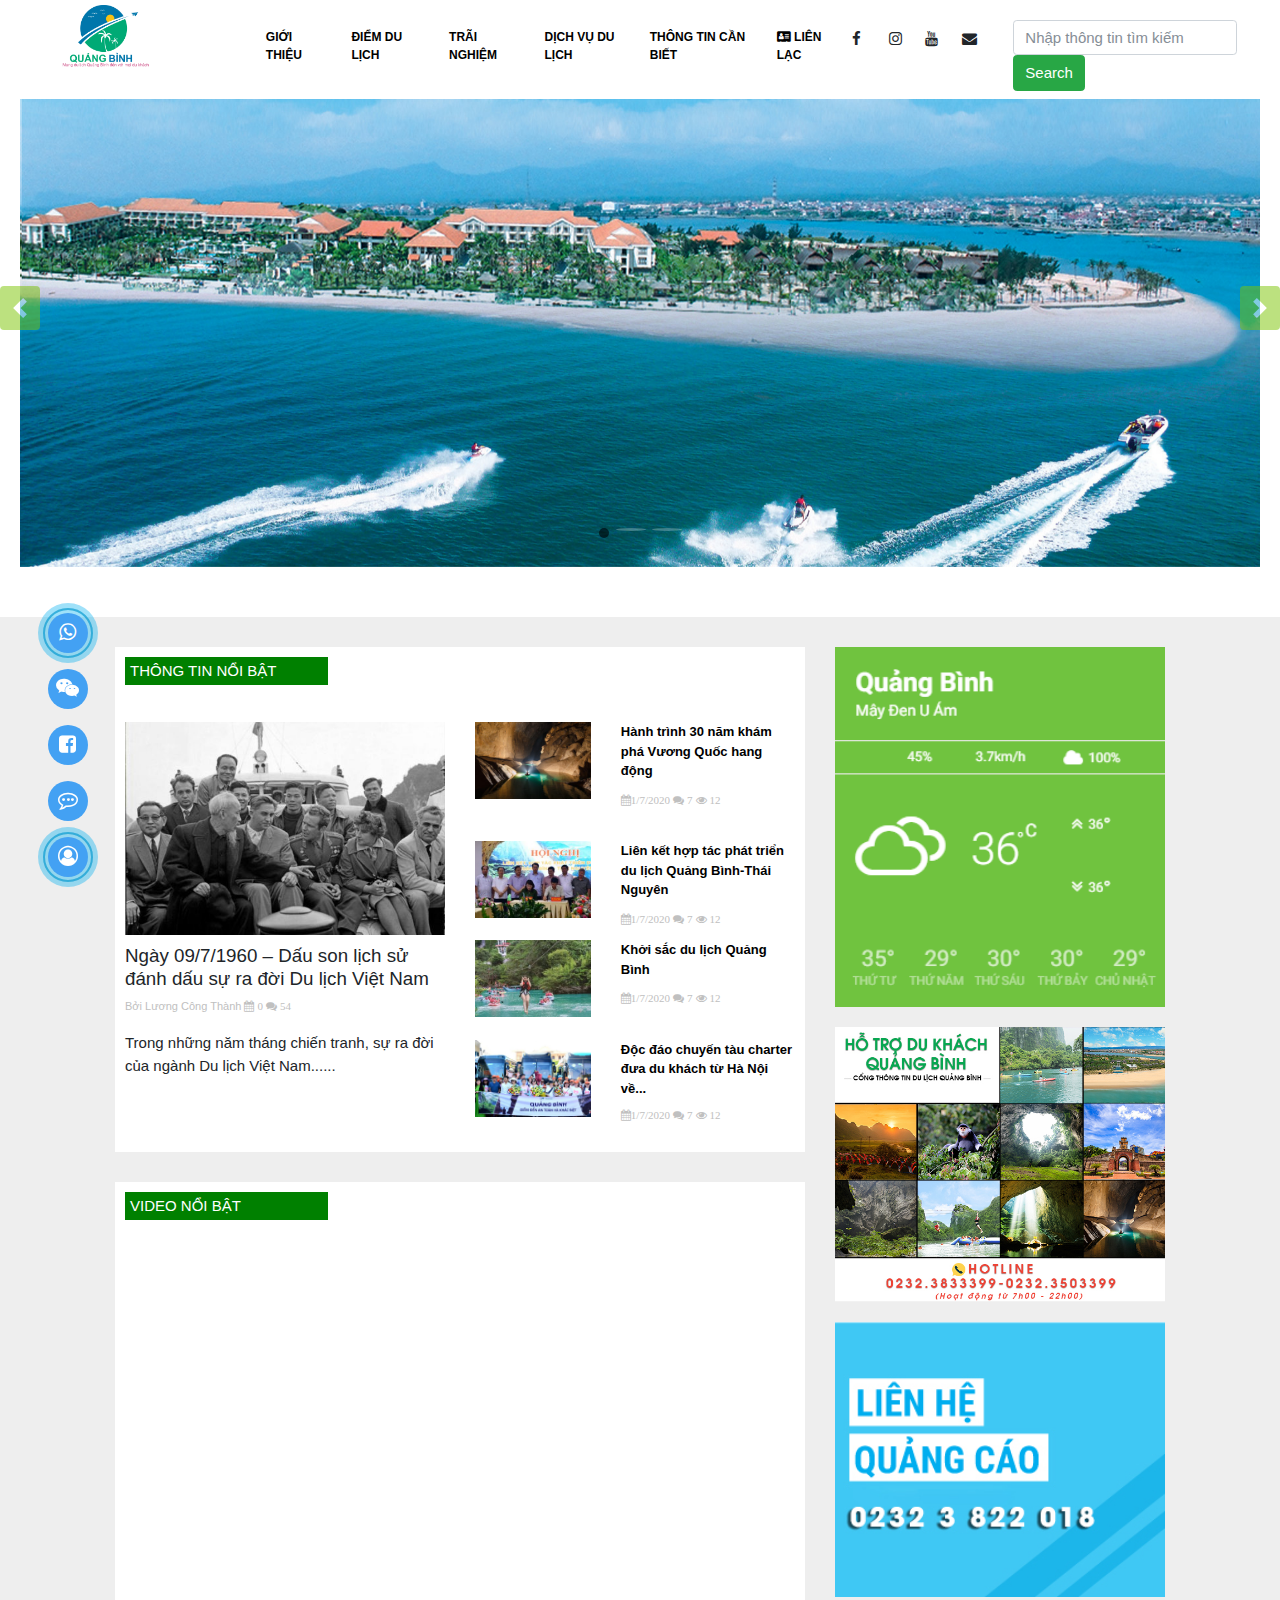
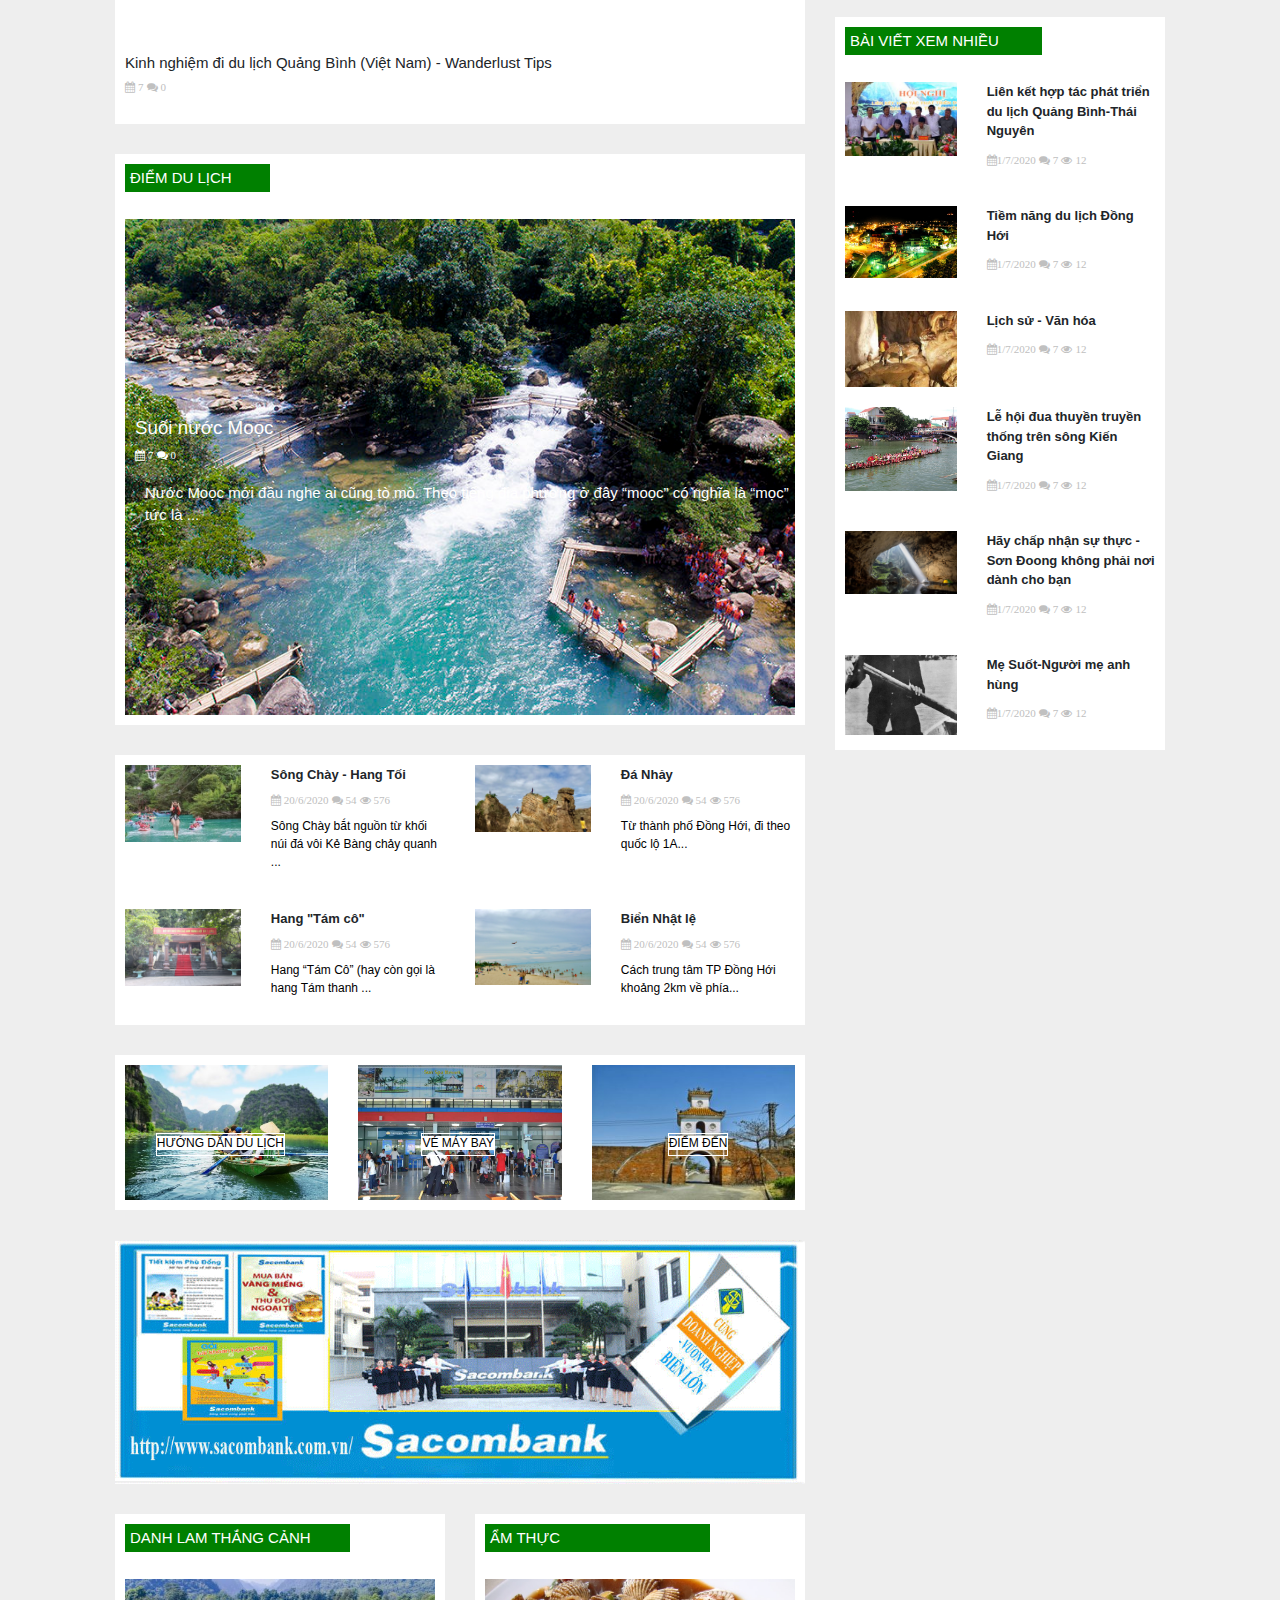
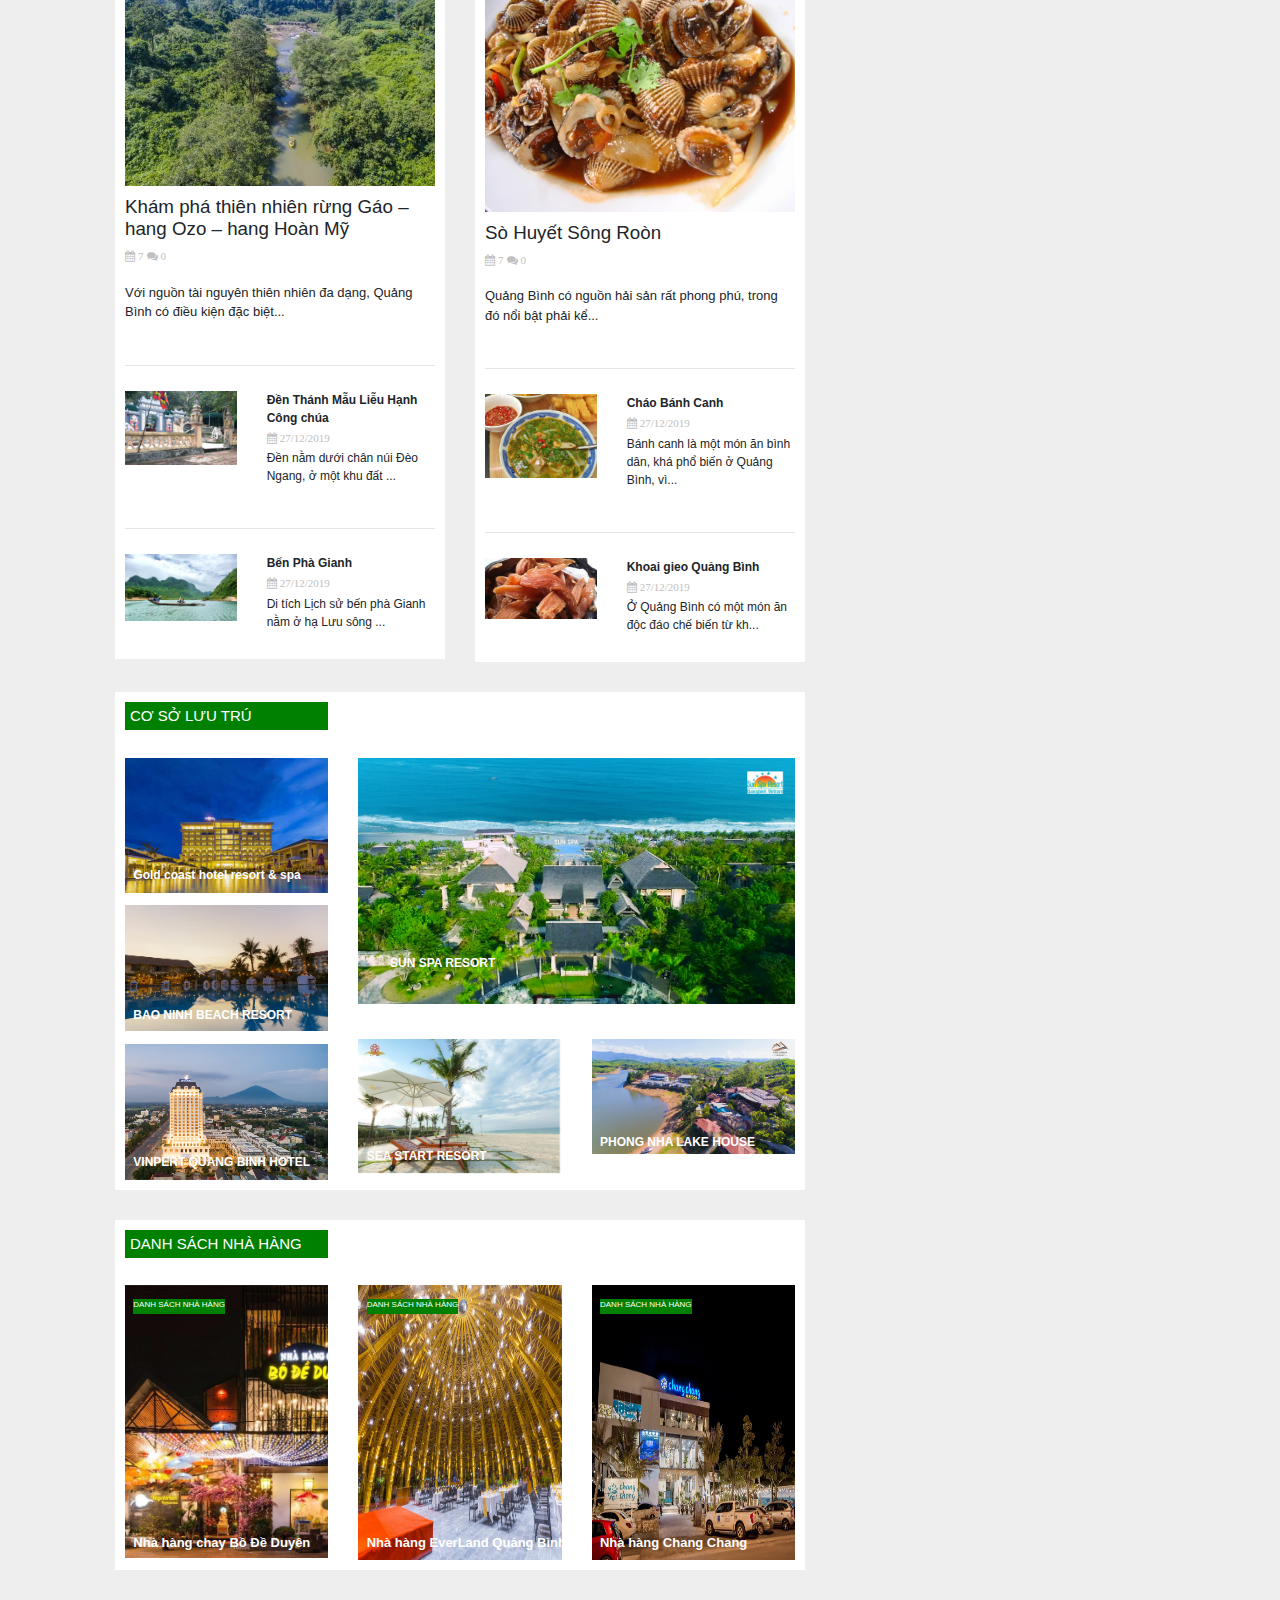
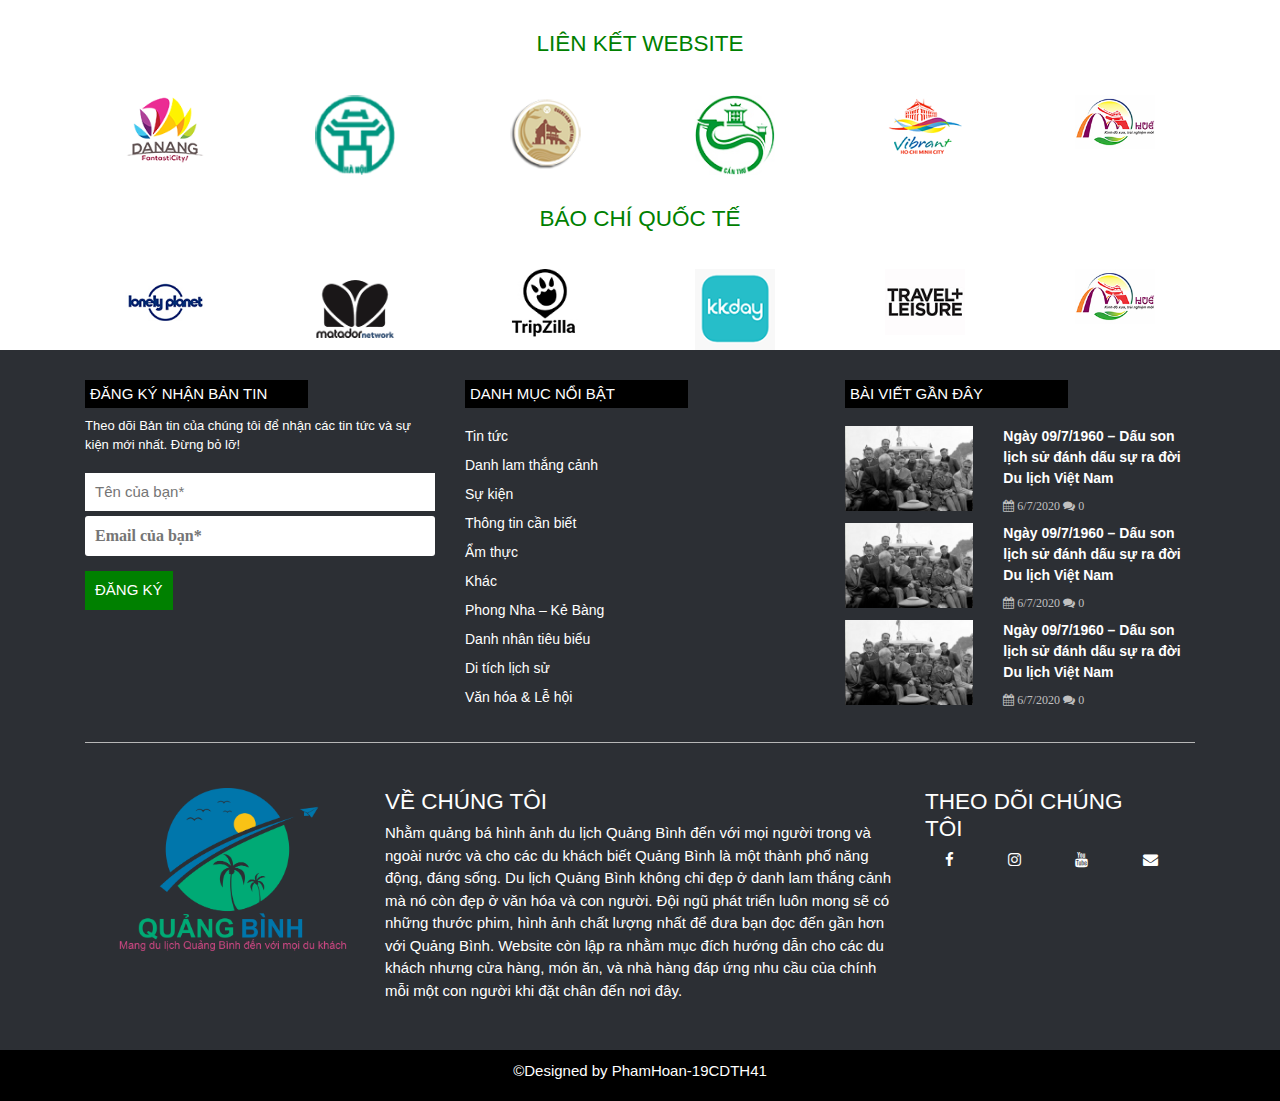
<file: PhamVanHoan_DuLichQB/index.html>
<!DOCTYPE html>
<html>
<head>
	<title>Quảng Bình Tourism</title>
	<meta charset="utf-8">
	 <meta name="viewport" content="width=device-width, initial-scale=1.0">
  <meta name="viewport" content="width=device-width, initial-scale=1">
  <link rel="stylesheet" href="https://maxcdn.bootstrapcdn.com/bootstrap/4.4.1/css/bootstrap.min.css">
  <script src="https://ajax.googleapis.com/ajax/libs/jquery/3.5.1/jquery.min.js"></script>
  <script src="https://cdnjs.cloudflare.com/ajax/libs/popper.js/1.16.0/umd/popper.min.js"></script>
  <script src="https://maxcdn.bootstrapcdn.com/bootstrap/4.4.1/js/bootstrap.min.js"></script>
  <link rel="stylesheet" href="https://cdnjs.cloudflare.com/ajax/libs/font-awesome/4.7.0/css/font-awesome.min.css">
  <link rel="stylesheet" href="https://www.w3schools.com/w3css/4/w3.css">
  <link rel="stylesheet" type="text/css" href="./css/style.css">
<link href="bootstrap/bootstrap.css" rel="stylesheet" type="text/css">
</head>
<body>
	<div class="modal fade" id="myModal2">
		<div class="modal-dialog modal-dialog-centered">
			<div class="modal-content">
				<div class="modal-header">
					<h4 class="modal-title">THÔNG TIN LIÊN HỆ</h4>
					<button type="button" class="close" data-dismiss="modal">&times;</button>
				</div>
				<div class="modal-body">
					<div class="row">
						<div class="col-md-6 col-xs-7">
							<label>Họ và tên :</label>
							<input type="text" pattern=".{8,}" placeholder="Nhập tên">
						</div>
						<div class="col-md-6 col-xs-5">
							<label>Số điện thoại :</label>
							<input type="text" pattern="[0-9.+]{9,}" placeholder="Nhập số điện thoại">
						</div>
					</div>
					<div class="row">
						<div class="col-md-6 col-xs-12">
							<label>Email :</label>
							<input type="email" pattern="[a-z0-9._%+-]+@[a-z0-9.-]+\.[a-z]{2,3}$"
								placeholder="your@email.com">
						</div>
						<div class="col-md-6 col-xs-12">
							<label>Địa chỉ :</label>
							<input type="text" pattern=".{5,}" placeholder="Nhập địa chỉ">
						</div>
					</div>
					<div class="row">
						<div class="col-md-12 col-xs-12">
							<label>Nội dung cần liên hệ, phản ánh :</label>
							<textarea rows="4" placeholder="Xin mời viết vào đây...."></textarea>
						</div>
					</div>
				</div>
				<div class="modal-footer">
					<button type="button" class="btn btn-success" data-dismiss="modal">Gửi đi </button>
					<button type="button" class="btn btn-danger" data-dismiss="modal">Đóng</button>
				</div>
	
	
			</div>
		</div>
	</div><!--modal fade-->

	<div id="menu" style="position: fixed; z-index: 1000; display: block; background: white;">
		<div class="container-fluid">
			<div class="row">
				<div class="col-md-2  text-center">
					<img src="img/logo du lịch quảng bình.png" width="50%" style="margin-top: 5px">
				</div><!--col-->
				<div class="col-md-10">
					<nav class="navbar navbar-expand-md navbar-dark">
  <a class="navbar-brand" href="#"></a>
  <button class="navbar-toggler" type="button" data-toggle="collapse" data-target="#collapsibleNavbar" style="background: green">
    <span class="navbar-toggler-icon"></span>
  </button>
  <div class="collapse navbar-collapse menucon" id="collapsibleNavbar">
    <ul class="navbar-nav">
      <li class="nav-item">
        <a class="nav-link" href="./TongquanQuangBinh.html">GIỚI THIỆU</a>
      </li>
	<li class="dropdown">
		<a href="javascript:void(0)" class="dropbtn">ĐIỂM DU LỊCH</a>
		<div class="dropdown-content">
			<a href="./Hanhtrinh30nam.html">PHONG NHA - KẺ BÀNG</a>
			<a href="./Hanhtrinh30nam.html">SUỐI NƯỚC MOỌC</a>
			<a href="./Hanhtrinh30nam.html">HANG TÁM CÔ</a>
			<a href="./Error 404.html">KHÁC...</a>
		</div>
	</li>
	<li class="dropdown">
		<a href="javascript:void(0)" class="dropbtn">TRÃI NGHIỆM</a>
		<div class="dropdown-content">
			<a href="./Denthomau.html">DANH LAM THẮNG CẢNH</a>
			<a href="./Chaobanhcanh.html">ẨM THỰC</a>
			<a href="./Error 404.html">VĂN HÓA & LỄ HỘI</a>
			<a href="./Error 404.html">DI TÍCH LỊCH SỬ</a>
		</div>
	</li>
	<li class="dropdown">
         <a href="javascript:void(0)" class="dropbtn">DỊCH VỤ DU LỊCH</a>
            <div class="dropdown-content">
                <a href="#">CÔNG TY LỮ HÀNH</a>
                <a href="#">CÁC TOUR DU LỊCH</a>
				<a href="#">CƠ SỞ LƯU TRÚ</a>
				<a href="#">DANH SÁCH NHÀ HÀNG</a>
            </div>
    </li>
    <li class="nav-item">
             <a class="nav-link" href="./Thông tin cần biết.html">THÔNG TIN CẦN BIẾT</a>
    </li>
    <li class="nav-item">
            <a class="nav-link mya" href="#" data-toggle="modal" data-target="#myModal2"><i class="fa fa-address-card"></i> LIÊN
                     LẠC</a>
    </li>
      
      <li class="nav-item">
      	
      		<div class="row text-center" style="margin-top: 20px">
						<div class="col-md-3 col-3">
							<i class="fa fa-facebook" title="Facebook"></i>
						</div>
						<div class="col-md-3 col-3">
							<i class="fa fa-instagram" title="Istagram"></i>
						</div>
						<div class="col-md-3 col-3">
							<i class="fa fa-youtube" title="Youtube"></i>
						</div>
						<div class="col-md-3 col-3">
							<i class="fa fa-envelope" title="Mail"></i>
						</div>
					</div><!--row-->
      
	  </li> 
	<li class="nav-item d-none d-sm-block" style="padding-left: 0px; margin-top: 12px;">
		<form class="form-inline ml-5 " action="./index.html  ">
			<input class="form-control" type="text" placeholder="Nhập thông tin tìm kiếm">
			<button class="btn btn-success" type="submit">Search</button>
		</form>
	</li>
    </ul>
  </div>  
	</nav>
				</div><!--col-->
			</div><!--row-->
		</div><!--container-fluid-->
</div><!--menu-->
	<div id="slider">
		<div class="container-fluid" >
			<div class="row">
					<div id="demo" class="carousel slide" data-ride="carousel">

  <!-- Indicators -->
  <ul class="carousel-indicators">
    <li data-target="#demo" data-slide-to="0" class="active"></li>
    <li data-target="#demo" data-slide-to="1"></li>
    <li data-target="#demo" data-slide-to="2"></li>
  </ul>

  <!-- The slideshow -->
  <div class="carousel-inner">
    <div class="carousel-item active">
      <img src="img/slider1.jpg" width="100%">
    </div>
    <div class="carousel-item">
      <img src="img/slider2.jpg" width="100%">
    </div>
    <div class="carousel-item">
      <img src="img/slider3.jpg" width="100%">
    </div>
  </div>

  <!-- Left and right controls -->
  <a class="carousel-control-prev" href="#demo" data-slide="prev">
    <span class="carousel-control-prev-icon"></span>
  </a>
  <a class="carousel-control-next" href="#demo" data-slide="next">
    <span class="carousel-control-next-icon"></span>
  </a>

	</div>		
			</div><!--row-->
		</div><!--container-fluid-->
	</div><!--slider-->
	<div id="contents">
	<div class="container">
		<div class="row" style="padding: 30px">
			<div class="col-md-8">
				<div style="background: white">
				<div class="row" style="padding: 10px">
					<div class="col-md-4">
						<h6 style="background-color: green;color: white;padding: 5px;">THÔNG TIN NỔI BẬT</h6>
					</div><!--col-->
				</div><!--row-->
				<div class="row" style="margin-top: 10px;padding: 10px">
					<div class="col-md-6">
						<img src="img/img1.jpg" width="100%">
						<h5 style="margin-top: 10px">Ngày 09/7/1960 – Dấu son lịch sử đánh dấu sự ra đời Du lịch Việt Nam</h5>
						<p style="font-size: 11px;color: silver">Bởi Lương Công Thành <i class="fa fa-calendar"> 0</i> <i class="fa fa-comments"> 54</i></p>
						<p style="font-size: 15px">Trong những năm tháng chiến tranh, sự ra đời của ngành Du lịch Việt Nam......</p>
					</div><!--col-->
					<div class="col-md-6">
						<div class="row" style="margin-bottom: 15px;">
							<div class="col-md-5">
								<a href="./Hanhtrinh30nam.html">
								<img src="img/hang-son-doong-03-280x186.jpg" width="100%">
								</a>
							</div>
							<div class="col-md-7">
								<a href="./Hanhtrinh30nam.html" style="text-decoration: none;" >
								<p style="font-weight: bold;font-size: 13px; color: black; ">Hành trình 30 năm khám phá Vương Quốc hang động</p>
								</a>
								<p style="font-size: 11px;color: silver;margin-top: -7px"><i class="fa fa-calendar">1/7/2020</i> <i class=" fa fa-comments"> 7</i> <i class="fa fa-eye"> 12</i></p>
							</div>
						</div><!--row-->
						<div class="row" style="margin-bottom: -5px;">
							<div class="col-md-5">
								<a href="./Hanhtrinh30nam.html">
								<img src="img/imgr1.jpg" width="100%">
								</a>
							</div>
							<div class="col-md-7">
								<a href="./Hanhtrinh30nam.html" style="text-decoration: none;">
								<p style="font-weight: bold;font-size: 13px; color: black; ">Liên kết hợp tác phát triển du lịch Quảng Bình-Thái Nguyên</p>
								</a>
								<p style="font-size: 11px;color: silver;margin-top: -7px"><i class="fa fa-calendar">1/7/2020</i> <i class=" fa fa-comments"> 7</i> <i class="fa fa-eye"> 12</i></p>
							</div>
						</div><!--row-->
						<div class="row" style="margin-bottom: 15px;">
							<div class="col-md-5">
								<a href="./Hanhtrinh30nam.html">
								<img src="img/zipline-song-chay-280x186.jpg" width="100%">
								</a>
							</div>
							<div class="col-md-7">
								<a href="./Hanhtrinh30nam.html"  style="text-decoration: none;">
								<p style="font-weight: bold;font-size: 13px; color: black; ">Khởi sắc du lịch Quảng Bình</p>
								</a>
								<p style="font-size: 11px;color: silver;margin-top: -7px"><i class="fa fa-calendar">1/7/2020</i> <i class=" fa fa-comments"> 7</i> <i class="fa fa-eye"> 12</i></p>
							</div>
						</div><!--row-->
						<div class="row" >
							<div class="col-md-5">
								<a href="./Hanhtrinh30nam.html">
								<img src="img/charte-HN-ĐH-480x320.jpg" width="100%">
								</a>
							</div>
							<div class="col-md-7">
								<a href="./Hanhtrinh30nam.html"  style="text-decoration: none;">
								<p style="font-weight: bold;font-size: 13px; color: black; ">Độc đáo chuyến tàu charter đưa du khách từ Hà Nội về...</p>
								</a>
								<p style="font-size: 11px;color: silver;margin-top: -9px"><i class="fa fa-calendar">1/7/2020</i> <i class=" fa fa-comments"> 7</i> <i class="fa fa-eye"> 12</i></p>
							</div>
						</div>
						</div><!--row-->
					</div><!--col-->
				</div><!--row-->
				<div style="background: white;margin-top: 30px">
				<div class="row" style="padding: 10px">
					<div class="col-md-4">
						<h6 style="background-color: green;color: white;padding: 5px;">VIDEO NỔI BẬT</h6>
					</div><!--col-->
				</div><!--row-->
				<div class="row" style="padding: 10px">
					<div class="col-md-12">
					<iframe width="665" height="400" src="https://www.youtube.com/embed/X1S6u5WOTXE" frameborder="0"
						allow="accelerometer; autoplay; encrypted-media; gyroscope; picture-in-picture" allowfullscreen></iframe>
					<h6>Kinh nghiệm đi du lịch Quảng Bình (Việt Nam) - Wanderlust Tips</h6>
                 <p style="font-size: 11px;color: silver;"><i class="fa fa-calendar"> 7</i> <i class="fa fa-comments"> 0</i></p>
             </div>
             </div><!--col-->
				</div><!--row-->
				<div style="background: white;margin-top: 30px">
				<div class="row" style="padding: 10px" >
					<div class="col-md-3">
						<h6 style="background-color: green;color: white;padding: 5px;">ĐIỂM DU LỊCH</h6>
					</div><!--col-->
				</div><!--row-->
				<div class="row" style="padding: 10px">
					<div class="col-md-12">
						<a href="./Error 404.html">
						<img src="img/imgc1.jpg" width="100%">
						</a>
						<div style="position: absolute;top: 40%;margin-left: 10px">
						<h5 style="color: white">Suối nước Moọc</h5>
						<p style="font-size: 11px;color: white;"><i class="fa fa-calendar"> 7</i> <i class="fa fa-comments"> 0</i></p>
                          <p style="color: white;font-size: 15px;padding: 0 10px 0 10px">Nước Moọc mới đầu nghe ai cũng tò mò. Theo tiếng địa phương ở đây “moọc” có nghĩa là “mọc” tức là ...</p>
					</div>
				</div>
					</div><!--col-->
				</div><!--row-->
				<div style="background: white;margin-top: 30px">
				<div class="row"  style="padding: 10px">
					<div class="col-md-6">
						<div class="row">
							<div class="col-md-5">
								<img src="img/zipline-song-chay-280x186.jpg" width="100%">
							</div><!--col-->
							<div class="col-md-7">
								<p style="font-size: 13px;font-weight: bold;">Sông Chày - Hang Tối</p>
								<p style="font-size: 11px;color: silver;margin-top: -10px"><i class="fa fa-calendar"> 20/6/2020</i> <i class="fa fa-comments"> 54</i> <i class="fa fa-eye"> 576</i></p>
								<p style="font-size: 12px;color: black;margin-top: -10px">Sông Chày bắt nguồn từ khối núi đá vôi Kẻ Bàng chảy quanh ...</p>
							</div><!--col-->
						</div><!--row-->
					</div><!--col-->
					<div class="col-md-6">
						<div class="row">
							<div class="col-md-5">
								<img src="img/da-nhay-02-11.jpg" width="100%">
							</div><!--col-->
							<div class="col-md-7">
								<p style="font-size: 13px;font-weight: bold;">Đá Nhảy</p>
								<p style="font-size: 11px;color: silver;margin-top: -10px"><i class="fa fa-calendar"> 20/6/2020</i> <i class="fa fa-comments"> 54</i> <i class="fa fa-eye"> 576</i></p>
								<p style="font-size: 12px;color: black;margin-top: -10px">Từ thành phố Đồng Hới, đi theo quốc lộ 1A...</p>
							</div><!--col-->
						</div><!--row-->
					</div><!--col-->
				</div><!--row-->
				<div class="row"  style="padding: 10px">
					<div class="col-md-6">
						<div class="row">
							<div class="col-md-5">
								<img src="img/hang-tam-co-02-1024x683.jpg" width="100%">
							</div><!--col-->
							<div class="col-md-7">
								<p style="font-size: 13px;font-weight: bold;">Hang "Tám cô"</p>
								<p style="font-size: 11px;color: silver;margin-top: -10px"><i class="fa fa-calendar"> 20/6/2020</i> <i class="fa fa-comments"> 54</i> <i class="fa fa-eye"> 576</i></p>
								<p style="font-size: 12px;color: black;margin-top: -10px">Hang “Tám Cô” (hay còn gọi là hang Tám thanh ...</p>
							</div><!--col-->
						</div><!--row-->
					</div><!--col-->
					<div class="col-md-6">
						<div class="row">
							<div class="col-md-5">
								<img src="img/bien-nhat-le-03.jpg" width="100%">
							</div><!--col-->
							<div class="col-md-7">
								<p style="font-size: 13px;font-weight: bold;">Biển Nhật lệ</p>
								<p style="font-size: 11px;color: silver;margin-top: -10px"><i class="fa fa-calendar"> 20/6/2020</i> <i class="fa fa-comments"> 54</i> <i class="fa fa-eye"> 576</i></p>
								<p style="font-size: 12px;color: black;margin-top: -10px">Cách trung tâm TP Đồng Hới khoảng 2km về phía...</p>
							</div><!--col-->
						</div><!--row-->
					</div><!--col-->
				</div><!--row-->
			</div>
			<div style="background: white;margin-top: 30px">
				<div class="row" style="padding: 10px">
					<div class="col-md-4">
						<a href="./Hanhtrinh30nam.html">
						<img src="img/travel1.jpg" width="100%">
						<p style="position: absolute;top: 50%;right: 25%;font-size: 12px;border: 1px solid white; border-spacing: 2px;"><a  style="background-color: white;color: black" href="#"> HƯỚNG DẪN DU LỊCH</a></p>
						</a>
					</div>
					<div class="col-md-4">
						<a href="./Sanbay.html">
						<img src="img/sb4.jpg" width="100%">
						<p style="position: absolute;top: 50%;right: 35%;font-size: 12px;border: 1px solid white; border-spacing: 2px;"><a  style="background-color: white;color: black" href="#"> VÉ MÁY BAY</a></p>
						</a>
					</div>
					<div class="col-md-4">
						<a href="./Error 404.html">
						<img src="img/thanh-pho-dong-hoi-quang-binh-01-280x186.jpg" width="100%">
						<p style="position: absolute;top: 50%;right: 35%;font-size: 12px;border: 1px solid white; border-spacing: 2px;"><a  style="background-color: white;color: black" href="#"> ĐIỂM ĐẾN</a></p>
						</a>
					</div>
				</div><!--row-->
			</div>
			<div class="row" style="margin-top: 30px">
				<div class="col-md-12">
				<img src="img/banner.gif" width="100%">
             </div>
			</div><!--row-->
		
			<div class="row" style="margin-top: 30px">
				<div class="col-md-6">
					<div style="background: white;">
					<div class="row" style="padding: 10px" >
					<div class="col-md-9">
						<h6 style="background-color: green;color: white;padding: 5px;">DANH LAM THẮNG CẢNH</h6>
					</div><!--col-->
				</div><!--row-->
				<div class="row" style="padding: 10px">
					<div class="col-md-12">
						<a href="./Error 404.html">
				<img src="img/trees.jpg" width="100%">
						</a>
				<h5 style="margin-top: 10px">Khám phá thiên nhiên rừng Gáo – hang Ozo – hang Hoàn Mỹ</h5>
				<p style="font-size: 11px;color: silver;"><i class="fa fa-calendar"> 7</i> <i class="fa fa-comments"> 0</i></p>
				<p style="font-size: 13px">Với nguồn tài nguyên thiên nhiên đa dạng, Quảng Bình có điều kiện đặc biệt...</p>
			</div><!--col-->
				</div><!--row-->
				<div style="padding:0 10px 0 10px">
					<hr>
				</div>
				<div class="row" style="padding: 10px">
					<div class="col-md-5">
						<a href="./Denthomau.html">
						<img src="img/den-thanh-mau-lieu-hanh-cong-chua-01-280x186.jpg" width="100%">
						</a>
					</div><!--col-->
					<div class="col-md-7">
						<p style="font-size: 12px;font-weight: bold;">Đền Thánh Mẫu Liễu Hạnh Công chúa</p>
						<p style="font-size: 11px;color: silver;margin-top: -15px"><i class="fa fa-calendar"> 27/12/2019</i></p>
						<p style="font-size: 12px;margin-top: -15px">Đền nằm dưới chân núi Đèo Ngang, ở một khu đất ...</p>
					</div><!--col-->
				</div><!--row-->
				<div style="padding:0 10px 0 10px">
					<hr>
				</div>
				<div class="row" style="padding: 10px">
					<div class="col-md-5">
						<img src="img/ben-pha-gianh-01-1024x614.jpg" width="100%">
					</div><!--col-->
					<div class="col-md-7">
						<p style="font-size: 12px;font-weight: bold;">Bến Phà Gianh</p>
						<p style="font-size: 11px;color: silver;margin-top: -15px"><i class="fa fa-calendar"> 27/12/2019</i></p>
						<p style="font-size: 12px;margin-top: -15px">Di tích Lịch sử bến phà Gianh nằm ở hạ Lưu sông ...</p>
					</div><!--col-->
				</div><!--row-->
			</div>
			</div><!--col-->
			<div class="col-md-6">
					<div style="background: white;">
					<div class="row" style="padding: 10px" >
					<div class="col-md-9">
						<h6 style="background-color: green;color: white;padding: 5px;">ẨM THỰC</h6>
					</div><!--col-->
				</div><!--row-->
				<div class="row" style="padding: 10px">
					<div class="col-md-12">
						<a href="./Chaobanhcanh.html">
				<img src="img/sohuyet2.jpg" width="100%">
				</a>
				<h5 style="margin-top: 10px">Sò Huyết Sông Roòn</h5>
				<p style="font-size: 11px;color: silver;"><i class="fa fa-calendar"> 7</i> <i class="fa fa-comments"> 0</i></p>
				<p style="font-size: 13px">Quảng Bình có nguồn hải sản rất phong phú, trong đó nổi bật phải kể...</p>
			</div><!--col-->
				</div><!--row-->
				<div style="padding:0 10px 0 10px">
					<hr>
				</div>
				<div class="row" style="padding: 10px">
					<div class="col-md-5">
						<a href="./Chaobanhcanh.html">
						<img src="img/dac-san-banh-canh-quang-binh-01.jpg" width="100%">
						</a>
					</div><!--col-->
					<div class="col-md-7">
						<p style="font-size: 12px;font-weight: bold;">Cháo Bánh Canh</p>
						<p style="font-size: 11px;color: silver;margin-top: -15px"><i class="fa fa-calendar"> 27/12/2019</i></p>
						<p style="font-size: 12px;margin-top: -15px">Bánh canh là một món ăn bình dân, khá phổ biến ở Quảng Bình, vì...</p>
					</div><!--col-->
				</div><!--row-->
				<div style="padding:0 10px 0 10px">
					<hr>
				</div>
				<div class="row" style="padding: 10px">
					<div class="col-md-5">
						<img src="img/dac-san-khoai-deo-quang-binh.jpg" width="100%">
					</div><!--col-->
					<div class="col-md-7">
						<p style="font-size: 12px;font-weight: bold;">Khoai gieo Quảng Bình</p>
						<p style="font-size: 11px;color: silver;margin-top: -15px"><i class="fa fa-calendar"> 27/12/2019</i></p>
						<p style="font-size: 12px;margin-top: -15px">Ở Quảng Bình có một món ăn độc đáo chế biến từ kh...</p>
					</div><!--col-->
				</div><!--row-->
			</div>
			</div><!--col-->
			</div><!--row-->
			<div style="background: white;margin-top: 30px">
				<div class="row" style="padding: 10px" >
					<div class="col-md-4">
						<h6 style="background-color: green;color: white;padding: 5px;">CƠ SỞ LƯU TRÚ</h6>
					</div><!--col-->
				</div><!--row-->
			<div class="row" style="padding: 10px">
				<div class="col-md-4">
					<div class="row">
						<div class="col-md-12 text-center">
							<a href="./Sunspa.html">
						<img src="img/gold.jpg" width="100%">
						</a>
						<p style="position: absolute;top: 80%;left: 10%; font-size: 12px;color: white;font-weight: bold;">Gold coast hotel resort & spa</p>
					</div><!--col-->
					</div><!--row-->
					<div class="row" style="margin-top: 12px">
						<div class="col-md-12 text-center">
							<a href="./Sunspa.html">
						<img src="img/bao-ninh-beach-resort-01.jpg" width="100%">
						</a>
						<p style="position: absolute;top: 80%;left: 10%; font-size: 12px;color: white;font-weight: bold;"> BAO NINH BEACH RESORT</p>
					</div><!--col-->
					</div><!--row-->
					<div class="row" style="margin-top: 13px">
						<div class="col-md-12 text-center">
							<a href="./Sunspa.html">
						<img src="img/vinpearl20quangbinh.jpg" width="100%">
						</a>
						<p style="position: absolute;top: 80%;left: 10%; font-size: 12px;color: white;font-weight: bold;">VINPERT QUANG BINH HOTEL</p>
					</div><!--col-->
					</div><!--row-->
				</div><!--col-->
				<div class="col-md-8">
					<div class="row">
						<div class="col-md-12 text-center">
							<a href="./Sunspa.html">
						<img src="img/sun-spa-resort-01.jpg" width="100%">
						</a>
						<p style="position: absolute;top: 80%;left: 10%; font-size: 12px;color: white;font-weight: bold;">SUN SPA RESORT</p>
					</div><!--col-->
					</div><!--row-->
					<div class="row" style="margin-top: 30px">
						<div class="col-md-6" style="margin-top: 5px">
							<a href="./Sunspa.html">
							<img src="img/khach-san-seastar-quang-binh.jpg" width="100%">
							</a>
						<p style="position: absolute;top: 80%;left: 10%; font-size: 12px;color: white;font-weight: bold;">SEA START RESORT</p>
						</div>
						<div class="col-md-6" style="margin-top: 5px">
							<a href="./Sunspa.html">
							<img src="img/khach-san-vinh-hoang-1.jpg" width="100%">
							</a>
						<p style="position: absolute;top: 70%;left: 10%; font-size: 12px;color: white;font-weight: bold;">PHONG NHA LAKE HOUSE</p>
						</div>
					</div><!--row-->
				</div><!--col-->
			</div>
			</div><!--row-->
			<div style="background: white;margin-top: 30px">
				<div class="row" style="padding: 10px" >
					<div class="col-md-4">
						<h6 style="background-color: green;color: white;padding: 5px;">DANH SÁCH NHÀ HÀNG</h6>
					</div><!--col-->
				</div><!--row-->
			<div class="row" style="padding: 10px">
				<div class="col-md-4">
					<a href="./Everland.html">
					<img src="img/res.jpg" width="100%">
					</a>
					<p style="font-size: 13px;position: absolute;top: 90%;left: 10%;font-weight: bold; color: white">Nhà hàng chay Bồ Đề Duyên</p>
					<p style="font-size: 8px;position: absolute;top: 5%;left: 10%;color: white;background-color: green">DANH SÁCH NHÀ HÀNG</p>
				</div>
				<div class="col-md-4">
					<a href="./Everland.html">
					<img src="img/nha-hang-everland-quang-binh-01.jpg" width="100%" height="275px">
					</a>
					<p style="font-size: 13px;position: absolute;top: 90%;left: 10%;font-weight: bold; color: white">Nhà hàng EverLand Quảng Bình</p>
					<p style="font-size: 8px;position: absolute;top: 5%;left: 10%;color: white;background-color: green">DANH SÁCH NHÀ HÀNG</p>
				</div>
				<div class="col-md-4">
					<a href="./Everland.html">
					<img src="img/chang-chang-quan-03.jpg" width="100%" height="275px">
					</a>
					<p style="font-size: 13px;position: absolute;top: 90%;left: 10%;font-weight: bold; color: white">Nhà hàng Chang Chang</p>
					<p style="font-size: 8px;position: absolute;top: 5%;left: 10%;color: white;background-color: green">DANH SÁCH NHÀ HÀNG</p>
				</div>
			</div><!--row-->
		</div>
			</div><!--col-->
			<div class="col-md-4">
				<div class="row">
					<div class="col-md-12">
						<img src="img/cloud.png" width="100%">
					</div>
				</div>
				<div class="row" style="margin-top: 20px">
					<div class="col-md-12">
						<img src="img/hotro.jpg" width="100%">
					</div>
				</div>
				<div class="row" style="margin-top: 20px">
					<div class="col-md-12">
						<img src="img/pa.jpg" width="100%">
					</div>
				</div>
				<div style="background: white;margin-top: 20px">
				<div class="row" style="padding: 10px" >
					<div class="col-md-8">
						<h6 style="background-color: green;color: white;padding: 5px;">BÀI VIẾT XEM NHIỀU</h6>
					</div><!--col-->
				</div><!--row-->
				<div class="row" style="padding: 10px">
							<div class="col-md-5">
								<img src="img/imgr1.jpg" width="100%">
							</div>
							<div id="information" class="col-md-7">
								<p style="font-weight: bold;font-size: 13px">Liên kết hợp tác phát triển du lịch Quảng Bình-Thái Nguyên</p>
								<p style="font-size: 11px;color: silver;margin-top: -7px"><i class="fa fa-calendar">1/7/2020</i> <i class=" fa fa-comments"> 7</i> <i class="fa fa-eye"> 12</i></p>
							</div>
						</div><!--row-->
						<div class="row" style="padding: 10px">
							<div class="col-md-5">
								<img src="img/dem-dong-hoi.jpg" width="100%">
							</div>
							<div class="col-md-7">
								<p style="font-weight: bold;font-size: 13px">Tiềm năng du lịch Đồng Hới</p>
								<p style="font-size: 11px;color: silver;margin-top: -7px"><i class="fa fa-calendar">1/7/2020</i> <i class=" fa fa-comments"> 7</i> <i class="fa fa-eye"> 12</i></p>
							</div>
						</div><!--row-->
						<div class="row" style="padding: 10px">
							<div class="col-md-5">
								<img src="img/lich-su-van-hoa-01-270x186.jpg" width="100%">
							</div>
							<div class="col-md-7">
								<p style="font-weight: bold;font-size: 13px">Lịch sử - Văn hóa</p>
								<p style="font-size: 11px;color: silver;margin-top: -7px"><i class="fa fa-calendar">1/7/2020</i> <i class=" fa fa-comments"> 7</i> <i class="fa fa-eye"> 12</i></p>
							</div>
						</div><!--row-->
						<div class="row" style="padding: 10px">
							<div class="col-md-5">
								<img src="img/le-hoi-dua-thuyen-truyen-thong-tren-song-kien-giang-01.jpg" width="100%">
							</div>
							<div class="col-md-7">
								<p style="font-weight: bold;font-size: 13px">Lễ hội đua thuyền truyền thống trên sông Kiến Giang</p>
								<p style="font-size: 11px;color: silver;margin-top: -7px"><i class="fa fa-calendar">1/7/2020</i> <i class=" fa fa-comments"> 7</i> <i class="fa fa-eye"> 12</i></p>
							</div>
						</div><!--row-->
						<div class="row" style="padding: 10px">
							<div class="col-md-5">
								<img src="img/sondonganhsang.jpg" width="100%">
							</div>
							<div class="col-md-7">
								<p style="font-weight: bold;font-size: 13px">Hãy chấp nhận sự thực - Sơn Đoong không phải nơi dành cho bạn </p>
								<p style="font-size: 11px;color: silver;margin-top: -7px"><i class="fa fa-calendar">1/7/2020</i> <i class=" fa fa-comments"> 7</i> <i class="fa fa-eye"> 12</i></p>
							</div>
						</div><!--row-->
						<div class="row" style="padding: 10px">
							<div class="col-md-5">
								<img src="img/MeSuot1.jpg" width="100%">
							</div>
							<div class="col-md-7">
								<p style="font-weight: bold;font-size: 13px">Mẹ Suốt-Người mẹ anh hùng</p>
								<p style="font-size: 11px;color: silver;margin-top: -7px"><i class="fa fa-calendar">1/7/2020</i> <i class=" fa fa-comments"> 7</i> <i class="fa fa-eye"> 12</i></p>
							</div>
						</div><!--row-->
						
			</div><!--color-->
			</div><!--col-->
		</div><!--row-->
	</div><!--container-->
	</div><!--contents-->
	<div id="link">
	<div class="container">
		<div class="row text-center">
			<div class="col-md-12">
				<h4 style="color: green;padding: 30px 0 30px 0">LIÊN KẾT WEBSITE</h4>
			</div><!--col-->
		</div><!--row-->
		<div class="row text-center">
			<div class="col-md-2">
				<img src="img/l1.png" width="50%">
			</div>
			<div class="col-md-2">
				<img src="img/l2.png" width="50%">
			</div>
			<div class="col-md-2">
				<img src="img/l3.png" width="50%">
			</div>
			<div class="col-md-2">
				<img src="img/l4.jpg" width="50%">
			</div>
			<div class="col-md-2">
				<img src="img/l5.png" width="50%">
			</div>
			<div class="col-md-2">
				<img src="img/l6.jpg" width="50%">
			</div>
		</div><!--row-->
		<div class="row text-center">
			<div class="col-md-12">
				<h4 style="color: green;padding: 30px 0 30px 0">BÁO CHÍ QUỐC TẾ</h4>
			</div><!--col-->
		</div><!--row-->
		<div class="row text-center">
			<div class="col-md-2">
				<img src="img/b1.jpg" width="50%">
			</div>
			<div class="col-md-2">
				<img src="img/b2.png" width="50%">
			</div>
			<div class="col-md-2">
				<img src="img/b3.jpg" width="50%">
			</div>
			<div class="col-md-2">
				<img src="img/b4.png" width="50%">
			</div>
			<div class="col-md-2">
				<img src="img/b5.jpeg" width="50%">
			</div>
			<div class="col-md-2">
				<img src="img/l6.jpg" width="50%">
			</div>
		</div><!--row-->
	</div><!--container-->
	</div><!--link-->
	
	
	<div id="footer" style="background: #2c2f34">
		<div class="social-button">
			<div class="social-button-content">
				<a href="tel:0981481368" class="call-icon" rel="nofollow">
					<i class="fa fa-whatsapp" aria-hidden="true"></i>
					<div class="animated alo-circle"></div>
					<div class="animated alo-circle-fill  "></div>
					<span>Hotline: 037 778 887</span>
				</a>
				<a href="sms:0981481368" class="sms">
					<i class="fa fa-weixin" aria-hidden="true"></i>
					<span>SMS: 037 778 887 </span>
				</a>
				<a href="https://www.facebook.com/phamhoan252" class="mes">
					<i class="fa fa-facebook-square" aria-hidden="true"></i>
					<span>Nhắn tin Facebook</span>
				</a>
				<a href="http://zalo.me/0377788187" class="zalo">
					<i class="fa fa-commenting-o" aria-hidden="true"></i>
					<span>Zalo: 037.778.887</span>
				</a>
			</div>
		
			<a class="user-support">
				<i class="fa fa-user-circle-o" aria-hidden="true"></i>
				<div class="animated alo-circle"></div>
				<div class="animated alo-circle-fill"></div>
			</a>
		</div><!--button chat-->
		<div class="container">
		<div class="row">
		<div class="col-md-4">
			<div class="row">
				<div class="col-md-8">
					<h6 style="background: black;color: white;padding: 5px;margin-top: 30px">ĐĂNG KÝ NHẬN BẢN TIN</h6>
				</div><!--col-->
			</div><!--row-->
			<p style="color: white;font-size:13px ">Theo dõi Bản tin của chúng tôi để nhận các tin tức và sự kiện mới nhất. Đừng bỏ lỡ!</p>
			<form>
				<input type="text" name="name" placeholder="Tên của bạn*">
				<input style="margin-top: 5px" type="email" name="email" placeholder="Email của bạn*">
				<button type="submit" name="done">ĐĂNG KÝ</button>
			</form>
		</div><!--col-->
		<div class="col-md-4 textp">
			<div class="row">
				<div class="col-md-8">
					<h6 style="background: black;color: white;padding: 5px;margin-top: 30px">DANH MỤC NỔI BẬT</h6>
				</div><!--col-->
			</div><!--row-->
              <p style="margin-top: 10px">Tin tức</p>
              <p>Danh lam thắng cảnh</p>
              <p>Sự kiện</p>
              <p>Thông tin cần biết</p>
              <p>Ẩm thực</p>
              <p>Khác</p>
              <p>Phong Nha – Kẻ Bàng</p>
              <p>Danh nhân tiêu biểu</p>
              <p>Di tích lịch sử</p>
              <p>Văn hóa & Lễ hội</p>
		</div><!--col-->
		<div class="col-md-4 textp">
			<div class="row">
				<div class="col-md-8">
					<h6 style="background: black;color: white;padding: 5px;margin-top: 30px">BÀI VIẾT GẦN ĐÂY</h6>
				</div><!--col-->
			</div><!--row-->
			<div class="row" style="margin-top: 10px">
				<div class="col-md-5">
					<img src="img/f1.jpg" width="100%">
				</div><!--col-->
				<div class="col-md-7" style="margin-top: 10px">
					<p style="color: white;font-weight: bold;">Ngày 09/7/1960 – Dấu son lịch sử đánh dấu sự ra đời Du lịch Việt Nam</p>
					<p style="font-size: 12px;color: silver"><i class="fa fa-calendar"> 6/7/2020</i> <i class="fa fa-comments"> 0</i> </p>
				</div><!--col-->
			</div><!--row-->
			<div class="row" style="margin-top: -10px">
				<div class="col-md-5">
					<img src="img/f1.jpg" width="100%">
				</div><!--col-->
				<div class="col-md-7" style="margin-top: 10px">
					<p style="color: white;font-weight: bold;">Ngày 09/7/1960 – Dấu son lịch sử đánh dấu sự ra đời Du lịch Việt Nam</p>
					<p style="font-size: 12px;color: silver"><i class="fa fa-calendar"> 6/7/2020</i> <i class="fa fa-comments"> 0</i> </p>
				</div><!--col-->
			</div><!--row-->
			<div class="row" style="margin-top: -10px">
				<div class="col-md-5">
					<img src="img/f1.jpg" width="100%">
				</div><!--col-->
				<div class="col-md-7" style="margin-top: 10px">
					<p style="color: white;font-weight: bold;">Ngày 09/7/1960 – Dấu son lịch sử đánh dấu sự ra đời Du lịch Việt Nam</p>
					<p style="font-size: 12px;color: silver"><i class="fa fa-calendar"> 6/7/2020</i> <i class="fa fa-comments"> 0</i> </p>
				</div><!--col-->
			</div><!--row-->
		</div><!--col-->
	</div><!--row-->
	<div>
		<hr style="background: #ccc">
	</div>
	<div class="row" style="padding: 30px; color: white;">
		<div class="col-md-3">
			<img src="./img/logo du lịch quảng bình.png" width="100%">
	
		</div>
		<div class="col-md-6">
			<h4>VỀ CHÚNG TÔI</h4>
			<p>Nhằm quảng bá hình ảnh du lịch Quảng Bình đến với mọi người trong và ngoài nước và
				cho các du khách biết Quảng Bình là một thành phố năng động, đáng sống. Du lịch Quảng
				Bình không chỉ đẹp ở danh lam thắng cảnh mà nó còn đẹp ở văn hóa và con người. Đội ngũ
				phát triển luôn mong sẽ có những thước phim, hình ảnh chất lượng nhất để đưa bạn đọc đến
				gần hơn với Quảng Bình. Website còn lập ra nhằm mục đích hướng dẫn cho các du khách nhưng
				cửa hàng, món ăn, và nhà hàng đáp ứng nhu cầu của chính mỗi một con người khi đặt chân đến nơi
				đây.
			</p>
	
		</div>
		<div class="col-md-3">
			<h4>THEO DÕI CHÚNG TÔI</h4>
			<i class="fa fa-facebook" style="padding-left: 20px;"></i>
			<i class="fa fa-instagram" style="padding-left: 50px;"></i>
			<i class="fa fa-youtube" style="padding-left: 50px;"></i>
			<i class="fa fa-envelope" style="padding-left: 50px;"></i>
		</div>
		<!--col-->
	</div>
	<!--row-->
	</div><!--container-->
	</div><!--footer-->
	
	<div id="copyright" style="background: black;">
	<div class="container">
		<div class="row text-center">
			<div class="col-md-12">
				<p style="color: white;font-size: 15px;margin-top: 10px">©Designed by PhamHoan-19CDTH41</p>
			</div>
		</div><!--row-->
	</div><!--container-->
</div><!--copyright-->
<script>
	$(document).ready(function () {
		$('.user-support').click(function (event) {
			$('.social-button-content').slideToggle();
		});
	});
</script>
<script src="./js/backtotop.js"></script>
</body>
</html>
</file>
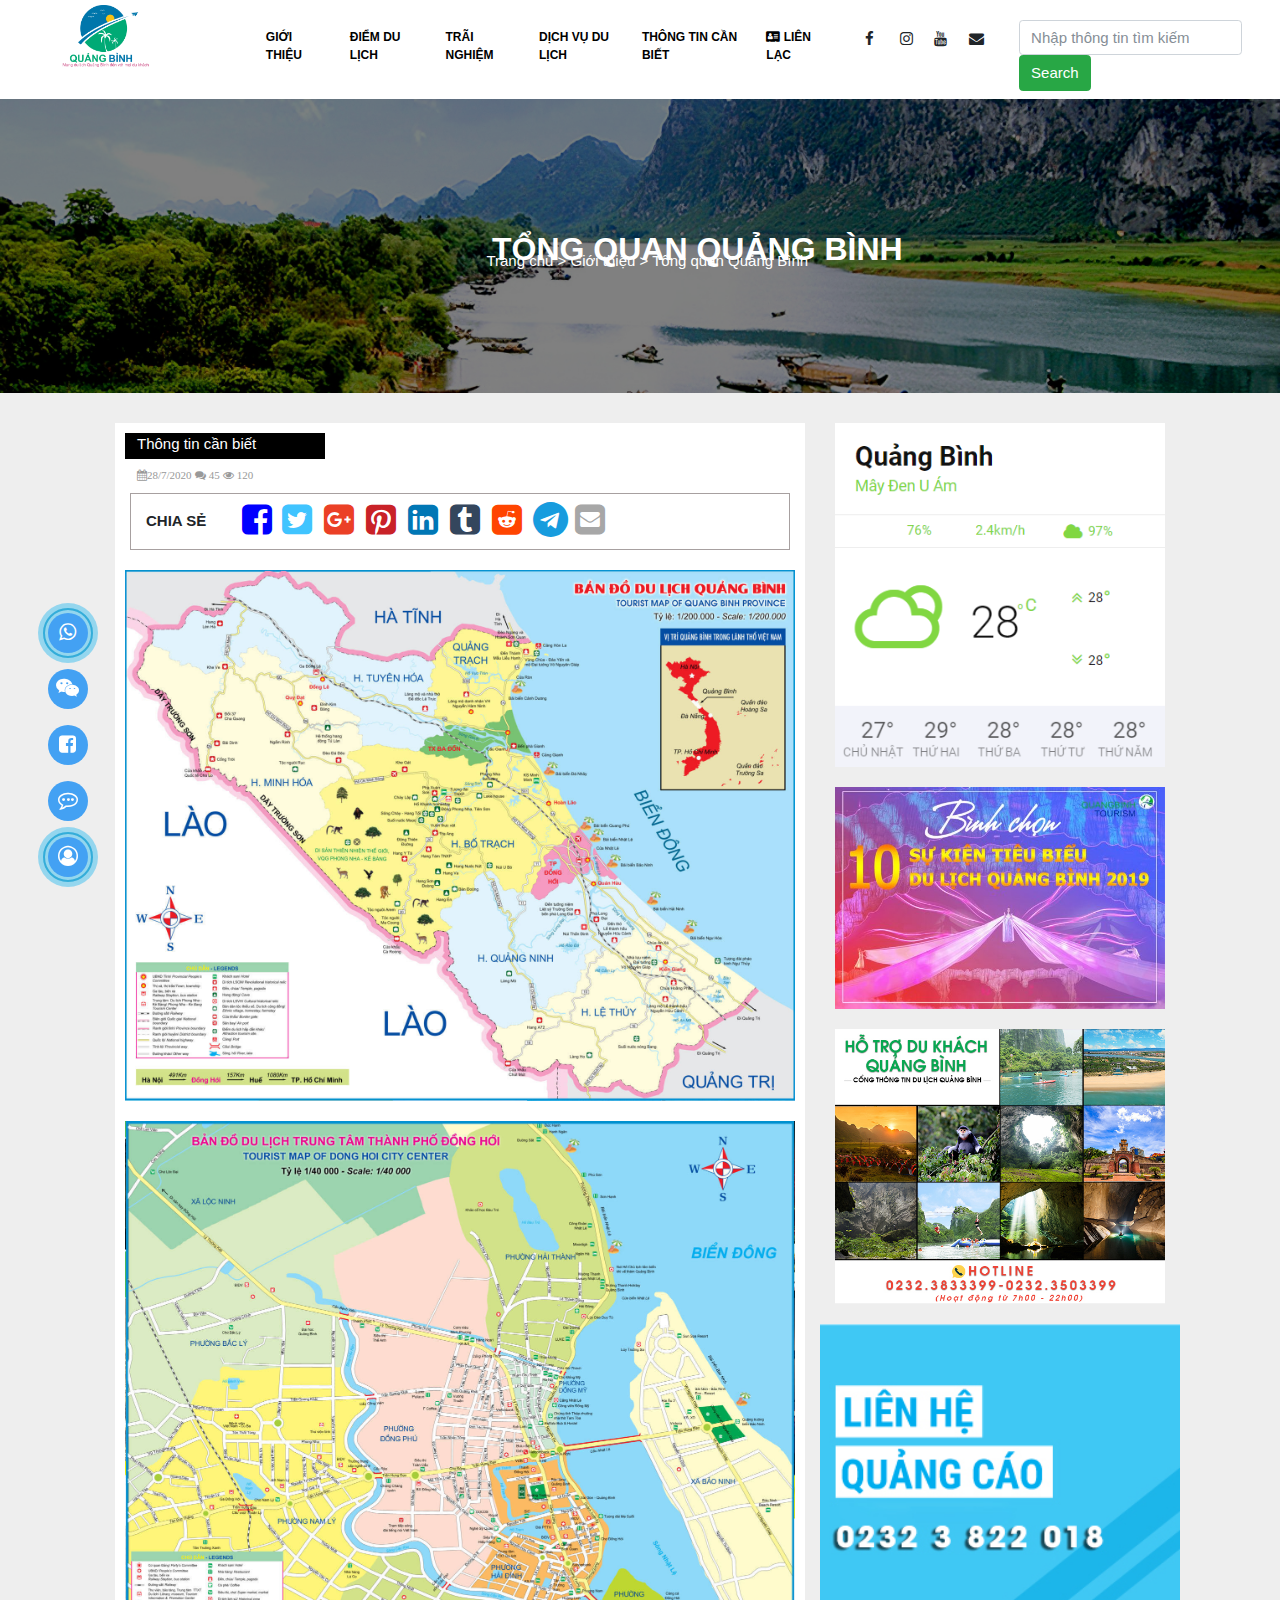
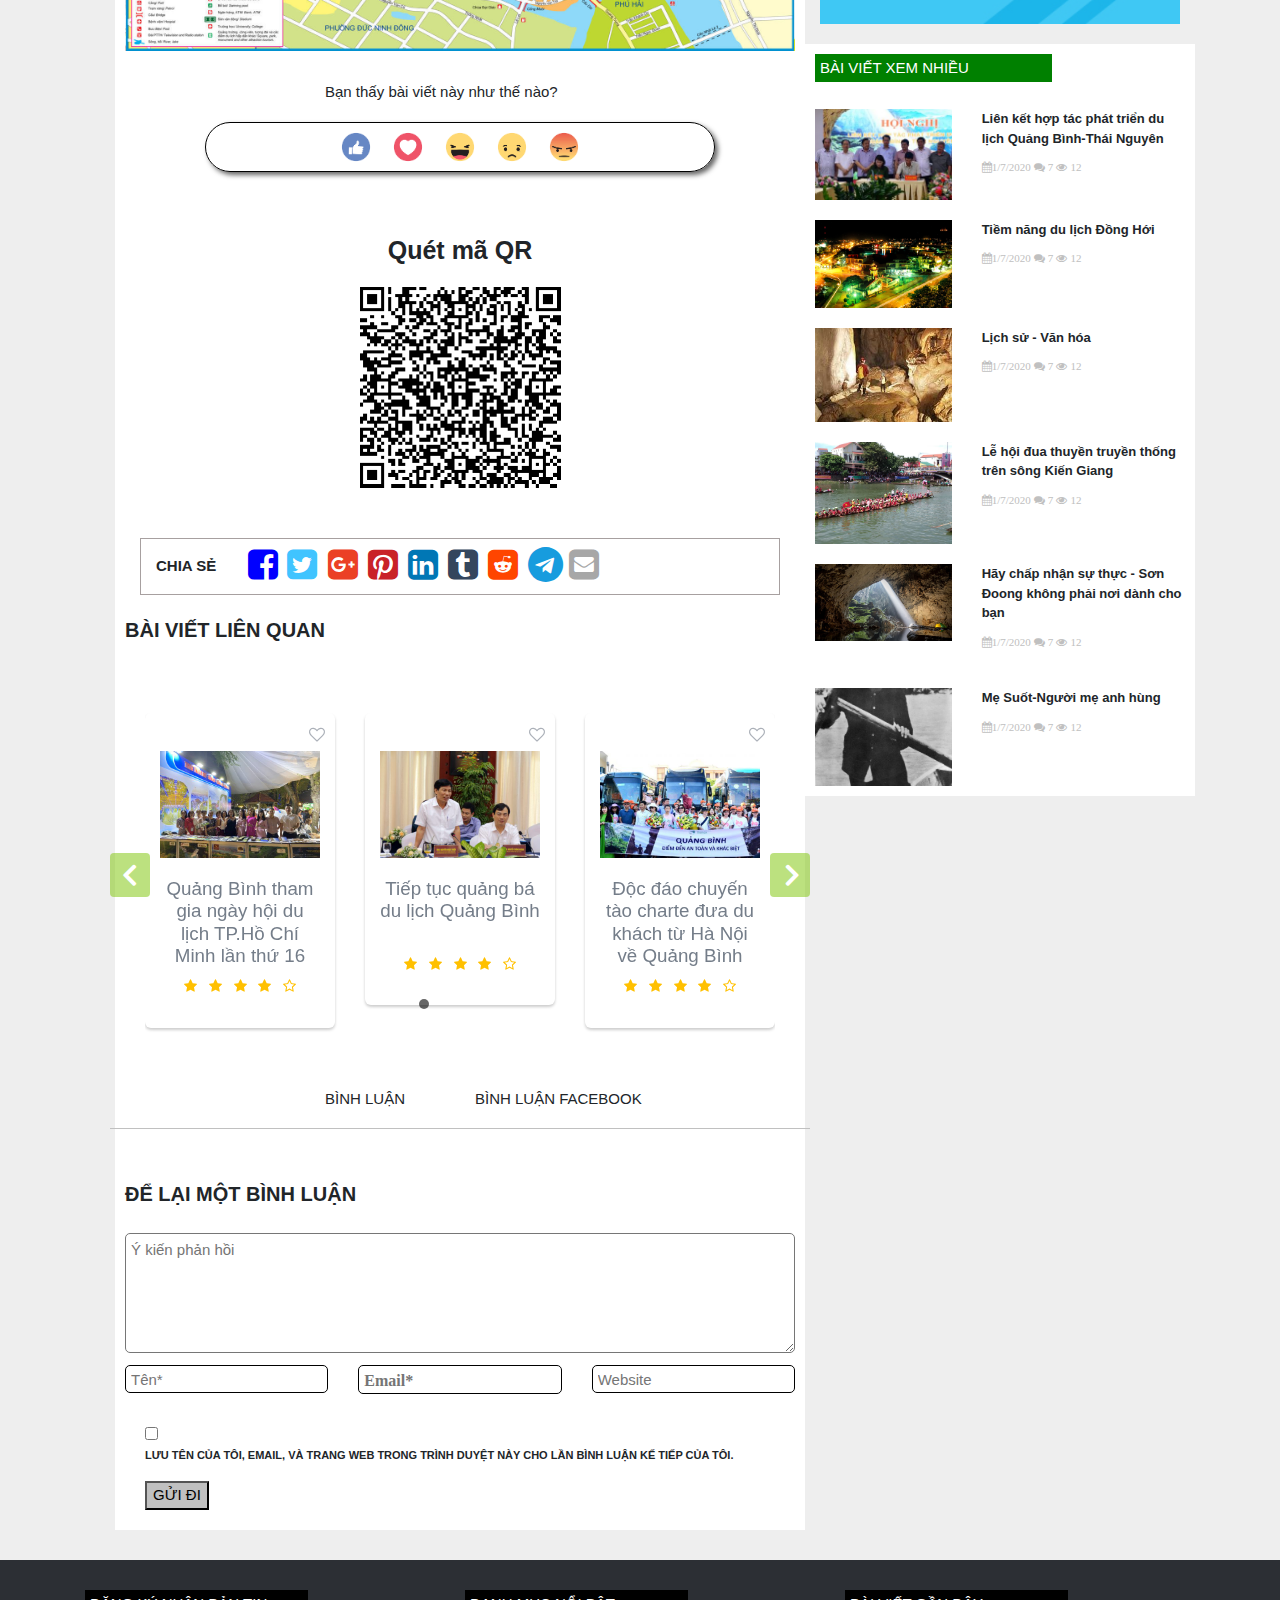
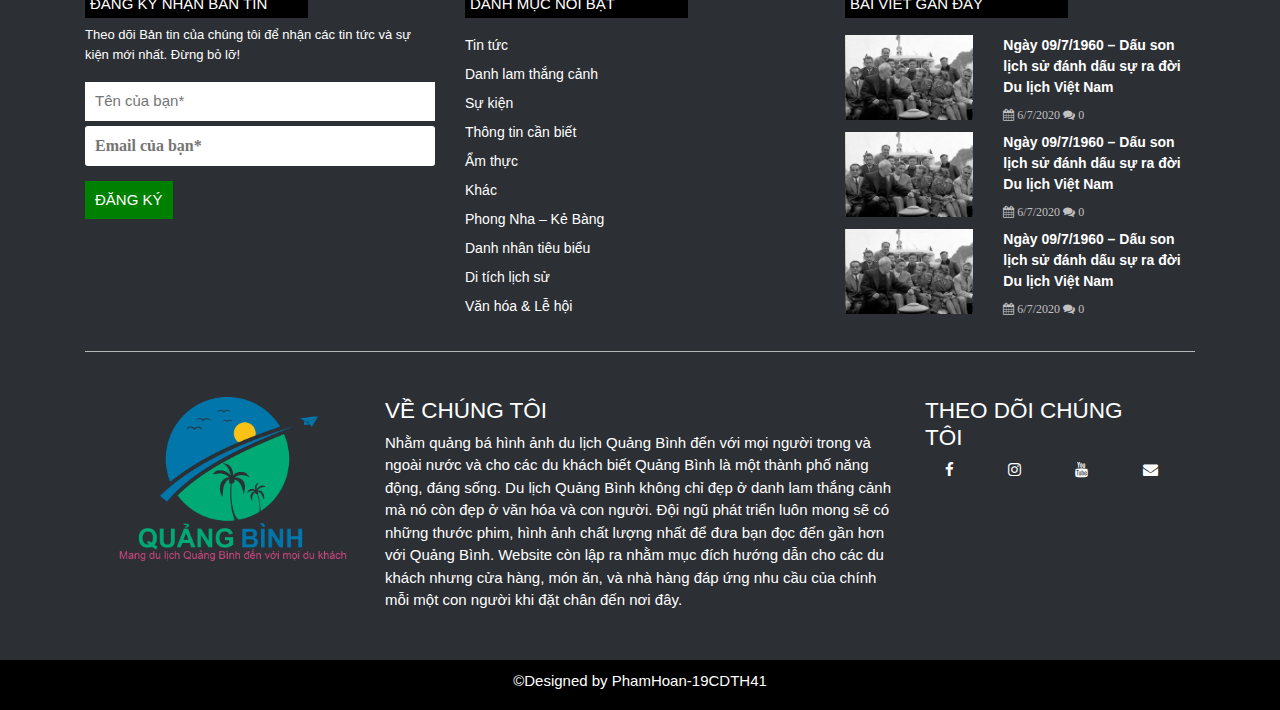
<file: PhamVanHoan_DuLichQB/Bandodulich.html>
<!DOCTYPE html>
<html lang="en">
<head>
    <meta charset="UTF-8">
    <meta name="viewport" content="width=device-width, initial-scale=1.0">
    <title>Bản đồ du lịch</title>
    <meta name="viewport" content="width=device-width, initial-scale=1">
    <link rel="stylesheet" href="https://maxcdn.bootstrapcdn.com/bootstrap/4.4.1/css/bootstrap.min.css">
    <script src="https://ajax.googleapis.com/ajax/libs/jquery/3.5.1/jquery.min.js"></script>
    <script src="https://cdnjs.cloudflare.com/ajax/libs/popper.js/1.16.0/umd/popper.min.js"></script>
    <script src="https://maxcdn.bootstrapcdn.com/bootstrap/4.4.1/js/bootstrap.min.js"></script>
    <link rel="stylesheet" href="https://cdnjs.cloudflare.com/ajax/libs/font-awesome/4.7.0/css/font-awesome.min.css">
    <link rel="stylesheet" href="https://www.w3schools.com/w3css/4/w3.css">
    <link rel="stylesheet" type="text/css" href="./css/style.css">
    <link href="bootstrap/bootstrap.css" rel="stylesheet" type="text/css">
    <script>
        $(document).ready(function () {
            $(".wish-icon i").click(function () {
                $(this).toggleClass("fa-heart fa-heart-o");
            });
        });	
    </script>
</head>
<body style="background: #eeeeee;">
    <div class="modal fade" id="myModal2">
        <div class="modal-dialog modal-dialog-centered">
            <div class="modal-content">
                <div class="modal-header">
                    <h4 class="modal-title">THÔNG TIN LIÊN HỆ</h4>
                    <button type="button" class="close" data-dismiss="modal">&times;</button>
                </div>
                <div class="modal-body">
                    <div class="row">
                        <div class="col-md-6 col-xs-7">
                            <label>Họ và tên:</label>
                            <input type="text" pattern=".{8,}" placeholder="Nhập tên">
                        </div>
                        <div class="col-md-6 col-xs-5">
                            <label>Số điện thoại :</label>
                            <input type="text" pattern="[0-9.+]{9,}" placeholder="Nhập số điện thoại">
                        </div>
                    </div>
                    <div class="row">
                        <div class="col-md-6 col-xs-12">
                            <label>Email :</label>
                            <input type="email" pattern="[a-z0-9._%+-]+@[a-z0-9.-]+\.[a-z]{2,3}$"
                                placeholder="your@email.com">
                        </div>
                        <div class="col-md-6 col-xs-12">
                            <label>Địa chỉ :</label>
                            <input type="text" pattern=".{5,}" placeholder="Nhập địa chỉ">
                        </div>
                    </div>
                    <div class="row">
                        <div class="col-md-12 col-xs-12">
                            <label>Nội dung cần liên hệ, phản ánh :</label>
                            <textarea rows="4" placeholder="Xin mời viết vào đây..."></textarea>
                        </div>
                    </div>
                </div>
                <div class="modal-footer">
                    <button type="button" class="btn btn-success" data-dismiss="modal">Gửi đi </button>
                    <button type="button" class="btn btn-danger" data-dismiss="modal">Đóng</button>
                </div>
    
    
            </div>
        </div>
    </div>
    <!---->
    <div id="menu" style=" background: white;">
        <div class="container-fluid">
            <div class="row">
                <div class="col-md-2  text-center">
                    <a href="./index.html">
                    <img src="img/logo du lịch quảng bình.png" width="50%" style="margin-top: 5px" >
                    </a>
                </div>
                <!--col-->
                <div class="col-md-10">
                    <nav class="navbar navbar-expand-md navbar-dark">
                        <a class="navbar-brand" href="#"></a>
                        <button class="navbar-toggler" type="button" data-toggle="collapse" data-target="#collapsibleNavbar"
                            style="background: green">
                            <span class="navbar-toggler-icon"></span>
                        </button>
                        <div class="collapse navbar-collapse menucon" id="collapsibleNavbar">
                            <ul class="navbar-nav">
                                <li class="nav-item">
                                    <a class="nav-link" href="./TongquanQuangBinh.html">GIỚI THIỆU</a>
                                </li>
                                <li class="dropdown">
                                    <a href="javascript:void(0)" class="dropbtn">ĐIỂM DU LỊCH</a>
                                    <div class="dropdown-content">
                                        <a href="#">PHONG NHA - KẺ BÀNG</a>
                                        <a href="#">SUỐI NƯỚC MOỌC</a>
                                        <a href="#">HANG TÁM CÔ</a>
                                        <a href="#">KHÁC...</a>
                                    </div>
                                </li>
                                <li class="dropdown">
                                    <a href="javascript:void(0)" class="dropbtn">TRÃI NGHIỆM</a>
                                    <div class="dropdown-content">
                                        <a href="#">DANH LAM THẮNG CẢNH</a>
                                        <a href="#">ẨM THỰC</a>
                                        <a href="#">VĂN HÓA & LỄ HỘI</a>
                                        <a href="#">DI TÍCH LỊCH SỬ
                                
                                        </a>
                                    </div>
                                </li>
                                <li class="dropdown">
                                    <a href="javascript:void(0)" class="dropbtn">DỊCH VỤ DU LỊCH</a>
                                    <div class="dropdown-content">
                                        <a href="#">CÔNG TY LỮ HÀNH</a>
                                        <a href="#">CÁC TOUR DU LỊCH</a>
                                        <a href="#">CƠ SỞ LƯU TRÚ</a>
                                        <a href="#">DANH SÁCH NHÀ HÀNG</a>
                                    </div>
                                </li>
                                <li class="nav-item">
                                    <a class="nav-link" href="./Thông tin cần biết.html">THÔNG TIN CẦN BIẾT</a>
                                </li>
                                <li class="nav-item">
                                    <a class="nav-link mya" href="#" data-toggle="modal" data-target="#myModal2"><i class="fa fa-address-card"></i> LIÊN
                                        LẠC</a>
                                </li>
                                <li class="nav-item">
    
                                    <div class="row text-center" style="margin-top: 20px; margin-left: 10px;">
                                        <div class="col-md-3 col-3">
                                            <i class="fa fa-facebook" title="Facebook"></i>
                                        </div>
                                        <div class="col-md-3 col-3">
                                            <i class="fa fa-instagram" title="Istagram"></i>
                                        </div>
                                        <div class="col-md-3 col-3">
                                            <i class="fa fa-youtube" title="Youtube"></i>
                                        </div>
                                        <div class="col-md-3 col-3">
                                            <i class="fa fa-envelope" title="Mail"></i>
                                        </div>
                                    </div>
                                    <!--row-->
    
                                </li>
                                <li class="nav-item d-none d-sm-block" style="padding-left: 0px; margin-top: 12px;">
                                    <form class="form-inline ml-5 " action="./index.html  ">
                                        <input class="form-control" type="text" placeholder="Nhập thông tin tìm kiếm">
                                        <button class="btn btn-success" type="submit">Search</button>
                                    </form>
                                </li>
                            </ul>
                        </div>
                    </nav>
                </div><!--col-->
            </div><!--row-->
        </div><!--container-fluid-->
    </div><!--menu-->
    <div id="banner">
        <div class="container-fluid">
            <div class="row d-none d-md-block" style="background:black;">
                <img style="opacity: 0.5;" src="./img/images641312_Doi_bo_song_gianh-gigapixel.jpg" width="100%">
                <div style="position: absolute;  top: 25%; margin-left: 15%;">
                    <b><p style="color:white; font-size: 32px;  margin-left: 300px;">TỔNG QUAN QUẢNG BÌNH</p></b>
                </div>
                <div style=" position: absolute;  top: 250px; margin-left: 38%; color: white;">
                    <p style=" font-size: 13;"> 
                        <span> Trang chủ</span> > 
                        <span> Giới thiệu </span> >
                        <span> Tổng quan Quảng Bình </span> 
                    </p>
                    
                </div>
            </div>
        </div>

    </div><!--banner-->
    <div id="Hanhtrinh">
        <div class="container">
            <div class="row" style="padding: 30px;">
                <div class="col-md-8">
                    <div style="background: white">
                        <div id="news" class="row">
                            <div class="col-md-4">
                                <p>Thông tin cần biết</p>
                            </div>
                        </div>
                        <div class="row">
                            <div class="col-md-3">
                                <p style="margin: 10px 0 7px 10px;padding-left: 12px; background: white; font-size: 11px;color:#999999;margin-top: 1px"><i class="fa fa-calendar">28/7/2020</i> <i class=" fa fa-comments"> 45</i> <i class="fa fa-eye"> 120</i></p>
                            </div>
                        </div>
                        <div class="d-none d-sm-block">
                        <div class="row" style="border: 1px solid #a7a0a0; margin: 0 15px 0 15px;">
                            <div class="col-md-2" style="margin: 7px 0 7px 0; top: 9px;">
                               <b><p>CHIA SẺ</p></b>
                            </div>
                            <div class="col-md-1" style="color:blue; font-size: 35px; padding-left: 1px; margin-right: -13px;">
                                <i class="fa fa-facebook-square"></i>
                            </div>
                            <div class="col-md-1" style="color:#40C4FF; font-size: 35px; padding-left: 0; margin-right: -13px;">
                                <i class="fa fa-twitter-square"></i>
                            </div>
                            <div class="col-md-1" style="color:#EB4026; font-size: 35px; padding-left: 0; margin-right: -13px;">
                                <i class="fa fa-google-plus-square"></i>
                            </div>
                            <div class="col-md-1" style="color:#C92228; font-size: 35px; padding-left: 0; margin-right: -13px;">
                                <i class="fa fa-pinterest-square"></i>
                            </div>
                            <div class="col-md-1" style="color:#0077B5; font-size: 35px; padding-left: 0; margin-right: -13px;">
                                <i class="fa fa-linkedin-square"></i>
                            </div>
                            <div class="col-md-1" style="color:#34465D; font-size: 35px; padding-left: 0; margin-right: -13px;">
                                <i class="fa fa-tumblr-square"></i>
                            </div>
                            <div class="col-md-1" style="color:#FF4500; font-size: 35px; padding-left: 0; margin-right: -13px;">
                                <i class="fa fa-reddit-square"></i>
                            </div>
                            <div class="col-md-1" style="color:#179CDE; font-size: 35px; padding-left: 0; margin-right: -13px;">
                                <i class="fa fa-telegram"></i>
                            </div>
                            <div class="col-md-1" style="color:#A7A7A7; font-size: 35px; padding-left: 0; margin-right: -13px;">
                                <i class="fa fa-envelope-square"></i>
                            </div>
                        </div><!---->
                        </div>
                        <div class="row" style="padding:0 10px 0 10px; text-align: justify;">
                            <div class="col-md-12" style="margin-top: 20px;">
                                
                                <img src="./img/bdqb.jpg" width="100%">
                                <img src="./img/bddh.jpg" width="100%" style="margin-top: 20px;">
                                
                                <p style=" padding-left:200px; padding-top: 30px;">
                                    Bạn thấy bài viết này như thế nào?
                                </p>
                                <div id="iconn" class="row text-center" style="border:1px solid black; border-radius: 30px; margin-left: 80px; margin-right: 80px;">
                                    <div class="col-md-12">
                                        <img src="./img/like.gif" width="10%">
                                        <img src="./img/love.gif" width="10%">
                                        <img src="./img/haha.gif" width="10%">
                                        <img src="./img/sad.gif" width="10%">
                                        <img src="./img/angry.gif" width="10%">
                                    </div>
                                </div>
                                <div class="row text-center">
                                    <div class="col-md-12">
                                        <b>
                                            <p style="padding-top: 60px; font-size: 25px;">Quét mã QR</p>
                                        </b>
                                        <img src="./img/tải xuống.png" width="30%">
                                    </div>
                                </div>
                                <div class="row" style="border: 1px solid #a7a0a0; margin: 50px 15px 0 15px">
                                    <div class="col-md-2" style="margin: 7px 0 7px 0; top: 9px;">
                                        <b>
                                            <p>CHIA SẺ</p>
                                        </b>
                                    </div>
                                    <div class="col-md-1" style="color:blue; font-size: 35px; padding-left: 1px; margin-right: -13px;">
                                        <i class="fa fa-facebook-square" ></i>
                                    </div>
                                    <div class="col-md-1" style="color:#40C4FF; font-size: 35px; padding-left: 0; margin-right: -13px;">
                                        <i class="fa fa-twitter-square"></i>
                                    </div>
                                    <div class="col-md-1" style="color:#EB4026; font-size: 35px; padding-left: 0; margin-right: -13px;">
                                        <i class="fa fa-google-plus-square"></i>
                                    </div>
                                    <div class="col-md-1" style="color:#C92228; font-size: 35px; padding-left: 0; margin-right: -13px;">
                                        <i class="fa fa-pinterest-square"></i>
                                    </div>
                                    <div class="col-md-1" style="color:#0077B5; font-size: 35px; padding-left: 0; margin-right: -13px;">
                                        <i class="fa fa-linkedin-square"></i>
                                    </div>
                                    <div class="col-md-1" style="color:#34465D; font-size: 35px; padding-left: 0; margin-right: -13px;">
                                        <i class="fa fa-tumblr-square"></i>
                                    </div>
                                    <div class="col-md-1" style="color:#FF4500; font-size: 35px; padding-left: 0; margin-right: -13px;">
                                        <i class="fa fa-reddit-square"></i>
                                    </div>
                                    <div class="col-md-1" style="color:#179CDE; font-size: 35px; padding-left: 0; margin-right: -13px;">
                                        <i class="fa fa-telegram"></i>
                                    </div>
                                    <div class="col-md-1" style="color:#A7A7A7; font-size: 35px; padding-left: 0; margin-right: -13px;">
                                        <i class="fa fa-envelope-square"></i>
                                    </div>
                                </div><!--Share-->
                                <div class="row">
                                    <div class="col-md-12">
                                        <b><p style="font-size: 20px; padding-top: 20px;">BÀI VIẾT LIÊN QUAN</p></b>
                                    </div>
                                </div>
                                <div class="row">
                                    <div class="col-md-12">
                                        <div id="myCarousel" class="carousel slide" data-ride="carousel" data-interval="0">
                                            <ol class="carousel-indicators">
                                                <li data-target="#myCarousel" data-slide-to="0" class="active"></li>
                                                <li data-target="#myCarousel" data-slide-to="1"></li>
                                                <li data-target="#myCarousel" data-slide-to="2"></li>
                                            </ol><!--Wrapper for carousel items-->
                                            <div class="carousel-inner">
                                                <div class="item carousel-item active">
                                                    <div class="row">
                                                        <div class="col-sm-4">
                                                            <div class="thumb-wrapper">
                                                                <span class="wish-icon"><i class="fa fa-heart-o"></i></span>
                                                                <div class="img-box">
                                                                    <img src="./img/ngay-hoi-2020-480x320.jpeg" class="img-fluid" alt="">
                                                                </div>
                                                                <div class="thumb-content">
                                                                    <h5>Quảng Bình tham gia ngày hội du lịch TP.Hồ Chí Minh lần thứ 16</h5>
                                                                    <div class="star-rating">
                                                                        <ul class="list-inline">
                                                                            <li class="list-inline-item"><i class="fa fa-star"></i></li>
                                                                            <li class="list-inline-item"><i class="fa fa-star"></i></li>
                                                                            <li class="list-inline-item"><i class="fa fa-star"></i></li>
                                                                            <li class="list-inline-item"><i class="fa fa-star"></i></li>
                                                                            <li class="list-inline-item"><i class="fa fa-star-o"></i></li>
                                                                        </ul>
                                                                    </div>
                                                                </div>
                                                            </div>
                                                        </div><!--col-->
                                                        <div class="col-sm-4">
                                                            <div class="thumb-wrapper">
                                                                <span class="wish-icon"><i class="fa fa-heart-o"></i></span>
                                                                <div class="img-box">
                                                                    <img src="./img/BT-Nguyen-Ngoc-Thien-480x320.jpg" class="img-fluid" alt="">
                                                                </div>
                                                                <div class="thumb-content">
                                                                    <h5 >Tiếp tục quảng bá du lịch Quảng Bình</h5>
                                                                    <div class="star-rating" style="margin-top: 30px;">
                                                                        <ul class="list-inline">
                                                                            <li class="list-inline-item"><i class="fa fa-star"></i></li>
                                                                            <li class="list-inline-item"><i class="fa fa-star"></i></li>
                                                                            <li class="list-inline-item"><i class="fa fa-star"></i></li>
                                                                            <li class="list-inline-item"><i class="fa fa-star"></i></li>
                                                                            <li class="list-inline-item"><i class="fa fa-star-o"></i></li>
                                                                        </ul>
                                                                    </div>
                                                                </div>
                                                            </div>
                                                        </div>
                                                        <!--col-->
                                                        <div class="col-sm-4">
                                                            <div class="thumb-wrapper">
                                                                <span class="wish-icon"><i class="fa fa-heart-o"></i></span>
                                                                <div class="img-box">
                                                                    <img src="./img/charte-HN-ĐH-480x320.jpg" class="img-fluid" alt="">
                                                                </div>
                                                                <div class="thumb-content">
                                                                    <h5>Độc đáo chuyến tào charte đưa du khách từ Hà Nội về Quảng Bình</h5>
                                                                    <div class="star-rating">
                                                                        <ul class="list-inline">
                                                                            <li class="list-inline-item"><i class="fa fa-star"></i></li>
                                                                            <li class="list-inline-item"><i class="fa fa-star"></i></li>
                                                                            <li class="list-inline-item"><i class="fa fa-star"></i></li>
                                                                            <li class="list-inline-item"><i class="fa fa-star"></i></li>
                                                                            <li class="list-inline-item"><i class="fa fa-star-o"></i></li>
                                                                        </ul>
                                                                    </div>
                                                                </div>
                                                            </div>
                                                        </div>
                                                        <!--col-->
                                                    </div>
                                                </div><!--item carousel-item active-->
                                                <div class="item carousel-item">
                                                    <div class="row">
                                                        <div class="col-sm-4">
                                                            <div class="thumb-wrapper">
                                                                <span class="wish-icon"><i class="fa fa-heart-o"></i></span>
                                                                <div class="img-box">
                                                                    <img src="./img/thien-duong-cave-480x320.jpg" class="img-fluid" alt="">
                                                                </div>
                                                                <div class="thumb-content">
                                                                    <h5>Báo Mỹ giới thiệu cảnh đẹp và con người Quảng Bình</h5>
                                                                    <div class="star-rating" style="margin-top: 33px;">
                                                                        <ul class="list-inline">
                                                                            <li class="list-inline-item"><i class="fa fa-star"></i></li>
                                                                            <li class="list-inline-item"><i class="fa fa-star"></i></li>
                                                                            <li class="list-inline-item"><i class="fa fa-star"></i></li>
                                                                            <li class="list-inline-item"><i class="fa fa-star"></i></li>
                                                                            <li class="list-inline-item"><i class="fa fa-star-o"></i></li>
                                                                        </ul>
                                                                    </div>
                                                                </div>
                                                            </div>
                                                        </div>
                                                        <!--col-->
                                                        <div class="col-sm-4">
                                                            <div class="thumb-wrapper">
                                                                <span class="wish-icon"><i class="fa fa-heart-o"></i></span>
                                                                <div class="img-box">
                                                                    <img src="./img/tulan-race-2020-480x320.jpg" class="img-fluid" alt="">
                                                                </div>
                                                                <div class="thumb-content">
                                                                    <h5>Cuộc đua khám phá Tú Làn</h5>
                                                                    <div class="star-rating" style="margin-top: 53px;">
                                                                        <ul class="list-inline">
                                                                            <li class="list-inline-item"><i class="fa fa-star"></i></li>
                                                                            <li class="list-inline-item"><i class="fa fa-star"></i></li>
                                                                            <li class="list-inline-item"><i class="fa fa-star"></i></li>
                                                                            <li class="list-inline-item"><i class="fa fa-star"></i></li>
                                                                            <li class="list-inline-item"><i class="fa fa-star-o"></i></li>
                                                                        </ul>
                                                                    </div>
                                                                </div>
                                                            </div>
                                                        </div>
                                                        <!--col-->
                                                        <div class="col-sm-4">
                                                            <div class="thumb-wrapper">
                                                                <span class="wish-icon"><i class="fa fa-heart-o"></i></span>
                                                                <div class="img-box">
                                                                    <img src="./img/hop-tac-QB-TN-480x320.jpg" class="img-fluid" alt="">
                                                                </div>
                                                                <div class="thumb-content">
                                                                    <h5>Liên kết hợp tác phát triển du lịch Quảng Bình - Thái Nguyên</h5>
                                                                    <div class="star-rating">
                                                                        <ul class="list-inline">
                                                                            <li class="list-inline-item"><i class="fa fa-star"></i></li>
                                                                            <li class="list-inline-item"><i class="fa fa-star"></i></li>
                                                                            <li class="list-inline-item"><i class="fa fa-star"></i></li>
                                                                            <li class="list-inline-item"><i class="fa fa-star"></i></li>
                                                                            <li class="list-inline-item"><i class="fa fa-star-o"></i></li>
                                                                        </ul>
                                                                    </div>
                                                                </div>
                                                            </div>
                                                        </div>
                                                        <!--col-->
                                                    </div>
                                                </div><!--item carousel-item-->
                                                <div class="item carousel-item">
                                                    <div class="row">
                                                        <div class="col-sm-4">
                                                            <div class="thumb-wrapper">
                                                                <span class="wish-icon"><i class="fa fa-heart-o"></i></span>
                                                                <div class="img-box">
                                                                    <img src="./img/ga20dh-480x320.jpg" class="img-fluid" alt="">
                                                                </div>
                                                                <div class="thumb-content">
                                                                    <h5>Chạy lại hằng ngày các chuyến tàu từ Hà Nội đi Quảng Bình</h5>
                                                                    <div class="star-rating" style="margin-top: 50;">
                                                                        <ul class="list-inline">
                                                                            <li class="list-inline-item"><i class="fa fa-star"></i></li>
                                                                            <li class="list-inline-item"><i class="fa fa-star"></i></li>
                                                                            <li class="list-inline-item"><i class="fa fa-star"></i></li>
                                                                            <li class="list-inline-item"><i class="fa fa-star"></i></li>
                                                                            <li class="list-inline-item"><i class="fa fa-star-o"></i></li>
                                                                        </ul>
                                                                    </div>
                                                                </div>
                                                            </div>
                                                        </div>
                                                        <!--col-->
                                                        <div class="col-sm-4">
                                                            <div class="thumb-wrapper">
                                                                <span class="wish-icon"><i class="fa fa-heart-o"></i></span>
                                                                <div class="img-box">
                                                                    <img src="./img/thien-duong-cave-480x320.jpg" class="img-fluid" alt="">
                                                                </div>
                                                                <div class="thumb-content">
                                                                    <h5>Giảm 50% khi tham quan đối với các sản phẩm du lịch</h5>
                                                                    <div class="star-rating" style="margin-top: 0px;">
                                                                        <ul class="list-inline">
                                                                            <li class="list-inline-item"><i class="fa fa-star"></i></li>
                                                                            <li class="list-inline-item"><i class="fa fa-star"></i></li>
                                                                            <li class="list-inline-item"><i class="fa fa-star"></i></li>
                                                                            <li class="list-inline-item"><i class="fa fa-star"></i></li>
                                                                            <li class="list-inline-item"><i class="fa fa-star-o"></i></li>
                                                                        </ul>
                                                                    </div>
                                                                </div>
                                                            </div>
                                                        </div>
                                                        <!--col-->
                                                        <div class="col-sm-4">
                                                            <div class="thumb-wrapper">
                                                                <span class="wish-icon"><i class="fa fa-heart-o"></i></span>
                                                                <div class="img-box">
                                                                    <img src="./img/dong-hoi-market-480x300.jpg" class="img-fluid" alt="">
                                                                </div>
                                                                <div class="thumb-content">
                                                                    <h5>Khu chợ sáng thú vị bên sông Nhật Lệ</h5>
                                                                    <div class="star-rating" style="margin-top:27px">
                                                                        <ul class="list-inline">
                                                                            <li class="list-inline-item"><i class="fa fa-star"></i></li>
                                                                            <li class="list-inline-item"><i class="fa fa-star"></i></li>
                                                                            <li class="list-inline-item"><i class="fa fa-star"></i></li>
                                                                            <li class="list-inline-item"><i class="fa fa-star"></i></li>
                                                                            <li class="list-inline-item"><i class="fa fa-star-o"></i></li>
                                                                        </ul>
                                                                    </div>
                                                                </div>
                                                            </div>
                                                        </div>
                                                        <!--col-->
                                                    </div>
                                                </div>
                                                <!--item carousel-item-->
                                            </div>
                                        </div><!--Carousel indicators-->
                                        
                                        <a class="carousel-control-prev" href="#myCarousel" data-slide="prev">
                                            <i class="fa fa-angle-left"></i>
                                        </a>
                                        <a class="carousel-control-next" href="#myCarousel" data-slide="next">
                                            <i class="fa fa-angle-right"></i>
                                        </a><!-- Carousel controls -->
                                    </div>
                                </div>
                                <div class="row" style="border-bottom: 1px solid silver">
                                    <div class="col-md-6">
                                        <div style="padding-left: 200px;">
                                        <p>BÌNH LUẬN</p>
                                    </div>
                                    </div>
                                    <div class="col-md-6">
                                        <p>BÌNH LUẬN FACEBOOK</p>
                                    </div>
                                </div>
                                <div class="row">
                                    <div class="col-md-12">
                                        <b>
                                            <p style="font-size: 20px; padding-top: 50px;">ĐỂ LẠI MỘT BÌNH LUẬN</p>
                                        </b>
                                    </div>
                                </div>
                               <div class="row">
                                   <div class="col-md-12">
                                       <form>
                                        <textarea
                                            style="width: 100%; color:black; border: 1 solid black; padding: 5px 5px 0px 5px; margin-top: 6px; border-radius: 5px;"
                                            rows="5" name="ykien" placeholder="Ý kiến phản hồi"></textarea>
                                       </form>
                                   </div>
                               </div>
                               <div class="row">
                                   <div class="col-md-4">
                                       <form>
                                        <input
                                            style="width: 100%; color:black; border: 1px solid black; padding: 3px 5px 0px 5px; margin-top: 6px; border-radius: 5px;"
                                            type="text" name="name" placeholder="Tên*">
                                       </form>
                                   </div>
                                   <div class="col-md-4">
                                    <form action="">
                                        <input
                                            style="width: 100%; color:black; border: 1px solid black; padding: 3px 5px 0px 5px; margin-top: 6px; border-radius: 5px;"
                                            type="email" name="Emaill" placeholder="Email*">
                                    
                                        </div>
                                    </form>
                                   <div class="col-md-4">
                                       <form action="">
                                        <input
                                            style="width: 100%; color:black; border: 1px solid black; padding: 3px 5px 0px 5px; margin-top: 6px; border-radius: 5px;"
                                            type="text" name="Website" placeholder="Website">
                                        
                                        </div>
                                       </form>
                                       

                                   </div>
                               </div>
                               <div class="row" style="margin: 20px 0 20px 20px">
                                   <div class="col-md-12">
                                       <form>
                                           <input type="checkbox" name="Save name">
                                       </form>
                                       <b><p style="font-size: 11px;">LƯU TÊN CỦA TÔI, EMAIL, VÀ TRANG WEB TRONG TRÌNH DUYỆT NÀY CHO LẦN BÌNH LUẬN KẾ TIẾP CỦA TÔI.</p></b>
                                       <button style="background: silver;"> GỬI ĐI </button>
                                   </div>
                               </div>                            
                       </div>
                        </div>
                    </div>
                    <div class="col-md-4">
                        <div class="row">
                            <div class="col-md-12">
                                <img src="./img/Thoitiet.PNG" width="100%">
                            </div>
                        </div>
                        <div class="row" style="padding-top: 20px;">
                            <div class="col-md-12">
                                <img src="./img/BANER-VUONG-copy-585x392.jpg" width="100%">
                            </div>
                        </div>
                        <div class="row" style="padding-top: 20px;">
                            <div class="col-md-12">
                                <img src="./img/hotro.jpg" width="100%">
                            </div>
                        <div class="row" style="padding-top: 20px;">
                        <div class="col-md-12">
                            <img src="./img/pa.jpg" width="100%">
                        </div>
                        <div style="background: white;margin-top: 20px">
                            <div class="row" style="padding: 10px">
                                <div class="col-md-8">
                                    <h6 style="background-color: green;color: white;padding: 5px;">BÀI VIẾT XEM NHIỀU</h6>
                                </div>
                                <!--col-->
                            </div>
                            <!--row-->
                            <div class="row" style="padding: 10px">
                                <div class="col-md-5">
                                    <img src="img/imgr1.jpg" width="100%">
                                </div>
                                <div id="information" class="col-md-7">
                                    <p style="font-weight: bold;font-size: 13px">Liên kết hợp tác phát triển du lịch Quảng Bình-Thái Nguyên</p>
                                    <p style="font-size: 11px;color: silver;margin-top: -7px"><i class="fa fa-calendar">1/7/2020</i> <i
                                            class=" fa fa-comments"> 7</i> <i class="fa fa-eye"> 12</i></p>
                                </div>
                            </div>
                            <!--row-->
                            <div class="row" style="padding: 10px">
                                <div class="col-md-5">
                                    <img src="img/dem-dong-hoi.jpg" width="100%">
                                </div>
                                <div class="col-md-7">
                                    <p style="font-weight: bold;font-size: 13px">Tiềm năng du lịch Đồng Hới</p>
                                    <p style="font-size: 11px;color: silver;margin-top: -7px"><i class="fa fa-calendar">1/7/2020</i> <i
                                            class=" fa fa-comments"> 7</i> <i class="fa fa-eye"> 12</i></p>
                                </div>
                            </div>
                            <!--row-->
                            <div class="row" style="padding: 10px">
                                <div class="col-md-5">
                                    <img src="img/lich-su-van-hoa-01-270x186.jpg" width="100%">
                                </div>
                                <div class="col-md-7">
                                    <p style="font-weight: bold;font-size: 13px">Lịch sử - Văn hóa</p>
                                    <p style="font-size: 11px;color: silver;margin-top: -7px"><i class="fa fa-calendar">1/7/2020</i> <i
                                            class=" fa fa-comments"> 7</i> <i class="fa fa-eye"> 12</i></p>
                                </div>
                            </div>
                            <!--row-->
                            <div class="row" style="padding: 10px">
                                <div class="col-md-5">
                                    <img src="img/le-hoi-dua-thuyen-truyen-thong-tren-song-kien-giang-01.jpg" width="100%">
                                </div>
                                <div class="col-md-7">
                                    <p style="font-weight: bold;font-size: 13px">Lễ hội đua thuyền truyền thống trên sông Kiến Giang</p>
                                    <p style="font-size: 11px;color: silver;margin-top: -7px"><i class="fa fa-calendar">1/7/2020</i> <i
                                            class=" fa fa-comments"> 7</i> <i class="fa fa-eye"> 12</i></p>
                                </div>
                            </div>
                            <!--row-->
                            <div class="row" style="padding: 10px">
                                <div class="col-md-5">
                                    <img src="img/sondonganhsang.jpg" width="100%">
                                </div>
                                <div class="col-md-7">
                                    <p style="font-weight: bold;font-size: 13px">Hãy chấp nhận sự thực - Sơn Đoong không phải nơi dành cho bạn </p>
                                    <p style="font-size: 11px;color: silver;margin-top: -7px"><i class="fa fa-calendar">1/7/2020</i> <i
                                            class=" fa fa-comments"> 7</i> <i class="fa fa-eye"> 12</i></p>
                                </div>
                            </div>
                            <!--row-->
                            <div class="row" style="padding: 10px">
                                <div class="col-md-5">
                                    <img src="img/MeSuot1.jpg" width="100%">
                                </div>
                                <div class="col-md-7">
                                    <p style="font-weight: bold;font-size: 13px">Mẹ Suốt-Người mẹ anh hùng</p>
                                    <p style="font-size: 11px;color: silver;margin-top: -7px"><i class="fa fa-calendar">1/7/2020</i> <i
                                            class=" fa fa-comments"> 7</i> <i class="fa fa-eye"> 12</i></p>
                                </div>
                            </div>
                            <!--row-->
                        </div>
                        <!--color-->
                    </div>

                </div>
                
            </div>
        </div>

    </div><!--Hanhtrinh-->
    <a href="#" class="cd-top">Back To Top</a><!--Back to Top-->
    <div id="footer" style="background: #2c2f34">
        <div class="social-button">
            <div class="social-button-content">
                <a href="tel:0981481368" class="call-icon" rel="nofollow">
                    <i class="fa fa-whatsapp" aria-hidden="true"></i>
                    <div class="animated alo-circle"></div>
                    <div class="animated alo-circle-fill  "></div>
                    <span>Hotline: 037 778 887</span>
                </a>
                <a href="sms:0981481368" class="sms">
                    <i class="fa fa-weixin" aria-hidden="true"></i>
                    <span>SMS: 037 778 887 </span>
                </a>
                <a href="https://www.facebook.com/phamhoan252" class="mes">
                    <i class="fa fa-facebook-square" aria-hidden="true"></i>
                    <span>Nhắn tin Facebook</span>
                </a>
                <a href="http://zalo.me/0377788187" class="zalo">
                    <i class="fa fa-commenting-o" aria-hidden="true"></i>
                    <span>Zalo: 037.778.887</span>
                </a>
            </div>
        
            <a class="user-support">
                <i class="fa fa-user-circle-o" aria-hidden="true"></i>
                <div class="animated alo-circle"></div>
                <div class="animated alo-circle-fill"></div>
            </a>
        </div>
        <!--button chat-->
        <div class="container">
            <div class="row">
                <div class="col-md-4">
                    <div class="row">
                        <div class="col-md-8">
                            <h6 style="background: black;color: white;padding: 5px;margin-top: 30px">ĐĂNG KÝ NHẬN BẢN TIN
                            </h6>
                        </div>
                        <!--col-->
                    </div>
                    <!--row-->
                    <p style="color: white;font-size:13px ">Theo dõi Bản tin của chúng tôi để nhận các tin tức và sự kiện
                        mới nhất. Đừng bỏ lỡ!</p>
                    <form>
                        <input type="text" name="name" placeholder="Tên của bạn*">
                        <input style="margin-top: 5px" type="email" name="email" placeholder="Email của bạn*">
                        <button type="submit" name="done">ĐĂNG KÝ</button>
                    </form>
                </div>
                <!--col-->
                <div class="col-md-4 textp">
                    <div class="row">
                        <div class="col-md-8">
                            <h6 style="background: black;color: white;padding: 5px;margin-top: 30px">DANH MỤC NỔI BẬT</h6>
                        </div>
                        <!--col-->
                    </div>
                    <!--row-->
                    <p style="margin-top: 10px">Tin tức</p>
                    <p>Danh lam thắng cảnh</p>
                    <p>Sự kiện</p>
                    <p>Thông tin cần biết</p>
                    <p>Ẩm thực</p>
                    <p>Khác</p>
                    <p>Phong Nha – Kẻ Bàng</p>
                    <p>Danh nhân tiêu biểu</p>
                    <p>Di tích lịch sử</p>
                    <p>Văn hóa & Lễ hội</p>
                </div>
                <!--col-->
                <div class="col-md-4 textp">
                    <div class="row">
                        <div class="col-md-8">
                            <h6 style="background: black;color: white;padding: 5px;margin-top: 30px">BÀI VIẾT GẦN ĐÂY</h6>
                        </div>
                        <!--col-->
                    </div>
                    <!--row-->
                    <div class="row" style="margin-top: 10px">
                        <div class="col-md-5">
                            <img src="img/f1.jpg" width="100%">
                        </div>
                        <!--col-->
                        <div class="col-md-7" style="margin-top: 10px">
                            <p style="color: white;font-weight: bold;">Ngày 09/7/1960 – Dấu son lịch sử đánh dấu sự ra đời
                                Du lịch Việt Nam</p>
                            <p style="font-size: 12px;color: silver"><i class="fa fa-calendar"> 6/7/2020</i> <i
                                    class="fa fa-comments"> 0</i> </p>
                        </div>
                        <!--col-->
                    </div>
                    <!--row-->
                    <div class="row" style="margin-top: -10px">
                        <div class="col-md-5">
                            <img src="img/f1.jpg" width="100%">
                        </div>
                        <!--col-->
                        <div class="col-md-7" style="margin-top: 10px">
                            <p style="color: white;font-weight: bold;">Ngày 09/7/1960 – Dấu son lịch sử đánh dấu sự ra đời
                                Du lịch Việt Nam</p>
                            <p style="font-size: 12px;color: silver"><i class="fa fa-calendar"> 6/7/2020</i> <i
                                    class="fa fa-comments"> 0</i> </p>
                        </div>
                        <!--col-->
                    </div>
                    <!--row-->
                    <div class="row" style="margin-top: -10px">
                        <div class="col-md-5">
                            <img src="img/f1.jpg" width="100%">
                        </div>
                        <!--col-->
                        <div class="col-md-7" style="margin-top: 10px">
                            <p style="color: white;font-weight: bold;">Ngày 09/7/1960 – Dấu son lịch sử đánh dấu sự ra đời
                                Du lịch Việt Nam</p>
                            <p style="font-size: 12px;color: silver"><i class="fa fa-calendar"> 6/7/2020</i> <i
                                    class="fa fa-comments"> 0</i> </p>
                        </div>
                        <!--col-->
                    </div>
                    <!--row-->
                </div>
                <!--col-->
            </div>
            <!--row-->
            <div>
                <hr style="background: #ccc">
            </div>
            <div class="row" style="padding: 30px; color: white;">
                <div class="col-md-3">
                    <img src="./img/logo du lịch quảng bình.png" width="100%">
            
                </div>
                <div class="col-md-6">
                    <h4>VỀ CHÚNG TÔI</h4>
                    <p>Nhằm quảng bá hình ảnh du lịch Quảng Bình đến với mọi người trong và ngoài nước và
                        cho các du khách biết Quảng Bình là một thành phố năng động, đáng sống. Du lịch Quảng
                        Bình không chỉ đẹp ở danh lam thắng cảnh mà nó còn đẹp ở văn hóa và con người. Đội ngũ
                        phát triển luôn mong sẽ có những thước phim, hình ảnh chất lượng nhất để đưa bạn đọc đến
                        gần hơn với Quảng Bình. Website còn lập ra nhằm mục đích hướng dẫn cho các du khách nhưng
                        cửa hàng, món ăn, và nhà hàng đáp ứng nhu cầu của chính mỗi một con người khi đặt chân đến nơi
                        đây.
                    </p>
            
                </div>
                <div class="col-md-3">
                    <h4>THEO DÕI CHÚNG TÔI</h4>
                    <i class="fa fa-facebook" style="padding-left: 20px;"></i>
                    <i class="fa fa-instagram" style="padding-left: 50px;"></i>
                    <i class="fa fa-youtube" style="padding-left: 50px;"></i>
                    <i class="fa fa-envelope" style="padding-left: 50px;"></i>
                </div>
                <!--col-->
            </div>
        </div>
        <!--container-->
    </div>
    <!--footer-->
    <div id="copyright" style="background: black;">
        <div class="container">
            <div class="row text-center">
                <div class="col-md-12">
                    <p style="color: white;font-size: 15px;margin-top: 10px">©Designed by PhamHoan-19CDTH41</p>
                </div>
            </div>
            <!--row-->
        </div>
        <!--container-->
    </div>
    <!--copyright-->
    <script>
        $(document).ready(function () {
            $('.user-support').click(function (event) {
                $('.social-button-content').slideToggle();
            });
        });
    </script>
    <script src="./js/backtotop.js"></script>
    
</body>
</html>
</file>
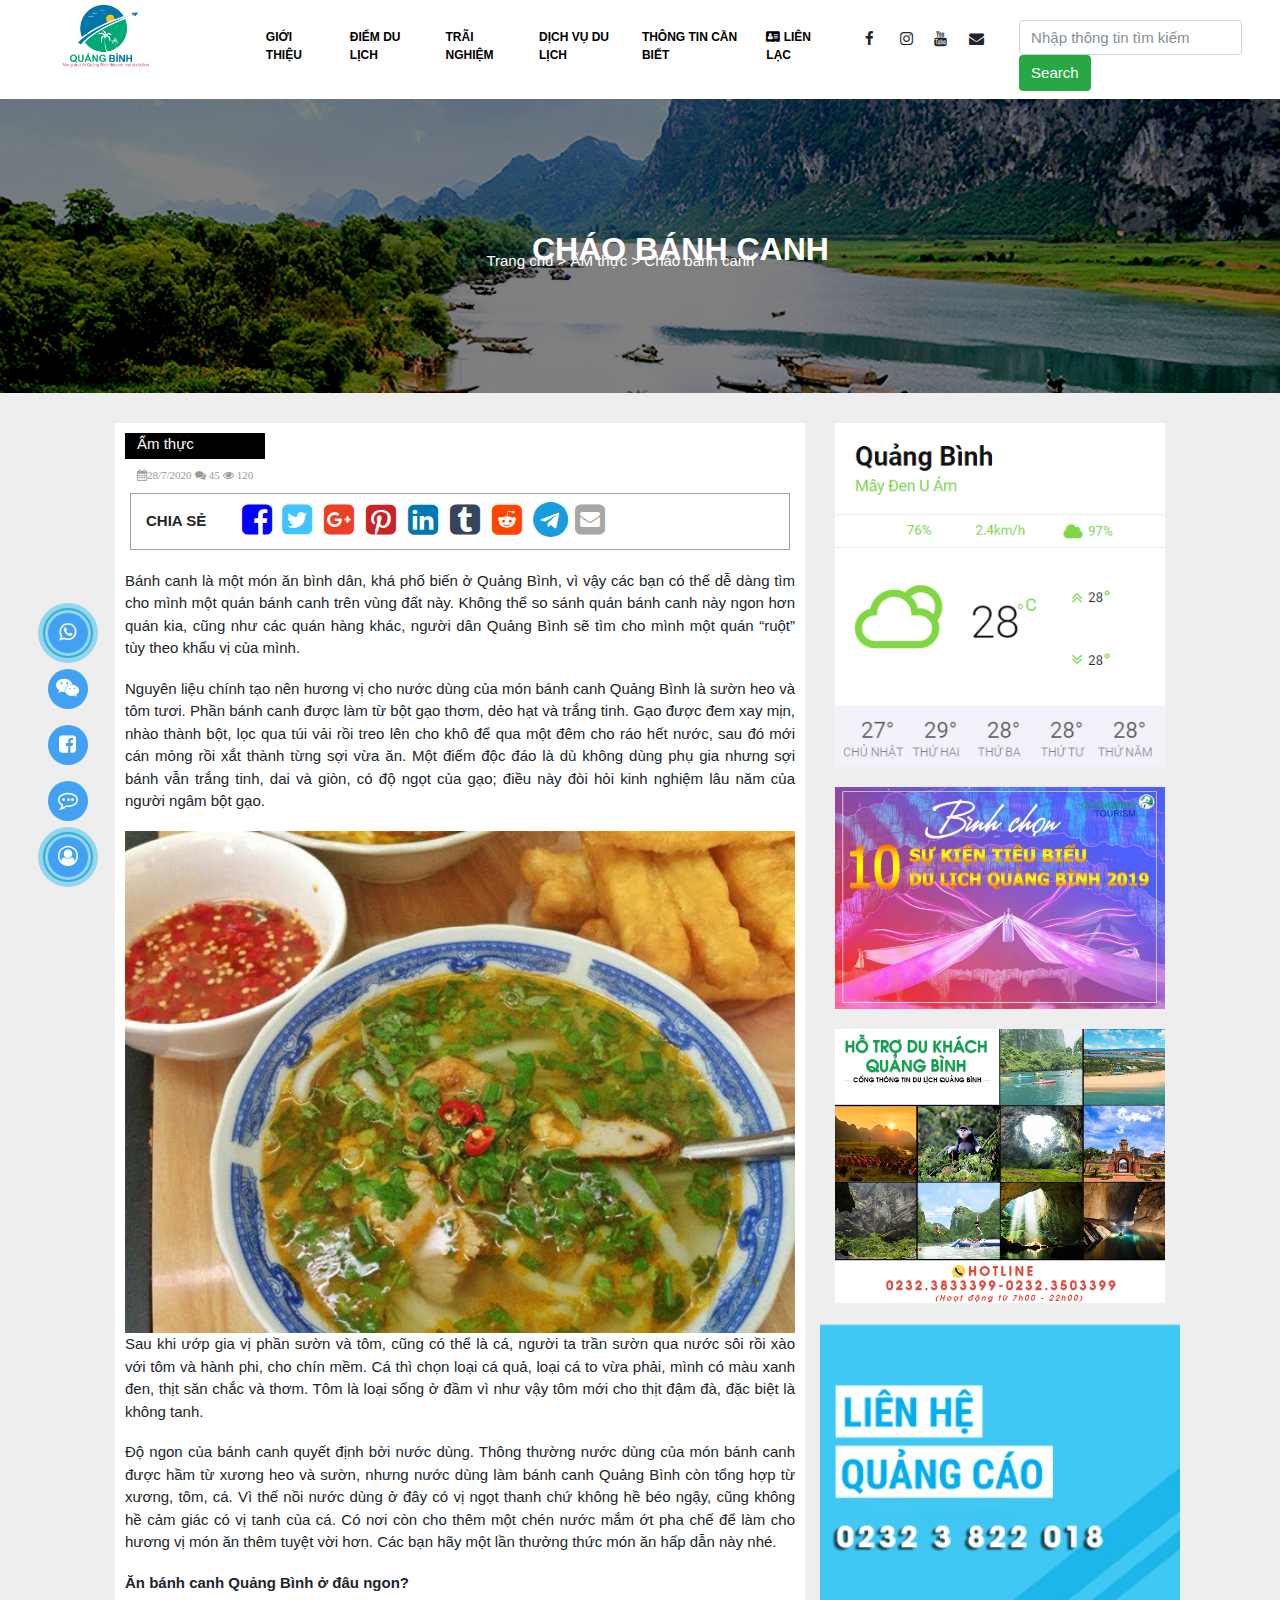
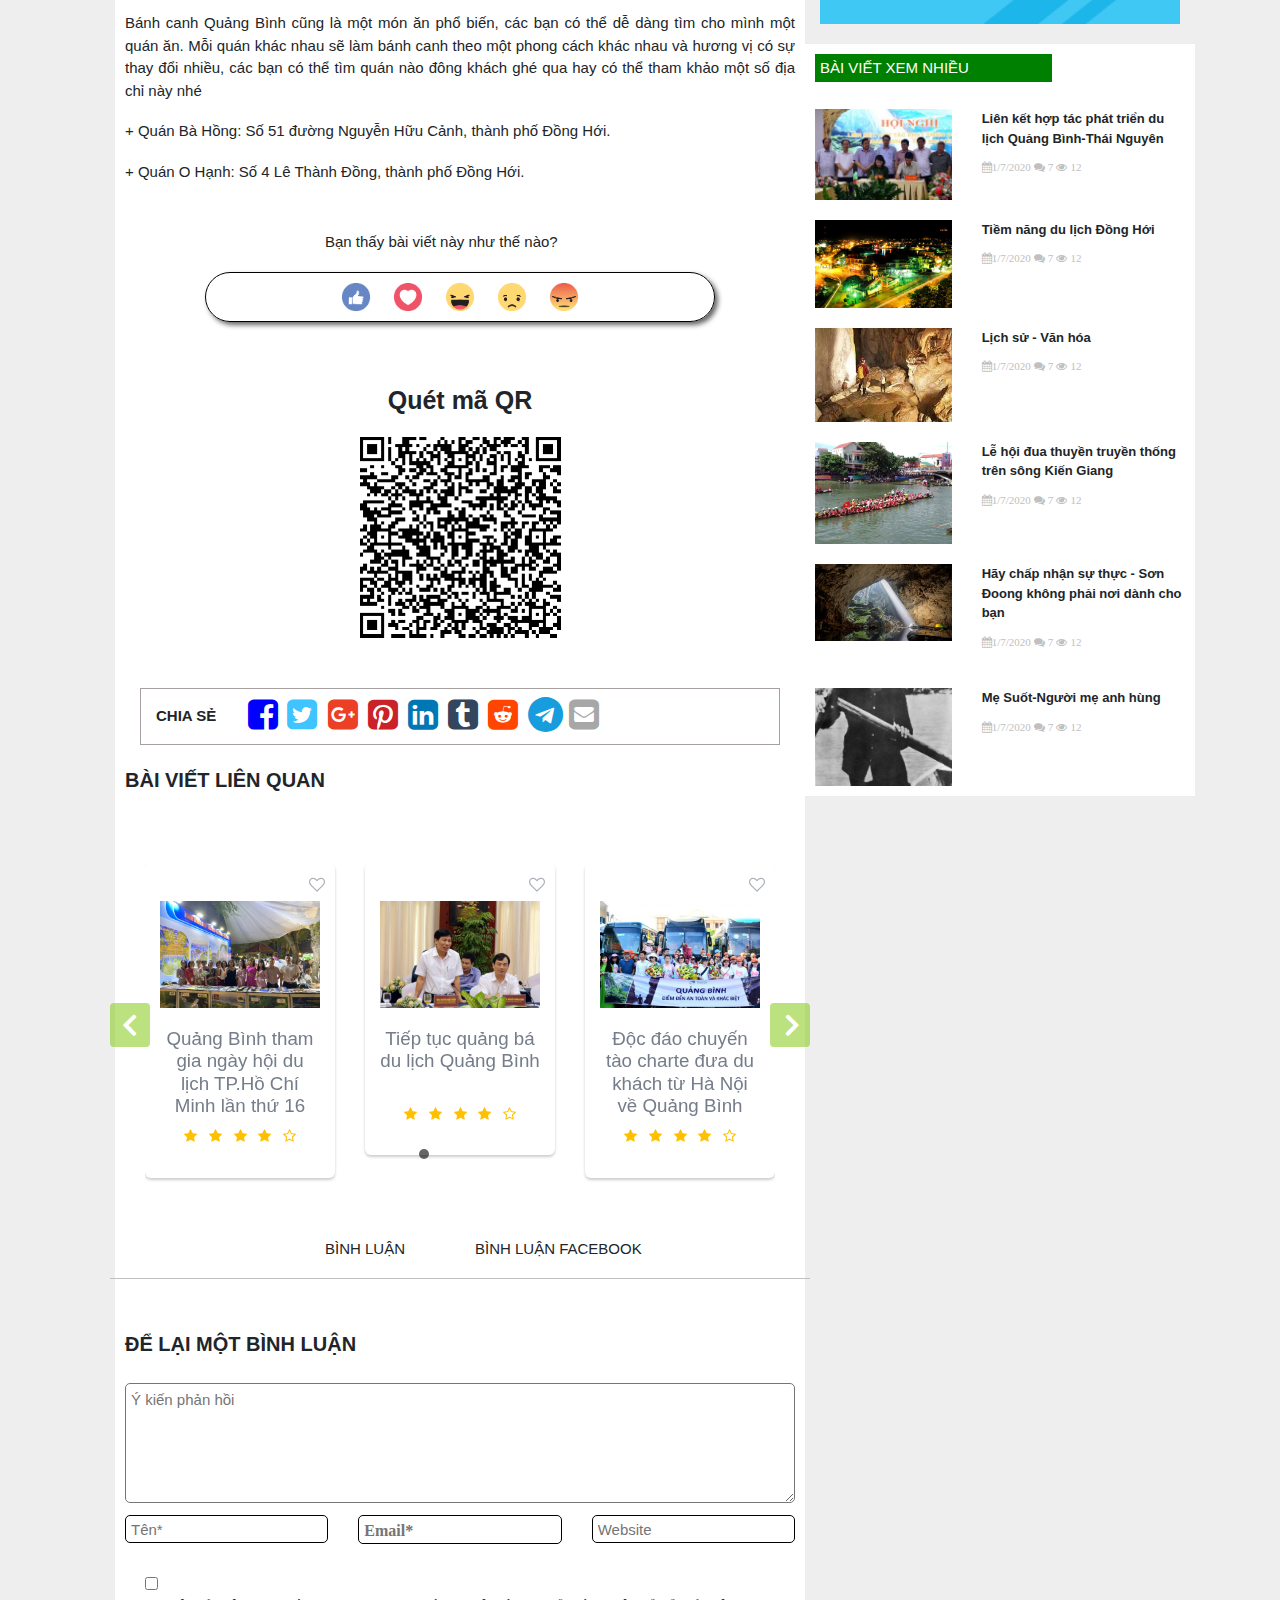
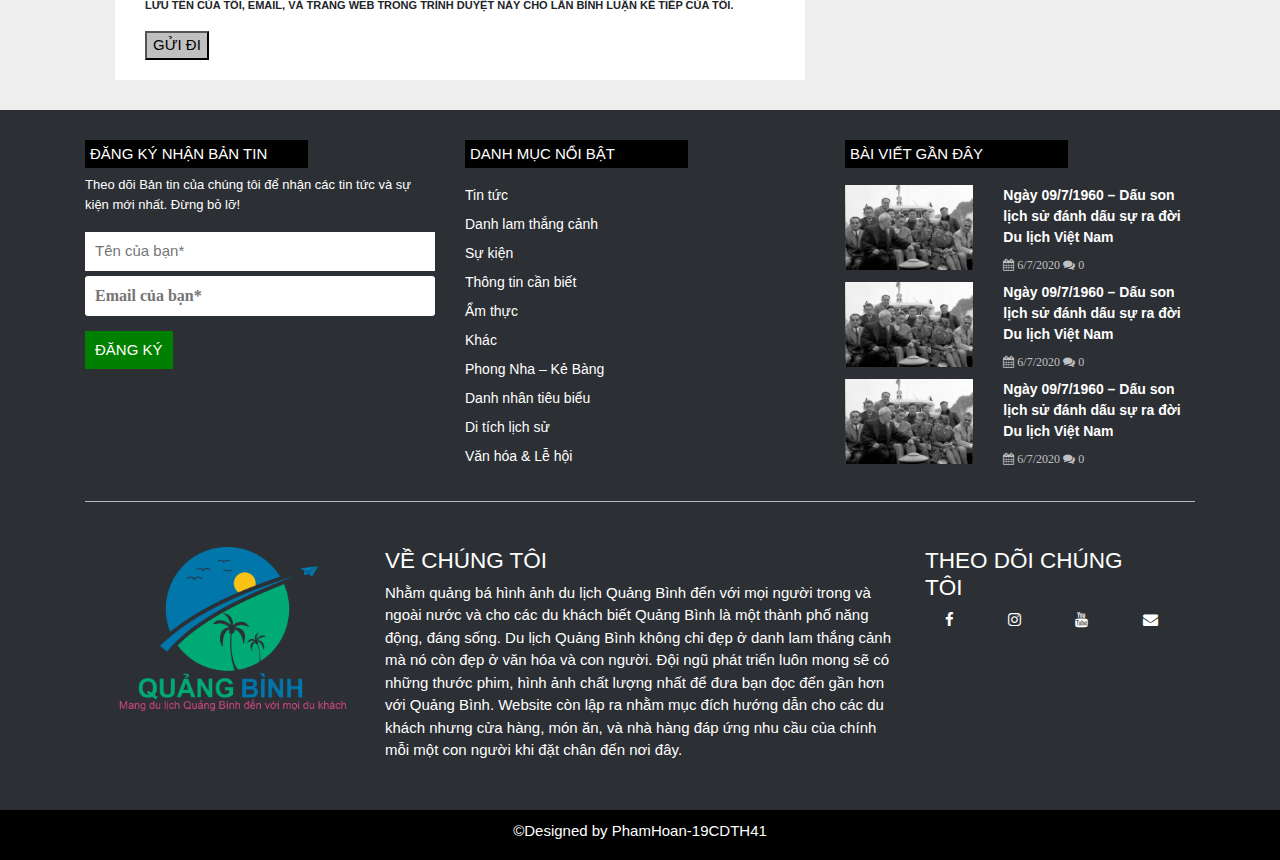
<file: PhamVanHoan_DuLichQB/Chaobanhcanh.html>
<!DOCTYPE html>
<html lang="en">
<head>
    <meta charset="UTF-8">
    <meta name="viewport" content="width=device-width, initial-scale=1.0">
    <title>Cháo bánh canh</title>
    <meta name="viewport" content="width=device-width, initial-scale=1">
    <link rel="stylesheet" href="https://maxcdn.bootstrapcdn.com/bootstrap/4.4.1/css/bootstrap.min.css">
    <script src="https://ajax.googleapis.com/ajax/libs/jquery/3.5.1/jquery.min.js"></script>
    <script src="https://cdnjs.cloudflare.com/ajax/libs/popper.js/1.16.0/umd/popper.min.js"></script>
    <script src="https://maxcdn.bootstrapcdn.com/bootstrap/4.4.1/js/bootstrap.min.js"></script>
    <link rel="stylesheet" href="https://cdnjs.cloudflare.com/ajax/libs/font-awesome/4.7.0/css/font-awesome.min.css">
    <link rel="stylesheet" href="https://www.w3schools.com/w3css/4/w3.css">
    <link rel="stylesheet" type="text/css" href="./css/style.css">
    <link href="bootstrap/bootstrap.css" rel="stylesheet" type="text/css">
    <script>
        $(document).ready(function () {
            $(".wish-icon i").click(function () {
                $(this).toggleClass("fa-heart fa-heart-o");
            });
        });	
    </script>
</head>
<body style="background: #eeeeee;">
    <div class="modal fade" id="myModal2">
        <div class="modal-dialog modal-dialog-centered">
            <div class="modal-content">
                <div class="modal-header">
                    <h4 class="modal-title">THÔNG TIN LIÊN HỆ</h4>
                    <button type="button" class="close" data-dismiss="modal">&times;</button>
                </div>
                <div class="modal-body">
                    <div class="row">
                        <div class="col-md-6 col-xs-7">
                            <label>Họ và tên:</label>
                            <input type="text" pattern=".{8,}" placeholder="Nhập tên">
                        </div>
                        <div class="col-md-6 col-xs-5">
                            <label>Số điện thoại :</label>
                            <input type="text" pattern="[0-9.+]{9,}" placeholder="Nhập số điện thoại">
                        </div>
                    </div>
                    <div class="row">
                        <div class="col-md-6 col-xs-12">
                            <label>Email :</label>
                            <input type="email" pattern="[a-z0-9._%+-]+@[a-z0-9.-]+\.[a-z]{2,3}$"
                                placeholder="your@email.com">
                        </div>
                        <div class="col-md-6 col-xs-12">
                            <label>Địa chỉ :</label>
                            <input type="text" pattern=".{5,}" placeholder="Nhập địa chỉ">
                        </div>
                    </div>
                    <div class="row">
                        <div class="col-md-12 col-xs-12">
                            <label>Nội dung cần liên hệ, phản ánh :</label>
                            <textarea rows="4" placeholder="Xin mời viết vào đây..."></textarea>
                        </div>
                    </div>
                </div>
                <div class="modal-footer">
                    <button type="button" class="btn btn-success" data-dismiss="modal">Gửi đi </button>
                    <button type="button" class="btn btn-danger" data-dismiss="modal">Đóng</button>
                </div>
    
    
            </div>
        </div>
    </div>
    <!---->
    <div id="menu" style=" background: white;">
        <div class="container-fluid">
            <div class="row">
                <div class="col-md-2  text-center">
                    <a href="./index.html">
                    <img src="img/logo du lịch quảng bình.png" width="50%" style="margin-top: 5px" >
                    </a>
                </div>
                <!--col-->
                <div class="col-md-10">
                    <nav class="navbar navbar-expand-md navbar-dark">
                        <a class="navbar-brand" href="#"></a>
                        <button class="navbar-toggler" type="button" data-toggle="collapse" data-target="#collapsibleNavbar"
                            style="background: green">
                            <span class="navbar-toggler-icon"></span>
                        </button>
                        <div class="collapse navbar-collapse menucon" id="collapsibleNavbar">
                            <ul class="navbar-nav">
                                <li class="nav-item">
                                    <a class="nav-link" href="./TongquanQuangBinh.html">GIỚI THIỆU</a>
                                </li>
                                <li class="dropdown">
                                    <a href="javascript:void(0)" class="dropbtn">ĐIỂM DU LỊCH</a>
                                    <div class="dropdown-content">
                                        <a href="#">PHONG NHA - KẺ BÀNG</a>
                                        <a href="#">SUỐI NƯỚC MOỌC</a>
                                        <a href="#">HANG TÁM CÔ</a>
                                        <a href="#">KHÁC...</a>
                                    </div>
                                </li>
                                <li class="dropdown">
                                    <a href="javascript:void(0)" class="dropbtn">TRÃI NGHIỆM</a>
                                    <div class="dropdown-content">
                                        <a href="#">DANH LAM THẮNG CẢNH</a>
                                        <a href="#">ẨM THỰC</a>
                                        <a href="#">VĂN HÓA & LỄ HỘI</a>
                                        <a href="#">DI TÍCH LỊCH SỬ
                                
                                        </a>
                                    </div>
                                </li>
                                <li class="dropdown">
                                    <a href="javascript:void(0)" class="dropbtn">DỊCH VỤ DU LỊCH</a>
                                    <div class="dropdown-content">
                                        <a href="#">CÔNG TY LỮ HÀNH</a>
                                        <a href="#">CÁC TOUR DU LỊCH</a>
                                        <a href="#">CƠ SỞ LƯU TRÚ</a>
                                        <a href="#">DANH SÁCH NHÀ HÀNG</a>
                                    </div>
                                </li>
                                <li class="nav-item">
                                    <a class="nav-link" href="./Thông tin cần biết.html">THÔNG TIN CẦN BIẾT</a>
                                </li>
                                <li class="nav-item">
                                    <a class="nav-link mya" href="#" data-toggle="modal" data-target="#myModal2"><i class="fa fa-address-card"></i> LIÊN
                                        LẠC</a>
                                </li>
                                <li class="nav-item">
    
                                    <div class="row text-center" style="margin-top: 20px; margin-left: 10px;">
                                        <div class="col-md-3 col-3">
                                            <i class="fa fa-facebook" title="Facebook"></i>
                                        </div>
                                        <div class="col-md-3 col-3">
                                            <i class="fa fa-instagram" title="Istagram"></i>
                                        </div>
                                        <div class="col-md-3 col-3">
                                            <i class="fa fa-youtube" title="Youtube"></i>
                                        </div>
                                        <div class="col-md-3 col-3">
                                            <i class="fa fa-envelope" title="Mail"></i>
                                        </div>
                                    </div>
                                    <!--row-->
    
                                </li>
                                <li class="nav-item d-none d-sm-block" style="padding-left: 0px; margin-top: 12px;">
                                    <form class="form-inline ml-5 " action="./index.html  ">
                                        <input class="form-control" type="text" placeholder="Nhập thông tin tìm kiếm">
                                        <button class="btn btn-success" type="submit">Search</button>
                                    </form>
                                </li>
                            </ul>
                        </div>
                    </nav>
                </div><!--col-->
            </div><!--row-->
        </div><!--container-fluid-->
    </div><!--menu-->
    <div id="banner">
        <div class="container-fluid">
            <div class="row d-none d-md-block" style="background:black;">
                <img style="opacity: 0.5;" src="./img/images641312_Doi_bo_song_gianh-gigapixel.jpg" width="100%">
                <div style="position: absolute;  top: 25%; margin-left: 15%;">
                    <b><p style="color:white; font-size: 32px;  margin-left: 340px;">CHÁO BÁNH CANH</p></b>
                </div>
                <div style=" position: absolute;  top: 250px; margin-left: 38%; color: white;">
                    <p style=" font-size: 13;"> 
                        <span> Trang chủ</span> > 
                        <span> ẨM thực </span> >
                        <span> Cháo bánh canh</span> 
                    </p>
                    
                </div>
            </div>
        </div>

    </div><!--banner-->
    <div id="Hanhtrinh">
        <div class="container">
            <div class="row" style="padding: 30px;">
                <div class="col-md-8">
                    <div style="background: white">
                        <div id="news" class="row">
                            <div class="col-md-3">
                                <p>Ẩm thực</p>
                            </div>
                        </div>
                        <div class="row">
                            <div class="col-md-3">
                                <p style="margin: 10px 0 7px 10px;padding-left: 12px; background: white; font-size: 11px;color:#999999;margin-top: 1px"><i class="fa fa-calendar">28/7/2020</i> <i class=" fa fa-comments"> 45</i> <i class="fa fa-eye"> 120</i></p>
                            </div>
                        </div>
                        <div class="d-none d-sm-block">
                        <div class="row" style="border: 1px solid #a7a0a0; margin: 0 15px 0 15px;">
                            <div class="col-md-2" style="margin: 7px 0 7px 0; top: 9px;">
                               <b><p>CHIA SẺ</p></b>
                            </div>
                            <div class="col-md-1" style="color:blue; font-size: 35px; padding-left: 1px; margin-right: -13px;">
                                <i class="fa fa-facebook-square"></i>
                            </div>
                            <div class="col-md-1" style="color:#40C4FF; font-size: 35px; padding-left: 0; margin-right: -13px;">
                                <i class="fa fa-twitter-square"></i>
                            </div>
                            <div class="col-md-1" style="color:#EB4026; font-size: 35px; padding-left: 0; margin-right: -13px;">
                                <i class="fa fa-google-plus-square"></i>
                            </div>
                            <div class="col-md-1" style="color:#C92228; font-size: 35px; padding-left: 0; margin-right: -13px;">
                                <i class="fa fa-pinterest-square"></i>
                            </div>
                            <div class="col-md-1" style="color:#0077B5; font-size: 35px; padding-left: 0; margin-right: -13px;">
                                <i class="fa fa-linkedin-square"></i>
                            </div>
                            <div class="col-md-1" style="color:#34465D; font-size: 35px; padding-left: 0; margin-right: -13px;">
                                <i class="fa fa-tumblr-square"></i>
                            </div>
                            <div class="col-md-1" style="color:#FF4500; font-size: 35px; padding-left: 0; margin-right: -13px;">
                                <i class="fa fa-reddit-square"></i>
                            </div>
                            <div class="col-md-1" style="color:#179CDE; font-size: 35px; padding-left: 0; margin-right: -13px;">
                                <i class="fa fa-telegram"></i>
                            </div>
                            <div class="col-md-1" style="color:#A7A7A7; font-size: 35px; padding-left: 0; margin-right: -13px;">
                                <i class="fa fa-envelope-square"></i>
                            </div>
                        </div><!---->
                        </div>
                        <div class="row" style="padding:0 10px 0 10px; text-align: justify;">
                            <div class="col-md-12" style="margin-top: 20px;">
                                
                               <p>Bánh canh là một món ăn bình dân, khá phổ biến ở Quảng Bình, vì vậy các bạn có thể dễ dàng tìm cho mình một quán bánh
                            canh trên vùng đất này. Không thể so sánh quán bánh canh này ngon hơn quán kia, cũng như các quán hàng khác, người dân
                            Quảng Bình sẽ tìm cho mình một quán “ruột” tùy theo khẩu vị của mình.</p>
                            <p>Nguyên liệu chính tạo nên hương vị cho nước dùng của món bánh canh Quảng Bình là sườn heo và tôm tươi. Phần bánh canh
                            được làm từ bột gạo thơm, dẻo hạt và trắng tinh. Gạo được đem xay mịn, nhào thành bột, lọc qua túi vải rồi treo lên cho
                            khô để qua một đêm cho ráo hết nước, sau đó mới cán mỏng rồi xắt thành từng sợi vừa ăn. Một điểm độc đáo là dù không
                            dùng phụ gia nhưng sợi bánh vẫn trắng tinh, dai và giòn, có độ ngọt của gạo; điều này đòi hỏi kinh nghiệm lâu năm của
                            người ngâm bột gạo.</p>
                            <img src="./img/dac-san-banh-canh-quang-binh-01.jpg" width="100%">
                            <p>Sau khi ướp gia vị phần sườn và tôm, cũng có thể là cá, người ta trần sườn qua nước sôi rồi xào với tôm và hành phi, cho
                            chín mềm. Cá thì chọn loại cá quả, loại cá to vừa phải, mình có màu xanh đen, thịt săn chắc và thơm. Tôm là loại sống ở
                            đầm vì như vậy tôm mới cho thịt đậm đà, đặc biệt là không tanh.</p>
                            <p>Độ ngon của bánh canh quyết định bởi nước dùng. Thông thường nước dùng của món bánh canh được hầm từ xương heo và sườn,
                            nhưng nước dùng làm bánh canh Quảng Bình còn tổng hợp từ xương, tôm, cá. Vì thế nồi nước dùng ở đây có vị ngọt thanh chứ
                            không hề béo ngậy, cũng không hề cảm giác có vị tanh của cá. Có nơi còn cho thêm một chén nước mắm ớt pha chế để làm cho
                            hương vị món ăn thêm tuyệt vời hơn. Các bạn hãy một lần thưởng thức món ăn hấp dẫn này nhé.</p>
                            <b><p>Ăn bánh canh Quảng Bình ở đâu ngon?</p></b>
                            <p>Bánh canh Quảng Bình cũng là một món ăn phổ biến, các bạn có thể dễ dàng tìm cho mình một quán ăn. Mỗi quán khác nhau sẽ
                            làm bánh canh theo một phong cách khác nhau và hương vị có sự thay đổi nhiều, các bạn có thể tìm quán nào đông khách ghé
                            qua hay có thể tham khảo một số địa chỉ này nhé</p>
                            <p>+ Quán Bà Hồng: Số 51 đường Nguyễn Hữu Cảnh, thành phố Đồng Hới.</p>
                            <p>+ Quán O Hạnh: Số 4 Lê Thành Đồng, thành phố Đồng Hới.</p>

                                
                                <p style=" padding-left:200px; padding-top: 30px;">
                                    Bạn thấy bài viết này như thế nào?
                                </p>
                                <div id="iconn" class="row text-center" style="border:1px solid black; border-radius: 30px; margin-left: 80px; margin-right: 80px;">
                                    <div class="col-md-12">
                                        <img src="./img/like.gif" width="10%">
                                        <img src="./img/love.gif" width="10%">
                                        <img src="./img/haha.gif" width="10%">
                                        <img src="./img/sad.gif" width="10%">
                                        <img src="./img/angry.gif" width="10%">
                                    </div>
                                </div>
                                <div class="row text-center">
                                    <div class="col-md-12">
                                        <b>
                                            <p style="padding-top: 60px; font-size: 25px;">Quét mã QR</p>
                                        </b>
                                        <img src="./img/tải xuống.png" width="30%">
                                    </div>
                                </div>
                                <div class="row" style="border: 1px solid #a7a0a0; margin: 50px 15px 0 15px">
                                    <div class="col-md-2" style="margin: 7px 0 7px 0; top: 9px;">
                                        <b>
                                            <p>CHIA SẺ</p>
                                        </b>
                                    </div>
                                    <div class="col-md-1" style="color:blue; font-size: 35px; padding-left: 1px; margin-right: -13px;">
                                        <i class="fa fa-facebook-square" ></i>
                                    </div>
                                    <div class="col-md-1" style="color:#40C4FF; font-size: 35px; padding-left: 0; margin-right: -13px;">
                                        <i class="fa fa-twitter-square"></i>
                                    </div>
                                    <div class="col-md-1" style="color:#EB4026; font-size: 35px; padding-left: 0; margin-right: -13px;">
                                        <i class="fa fa-google-plus-square"></i>
                                    </div>
                                    <div class="col-md-1" style="color:#C92228; font-size: 35px; padding-left: 0; margin-right: -13px;">
                                        <i class="fa fa-pinterest-square"></i>
                                    </div>
                                    <div class="col-md-1" style="color:#0077B5; font-size: 35px; padding-left: 0; margin-right: -13px;">
                                        <i class="fa fa-linkedin-square"></i>
                                    </div>
                                    <div class="col-md-1" style="color:#34465D; font-size: 35px; padding-left: 0; margin-right: -13px;">
                                        <i class="fa fa-tumblr-square"></i>
                                    </div>
                                    <div class="col-md-1" style="color:#FF4500; font-size: 35px; padding-left: 0; margin-right: -13px;">
                                        <i class="fa fa-reddit-square"></i>
                                    </div>
                                    <div class="col-md-1" style="color:#179CDE; font-size: 35px; padding-left: 0; margin-right: -13px;">
                                        <i class="fa fa-telegram"></i>
                                    </div>
                                    <div class="col-md-1" style="color:#A7A7A7; font-size: 35px; padding-left: 0; margin-right: -13px;">
                                        <i class="fa fa-envelope-square"></i>
                                    </div>
                                </div><!--Share-->
                                <div class="row">
                                    <div class="col-md-12">
                                        <b><p style="font-size: 20px; padding-top: 20px;">BÀI VIẾT LIÊN QUAN</p></b>
                                    </div>
                                </div>
                                <div class="row">
                                    <div class="col-md-12">
                                        <div id="myCarousel" class="carousel slide" data-ride="carousel" data-interval="0">
                                            <ol class="carousel-indicators">
                                                <li data-target="#myCarousel" data-slide-to="0" class="active"></li>
                                                <li data-target="#myCarousel" data-slide-to="1"></li>
                                                <li data-target="#myCarousel" data-slide-to="2"></li>
                                            </ol><!--Wrapper for carousel items-->
                                            <div class="carousel-inner">
                                                <div class="item carousel-item active">
                                                    <div class="row">
                                                        <div class="col-sm-4">
                                                            <div class="thumb-wrapper">
                                                                <span class="wish-icon"><i class="fa fa-heart-o"></i></span>
                                                                <div class="img-box">
                                                                    <img src="./img/ngay-hoi-2020-480x320.jpeg" class="img-fluid" alt="">
                                                                </div>
                                                                <div class="thumb-content">
                                                                    <h5>Quảng Bình tham gia ngày hội du lịch TP.Hồ Chí Minh lần thứ 16</h5>
                                                                    <div class="star-rating">
                                                                        <ul class="list-inline">
                                                                            <li class="list-inline-item"><i class="fa fa-star"></i></li>
                                                                            <li class="list-inline-item"><i class="fa fa-star"></i></li>
                                                                            <li class="list-inline-item"><i class="fa fa-star"></i></li>
                                                                            <li class="list-inline-item"><i class="fa fa-star"></i></li>
                                                                            <li class="list-inline-item"><i class="fa fa-star-o"></i></li>
                                                                        </ul>
                                                                    </div>
                                                                </div>
                                                            </div>
                                                        </div><!--col-->
                                                        <div class="col-sm-4">
                                                            <div class="thumb-wrapper">
                                                                <span class="wish-icon"><i class="fa fa-heart-o"></i></span>
                                                                <div class="img-box">
                                                                    <img src="./img/BT-Nguyen-Ngoc-Thien-480x320.jpg" class="img-fluid" alt="">
                                                                </div>
                                                                <div class="thumb-content">
                                                                    <h5 >Tiếp tục quảng bá du lịch Quảng Bình</h5>
                                                                    <div class="star-rating" style="margin-top: 30px;">
                                                                        <ul class="list-inline">
                                                                            <li class="list-inline-item"><i class="fa fa-star"></i></li>
                                                                            <li class="list-inline-item"><i class="fa fa-star"></i></li>
                                                                            <li class="list-inline-item"><i class="fa fa-star"></i></li>
                                                                            <li class="list-inline-item"><i class="fa fa-star"></i></li>
                                                                            <li class="list-inline-item"><i class="fa fa-star-o"></i></li>
                                                                        </ul>
                                                                    </div>
                                                                </div>
                                                            </div>
                                                        </div>
                                                        <!--col-->
                                                        <div class="col-sm-4">
                                                            <div class="thumb-wrapper">
                                                                <span class="wish-icon"><i class="fa fa-heart-o"></i></span>
                                                                <div class="img-box">
                                                                    <img src="./img/charte-HN-ĐH-480x320.jpg" class="img-fluid" alt="">
                                                                </div>
                                                                <div class="thumb-content">
                                                                    <h5>Độc đáo chuyến tào charte đưa du khách từ Hà Nội về Quảng Bình</h5>
                                                                    <div class="star-rating">
                                                                        <ul class="list-inline">
                                                                            <li class="list-inline-item"><i class="fa fa-star"></i></li>
                                                                            <li class="list-inline-item"><i class="fa fa-star"></i></li>
                                                                            <li class="list-inline-item"><i class="fa fa-star"></i></li>
                                                                            <li class="list-inline-item"><i class="fa fa-star"></i></li>
                                                                            <li class="list-inline-item"><i class="fa fa-star-o"></i></li>
                                                                        </ul>
                                                                    </div>
                                                                </div>
                                                            </div>
                                                        </div>
                                                        <!--col-->
                                                    </div>
                                                </div><!--item carousel-item active-->
                                                <div class="item carousel-item">
                                                    <div class="row">
                                                        <div class="col-sm-4">
                                                            <div class="thumb-wrapper">
                                                                <span class="wish-icon"><i class="fa fa-heart-o"></i></span>
                                                                <div class="img-box">
                                                                    <img src="./img/thien-duong-cave-480x320.jpg" class="img-fluid" alt="">
                                                                </div>
                                                                <div class="thumb-content">
                                                                    <h5>Báo Mỹ giới thiệu cảnh đẹp và con người Quảng Bình</h5>
                                                                    <div class="star-rating" style="margin-top: 33px;">
                                                                        <ul class="list-inline">
                                                                            <li class="list-inline-item"><i class="fa fa-star"></i></li>
                                                                            <li class="list-inline-item"><i class="fa fa-star"></i></li>
                                                                            <li class="list-inline-item"><i class="fa fa-star"></i></li>
                                                                            <li class="list-inline-item"><i class="fa fa-star"></i></li>
                                                                            <li class="list-inline-item"><i class="fa fa-star-o"></i></li>
                                                                        </ul>
                                                                    </div>
                                                                </div>
                                                            </div>
                                                        </div>
                                                        <!--col-->
                                                        <div class="col-sm-4">
                                                            <div class="thumb-wrapper">
                                                                <span class="wish-icon"><i class="fa fa-heart-o"></i></span>
                                                                <div class="img-box">
                                                                    <img src="./img/tulan-race-2020-480x320.jpg" class="img-fluid" alt="">
                                                                </div>
                                                                <div class="thumb-content">
                                                                    <h5>Cuộc đua khám phá Tú Làn</h5>
                                                                    <div class="star-rating" style="margin-top: 53px;">
                                                                        <ul class="list-inline">
                                                                            <li class="list-inline-item"><i class="fa fa-star"></i></li>
                                                                            <li class="list-inline-item"><i class="fa fa-star"></i></li>
                                                                            <li class="list-inline-item"><i class="fa fa-star"></i></li>
                                                                            <li class="list-inline-item"><i class="fa fa-star"></i></li>
                                                                            <li class="list-inline-item"><i class="fa fa-star-o"></i></li>
                                                                        </ul>
                                                                    </div>
                                                                </div>
                                                            </div>
                                                        </div>
                                                        <!--col-->
                                                        <div class="col-sm-4">
                                                            <div class="thumb-wrapper">
                                                                <span class="wish-icon"><i class="fa fa-heart-o"></i></span>
                                                                <div class="img-box">
                                                                    <img src="./img/hop-tac-QB-TN-480x320.jpg" class="img-fluid" alt="">
                                                                </div>
                                                                <div class="thumb-content">
                                                                    <h5>Liên kết hợp tác phát triển du lịch Quảng Bình - Thái Nguyên</h5>
                                                                    <div class="star-rating">
                                                                        <ul class="list-inline">
                                                                            <li class="list-inline-item"><i class="fa fa-star"></i></li>
                                                                            <li class="list-inline-item"><i class="fa fa-star"></i></li>
                                                                            <li class="list-inline-item"><i class="fa fa-star"></i></li>
                                                                            <li class="list-inline-item"><i class="fa fa-star"></i></li>
                                                                            <li class="list-inline-item"><i class="fa fa-star-o"></i></li>
                                                                        </ul>
                                                                    </div>
                                                                </div>
                                                            </div>
                                                        </div>
                                                        <!--col-->
                                                    </div>
                                                </div><!--item carousel-item-->
                                                <div class="item carousel-item">
                                                    <div class="row">
                                                        <div class="col-sm-4">
                                                            <div class="thumb-wrapper">
                                                                <span class="wish-icon"><i class="fa fa-heart-o"></i></span>
                                                                <div class="img-box">
                                                                    <img src="./img/ga20dh-480x320.jpg" class="img-fluid" alt="">
                                                                </div>
                                                                <div class="thumb-content">
                                                                    <h5>Chạy lại hằng ngày các chuyến tàu từ Hà Nội đi Quảng Bình</h5>
                                                                    <div class="star-rating" style="margin-top: 50;">
                                                                        <ul class="list-inline">
                                                                            <li class="list-inline-item"><i class="fa fa-star"></i></li>
                                                                            <li class="list-inline-item"><i class="fa fa-star"></i></li>
                                                                            <li class="list-inline-item"><i class="fa fa-star"></i></li>
                                                                            <li class="list-inline-item"><i class="fa fa-star"></i></li>
                                                                            <li class="list-inline-item"><i class="fa fa-star-o"></i></li>
                                                                        </ul>
                                                                    </div>
                                                                </div>
                                                            </div>
                                                        </div>
                                                        <!--col-->
                                                        <div class="col-sm-4">
                                                            <div class="thumb-wrapper">
                                                                <span class="wish-icon"><i class="fa fa-heart-o"></i></span>
                                                                <div class="img-box">
                                                                    <img src="./img/thien-duong-cave-480x320.jpg" class="img-fluid" alt="">
                                                                </div>
                                                                <div class="thumb-content">
                                                                    <h5>Giảm 50% khi tham quan đối với các sản phẩm du lịch</h5>
                                                                    <div class="star-rating" style="margin-top: 0px;">
                                                                        <ul class="list-inline">
                                                                            <li class="list-inline-item"><i class="fa fa-star"></i></li>
                                                                            <li class="list-inline-item"><i class="fa fa-star"></i></li>
                                                                            <li class="list-inline-item"><i class="fa fa-star"></i></li>
                                                                            <li class="list-inline-item"><i class="fa fa-star"></i></li>
                                                                            <li class="list-inline-item"><i class="fa fa-star-o"></i></li>
                                                                        </ul>
                                                                    </div>
                                                                </div>
                                                            </div>
                                                        </div>
                                                        <!--col-->
                                                        <div class="col-sm-4">
                                                            <div class="thumb-wrapper">
                                                                <span class="wish-icon"><i class="fa fa-heart-o"></i></span>
                                                                <div class="img-box">
                                                                    <img src="./img/dong-hoi-market-480x300.jpg" class="img-fluid" alt="">
                                                                </div>
                                                                <div class="thumb-content">
                                                                    <h5>Khu chợ sáng thú vị bên sông Nhật Lệ</h5>
                                                                    <div class="star-rating" style="margin-top:27px">
                                                                        <ul class="list-inline">
                                                                            <li class="list-inline-item"><i class="fa fa-star"></i></li>
                                                                            <li class="list-inline-item"><i class="fa fa-star"></i></li>
                                                                            <li class="list-inline-item"><i class="fa fa-star"></i></li>
                                                                            <li class="list-inline-item"><i class="fa fa-star"></i></li>
                                                                            <li class="list-inline-item"><i class="fa fa-star-o"></i></li>
                                                                        </ul>
                                                                    </div>
                                                                </div>
                                                            </div>
                                                        </div>
                                                        <!--col-->
                                                    </div>
                                                </div>
                                                <!--item carousel-item-->
                                            </div>
                                        </div><!--Carousel indicators-->
                                        
                                        <a class="carousel-control-prev" href="#myCarousel" data-slide="prev">
                                            <i class="fa fa-angle-left"></i>
                                        </a>
                                        <a class="carousel-control-next" href="#myCarousel" data-slide="next">
                                            <i class="fa fa-angle-right"></i>
                                        </a><!-- Carousel controls -->
                                    </div>
                                </div>
                                <div class="row" style="border-bottom: 1px solid silver">
                                    <div class="col-md-6">
                                        <div style="padding-left: 200px;">
                                        <p>BÌNH LUẬN</p>
                                    </div>
                                    </div>
                                    <div class="col-md-6">
                                        <p>BÌNH LUẬN FACEBOOK</p>
                                    </div>
                                </div>
                                <div class="row">
                                    <div class="col-md-12">
                                        <b>
                                            <p style="font-size: 20px; padding-top: 50px;">ĐỂ LẠI MỘT BÌNH LUẬN</p>
                                        </b>
                                    </div>
                                </div>
                               <div class="row">
                                   <div class="col-md-12">
                                       <form>
                                        <textarea
                                            style="width: 100%; color:black; border: 1 solid black; padding: 5px 5px 0px 5px; margin-top: 6px; border-radius: 5px;"
                                            rows="5" name="ykien" placeholder="Ý kiến phản hồi"></textarea>
                                       </form>
                                   </div>
                               </div>
                               <div class="row">
                                   <div class="col-md-4">
                                       <form>
                                        <input
                                            style="width: 100%; color:black; border: 1px solid black; padding: 3px 5px 0px 5px; margin-top: 6px; border-radius: 5px;"
                                            type="text" name="name" placeholder="Tên*">
                                       </form>
                                   </div>
                                   <div class="col-md-4">
                                    <form action="">
                                        <input
                                            style="width: 100%; color:black; border: 1px solid black; padding: 3px 5px 0px 5px; margin-top: 6px; border-radius: 5px;"
                                            type="email" name="Emaill" placeholder="Email*">
                                    
                                        </div>
                                    </form>
                                   <div class="col-md-4">
                                       <form action="">
                                        <input
                                            style="width: 100%; color:black; border: 1px solid black; padding: 3px 5px 0px 5px; margin-top: 6px; border-radius: 5px;"
                                            type="text" name="Website" placeholder="Website">
                                        
                                        </div>
                                       </form>
                                       

                                   </div>
                               </div>
                               <div class="row" style="margin: 20px 0 20px 20px">
                                   <div class="col-md-12">
                                       <form>
                                           <input type="checkbox" name="Save name">
                                       </form>
                                       <b><p style="font-size: 11px;">LƯU TÊN CỦA TÔI, EMAIL, VÀ TRANG WEB TRONG TRÌNH DUYỆT NÀY CHO LẦN BÌNH LUẬN KẾ TIẾP CỦA TÔI.</p></b>
                                       <button style="background: silver;"> GỬI ĐI </button>
                                   </div>
                               </div>                            
                       </div>
                        </div>
                    </div>
                    <div class="col-md-4">
                        <div class="row">
                            <div class="col-md-12">
                                <img src="./img/Thoitiet.PNG" width="100%">
                            </div>
                        </div>
                        <div class="row" style="padding-top: 20px;">
                            <div class="col-md-12">
                                <img src="./img/BANER-VUONG-copy-585x392.jpg" width="100%">
                            </div>
                        </div>
                        <div class="row" style="padding-top: 20px;">
                            <div class="col-md-12">
                                <img src="./img/hotro.jpg" width="100%">
                            </div>
                        <div class="row" style="padding-top: 20px;">
                        <div class="col-md-12">
                            <img src="./img/pa.jpg" width="100%">
                        </div>
                        <div style="background: white;margin-top: 20px">
                            <div class="row" style="padding: 10px">
                                <div class="col-md-8">
                                    <h6 style="background-color: green;color: white;padding: 5px;">BÀI VIẾT XEM NHIỀU</h6>
                                </div>
                                <!--col-->
                            </div>
                            <!--row-->
                            <div class="row" style="padding: 10px">
                                <div class="col-md-5">
                                    <img src="img/imgr1.jpg" width="100%">
                                </div>
                                <div id="information" class="col-md-7">
                                    <p style="font-weight: bold;font-size: 13px">Liên kết hợp tác phát triển du lịch Quảng Bình-Thái Nguyên</p>
                                    <p style="font-size: 11px;color: silver;margin-top: -7px"><i class="fa fa-calendar">1/7/2020</i> <i
                                            class=" fa fa-comments"> 7</i> <i class="fa fa-eye"> 12</i></p>
                                </div>
                            </div>
                            <!--row-->
                            <div class="row" style="padding: 10px">
                                <div class="col-md-5">
                                    <img src="img/dem-dong-hoi.jpg" width="100%">
                                </div>
                                <div class="col-md-7">
                                    <p style="font-weight: bold;font-size: 13px">Tiềm năng du lịch Đồng Hới</p>
                                    <p style="font-size: 11px;color: silver;margin-top: -7px"><i class="fa fa-calendar">1/7/2020</i> <i
                                            class=" fa fa-comments"> 7</i> <i class="fa fa-eye"> 12</i></p>
                                </div>
                            </div>
                            <!--row-->
                            <div class="row" style="padding: 10px">
                                <div class="col-md-5">
                                    <img src="img/lich-su-van-hoa-01-270x186.jpg" width="100%">
                                </div>
                                <div class="col-md-7">
                                    <p style="font-weight: bold;font-size: 13px">Lịch sử - Văn hóa</p>
                                    <p style="font-size: 11px;color: silver;margin-top: -7px"><i class="fa fa-calendar">1/7/2020</i> <i
                                            class=" fa fa-comments"> 7</i> <i class="fa fa-eye"> 12</i></p>
                                </div>
                            </div>
                            <!--row-->
                            <div class="row" style="padding: 10px">
                                <div class="col-md-5">
                                    <img src="img/le-hoi-dua-thuyen-truyen-thong-tren-song-kien-giang-01.jpg" width="100%">
                                </div>
                                <div class="col-md-7">
                                    <p style="font-weight: bold;font-size: 13px">Lễ hội đua thuyền truyền thống trên sông Kiến Giang</p>
                                    <p style="font-size: 11px;color: silver;margin-top: -7px"><i class="fa fa-calendar">1/7/2020</i> <i
                                            class=" fa fa-comments"> 7</i> <i class="fa fa-eye"> 12</i></p>
                                </div>
                            </div>
                            <!--row-->
                            <div class="row" style="padding: 10px">
                                <div class="col-md-5">
                                    <img src="img/sondonganhsang.jpg" width="100%">
                                </div>
                                <div class="col-md-7">
                                    <p style="font-weight: bold;font-size: 13px">Hãy chấp nhận sự thực - Sơn Đoong không phải nơi dành cho bạn </p>
                                    <p style="font-size: 11px;color: silver;margin-top: -7px"><i class="fa fa-calendar">1/7/2020</i> <i
                                            class=" fa fa-comments"> 7</i> <i class="fa fa-eye"> 12</i></p>
                                </div>
                            </div>
                            <!--row-->
                            <div class="row" style="padding: 10px">
                                <div class="col-md-5">
                                    <img src="img/MeSuot1.jpg" width="100%">
                                </div>
                                <div class="col-md-7">
                                    <p style="font-weight: bold;font-size: 13px">Mẹ Suốt-Người mẹ anh hùng</p>
                                    <p style="font-size: 11px;color: silver;margin-top: -7px"><i class="fa fa-calendar">1/7/2020</i> <i
                                            class=" fa fa-comments"> 7</i> <i class="fa fa-eye"> 12</i></p>
                                </div>
                            </div>
                            <!--row-->
                        </div>
                        <!--color-->
                    </div>

                </div>
                
            </div>
        </div>

    </div><!--Hanhtrinh-->
    <a href="#" class="cd-top">Back To Top</a><!--Back to Top-->
    <div id="footer" style="background: #2c2f34">
        <div class="social-button">
            <div class="social-button-content">
                <a href="tel:0981481368" class="call-icon" rel="nofollow">
                    <i class="fa fa-whatsapp" aria-hidden="true"></i>
                    <div class="animated alo-circle"></div>
                    <div class="animated alo-circle-fill  "></div>
                    <span>Hotline: 037 778 887</span>
                </a>
                <a href="sms:0981481368" class="sms">
                    <i class="fa fa-weixin" aria-hidden="true"></i>
                    <span>SMS: 037 778 887 </span>
                </a>
                <a href="https://www.facebook.com/phamhoan252" class="mes">
                    <i class="fa fa-facebook-square" aria-hidden="true"></i>
                    <span>Nhắn tin Facebook</span>
                </a>
                <a href="http://zalo.me/0377788187" class="zalo">
                    <i class="fa fa-commenting-o" aria-hidden="true"></i>
                    <span>Zalo: 037.778.887</span>
                </a>
            </div>
        
            <a class="user-support">
                <i class="fa fa-user-circle-o" aria-hidden="true"></i>
                <div class="animated alo-circle"></div>
                <div class="animated alo-circle-fill"></div>
            </a>
        </div>
        <!--button chat-->
        <div class="container">
            <div class="row">
                <div class="col-md-4">
                    <div class="row">
                        <div class="col-md-8">
                            <h6 style="background: black;color: white;padding: 5px;margin-top: 30px">ĐĂNG KÝ NHẬN BẢN TIN
                            </h6>
                        </div>
                        <!--col-->
                    </div>
                    <!--row-->
                    <p style="color: white;font-size:13px ">Theo dõi Bản tin của chúng tôi để nhận các tin tức và sự kiện
                        mới nhất. Đừng bỏ lỡ!</p>
                    <form>
                        <input type="text" name="name" placeholder="Tên của bạn*">
                        <input style="margin-top: 5px" type="email" name="email" placeholder="Email của bạn*">
                        <button type="submit" name="done">ĐĂNG KÝ</button>
                    </form>
                </div>
                <!--col-->
                <div class="col-md-4 textp">
                    <div class="row">
                        <div class="col-md-8">
                            <h6 style="background: black;color: white;padding: 5px;margin-top: 30px">DANH MỤC NỔI BẬT</h6>
                        </div>
                        <!--col-->
                    </div>
                    <!--row-->
                    <p style="margin-top: 10px">Tin tức</p>
                    <p>Danh lam thắng cảnh</p>
                    <p>Sự kiện</p>
                    <p>Thông tin cần biết</p>
                    <p>Ẩm thực</p>
                    <p>Khác</p>
                    <p>Phong Nha – Kẻ Bàng</p>
                    <p>Danh nhân tiêu biểu</p>
                    <p>Di tích lịch sử</p>
                    <p>Văn hóa & Lễ hội</p>
                </div>
                <!--col-->
                <div class="col-md-4 textp">
                    <div class="row">
                        <div class="col-md-8">
                            <h6 style="background: black;color: white;padding: 5px;margin-top: 30px">BÀI VIẾT GẦN ĐÂY</h6>
                        </div>
                        <!--col-->
                    </div>
                    <!--row-->
                    <div class="row" style="margin-top: 10px">
                        <div class="col-md-5">
                            <img src="img/f1.jpg" width="100%">
                        </div>
                        <!--col-->
                        <div class="col-md-7" style="margin-top: 10px">
                            <p style="color: white;font-weight: bold;">Ngày 09/7/1960 – Dấu son lịch sử đánh dấu sự ra đời
                                Du lịch Việt Nam</p>
                            <p style="font-size: 12px;color: silver"><i class="fa fa-calendar"> 6/7/2020</i> <i
                                    class="fa fa-comments"> 0</i> </p>
                        </div>
                        <!--col-->
                    </div>
                    <!--row-->
                    <div class="row" style="margin-top: -10px">
                        <div class="col-md-5">
                            <img src="img/f1.jpg" width="100%">
                        </div>
                        <!--col-->
                        <div class="col-md-7" style="margin-top: 10px">
                            <p style="color: white;font-weight: bold;">Ngày 09/7/1960 – Dấu son lịch sử đánh dấu sự ra đời
                                Du lịch Việt Nam</p>
                            <p style="font-size: 12px;color: silver"><i class="fa fa-calendar"> 6/7/2020</i> <i
                                    class="fa fa-comments"> 0</i> </p>
                        </div>
                        <!--col-->
                    </div>
                    <!--row-->
                    <div class="row" style="margin-top: -10px">
                        <div class="col-md-5">
                            <img src="img/f1.jpg" width="100%">
                        </div>
                        <!--col-->
                        <div class="col-md-7" style="margin-top: 10px">
                            <p style="color: white;font-weight: bold;">Ngày 09/7/1960 – Dấu son lịch sử đánh dấu sự ra đời
                                Du lịch Việt Nam</p>
                            <p style="font-size: 12px;color: silver"><i class="fa fa-calendar"> 6/7/2020</i> <i
                                    class="fa fa-comments"> 0</i> </p>
                        </div>
                        <!--col-->
                    </div>
                    <!--row-->
                </div>
                <!--col-->
            </div>
            <!--row-->
            <div>
                <hr style="background: #ccc">
            </div>
            <div class="row" style="padding: 30px; color: white;">
                <div class="col-md-3">
                    <img src="./img/logo du lịch quảng bình.png" width="100%">
            
                </div>
                <div class="col-md-6">
                    <h4>VỀ CHÚNG TÔI</h4>
                    <p>Nhằm quảng bá hình ảnh du lịch Quảng Bình đến với mọi người trong và ngoài nước và
                        cho các du khách biết Quảng Bình là một thành phố năng động, đáng sống. Du lịch Quảng
                        Bình không chỉ đẹp ở danh lam thắng cảnh mà nó còn đẹp ở văn hóa và con người. Đội ngũ
                        phát triển luôn mong sẽ có những thước phim, hình ảnh chất lượng nhất để đưa bạn đọc đến
                        gần hơn với Quảng Bình. Website còn lập ra nhằm mục đích hướng dẫn cho các du khách nhưng
                        cửa hàng, món ăn, và nhà hàng đáp ứng nhu cầu của chính mỗi một con người khi đặt chân đến nơi
                        đây.
                    </p>
            
                </div>
                <div class="col-md-3">
                    <h4>THEO DÕI CHÚNG TÔI</h4>
                    <i class="fa fa-facebook" style="padding-left: 20px;"></i>
                    <i class="fa fa-instagram" style="padding-left: 50px;"></i>
                    <i class="fa fa-youtube" style="padding-left: 50px;"></i>
                    <i class="fa fa-envelope" style="padding-left: 50px;"></i>
                </div>
                <!--col-->
            </div>
        </div>
        <!--container-->
    </div>
    <!--footer-->
    <div id="copyright" style="background: black;">
        <div class="container">
            <div class="row text-center">
                <div class="col-md-12">
                    <p style="color: white;font-size: 15px;margin-top: 10px">©Designed by PhamHoan-19CDTH41</p>
                </div>
            </div>
            <!--row-->
        </div>
        <!--container-->
    </div>
    <!--copyright-->
    <script>
        $(document).ready(function () {
            $('.user-support').click(function (event) {
                $('.social-button-content').slideToggle();
            });
        });
    </script>
    <script src="./js/backtotop.js"></script>
    
</body>
</html>
</file>
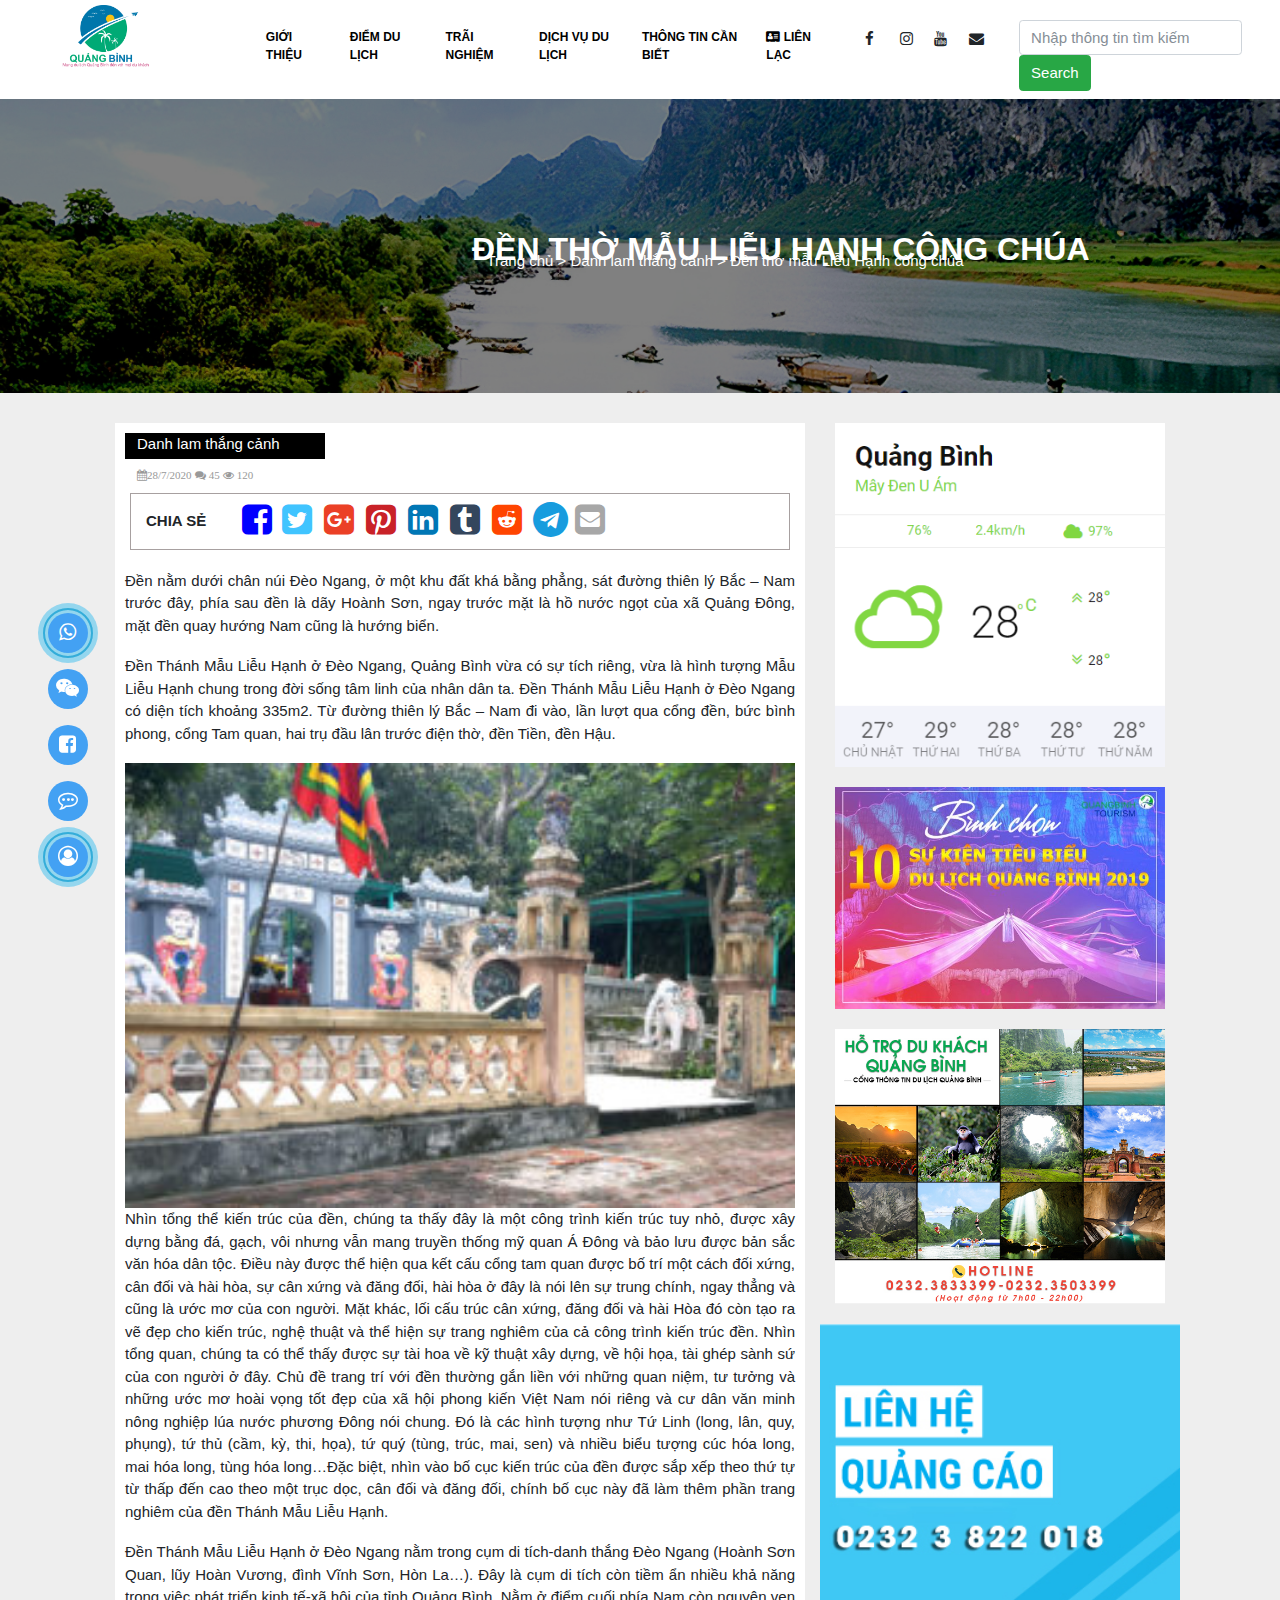
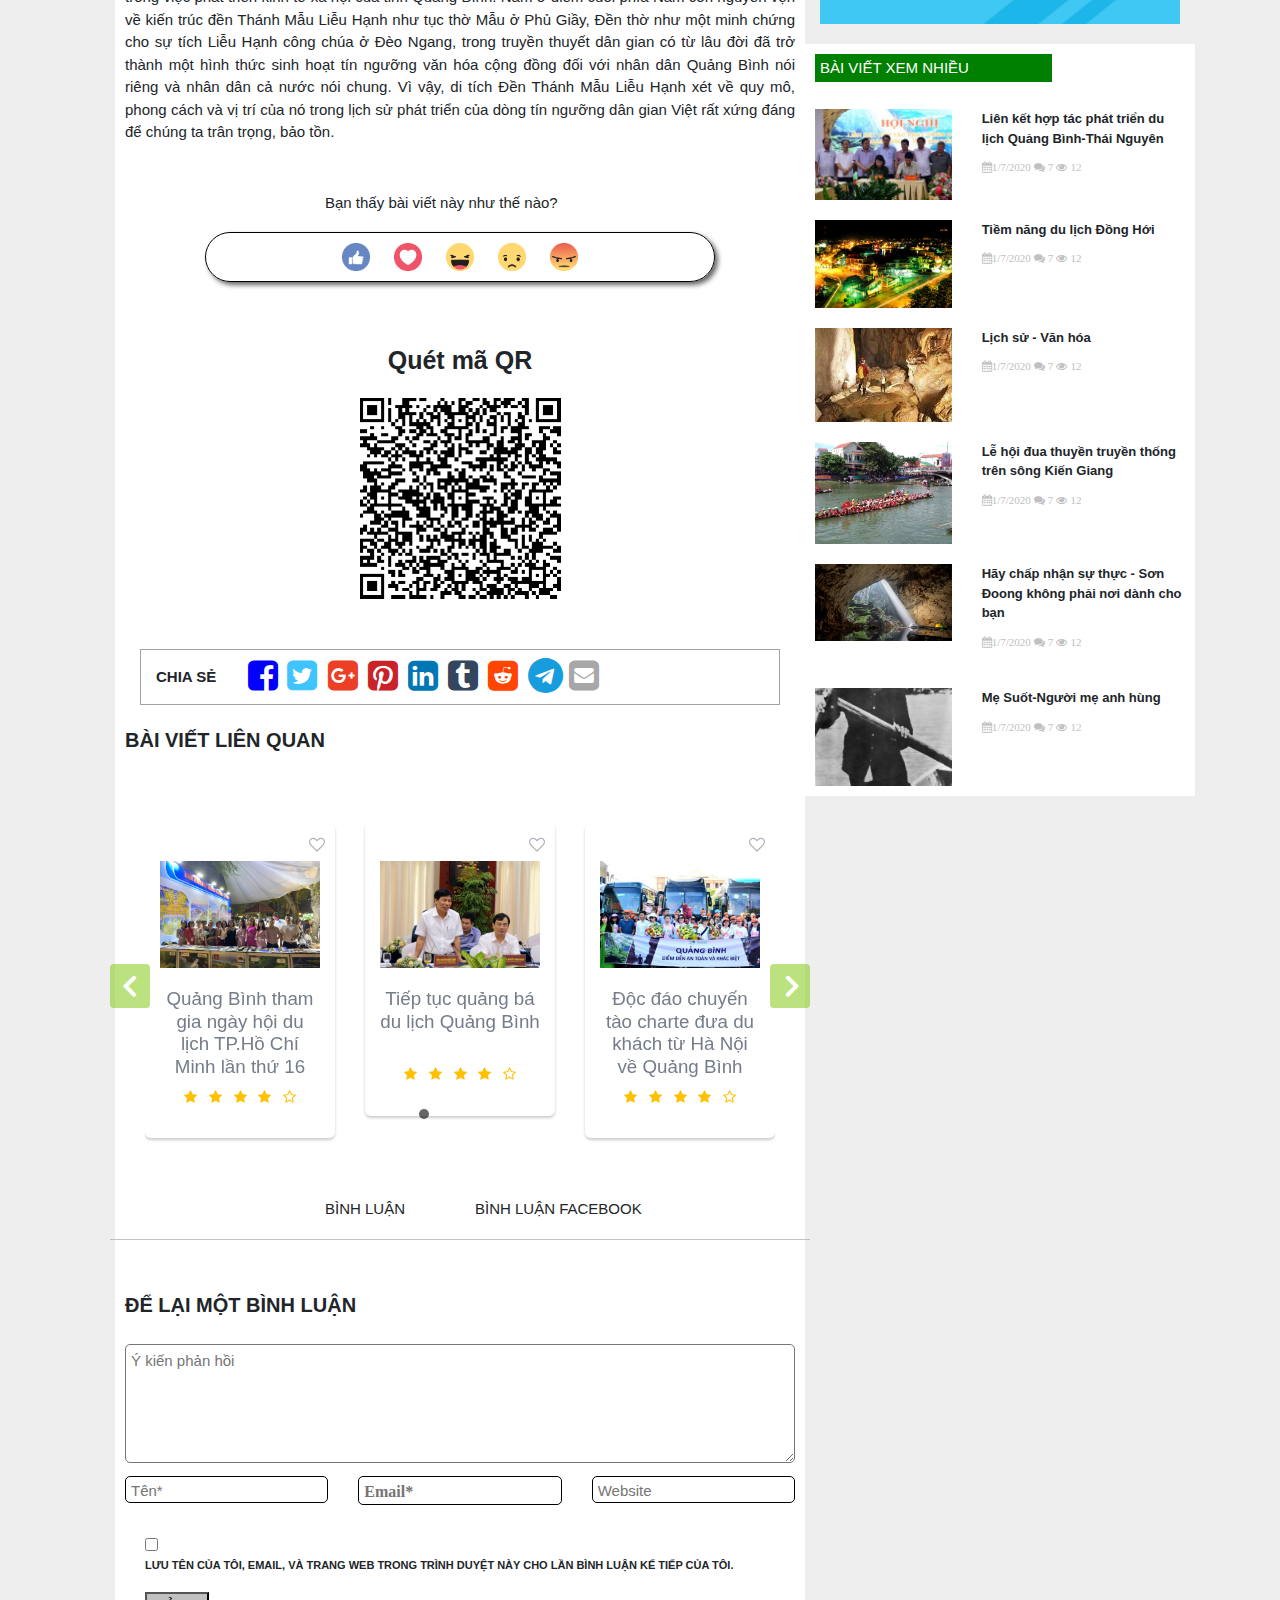
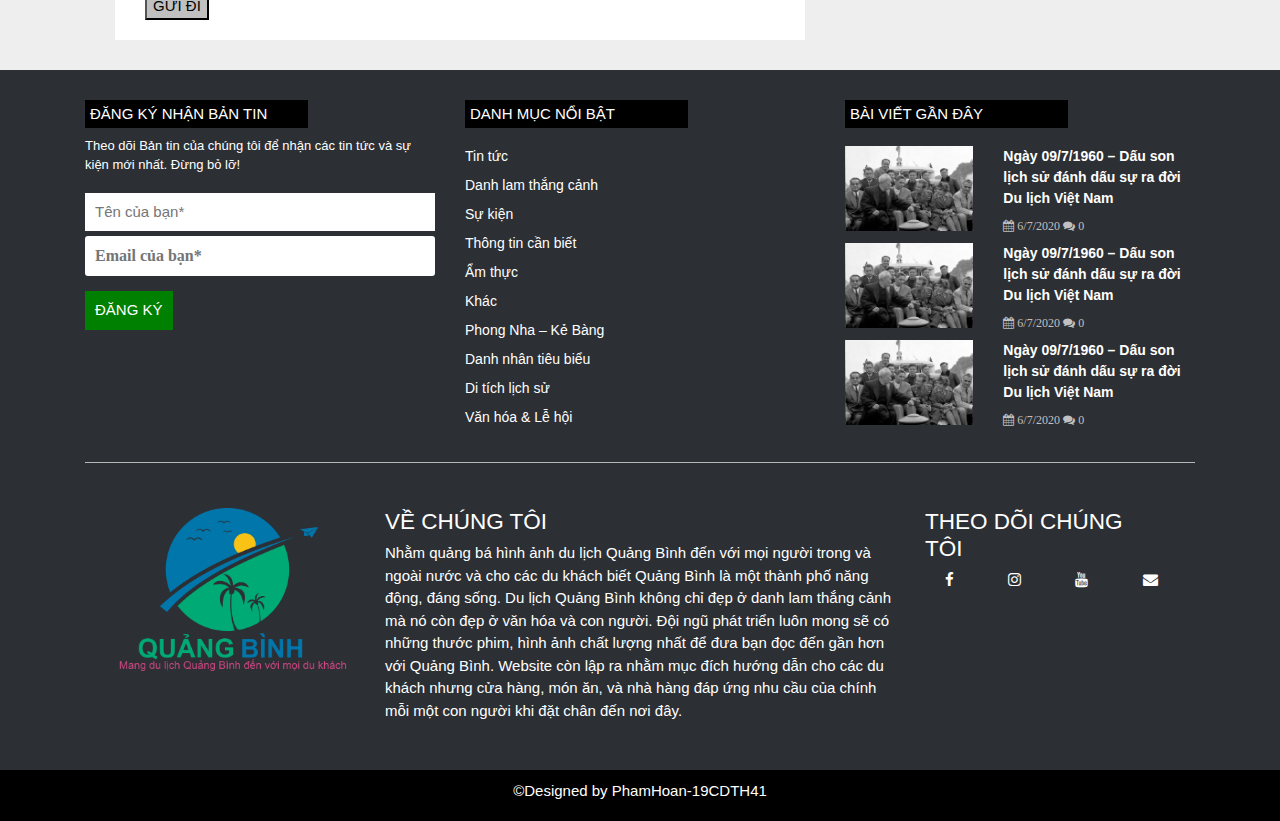
<file: PhamVanHoan_DuLichQB/Denthomau.html>
<!DOCTYPE html>
<html lang="en">
<head>
    <meta charset="UTF-8">
    <meta name="viewport" content="width=device-width, initial-scale=1.0">
    <title>Đền thờ mẫu Liễu hạnh công chúa</title>
    <meta name="viewport" content="width=device-width, initial-scale=1">
    <link rel="stylesheet" href="https://maxcdn.bootstrapcdn.com/bootstrap/4.4.1/css/bootstrap.min.css">
    <script src="https://ajax.googleapis.com/ajax/libs/jquery/3.5.1/jquery.min.js"></script>
    <script src="https://cdnjs.cloudflare.com/ajax/libs/popper.js/1.16.0/umd/popper.min.js"></script>
    <script src="https://maxcdn.bootstrapcdn.com/bootstrap/4.4.1/js/bootstrap.min.js"></script>
    <link rel="stylesheet" href="https://cdnjs.cloudflare.com/ajax/libs/font-awesome/4.7.0/css/font-awesome.min.css">
    <link rel="stylesheet" href="https://www.w3schools.com/w3css/4/w3.css">
    <link rel="stylesheet" type="text/css" href="./css/style.css">
    <link href="bootstrap/bootstrap.css" rel="stylesheet" type="text/css">
    <script>
        $(document).ready(function () {
            $(".wish-icon i").click(function () {
                $(this).toggleClass("fa-heart fa-heart-o");
            });
        });	
    </script>
</head>
<body style="background: #eeeeee;">
    <div class="modal fade" id="myModal2">
        <div class="modal-dialog modal-dialog-centered">
            <div class="modal-content">
                <div class="modal-header">
                    <h4 class="modal-title">THÔNG TIN LIÊN HỆ</h4>
                    <button type="button" class="close" data-dismiss="modal">&times;</button>
                </div>
                <div class="modal-body">
                    <div class="row">
                        <div class="col-md-6 col-xs-7">
                            <label>Họ và tên:</label>
                            <input type="text" pattern=".{8,}" placeholder="Nhập tên">
                        </div>
                        <div class="col-md-6 col-xs-5">
                            <label>Số điện thoại :</label>
                            <input type="text" pattern="[0-9.+]{9,}" placeholder="Nhập số điện thoại">
                        </div>
                    </div>
                    <div class="row">
                        <div class="col-md-6 col-xs-12">
                            <label>Email :</label>
                            <input type="email" pattern="[a-z0-9._%+-]+@[a-z0-9.-]+\.[a-z]{2,3}$"
                                placeholder="your@email.com">
                        </div>
                        <div class="col-md-6 col-xs-12">
                            <label>Địa chỉ :</label>
                            <input type="text" pattern=".{5,}" placeholder="Nhập địa chỉ">
                        </div>
                    </div>
                    <div class="row">
                        <div class="col-md-12 col-xs-12">
                            <label>Nội dung cần liên hệ, phản ánh :</label>
                            <textarea rows="4" placeholder="Xin mời viết vào đây..."></textarea>
                        </div>
                    </div>
                </div>
                <div class="modal-footer">
                    <button type="button" class="btn btn-success" data-dismiss="modal">Gửi đi </button>
                    <button type="button" class="btn btn-danger" data-dismiss="modal">Đóng</button>
                </div>
    
    
            </div>
        </div>
    </div>
    <!---->
    <div id="menu" style=" background: white;">
        <div class="container-fluid">
            <div class="row">
                <div class="col-md-2  text-center">
                    <a href="./index.html">
                    <img src="img/logo du lịch quảng bình.png" width="50%" style="margin-top: 5px" >
                    </a>
                </div>
                <!--col-->
                <div class="col-md-10">
                    <nav class="navbar navbar-expand-md navbar-dark">
                        <a class="navbar-brand" href="#"></a>
                        <button class="navbar-toggler" type="button" data-toggle="collapse" data-target="#collapsibleNavbar"
                            style="background: green">
                            <span class="navbar-toggler-icon"></span>
                        </button>
                        <div class="collapse navbar-collapse menucon" id="collapsibleNavbar">
                            <ul class="navbar-nav">
                                <li class="nav-item">
                                    <a class="nav-link" href="./TongquanQuangBinh.html">GIỚI THIỆU</a>
                                </li>
                                <li class="dropdown">
                                    <a href="javascript:void(0)" class="dropbtn">ĐIỂM DU LỊCH</a>
                                    <div class="dropdown-content">
                                        <a href="#">PHONG NHA - KẺ BÀNG</a>
                                        <a href="#">SUỐI NƯỚC MOỌC</a>
                                        <a href="#">HANG TÁM CÔ</a>
                                        <a href="#">KHÁC...</a>
                                    </div>
                                </li>
                                <li class="dropdown">
                                    <a href="javascript:void(0)" class="dropbtn">TRÃI NGHIỆM</a>
                                    <div class="dropdown-content">
                                        <a href="#">DANH LAM THẮNG CẢNH</a>
                                        <a href="#">ẨM THỰC</a>
                                        <a href="#">VĂN HÓA & LỄ HỘI</a>
                                        <a href="#">DI TÍCH LỊCH SỬ
                                
                                        </a>
                                    </div>
                                </li>
                                <li class="dropdown">
                                    <a href="javascript:void(0)" class="dropbtn">DỊCH VỤ DU LỊCH</a>
                                    <div class="dropdown-content">
                                        <a href="#">CÔNG TY LỮ HÀNH</a>
                                        <a href="#">CÁC TOUR DU LỊCH</a>
                                        <a href="#">CƠ SỞ LƯU TRÚ</a>
                                        <a href="#">DANH SÁCH NHÀ HÀNG</a>
                                    </div>
                                </li>
                                <li class="nav-item">
                                    <a class="nav-link" href="./Thông tin cần biết.html">THÔNG TIN CẦN BIẾT</a>
                                </li>
                                <li class="nav-item">
                                    <a class="nav-link mya" href="#" data-toggle="modal" data-target="#myModal2"><i class="fa fa-address-card"></i> LIÊN
                                        LẠC</a>
                                </li>
                                <li class="nav-item">
    
                                    <div class="row text-center" style="margin-top: 20px; margin-left: 10px;">
                                        <div class="col-md-3 col-3">
                                            <i class="fa fa-facebook" title="Facebook"></i>
                                        </div>
                                        <div class="col-md-3 col-3">
                                            <i class="fa fa-instagram" title="Istagram"></i>
                                        </div>
                                        <div class="col-md-3 col-3">
                                            <i class="fa fa-youtube" title="Youtube"></i>
                                        </div>
                                        <div class="col-md-3 col-3">
                                            <i class="fa fa-envelope" title="Mail"></i>
                                        </div>
                                    </div>
                                    <!--row-->
    
                                </li>
                                <li class="nav-item d-none d-sm-block" style="padding-left: 0px; margin-top: 12px;">
                                    <form class="form-inline ml-5 " action="./index.html  ">
                                        <input class="form-control" type="text" placeholder="Nhập thông tin tìm kiếm">
                                        <button class="btn btn-success" type="submit">Search</button>
                                    </form>
                                </li>
                            </ul>
                        </div>
                    </nav>
                </div><!--col-->
            </div><!--row-->
        </div><!--container-fluid-->
    </div><!--menu-->
    <div id="banner">
        <div class="container-fluid">
            <div class="row d-none d-md-block" style="background:black;">
                <img style="opacity: 0.5;" src="./img/images641312_Doi_bo_song_gianh-gigapixel.jpg" width="100%">
                <div style="position: absolute;  top: 25%; margin-left: 15%;">
                    <b><p style="color:white; font-size: 32px;  margin-left: 280px;">ĐỀN THỜ MẪU LIỄU HẠNH CÔNG CHÚA</p></b>
                </div>
                <div style=" position: absolute;  top: 250px; margin-left: 38%; color: white;">
                    <p style=" font-size: 13;"> 
                        <span> Trang chủ</span> > 
                        <span> Danh lam thắng cảnh </span> >
                        <span> Đền thờ mẫu Liễu Hạnh công chúa</span> 
                    </p>
                    
                </div>
            </div>
        </div>

    </div><!--banner-->
    <div id="Hanhtrinh">
        <div class="container">
            <div class="row" style="padding: 30px;">
                <div class="col-md-8">
                    <div style="background: white">
                        <div id="news" class="row">
                            <div class="col-md-4">
                                <p>Danh lam thắng cảnh</p>
                            </div>
                        </div>
                        <div class="row">
                            <div class="col-md-3">
                                <p style="margin: 10px 0 7px 10px;padding-left: 12px; background: white; font-size: 11px;color:#999999;margin-top: 1px"><i class="fa fa-calendar">28/7/2020</i> <i class=" fa fa-comments"> 45</i> <i class="fa fa-eye"> 120</i></p>
                            </div>
                        </div>
                        <div class="d-none d-sm-block">
                        <div class="row" style="border: 1px solid #a7a0a0; margin: 0 15px 0 15px;">
                            <div class="col-md-2" style="margin: 7px 0 7px 0; top: 9px;">
                               <b><p>CHIA SẺ</p></b>
                            </div>
                            <div class="col-md-1" style="color:blue; font-size: 35px; padding-left: 1px; margin-right: -13px;">
                                <i class="fa fa-facebook-square"></i>
                            </div>
                            <div class="col-md-1" style="color:#40C4FF; font-size: 35px; padding-left: 0; margin-right: -13px;">
                                <i class="fa fa-twitter-square"></i>
                            </div>
                            <div class="col-md-1" style="color:#EB4026; font-size: 35px; padding-left: 0; margin-right: -13px;">
                                <i class="fa fa-google-plus-square"></i>
                            </div>
                            <div class="col-md-1" style="color:#C92228; font-size: 35px; padding-left: 0; margin-right: -13px;">
                                <i class="fa fa-pinterest-square"></i>
                            </div>
                            <div class="col-md-1" style="color:#0077B5; font-size: 35px; padding-left: 0; margin-right: -13px;">
                                <i class="fa fa-linkedin-square"></i>
                            </div>
                            <div class="col-md-1" style="color:#34465D; font-size: 35px; padding-left: 0; margin-right: -13px;">
                                <i class="fa fa-tumblr-square"></i>
                            </div>
                            <div class="col-md-1" style="color:#FF4500; font-size: 35px; padding-left: 0; margin-right: -13px;">
                                <i class="fa fa-reddit-square"></i>
                            </div>
                            <div class="col-md-1" style="color:#179CDE; font-size: 35px; padding-left: 0; margin-right: -13px;">
                                <i class="fa fa-telegram"></i>
                            </div>
                            <div class="col-md-1" style="color:#A7A7A7; font-size: 35px; padding-left: 0; margin-right: -13px;">
                                <i class="fa fa-envelope-square"></i>
                            </div>
                        </div><!---->
                        </div>
                        <div class="row" style="padding:0 10px 0 10px; text-align: justify;">
                            <div class="col-md-12" style="margin-top: 20px;">
                                
                               <p>Đền nằm dưới chân núi Đèo Ngang, ở một khu đất khá bằng phẳng, sát đường thiên lý Bắc – Nam trước đây, phía sau đền là
                            dãy Hoành Sơn, ngay trước mặt là hồ nước ngọt của xã Quảng Đông, mặt đền quay hướng Nam cũng là hướng biển.</p>
                            <p>Đền Thánh Mẫu Liễu Hạnh ở Đèo Ngang, Quảng Bình vừa có sự tích riêng, vừa là hình tượng Mẫu Liễu Hạnh chung trong đời
                            sống tâm linh của nhân dân ta. Đền Thánh Mẫu Liễu Hạnh ở Đèo Ngang có diện tích khoảng 335m2. Từ đường thiên lý Bắc –
                            Nam đi vào, lần lượt qua cổng đền, bức bình phong, cổng Tam quan, hai trụ đầu lân trước điện thờ, đền Tiền, đền Hậu.</p>
                                <img src="./img/den-thanh-mau-lieu-hanh-cong-chua-01-280x186.jpg" width="100%">
                                <p>Nhìn tổng thể kiến trúc của đền, chúng ta thấy đây là một công trình kiến trúc tuy nhỏ, được xây dựng bằng đá, gạch, vôi
                                nhưng vẫn mang truyền thống mỹ quan Á Đông và bảo lưu được bản sắc văn hóa dân tộc. Điều này được thể hiện qua kết cấu
                                cổng tam quan được bố trí một cách đối xứng, cân đối và hài hòa, sự cân xứng và đăng đối, hài hòa ở đây là nói lên sự
                                trung chính, ngay thẳng và cũng là ước mơ của con người. Mặt khác, lối cấu trúc cân xứng, đăng đối và hài Hòa đó còn tạo
                                ra vẽ đẹp cho kiến trúc, nghệ thuật và thể hiện sự trang nghiêm của cả công trình kiến trúc đền. Nhìn tổng quan, chúng
                                ta có thể thấy được sự tài hoa về kỹ thuật xây dựng, về hội họa, tài ghép sành sứ của con người ở đây. Chủ đề trang trí
                                với đền thường gắn liền với những quan niệm, tư tưởng và những ước mơ hoài vọng tốt đẹp của xã hội phong kiến Việt Nam
                                nói riêng và cư dân văn minh nông nghiệp lúa nước phương Đông nói chung. Đó là các hình tượng như Tứ Linh (long, lân,
                                quy, phụng), tứ thủ (cầm, kỳ, thi, họa), tứ quý (tùng, trúc, mai, sen) và nhiều biểu tượng cúc hóa long, mai hóa long,
                                tùng hóa long…Đặc biệt, nhìn vào bố cục kiến trúc của đền được sắp xếp theo thứ tự từ thấp đến cao theo một trục dọc,
                                cân đối và đăng đối, chính bố cục này đã làm thêm phần trang nghiêm của đền Thánh Mẫu Liễu Hạnh.</p>
                                <p>Đền Thánh Mẫu Liễu Hạnh ở Đèo Ngang nằm trong cụm di tích-danh thắng Đèo Ngang (Hoành Sơn Quan, lũy Hoàn Vương, đình
                                Vĩnh Sơn, Hòn La…). Đây là cụm di tích còn tiềm ẩn nhiều khả năng trong việc phát triển kinh tế-xã hội của tỉnh Quảng
                                Bình. Nằm ở điểm cuối phía Nam còn nguyên vẹn về kiến trúc đền Thánh Mẫu Liễu Hạnh như tục thờ Mẫu ở Phủ Giầy, Đền thờ
                                như một minh chứng cho sự tích Liễu Hạnh công chúa ở Đèo Ngang, trong truyền thuyết dân gian có từ lâu đời đã trở thành
                                một hình thức sinh hoạt tín ngưỡng văn hóa cộng đồng đối với nhân dân Quảng Bình nói riêng và nhân dân cả nước nói
                                chung. Vì vậy, di tích Đền Thánh Mẫu Liễu Hạnh xét về quy mô, phong cách và vị trí của nó trong lịch sử phát triển của
                                dòng tín ngưỡng dân gian Việt rất xứng đáng để chúng ta trân trọng, bảo tồn.</p>
                                
                                <p style=" padding-left:200px; padding-top: 30px;">
                                    Bạn thấy bài viết này như thế nào?
                                </p>
                                <div id="iconn" class="row text-center" style="border:1px solid black; border-radius: 30px; margin-left: 80px; margin-right: 80px;">
                                    <div class="col-md-12">
                                        <img src="./img/like.gif" width="10%">
                                        <img src="./img/love.gif" width="10%">
                                        <img src="./img/haha.gif" width="10%">
                                        <img src="./img/sad.gif" width="10%">
                                        <img src="./img/angry.gif" width="10%">
                                    </div>
                                </div>
                                <div class="row text-center">
                                    <div class="col-md-12">
                                        <b>
                                            <p style="padding-top: 60px; font-size: 25px;">Quét mã QR</p>
                                        </b>
                                        <img src="./img/tải xuống.png" width="30%">
                                    </div>
                                </div>
                                <div class="row" style="border: 1px solid #a7a0a0; margin: 50px 15px 0 15px">
                                    <div class="col-md-2" style="margin: 7px 0 7px 0; top: 9px;">
                                        <b>
                                            <p>CHIA SẺ</p>
                                        </b>
                                    </div>
                                    <div class="col-md-1" style="color:blue; font-size: 35px; padding-left: 1px; margin-right: -13px;">
                                        <i class="fa fa-facebook-square" ></i>
                                    </div>
                                    <div class="col-md-1" style="color:#40C4FF; font-size: 35px; padding-left: 0; margin-right: -13px;">
                                        <i class="fa fa-twitter-square"></i>
                                    </div>
                                    <div class="col-md-1" style="color:#EB4026; font-size: 35px; padding-left: 0; margin-right: -13px;">
                                        <i class="fa fa-google-plus-square"></i>
                                    </div>
                                    <div class="col-md-1" style="color:#C92228; font-size: 35px; padding-left: 0; margin-right: -13px;">
                                        <i class="fa fa-pinterest-square"></i>
                                    </div>
                                    <div class="col-md-1" style="color:#0077B5; font-size: 35px; padding-left: 0; margin-right: -13px;">
                                        <i class="fa fa-linkedin-square"></i>
                                    </div>
                                    <div class="col-md-1" style="color:#34465D; font-size: 35px; padding-left: 0; margin-right: -13px;">
                                        <i class="fa fa-tumblr-square"></i>
                                    </div>
                                    <div class="col-md-1" style="color:#FF4500; font-size: 35px; padding-left: 0; margin-right: -13px;">
                                        <i class="fa fa-reddit-square"></i>
                                    </div>
                                    <div class="col-md-1" style="color:#179CDE; font-size: 35px; padding-left: 0; margin-right: -13px;">
                                        <i class="fa fa-telegram"></i>
                                    </div>
                                    <div class="col-md-1" style="color:#A7A7A7; font-size: 35px; padding-left: 0; margin-right: -13px;">
                                        <i class="fa fa-envelope-square"></i>
                                    </div>
                                </div><!--Share-->
                                <div class="row">
                                    <div class="col-md-12">
                                        <b><p style="font-size: 20px; padding-top: 20px;">BÀI VIẾT LIÊN QUAN</p></b>
                                    </div>
                                </div>
                                <div class="row">
                                    <div class="col-md-12">
                                        <div id="myCarousel" class="carousel slide" data-ride="carousel" data-interval="0">
                                            <ol class="carousel-indicators">
                                                <li data-target="#myCarousel" data-slide-to="0" class="active"></li>
                                                <li data-target="#myCarousel" data-slide-to="1"></li>
                                                <li data-target="#myCarousel" data-slide-to="2"></li>
                                            </ol><!--Wrapper for carousel items-->
                                            <div class="carousel-inner">
                                                <div class="item carousel-item active">
                                                    <div class="row">
                                                        <div class="col-sm-4">
                                                            <div class="thumb-wrapper">
                                                                <span class="wish-icon"><i class="fa fa-heart-o"></i></span>
                                                                <div class="img-box">
                                                                    <img src="./img/ngay-hoi-2020-480x320.jpeg" class="img-fluid" alt="">
                                                                </div>
                                                                <div class="thumb-content">
                                                                    <h5>Quảng Bình tham gia ngày hội du lịch TP.Hồ Chí Minh lần thứ 16</h5>
                                                                    <div class="star-rating">
                                                                        <ul class="list-inline">
                                                                            <li class="list-inline-item"><i class="fa fa-star"></i></li>
                                                                            <li class="list-inline-item"><i class="fa fa-star"></i></li>
                                                                            <li class="list-inline-item"><i class="fa fa-star"></i></li>
                                                                            <li class="list-inline-item"><i class="fa fa-star"></i></li>
                                                                            <li class="list-inline-item"><i class="fa fa-star-o"></i></li>
                                                                        </ul>
                                                                    </div>
                                                                </div>
                                                            </div>
                                                        </div><!--col-->
                                                        <div class="col-sm-4">
                                                            <div class="thumb-wrapper">
                                                                <span class="wish-icon"><i class="fa fa-heart-o"></i></span>
                                                                <div class="img-box">
                                                                    <img src="./img/BT-Nguyen-Ngoc-Thien-480x320.jpg" class="img-fluid" alt="">
                                                                </div>
                                                                <div class="thumb-content">
                                                                    <h5 >Tiếp tục quảng bá du lịch Quảng Bình</h5>
                                                                    <div class="star-rating" style="margin-top: 30px;">
                                                                        <ul class="list-inline">
                                                                            <li class="list-inline-item"><i class="fa fa-star"></i></li>
                                                                            <li class="list-inline-item"><i class="fa fa-star"></i></li>
                                                                            <li class="list-inline-item"><i class="fa fa-star"></i></li>
                                                                            <li class="list-inline-item"><i class="fa fa-star"></i></li>
                                                                            <li class="list-inline-item"><i class="fa fa-star-o"></i></li>
                                                                        </ul>
                                                                    </div>
                                                                </div>
                                                            </div>
                                                        </div>
                                                        <!--col-->
                                                        <div class="col-sm-4">
                                                            <div class="thumb-wrapper">
                                                                <span class="wish-icon"><i class="fa fa-heart-o"></i></span>
                                                                <div class="img-box">
                                                                    <img src="./img/charte-HN-ĐH-480x320.jpg" class="img-fluid" alt="">
                                                                </div>
                                                                <div class="thumb-content">
                                                                    <h5>Độc đáo chuyến tào charte đưa du khách từ Hà Nội về Quảng Bình</h5>
                                                                    <div class="star-rating">
                                                                        <ul class="list-inline">
                                                                            <li class="list-inline-item"><i class="fa fa-star"></i></li>
                                                                            <li class="list-inline-item"><i class="fa fa-star"></i></li>
                                                                            <li class="list-inline-item"><i class="fa fa-star"></i></li>
                                                                            <li class="list-inline-item"><i class="fa fa-star"></i></li>
                                                                            <li class="list-inline-item"><i class="fa fa-star-o"></i></li>
                                                                        </ul>
                                                                    </div>
                                                                </div>
                                                            </div>
                                                        </div>
                                                        <!--col-->
                                                    </div>
                                                </div><!--item carousel-item active-->
                                                <div class="item carousel-item">
                                                    <div class="row">
                                                        <div class="col-sm-4">
                                                            <div class="thumb-wrapper">
                                                                <span class="wish-icon"><i class="fa fa-heart-o"></i></span>
                                                                <div class="img-box">
                                                                    <img src="./img/thien-duong-cave-480x320.jpg" class="img-fluid" alt="">
                                                                </div>
                                                                <div class="thumb-content">
                                                                    <h5>Báo Mỹ giới thiệu cảnh đẹp và con người Quảng Bình</h5>
                                                                    <div class="star-rating" style="margin-top: 33px;">
                                                                        <ul class="list-inline">
                                                                            <li class="list-inline-item"><i class="fa fa-star"></i></li>
                                                                            <li class="list-inline-item"><i class="fa fa-star"></i></li>
                                                                            <li class="list-inline-item"><i class="fa fa-star"></i></li>
                                                                            <li class="list-inline-item"><i class="fa fa-star"></i></li>
                                                                            <li class="list-inline-item"><i class="fa fa-star-o"></i></li>
                                                                        </ul>
                                                                    </div>
                                                                </div>
                                                            </div>
                                                        </div>
                                                        <!--col-->
                                                        <div class="col-sm-4">
                                                            <div class="thumb-wrapper">
                                                                <span class="wish-icon"><i class="fa fa-heart-o"></i></span>
                                                                <div class="img-box">
                                                                    <img src="./img/tulan-race-2020-480x320.jpg" class="img-fluid" alt="">
                                                                </div>
                                                                <div class="thumb-content">
                                                                    <h5>Cuộc đua khám phá Tú Làn</h5>
                                                                    <div class="star-rating" style="margin-top: 53px;">
                                                                        <ul class="list-inline">
                                                                            <li class="list-inline-item"><i class="fa fa-star"></i></li>
                                                                            <li class="list-inline-item"><i class="fa fa-star"></i></li>
                                                                            <li class="list-inline-item"><i class="fa fa-star"></i></li>
                                                                            <li class="list-inline-item"><i class="fa fa-star"></i></li>
                                                                            <li class="list-inline-item"><i class="fa fa-star-o"></i></li>
                                                                        </ul>
                                                                    </div>
                                                                </div>
                                                            </div>
                                                        </div>
                                                        <!--col-->
                                                        <div class="col-sm-4">
                                                            <div class="thumb-wrapper">
                                                                <span class="wish-icon"><i class="fa fa-heart-o"></i></span>
                                                                <div class="img-box">
                                                                    <img src="./img/hop-tac-QB-TN-480x320.jpg" class="img-fluid" alt="">
                                                                </div>
                                                                <div class="thumb-content">
                                                                    <h5>Liên kết hợp tác phát triển du lịch Quảng Bình - Thái Nguyên</h5>
                                                                    <div class="star-rating">
                                                                        <ul class="list-inline">
                                                                            <li class="list-inline-item"><i class="fa fa-star"></i></li>
                                                                            <li class="list-inline-item"><i class="fa fa-star"></i></li>
                                                                            <li class="list-inline-item"><i class="fa fa-star"></i></li>
                                                                            <li class="list-inline-item"><i class="fa fa-star"></i></li>
                                                                            <li class="list-inline-item"><i class="fa fa-star-o"></i></li>
                                                                        </ul>
                                                                    </div>
                                                                </div>
                                                            </div>
                                                        </div>
                                                        <!--col-->
                                                    </div>
                                                </div><!--item carousel-item-->
                                                <div class="item carousel-item">
                                                    <div class="row">
                                                        <div class="col-sm-4">
                                                            <div class="thumb-wrapper">
                                                                <span class="wish-icon"><i class="fa fa-heart-o"></i></span>
                                                                <div class="img-box">
                                                                    <img src="./img/ga20dh-480x320.jpg" class="img-fluid" alt="">
                                                                </div>
                                                                <div class="thumb-content">
                                                                    <h5>Chạy lại hằng ngày các chuyến tàu từ Hà Nội đi Quảng Bình</h5>
                                                                    <div class="star-rating" style="margin-top: 50;">
                                                                        <ul class="list-inline">
                                                                            <li class="list-inline-item"><i class="fa fa-star"></i></li>
                                                                            <li class="list-inline-item"><i class="fa fa-star"></i></li>
                                                                            <li class="list-inline-item"><i class="fa fa-star"></i></li>
                                                                            <li class="list-inline-item"><i class="fa fa-star"></i></li>
                                                                            <li class="list-inline-item"><i class="fa fa-star-o"></i></li>
                                                                        </ul>
                                                                    </div>
                                                                </div>
                                                            </div>
                                                        </div>
                                                        <!--col-->
                                                        <div class="col-sm-4">
                                                            <div class="thumb-wrapper">
                                                                <span class="wish-icon"><i class="fa fa-heart-o"></i></span>
                                                                <div class="img-box">
                                                                    <img src="./img/thien-duong-cave-480x320.jpg" class="img-fluid" alt="">
                                                                </div>
                                                                <div class="thumb-content">
                                                                    <h5>Giảm 50% khi tham quan đối với các sản phẩm du lịch</h5>
                                                                    <div class="star-rating" style="margin-top: 0px;">
                                                                        <ul class="list-inline">
                                                                            <li class="list-inline-item"><i class="fa fa-star"></i></li>
                                                                            <li class="list-inline-item"><i class="fa fa-star"></i></li>
                                                                            <li class="list-inline-item"><i class="fa fa-star"></i></li>
                                                                            <li class="list-inline-item"><i class="fa fa-star"></i></li>
                                                                            <li class="list-inline-item"><i class="fa fa-star-o"></i></li>
                                                                        </ul>
                                                                    </div>
                                                                </div>
                                                            </div>
                                                        </div>
                                                        <!--col-->
                                                        <div class="col-sm-4">
                                                            <div class="thumb-wrapper">
                                                                <span class="wish-icon"><i class="fa fa-heart-o"></i></span>
                                                                <div class="img-box">
                                                                    <img src="./img/dong-hoi-market-480x300.jpg" class="img-fluid" alt="">
                                                                </div>
                                                                <div class="thumb-content">
                                                                    <h5>Khu chợ sáng thú vị bên sông Nhật Lệ</h5>
                                                                    <div class="star-rating" style="margin-top:27px">
                                                                        <ul class="list-inline">
                                                                            <li class="list-inline-item"><i class="fa fa-star"></i></li>
                                                                            <li class="list-inline-item"><i class="fa fa-star"></i></li>
                                                                            <li class="list-inline-item"><i class="fa fa-star"></i></li>
                                                                            <li class="list-inline-item"><i class="fa fa-star"></i></li>
                                                                            <li class="list-inline-item"><i class="fa fa-star-o"></i></li>
                                                                        </ul>
                                                                    </div>
                                                                </div>
                                                            </div>
                                                        </div>
                                                        <!--col-->
                                                    </div>
                                                </div>
                                                <!--item carousel-item-->
                                            </div>
                                        </div><!--Carousel indicators-->
                                        
                                        <a class="carousel-control-prev" href="#myCarousel" data-slide="prev">
                                            <i class="fa fa-angle-left"></i>
                                        </a>
                                        <a class="carousel-control-next" href="#myCarousel" data-slide="next">
                                            <i class="fa fa-angle-right"></i>
                                        </a><!-- Carousel controls -->
                                    </div>
                                </div>
                                <div class="row" style="border-bottom: 1px solid silver">
                                    <div class="col-md-6">
                                        <div style="padding-left: 200px;">
                                        <p>BÌNH LUẬN</p>
                                    </div>
                                    </div>
                                    <div class="col-md-6">
                                        <p>BÌNH LUẬN FACEBOOK</p>
                                    </div>
                                </div>
                                <div class="row">
                                    <div class="col-md-12">
                                        <b>
                                            <p style="font-size: 20px; padding-top: 50px;">ĐỂ LẠI MỘT BÌNH LUẬN</p>
                                        </b>
                                    </div>
                                </div>
                               <div class="row">
                                   <div class="col-md-12">
                                       <form>
                                        <textarea
                                            style="width: 100%; color:black; border: 1 solid black; padding: 5px 5px 0px 5px; margin-top: 6px; border-radius: 5px;"
                                            rows="5" name="ykien" placeholder="Ý kiến phản hồi"></textarea>
                                       </form>
                                   </div>
                               </div>
                               <div class="row">
                                   <div class="col-md-4">
                                       <form>
                                        <input
                                            style="width: 100%; color:black; border: 1px solid black; padding: 3px 5px 0px 5px; margin-top: 6px; border-radius: 5px;"
                                            type="text" name="name" placeholder="Tên*">
                                       </form>
                                   </div>
                                   <div class="col-md-4">
                                    <form action="">
                                        <input
                                            style="width: 100%; color:black; border: 1px solid black; padding: 3px 5px 0px 5px; margin-top: 6px; border-radius: 5px;"
                                            type="email" name="Emaill" placeholder="Email*">
                                    
                                        </div>
                                    </form>
                                   <div class="col-md-4">
                                       <form action="">
                                        <input
                                            style="width: 100%; color:black; border: 1px solid black; padding: 3px 5px 0px 5px; margin-top: 6px; border-radius: 5px;"
                                            type="text" name="Website" placeholder="Website">
                                        
                                        </div>
                                       </form>
                                       

                                   </div>
                               </div>
                               <div class="row" style="margin: 20px 0 20px 20px">
                                   <div class="col-md-12">
                                       <form>
                                           <input type="checkbox" name="Save name">
                                       </form>
                                       <b><p style="font-size: 11px;">LƯU TÊN CỦA TÔI, EMAIL, VÀ TRANG WEB TRONG TRÌNH DUYỆT NÀY CHO LẦN BÌNH LUẬN KẾ TIẾP CỦA TÔI.</p></b>
                                       <button style="background: silver;"> GỬI ĐI </button>
                                   </div>
                               </div>                            
                       </div>
                        </div>
                    </div>
                    <div class="col-md-4">
                        <div class="row">
                            <div class="col-md-12">
                                <img src="./img/Thoitiet.PNG" width="100%">
                            </div>
                        </div>
                        <div class="row" style="padding-top: 20px;">
                            <div class="col-md-12">
                                <img src="./img/BANER-VUONG-copy-585x392.jpg" width="100%">
                            </div>
                        </div>
                        <div class="row" style="padding-top: 20px;">
                            <div class="col-md-12">
                                <img src="./img/hotro.jpg" width="100%">
                            </div>
                        <div class="row" style="padding-top: 20px;">
                        <div class="col-md-12">
                            <img src="./img/pa.jpg" width="100%">
                        </div>
                        <div style="background: white;margin-top: 20px">
                            <div class="row" style="padding: 10px">
                                <div class="col-md-8">
                                    <h6 style="background-color: green;color: white;padding: 5px;">BÀI VIẾT XEM NHIỀU</h6>
                                </div>
                                <!--col-->
                            </div>
                            <!--row-->
                            <div class="row" style="padding: 10px">
                                <div class="col-md-5">
                                    <img src="img/imgr1.jpg" width="100%">
                                </div>
                                <div id="information" class="col-md-7">
                                    <p style="font-weight: bold;font-size: 13px">Liên kết hợp tác phát triển du lịch Quảng Bình-Thái Nguyên</p>
                                    <p style="font-size: 11px;color: silver;margin-top: -7px"><i class="fa fa-calendar">1/7/2020</i> <i
                                            class=" fa fa-comments"> 7</i> <i class="fa fa-eye"> 12</i></p>
                                </div>
                            </div>
                            <!--row-->
                            <div class="row" style="padding: 10px">
                                <div class="col-md-5">
                                    <img src="img/dem-dong-hoi.jpg" width="100%">
                                </div>
                                <div class="col-md-7">
                                    <p style="font-weight: bold;font-size: 13px">Tiềm năng du lịch Đồng Hới</p>
                                    <p style="font-size: 11px;color: silver;margin-top: -7px"><i class="fa fa-calendar">1/7/2020</i> <i
                                            class=" fa fa-comments"> 7</i> <i class="fa fa-eye"> 12</i></p>
                                </div>
                            </div>
                            <!--row-->
                            <div class="row" style="padding: 10px">
                                <div class="col-md-5">
                                    <img src="img/lich-su-van-hoa-01-270x186.jpg" width="100%">
                                </div>
                                <div class="col-md-7">
                                    <p style="font-weight: bold;font-size: 13px">Lịch sử - Văn hóa</p>
                                    <p style="font-size: 11px;color: silver;margin-top: -7px"><i class="fa fa-calendar">1/7/2020</i> <i
                                            class=" fa fa-comments"> 7</i> <i class="fa fa-eye"> 12</i></p>
                                </div>
                            </div>
                            <!--row-->
                            <div class="row" style="padding: 10px">
                                <div class="col-md-5">
                                    <img src="img/le-hoi-dua-thuyen-truyen-thong-tren-song-kien-giang-01.jpg" width="100%">
                                </div>
                                <div class="col-md-7">
                                    <p style="font-weight: bold;font-size: 13px">Lễ hội đua thuyền truyền thống trên sông Kiến Giang</p>
                                    <p style="font-size: 11px;color: silver;margin-top: -7px"><i class="fa fa-calendar">1/7/2020</i> <i
                                            class=" fa fa-comments"> 7</i> <i class="fa fa-eye"> 12</i></p>
                                </div>
                            </div>
                            <!--row-->
                            <div class="row" style="padding: 10px">
                                <div class="col-md-5">
                                    <img src="img/sondonganhsang.jpg" width="100%">
                                </div>
                                <div class="col-md-7">
                                    <p style="font-weight: bold;font-size: 13px">Hãy chấp nhận sự thực - Sơn Đoong không phải nơi dành cho bạn </p>
                                    <p style="font-size: 11px;color: silver;margin-top: -7px"><i class="fa fa-calendar">1/7/2020</i> <i
                                            class=" fa fa-comments"> 7</i> <i class="fa fa-eye"> 12</i></p>
                                </div>
                            </div>
                            <!--row-->
                            <div class="row" style="padding: 10px">
                                <div class="col-md-5">
                                    <img src="img/MeSuot1.jpg" width="100%">
                                </div>
                                <div class="col-md-7">
                                    <p style="font-weight: bold;font-size: 13px">Mẹ Suốt-Người mẹ anh hùng</p>
                                    <p style="font-size: 11px;color: silver;margin-top: -7px"><i class="fa fa-calendar">1/7/2020</i> <i
                                            class=" fa fa-comments"> 7</i> <i class="fa fa-eye"> 12</i></p>
                                </div>
                            </div>
                            <!--row-->
                        </div>
                        <!--color-->
                    </div>

                </div>
                
            </div>
        </div>

    </div><!--Hanhtrinh-->
    <a href="#" class="cd-top">Back To Top</a><!--Back to Top-->
    <div id="footer" style="background: #2c2f34">
        <div class="social-button">
            <div class="social-button-content">
                <a href="tel:0981481368" class="call-icon" rel="nofollow">
                    <i class="fa fa-whatsapp" aria-hidden="true"></i>
                    <div class="animated alo-circle"></div>
                    <div class="animated alo-circle-fill  "></div>
                    <span>Hotline: 037 778 887</span>
                </a>
                <a href="sms:0981481368" class="sms">
                    <i class="fa fa-weixin" aria-hidden="true"></i>
                    <span>SMS: 037 778 887 </span>
                </a>
                <a href="https://www.facebook.com/phamhoan252" class="mes">
                    <i class="fa fa-facebook-square" aria-hidden="true"></i>
                    <span>Nhắn tin Facebook</span>
                </a>
                <a href="http://zalo.me/0377788187" class="zalo">
                    <i class="fa fa-commenting-o" aria-hidden="true"></i>
                    <span>Zalo: 037.778.887</span>
                </a>
            </div>
        
            <a class="user-support">
                <i class="fa fa-user-circle-o" aria-hidden="true"></i>
                <div class="animated alo-circle"></div>
                <div class="animated alo-circle-fill"></div>
            </a>
        </div>
        <!--button chat-->
        <div class="container">
            <div class="row">
                <div class="col-md-4">
                    <div class="row">
                        <div class="col-md-8">
                            <h6 style="background: black;color: white;padding: 5px;margin-top: 30px">ĐĂNG KÝ NHẬN BẢN TIN
                            </h6>
                        </div>
                        <!--col-->
                    </div>
                    <!--row-->
                    <p style="color: white;font-size:13px ">Theo dõi Bản tin của chúng tôi để nhận các tin tức và sự kiện
                        mới nhất. Đừng bỏ lỡ!</p>
                    <form>
                        <input type="text" name="name" placeholder="Tên của bạn*">
                        <input style="margin-top: 5px" type="email" name="email" placeholder="Email của bạn*">
                        <button type="submit" name="done">ĐĂNG KÝ</button>
                    </form>
                </div>
                <!--col-->
                <div class="col-md-4 textp">
                    <div class="row">
                        <div class="col-md-8">
                            <h6 style="background: black;color: white;padding: 5px;margin-top: 30px">DANH MỤC NỔI BẬT</h6>
                        </div>
                        <!--col-->
                    </div>
                    <!--row-->
                    <p style="margin-top: 10px">Tin tức</p>
                    <p>Danh lam thắng cảnh</p>
                    <p>Sự kiện</p>
                    <p>Thông tin cần biết</p>
                    <p>Ẩm thực</p>
                    <p>Khác</p>
                    <p>Phong Nha – Kẻ Bàng</p>
                    <p>Danh nhân tiêu biểu</p>
                    <p>Di tích lịch sử</p>
                    <p>Văn hóa & Lễ hội</p>
                </div>
                <!--col-->
                <div class="col-md-4 textp">
                    <div class="row">
                        <div class="col-md-8">
                            <h6 style="background: black;color: white;padding: 5px;margin-top: 30px">BÀI VIẾT GẦN ĐÂY</h6>
                        </div>
                        <!--col-->
                    </div>
                    <!--row-->
                    <div class="row" style="margin-top: 10px">
                        <div class="col-md-5">
                            <img src="img/f1.jpg" width="100%">
                        </div>
                        <!--col-->
                        <div class="col-md-7" style="margin-top: 10px">
                            <p style="color: white;font-weight: bold;">Ngày 09/7/1960 – Dấu son lịch sử đánh dấu sự ra đời
                                Du lịch Việt Nam</p>
                            <p style="font-size: 12px;color: silver"><i class="fa fa-calendar"> 6/7/2020</i> <i
                                    class="fa fa-comments"> 0</i> </p>
                        </div>
                        <!--col-->
                    </div>
                    <!--row-->
                    <div class="row" style="margin-top: -10px">
                        <div class="col-md-5">
                            <img src="img/f1.jpg" width="100%">
                        </div>
                        <!--col-->
                        <div class="col-md-7" style="margin-top: 10px">
                            <p style="color: white;font-weight: bold;">Ngày 09/7/1960 – Dấu son lịch sử đánh dấu sự ra đời
                                Du lịch Việt Nam</p>
                            <p style="font-size: 12px;color: silver"><i class="fa fa-calendar"> 6/7/2020</i> <i
                                    class="fa fa-comments"> 0</i> </p>
                        </div>
                        <!--col-->
                    </div>
                    <!--row-->
                    <div class="row" style="margin-top: -10px">
                        <div class="col-md-5">
                            <img src="img/f1.jpg" width="100%">
                        </div>
                        <!--col-->
                        <div class="col-md-7" style="margin-top: 10px">
                            <p style="color: white;font-weight: bold;">Ngày 09/7/1960 – Dấu son lịch sử đánh dấu sự ra đời
                                Du lịch Việt Nam</p>
                            <p style="font-size: 12px;color: silver"><i class="fa fa-calendar"> 6/7/2020</i> <i
                                    class="fa fa-comments"> 0</i> </p>
                        </div>
                        <!--col-->
                    </div>
                    <!--row-->
                </div>
                <!--col-->
            </div>
            <!--row-->
            <div>
                <hr style="background: #ccc">
            </div>
            <div class="row" style="padding: 30px; color: white;">
                <div class="col-md-3">
                    <img src="./img/logo du lịch quảng bình.png" width="100%">
            
                </div>
                <div class="col-md-6">
                    <h4>VỀ CHÚNG TÔI</h4>
                    <p>Nhằm quảng bá hình ảnh du lịch Quảng Bình đến với mọi người trong và ngoài nước và
                        cho các du khách biết Quảng Bình là một thành phố năng động, đáng sống. Du lịch Quảng
                        Bình không chỉ đẹp ở danh lam thắng cảnh mà nó còn đẹp ở văn hóa và con người. Đội ngũ
                        phát triển luôn mong sẽ có những thước phim, hình ảnh chất lượng nhất để đưa bạn đọc đến
                        gần hơn với Quảng Bình. Website còn lập ra nhằm mục đích hướng dẫn cho các du khách nhưng
                        cửa hàng, món ăn, và nhà hàng đáp ứng nhu cầu của chính mỗi một con người khi đặt chân đến nơi
                        đây.
                    </p>
            
                </div>
                <div class="col-md-3">
                    <h4>THEO DÕI CHÚNG TÔI</h4>
                    <i class="fa fa-facebook" style="padding-left: 20px;"></i>
                    <i class="fa fa-instagram" style="padding-left: 50px;"></i>
                    <i class="fa fa-youtube" style="padding-left: 50px;"></i>
                    <i class="fa fa-envelope" style="padding-left: 50px;"></i>
                </div>
                <!--col-->
            </div>
        </div>
        <!--container-->
    </div>
    <!--footer-->
    <div id="copyright" style="background: black;">
        <div class="container">
            <div class="row text-center">
                <div class="col-md-12">
                    <p style="color: white;font-size: 15px;margin-top: 10px">©Designed by PhamHoan-19CDTH41</p>
                </div>
            </div>
            <!--row-->
        </div>
        <!--container-->
    </div>
    <!--copyright-->
    <script>
        $(document).ready(function () {
            $('.user-support').click(function (event) {
                $('.social-button-content').slideToggle();
            });
        });
    </script>
    <script src="./js/backtotop.js"></script>
    
</body>
</html>
</file>
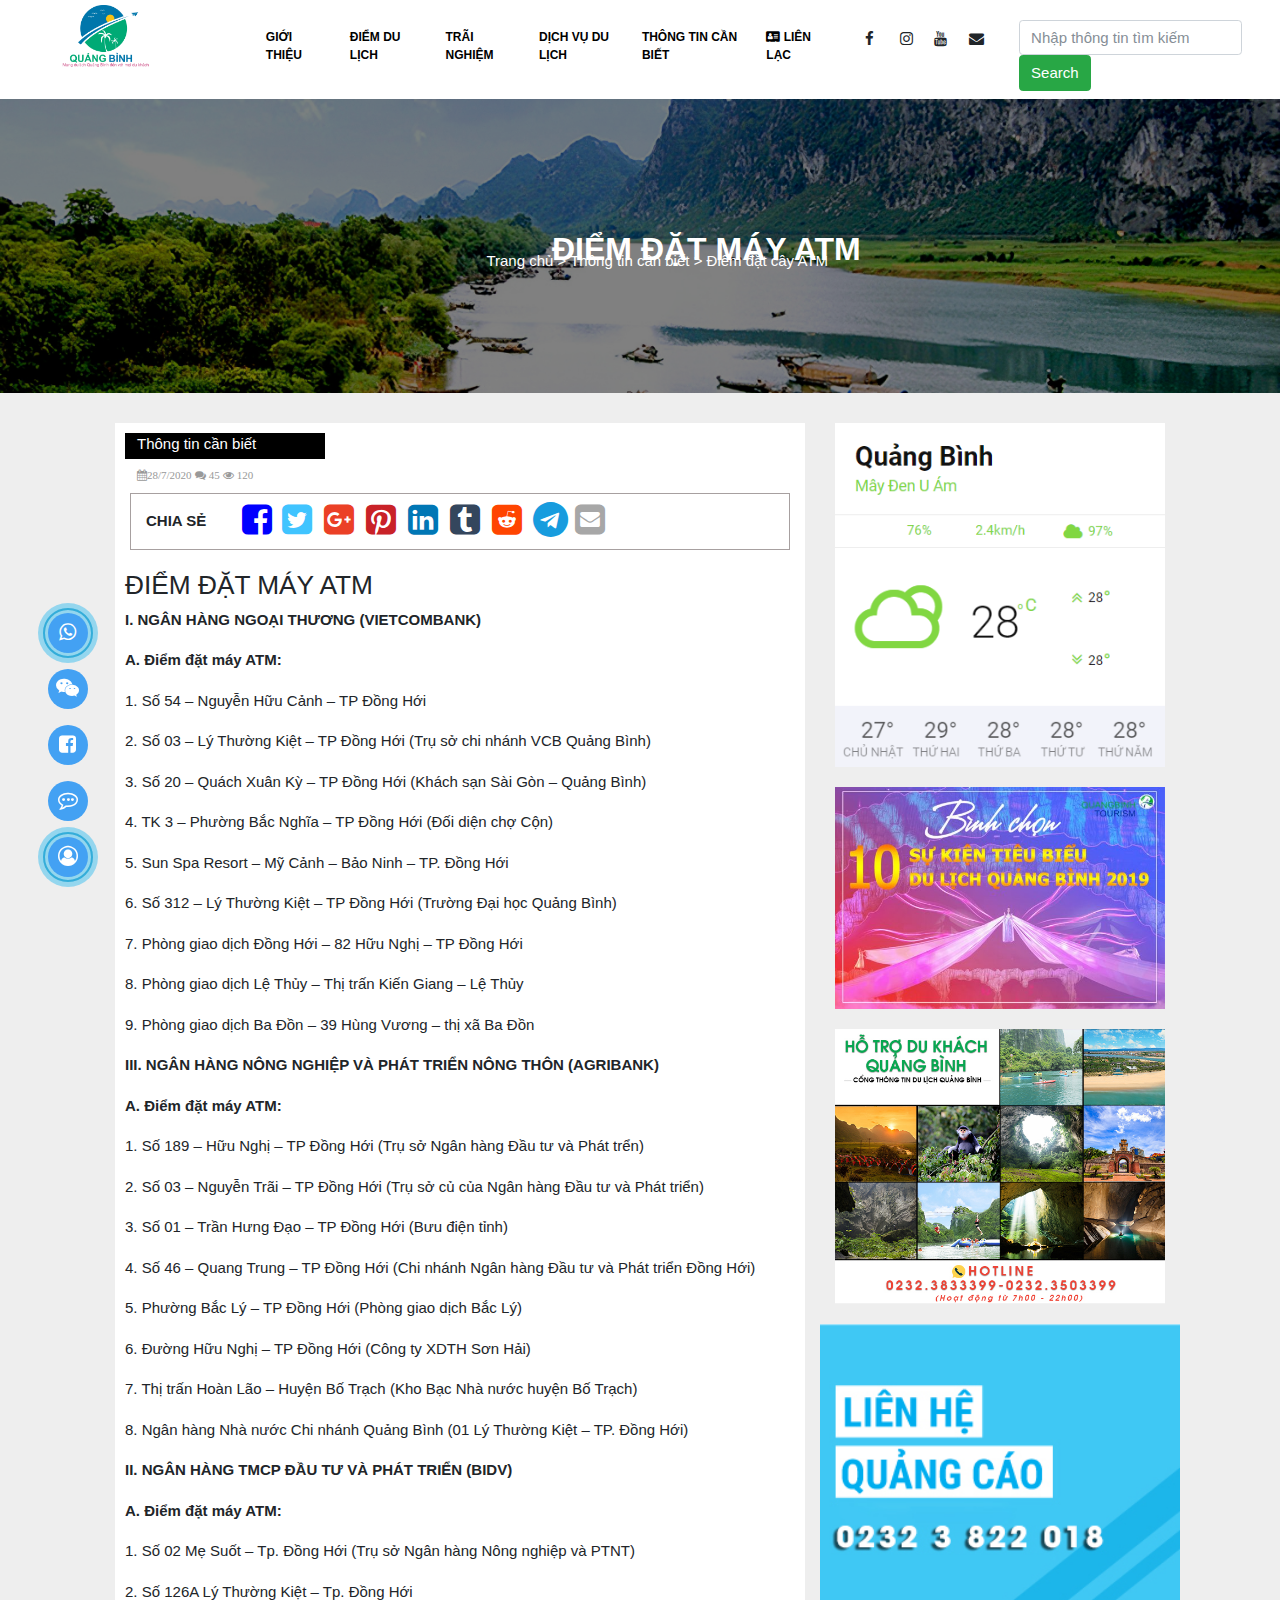
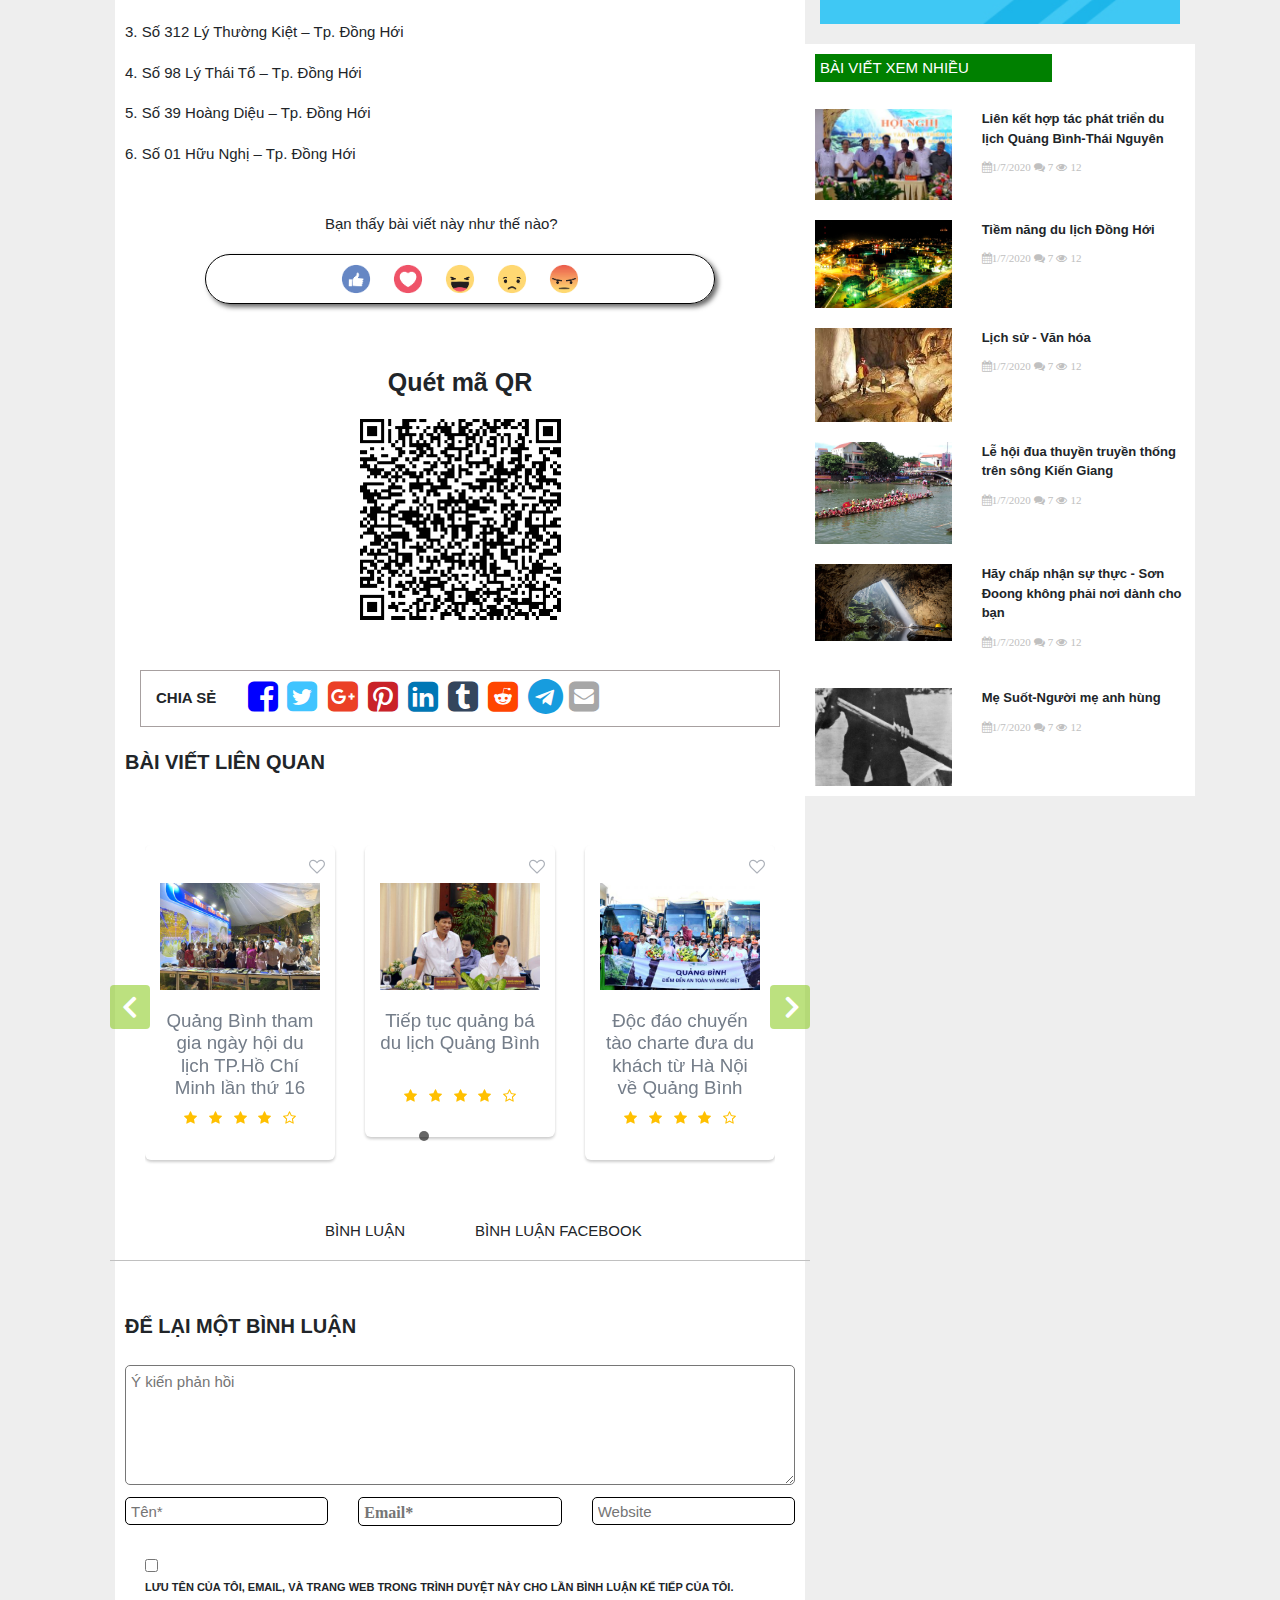
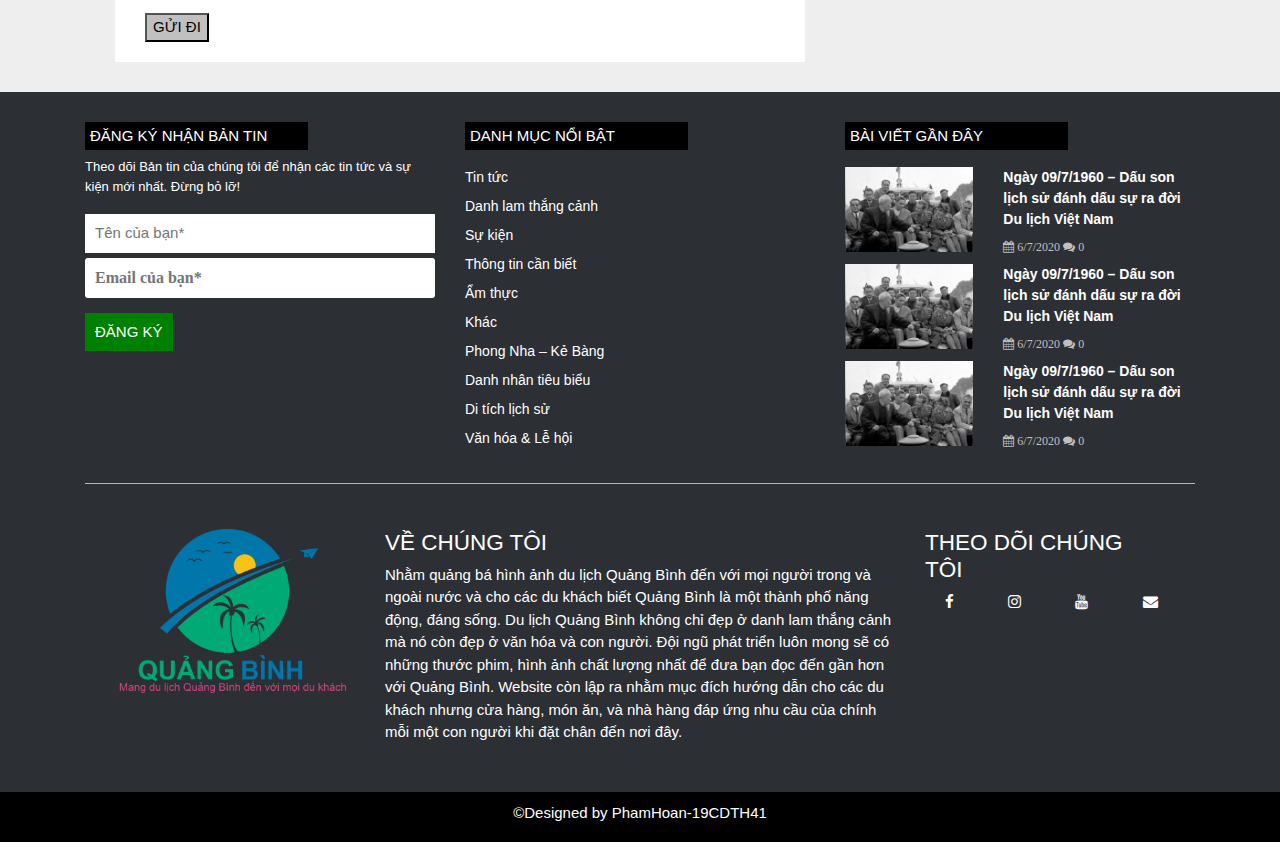
<file: PhamVanHoan_DuLichQB/DiemdatATM.html>
<!DOCTYPE html>
<html lang="en">
<head>
    <meta charset="UTF-8">
    <meta name="viewport" content="width=device-width, initial-scale=1.0">
    <title>Điểm đặt cây ATM</title>
    <meta name="viewport" content="width=device-width, initial-scale=1">
    <link rel="stylesheet" href="https://maxcdn.bootstrapcdn.com/bootstrap/4.4.1/css/bootstrap.min.css">
    <script src="https://ajax.googleapis.com/ajax/libs/jquery/3.5.1/jquery.min.js"></script>
    <script src="https://cdnjs.cloudflare.com/ajax/libs/popper.js/1.16.0/umd/popper.min.js"></script>
    <script src="https://maxcdn.bootstrapcdn.com/bootstrap/4.4.1/js/bootstrap.min.js"></script>
    <link rel="stylesheet" href="https://cdnjs.cloudflare.com/ajax/libs/font-awesome/4.7.0/css/font-awesome.min.css">
    <link rel="stylesheet" href="https://www.w3schools.com/w3css/4/w3.css">
    <link rel="stylesheet" type="text/css" href="./css/style.css">
    <link href="bootstrap/bootstrap.css" rel="stylesheet" type="text/css">
    <script>
        $(document).ready(function () {
            $(".wish-icon i").click(function () {
                $(this).toggleClass("fa-heart fa-heart-o");
            });
        });	
    </script>
</head>
<body style="background: #eeeeee;">
    <div class="modal fade" id="myModal2">
        <div class="modal-dialog modal-dialog-centered">
            <div class="modal-content">
                <div class="modal-header">
                    <h4 class="modal-title">THÔNG TIN LIÊN HỆ</h4>
                    <button type="button" class="close" data-dismiss="modal">&times;</button>
                </div>
                <div class="modal-body">
                    <div class="row">
                        <div class="col-md-6 col-xs-7">
                            <label>Họ và tên:</label>
                            <input type="text" pattern=".{8,}" placeholder="Nhập tên">
                        </div>
                        <div class="col-md-6 col-xs-5">
                            <label>Số điện thoại :</label>
                            <input type="text" pattern="[0-9.+]{9,}" placeholder="Nhập số điện thoại">
                        </div>
                    </div>
                    <div class="row">
                        <div class="col-md-6 col-xs-12">
                            <label>Email :</label>
                            <input type="email" pattern="[a-z0-9._%+-]+@[a-z0-9.-]+\.[a-z]{2,3}$"
                                placeholder="your@email.com">
                        </div>
                        <div class="col-md-6 col-xs-12">
                            <label>Địa chỉ :</label>
                            <input type="text" pattern=".{5,}" placeholder="Nhập địa chỉ">
                        </div>
                    </div>
                    <div class="row">
                        <div class="col-md-12 col-xs-12">
                            <label>Nội dung cần liên hệ, phản ánh :</label>
                            <textarea rows="4" placeholder="Xin mời viết vào đây..."></textarea>
                        </div>
                    </div>
                </div>
                <div class="modal-footer">
                    <button type="button" class="btn btn-success" data-dismiss="modal">Gửi đi </button>
                    <button type="button" class="btn btn-danger" data-dismiss="modal">Đóng</button>
                </div>
    
    
            </div>
        </div>
    </div>
    <!---->
    <div id="menu" style=" background: white;">
        <div class="container-fluid">
            <div class="row">
                <div class="col-md-2  text-center">
                    <a href="./index.html">
                    <img src="img/logo du lịch quảng bình.png" width="50%" style="margin-top: 5px" >
                    </a>
                </div>
                <!--col-->
                <div class="col-md-10">
                    <nav class="navbar navbar-expand-md navbar-dark">
                        <a class="navbar-brand" href="#"></a>
                        <button class="navbar-toggler" type="button" data-toggle="collapse" data-target="#collapsibleNavbar"
                            style="background: green">
                            <span class="navbar-toggler-icon"></span>
                        </button>
                        <div class="collapse navbar-collapse menucon" id="collapsibleNavbar">
                            <ul class="navbar-nav">
                                <li class="nav-item">
                                    <a class="nav-link" href="./TongquanQuangBinh.html">GIỚI THIỆU</a>
                                </li>
                                <li class="dropdown">
                                    <a href="javascript:void(0)" class="dropbtn">ĐIỂM DU LỊCH</a>
                                    <div class="dropdown-content">
                                        <a href="#">PHONG NHA - KẺ BÀNG</a>
                                        <a href="#">SUỐI NƯỚC MOỌC</a>
                                        <a href="#">HANG TÁM CÔ</a>
                                        <a href="#">KHÁC...</a>
                                    </div>
                                </li>
                                <li class="dropdown">
                                    <a href="javascript:void(0)" class="dropbtn">TRÃI NGHIỆM</a>
                                    <div class="dropdown-content">
                                        <a href="#">DANH LAM THẮNG CẢNH</a>
                                        <a href="#">ẨM THỰC</a>
                                        <a href="#">VĂN HÓA & LỄ HỘI</a>
                                        <a href="#">DI TÍCH LỊCH SỬ
                                
                                        </a>
                                    </div>
                                </li>
                                <li class="dropdown">
                                    <a href="javascript:void(0)" class="dropbtn">DỊCH VỤ DU LỊCH</a>
                                    <div class="dropdown-content">
                                        <a href="#">CÔNG TY LỮ HÀNH</a>
                                        <a href="#">CÁC TOUR DU LỊCH</a>
                                        <a href="#">CƠ SỞ LƯU TRÚ</a>
                                        <a href="#">DANH SÁCH NHÀ HÀNG</a>
                                    </div>
                                </li>
                                <li class="nav-item">
                                    <a class="nav-link" href="./Thông tin cần biết.html">THÔNG TIN CẦN BIẾT</a>
                                </li>
                                <li class="nav-item">
                                    <a class="nav-link mya" href="#" data-toggle="modal" data-target="#myModal2"><i class="fa fa-address-card"></i> LIÊN
                                        LẠC</a>
                                </li>
                                <li class="nav-item">
    
                                    <div class="row text-center" style="margin-top: 20px; margin-left: 10px;">
                                        <div class="col-md-3 col-3">
                                            <i class="fa fa-facebook" title="Facebook"></i>
                                        </div>
                                        <div class="col-md-3 col-3">
                                            <i class="fa fa-instagram" title="Istagram"></i>
                                        </div>
                                        <div class="col-md-3 col-3">
                                            <i class="fa fa-youtube" title="Youtube"></i>
                                        </div>
                                        <div class="col-md-3 col-3">
                                            <i class="fa fa-envelope" title="Mail"></i>
                                        </div>
                                    </div>
                                    <!--row-->
    
                                </li>
                                <li class="nav-item d-none d-sm-block" style="padding-left: 0px; margin-top: 12px;">
                                    <form class="form-inline ml-5 " action="./index.html  ">
                                        <input class="form-control" type="text" placeholder="Nhập thông tin tìm kiếm">
                                        <button class="btn btn-success" type="submit">Search</button>
                                    </form>
                                </li>
                            </ul>
                        </div>
                    </nav>
                </div><!--col-->
            </div><!--row-->
        </div><!--container-fluid-->
    </div><!--menu-->
    <div id="banner">
        <div class="container-fluid">
            <div class="row d-none d-md-block" style="background:black;">
                <img style="opacity: 0.5;" src="./img/images641312_Doi_bo_song_gianh-gigapixel.jpg" width="100%">
                <div style="position: absolute;  top: 25%; margin-left: 15%;">
                    <b><p style="color:white; font-size: 32px;  margin-left: 360px;">ĐIỂM ĐẶT MÁY ATM</p></b>
                </div>
                <div style=" position: absolute;  top: 250px; margin-left: 38%; color: white;">
                    <p style=" font-size: 13;"> 
                        <span> Trang chủ</span> > 
                        <span> Thông tin cần biết </span> >
                        <span> Điểm đặt cây ATM </span> 
                    </p>
                    
                </div>
            </div>
        </div>

    </div><!--banner-->
    <div id="Hanhtrinh">
        <div class="container">
            <div class="row" style="padding: 30px;">
                <div class="col-md-8">
                    <div style="background: white">
                        <div id="news" class="row">
                            <div class="col-md-4">
                                <p>Thông tin cần biết</p>
                            </div>
                        </div>
                        <div class="row">
                            <div class="col-md-3">
                                <p style="margin: 10px 0 7px 10px;padding-left: 12px; background: white; font-size: 11px;color:#999999;margin-top: 1px"><i class="fa fa-calendar">28/7/2020</i> <i class=" fa fa-comments"> 45</i> <i class="fa fa-eye"> 120</i></p>
                            </div>
                        </div>
                        <div class="d-none d-sm-block">
                        <div class="row" style="border: 1px solid #a7a0a0; margin: 0 15px 0 15px;">
                            <div class="col-md-2" style="margin: 7px 0 7px 0; top: 9px;">
                               <b><p>CHIA SẺ</p></b>
                            </div>
                            <div class="col-md-1" style="color:blue; font-size: 35px; padding-left: 1px; margin-right: -13px;">
                                <i class="fa fa-facebook-square"></i>
                            </div>
                            <div class="col-md-1" style="color:#40C4FF; font-size: 35px; padding-left: 0; margin-right: -13px;">
                                <i class="fa fa-twitter-square"></i>
                            </div>
                            <div class="col-md-1" style="color:#EB4026; font-size: 35px; padding-left: 0; margin-right: -13px;">
                                <i class="fa fa-google-plus-square"></i>
                            </div>
                            <div class="col-md-1" style="color:#C92228; font-size: 35px; padding-left: 0; margin-right: -13px;">
                                <i class="fa fa-pinterest-square"></i>
                            </div>
                            <div class="col-md-1" style="color:#0077B5; font-size: 35px; padding-left: 0; margin-right: -13px;">
                                <i class="fa fa-linkedin-square"></i>
                            </div>
                            <div class="col-md-1" style="color:#34465D; font-size: 35px; padding-left: 0; margin-right: -13px;">
                                <i class="fa fa-tumblr-square"></i>
                            </div>
                            <div class="col-md-1" style="color:#FF4500; font-size: 35px; padding-left: 0; margin-right: -13px;">
                                <i class="fa fa-reddit-square"></i>
                            </div>
                            <div class="col-md-1" style="color:#179CDE; font-size: 35px; padding-left: 0; margin-right: -13px;">
                                <i class="fa fa-telegram"></i>
                            </div>
                            <div class="col-md-1" style="color:#A7A7A7; font-size: 35px; padding-left: 0; margin-right: -13px;">
                                <i class="fa fa-envelope-square"></i>
                            </div>
                        </div><!---->
                        </div>
                        <div class="row" style="padding:0 10px 0 10px; text-align: justify;">
                            <div class="col-md-12" style="margin-top: 20px;">
                                
                                <h3>ĐIỂM ĐẶT MÁY ATM</h3>
                               <b> <p>I. NGÂN HÀNG NGOẠI THƯƠNG (VIETCOMBANK)</p></b>
                                <b><p>A. Điểm đặt máy ATM:</p></b>
                                <p>1. Số 54 – Nguyễn Hữu Cảnh – TP Đồng Hới</p>
                                    
                                    <p>2. Số 03 – Lý Thường Kiệt – TP Đồng Hới (Trụ sở chi nhánh VCB Quảng Bình)</p>
                                    
                                  <p> 3. Số 20 – Quách Xuân Kỳ – TP Đồng Hới (Khách sạn Sài Gòn – Quảng Bình)</p>
                                    
                                  <p>  4. TK 3 – Phường Bắc Nghĩa – TP Đồng Hới (Đối diện chợ Cộn)</p>
                                    
                                  <p> 5. Sun Spa Resort – Mỹ Cảnh – Bảo Ninh – TP. Đồng Hới </p>
                                    
                                  <p>  6. Số 312 – Lý Thường Kiệt – TP Đồng Hới (Trường Đại học Quảng Bình) </p>
                                    
                                  <p> 7. Phòng giao dịch Đồng Hới – 82 Hữu Nghị – TP Đồng Hới</p>
                                    
                                  <p> 8. Phòng giao dịch Lệ Thủy – Thị trấn Kiến Giang – Lệ Thủy</p>
                                    
                                  <p> 9. Phòng giao dịch Ba Đồn – 39 Hùng Vương – thị xã Ba Đồn</p>
                                <b>
                                    <p>III. NGÂN HÀNG NÔNG NGHIỆP VÀ PHÁT TRIỂN NÔNG THÔN (AGRIBANK)</p>
                                </b>
                                <b>
                                    <p>A. Điểm đặt máy ATM:</p>
                                </b>
                               <p>1. Số 189 – Hữu Nghị – TP Đồng Hới (Trụ sở Ngân hàng Đầu tư và Phát trển)</p>
                                
                                <p>2. Số 03 – Nguyễn Trãi – TP Đồng Hới (Trụ sở củ của Ngân hàng Đầu tư và Phát triển)</p>
                                
                               <p> 3. Số 01 – Trần Hưng Đạo – TP Đồng Hới (Bưu điện tỉnh)</p>
                                
                               <p> 4. Số 46 – Quang Trung – TP Đồng Hới (Chi nhánh Ngân hàng Đầu tư và Phát triển Đồng Hới)</p>
                                
                               <p> 5. Phường Bắc Lý – TP Đồng Hới (Phòng giao dịch Bắc Lý)</p>
                                
                               <p> 6. Đường Hữu Nghị – TP Đồng Hới (Công ty XDTH Sơn Hải)</p>
                                
                              <p>  7. Thị trấn Hoàn Lão – Huyện Bố Trạch (Kho Bạc Nhà nước huyện Bố Trạch)</p>
                                
                               <p> 8. Ngân hàng Nhà nước Chi nhánh Quảng Bình (01 Lý Thường Kiệt – TP. Đồng Hới)</p>
                                <b>
                                    <p>II. NGÂN HÀNG TMCP ĐẦU TƯ VÀ PHÁT TRIỂN (BIDV)</p>
                                </b>
                                <b>
                                    <p>A. Điểm đặt máy ATM:</p>
                                </b>
                               <p> 1. Số 02 Mẹ Suốt – Tp. Đồng Hới (Trụ sở Ngân hàng Nông nghiệp và PTNT)</p>
                                
                               <p> 2. Số 126A Lý Thường Kiệt – Tp. Đồng Hới</p>
                                
                               <p> 3. Số 312 Lý Thường Kiệt – Tp. Đồng Hới</p>
                                
                               <p> 4. Số 98 Lý Thái Tổ – Tp. Đồng Hới</p>
                                
                               <p>5. Số 39 Hoàng Diệu – Tp. Đồng Hới</p>
                                
                               <p> 6. Số 01 Hữu Nghị – Tp. Đồng Hới</p>
                                
                                
                                <p style=" padding-left:200px; padding-top: 30px;">
                                    Bạn thấy bài viết này như thế nào?
                                </p>
                                <div id="iconn" class="row text-center" style="border:1px solid black; border-radius: 30px; margin-left: 80px; margin-right: 80px;">
                                    <div class="col-md-12">
                                        <img src="./img/like.gif" width="10%">
                                        <img src="./img/love.gif" width="10%">
                                        <img src="./img/haha.gif" width="10%">
                                        <img src="./img/sad.gif" width="10%">
                                        <img src="./img/angry.gif" width="10%">
                                    </div>
                                </div>
                                <div class="row text-center">
                                    <div class="col-md-12">
                                        <b>
                                            <p style="padding-top: 60px; font-size: 25px;">Quét mã QR</p>
                                        </b>
                                        <img src="./img/tải xuống.png" width="30%">
                                    </div>
                                </div>
                                <div class="row" style="border: 1px solid #a7a0a0; margin: 50px 15px 0 15px">
                                    <div class="col-md-2" style="margin: 7px 0 7px 0; top: 9px;">
                                        <b>
                                            <p>CHIA SẺ</p>
                                        </b>
                                    </div>
                                    <div class="col-md-1" style="color:blue; font-size: 35px; padding-left: 1px; margin-right: -13px;">
                                        <i class="fa fa-facebook-square" ></i>
                                    </div>
                                    <div class="col-md-1" style="color:#40C4FF; font-size: 35px; padding-left: 0; margin-right: -13px;">
                                        <i class="fa fa-twitter-square"></i>
                                    </div>
                                    <div class="col-md-1" style="color:#EB4026; font-size: 35px; padding-left: 0; margin-right: -13px;">
                                        <i class="fa fa-google-plus-square"></i>
                                    </div>
                                    <div class="col-md-1" style="color:#C92228; font-size: 35px; padding-left: 0; margin-right: -13px;">
                                        <i class="fa fa-pinterest-square"></i>
                                    </div>
                                    <div class="col-md-1" style="color:#0077B5; font-size: 35px; padding-left: 0; margin-right: -13px;">
                                        <i class="fa fa-linkedin-square"></i>
                                    </div>
                                    <div class="col-md-1" style="color:#34465D; font-size: 35px; padding-left: 0; margin-right: -13px;">
                                        <i class="fa fa-tumblr-square"></i>
                                    </div>
                                    <div class="col-md-1" style="color:#FF4500; font-size: 35px; padding-left: 0; margin-right: -13px;">
                                        <i class="fa fa-reddit-square"></i>
                                    </div>
                                    <div class="col-md-1" style="color:#179CDE; font-size: 35px; padding-left: 0; margin-right: -13px;">
                                        <i class="fa fa-telegram"></i>
                                    </div>
                                    <div class="col-md-1" style="color:#A7A7A7; font-size: 35px; padding-left: 0; margin-right: -13px;">
                                        <i class="fa fa-envelope-square"></i>
                                    </div>
                                </div><!--Share-->
                                <div class="row">
                                    <div class="col-md-12">
                                        <b><p style="font-size: 20px; padding-top: 20px;">BÀI VIẾT LIÊN QUAN</p></b>
                                    </div>
                                </div>
                                <div class="row">
                                    <div class="col-md-12">
                                        <div id="myCarousel" class="carousel slide" data-ride="carousel" data-interval="0">
                                            <ol class="carousel-indicators">
                                                <li data-target="#myCarousel" data-slide-to="0" class="active"></li>
                                                <li data-target="#myCarousel" data-slide-to="1"></li>
                                                <li data-target="#myCarousel" data-slide-to="2"></li>
                                            </ol><!--Wrapper for carousel items-->
                                            <div class="carousel-inner">
                                                <div class="item carousel-item active">
                                                    <div class="row">
                                                        <div class="col-sm-4">
                                                            <div class="thumb-wrapper">
                                                                <span class="wish-icon"><i class="fa fa-heart-o"></i></span>
                                                                <div class="img-box">
                                                                    <img src="./img/ngay-hoi-2020-480x320.jpeg" class="img-fluid" alt="">
                                                                </div>
                                                                <div class="thumb-content">
                                                                    <h5>Quảng Bình tham gia ngày hội du lịch TP.Hồ Chí Minh lần thứ 16</h5>
                                                                    <div class="star-rating">
                                                                        <ul class="list-inline">
                                                                            <li class="list-inline-item"><i class="fa fa-star"></i></li>
                                                                            <li class="list-inline-item"><i class="fa fa-star"></i></li>
                                                                            <li class="list-inline-item"><i class="fa fa-star"></i></li>
                                                                            <li class="list-inline-item"><i class="fa fa-star"></i></li>
                                                                            <li class="list-inline-item"><i class="fa fa-star-o"></i></li>
                                                                        </ul>
                                                                    </div>
                                                                </div>
                                                            </div>
                                                        </div><!--col-->
                                                        <div class="col-sm-4">
                                                            <div class="thumb-wrapper">
                                                                <span class="wish-icon"><i class="fa fa-heart-o"></i></span>
                                                                <div class="img-box">
                                                                    <img src="./img/BT-Nguyen-Ngoc-Thien-480x320.jpg" class="img-fluid" alt="">
                                                                </div>
                                                                <div class="thumb-content">
                                                                    <h5 >Tiếp tục quảng bá du lịch Quảng Bình</h5>
                                                                    <div class="star-rating" style="margin-top: 30px;">
                                                                        <ul class="list-inline">
                                                                            <li class="list-inline-item"><i class="fa fa-star"></i></li>
                                                                            <li class="list-inline-item"><i class="fa fa-star"></i></li>
                                                                            <li class="list-inline-item"><i class="fa fa-star"></i></li>
                                                                            <li class="list-inline-item"><i class="fa fa-star"></i></li>
                                                                            <li class="list-inline-item"><i class="fa fa-star-o"></i></li>
                                                                        </ul>
                                                                    </div>
                                                                </div>
                                                            </div>
                                                        </div>
                                                        <!--col-->
                                                        <div class="col-sm-4">
                                                            <div class="thumb-wrapper">
                                                                <span class="wish-icon"><i class="fa fa-heart-o"></i></span>
                                                                <div class="img-box">
                                                                    <img src="./img/charte-HN-ĐH-480x320.jpg" class="img-fluid" alt="">
                                                                </div>
                                                                <div class="thumb-content">
                                                                    <h5>Độc đáo chuyến tào charte đưa du khách từ Hà Nội về Quảng Bình</h5>
                                                                    <div class="star-rating">
                                                                        <ul class="list-inline">
                                                                            <li class="list-inline-item"><i class="fa fa-star"></i></li>
                                                                            <li class="list-inline-item"><i class="fa fa-star"></i></li>
                                                                            <li class="list-inline-item"><i class="fa fa-star"></i></li>
                                                                            <li class="list-inline-item"><i class="fa fa-star"></i></li>
                                                                            <li class="list-inline-item"><i class="fa fa-star-o"></i></li>
                                                                        </ul>
                                                                    </div>
                                                                </div>
                                                            </div>
                                                        </div>
                                                        <!--col-->
                                                    </div>
                                                </div><!--item carousel-item active-->
                                                <div class="item carousel-item">
                                                    <div class="row">
                                                        <div class="col-sm-4">
                                                            <div class="thumb-wrapper">
                                                                <span class="wish-icon"><i class="fa fa-heart-o"></i></span>
                                                                <div class="img-box">
                                                                    <img src="./img/thien-duong-cave-480x320.jpg" class="img-fluid" alt="">
                                                                </div>
                                                                <div class="thumb-content">
                                                                    <h5>Báo Mỹ giới thiệu cảnh đẹp và con người Quảng Bình</h5>
                                                                    <div class="star-rating" style="margin-top: 33px;">
                                                                        <ul class="list-inline">
                                                                            <li class="list-inline-item"><i class="fa fa-star"></i></li>
                                                                            <li class="list-inline-item"><i class="fa fa-star"></i></li>
                                                                            <li class="list-inline-item"><i class="fa fa-star"></i></li>
                                                                            <li class="list-inline-item"><i class="fa fa-star"></i></li>
                                                                            <li class="list-inline-item"><i class="fa fa-star-o"></i></li>
                                                                        </ul>
                                                                    </div>
                                                                </div>
                                                            </div>
                                                        </div>
                                                        <!--col-->
                                                        <div class="col-sm-4">
                                                            <div class="thumb-wrapper">
                                                                <span class="wish-icon"><i class="fa fa-heart-o"></i></span>
                                                                <div class="img-box">
                                                                    <img src="./img/tulan-race-2020-480x320.jpg" class="img-fluid" alt="">
                                                                </div>
                                                                <div class="thumb-content">
                                                                    <h5>Cuộc đua khám phá Tú Làn</h5>
                                                                    <div class="star-rating" style="margin-top: 53px;">
                                                                        <ul class="list-inline">
                                                                            <li class="list-inline-item"><i class="fa fa-star"></i></li>
                                                                            <li class="list-inline-item"><i class="fa fa-star"></i></li>
                                                                            <li class="list-inline-item"><i class="fa fa-star"></i></li>
                                                                            <li class="list-inline-item"><i class="fa fa-star"></i></li>
                                                                            <li class="list-inline-item"><i class="fa fa-star-o"></i></li>
                                                                        </ul>
                                                                    </div>
                                                                </div>
                                                            </div>
                                                        </div>
                                                        <!--col-->
                                                        <div class="col-sm-4">
                                                            <div class="thumb-wrapper">
                                                                <span class="wish-icon"><i class="fa fa-heart-o"></i></span>
                                                                <div class="img-box">
                                                                    <img src="./img/hop-tac-QB-TN-480x320.jpg" class="img-fluid" alt="">
                                                                </div>
                                                                <div class="thumb-content">
                                                                    <h5>Liên kết hợp tác phát triển du lịch Quảng Bình - Thái Nguyên</h5>
                                                                    <div class="star-rating">
                                                                        <ul class="list-inline">
                                                                            <li class="list-inline-item"><i class="fa fa-star"></i></li>
                                                                            <li class="list-inline-item"><i class="fa fa-star"></i></li>
                                                                            <li class="list-inline-item"><i class="fa fa-star"></i></li>
                                                                            <li class="list-inline-item"><i class="fa fa-star"></i></li>
                                                                            <li class="list-inline-item"><i class="fa fa-star-o"></i></li>
                                                                        </ul>
                                                                    </div>
                                                                </div>
                                                            </div>
                                                        </div>
                                                        <!--col-->
                                                    </div>
                                                </div><!--item carousel-item-->
                                                <div class="item carousel-item">
                                                    <div class="row">
                                                        <div class="col-sm-4">
                                                            <div class="thumb-wrapper">
                                                                <span class="wish-icon"><i class="fa fa-heart-o"></i></span>
                                                                <div class="img-box">
                                                                    <img src="./img/ga20dh-480x320.jpg" class="img-fluid" alt="">
                                                                </div>
                                                                <div class="thumb-content">
                                                                    <h5>Chạy lại hằng ngày các chuyến tàu từ Hà Nội đi Quảng Bình</h5>
                                                                    <div class="star-rating" style="margin-top: 50;">
                                                                        <ul class="list-inline">
                                                                            <li class="list-inline-item"><i class="fa fa-star"></i></li>
                                                                            <li class="list-inline-item"><i class="fa fa-star"></i></li>
                                                                            <li class="list-inline-item"><i class="fa fa-star"></i></li>
                                                                            <li class="list-inline-item"><i class="fa fa-star"></i></li>
                                                                            <li class="list-inline-item"><i class="fa fa-star-o"></i></li>
                                                                        </ul>
                                                                    </div>
                                                                </div>
                                                            </div>
                                                        </div>
                                                        <!--col-->
                                                        <div class="col-sm-4">
                                                            <div class="thumb-wrapper">
                                                                <span class="wish-icon"><i class="fa fa-heart-o"></i></span>
                                                                <div class="img-box">
                                                                    <img src="./img/thien-duong-cave-480x320.jpg" class="img-fluid" alt="">
                                                                </div>
                                                                <div class="thumb-content">
                                                                    <h5>Giảm 50% khi tham quan đối với các sản phẩm du lịch</h5>
                                                                    <div class="star-rating" style="margin-top: 0px;">
                                                                        <ul class="list-inline">
                                                                            <li class="list-inline-item"><i class="fa fa-star"></i></li>
                                                                            <li class="list-inline-item"><i class="fa fa-star"></i></li>
                                                                            <li class="list-inline-item"><i class="fa fa-star"></i></li>
                                                                            <li class="list-inline-item"><i class="fa fa-star"></i></li>
                                                                            <li class="list-inline-item"><i class="fa fa-star-o"></i></li>
                                                                        </ul>
                                                                    </div>
                                                                </div>
                                                            </div>
                                                        </div>
                                                        <!--col-->
                                                        <div class="col-sm-4">
                                                            <div class="thumb-wrapper">
                                                                <span class="wish-icon"><i class="fa fa-heart-o"></i></span>
                                                                <div class="img-box">
                                                                    <img src="./img/dong-hoi-market-480x300.jpg" class="img-fluid" alt="">
                                                                </div>
                                                                <div class="thumb-content">
                                                                    <h5>Khu chợ sáng thú vị bên sông Nhật Lệ</h5>
                                                                    <div class="star-rating" style="margin-top:27px">
                                                                        <ul class="list-inline">
                                                                            <li class="list-inline-item"><i class="fa fa-star"></i></li>
                                                                            <li class="list-inline-item"><i class="fa fa-star"></i></li>
                                                                            <li class="list-inline-item"><i class="fa fa-star"></i></li>
                                                                            <li class="list-inline-item"><i class="fa fa-star"></i></li>
                                                                            <li class="list-inline-item"><i class="fa fa-star-o"></i></li>
                                                                        </ul>
                                                                    </div>
                                                                </div>
                                                            </div>
                                                        </div>
                                                        <!--col-->
                                                    </div>
                                                </div>
                                                <!--item carousel-item-->
                                            </div>
                                        </div><!--Carousel indicators-->
                                        
                                        <a class="carousel-control-prev" href="#myCarousel" data-slide="prev">
                                            <i class="fa fa-angle-left"></i>
                                        </a>
                                        <a class="carousel-control-next" href="#myCarousel" data-slide="next">
                                            <i class="fa fa-angle-right"></i>
                                        </a><!-- Carousel controls -->
                                    </div>
                                </div>
                                <div class="row" style="border-bottom: 1px solid silver">
                                    <div class="col-md-6">
                                        <div style="padding-left: 200px;">
                                        <p>BÌNH LUẬN</p>
                                    </div>
                                    </div>
                                    <div class="col-md-6">
                                        <p>BÌNH LUẬN FACEBOOK</p>
                                    </div>
                                </div>
                                <div class="row">
                                    <div class="col-md-12">
                                        <b>
                                            <p style="font-size: 20px; padding-top: 50px;">ĐỂ LẠI MỘT BÌNH LUẬN</p>
                                        </b>
                                    </div>
                                </div>
                               <div class="row">
                                   <div class="col-md-12">
                                       <form>
                                        <textarea
                                            style="width: 100%; color:black; border: 1 solid black; padding: 5px 5px 0px 5px; margin-top: 6px; border-radius: 5px;"
                                            rows="5" name="ykien" placeholder="Ý kiến phản hồi"></textarea>
                                       </form>
                                   </div>
                               </div>
                               <div class="row">
                                   <div class="col-md-4">
                                       <form>
                                        <input
                                            style="width: 100%; color:black; border: 1px solid black; padding: 3px 5px 0px 5px; margin-top: 6px; border-radius: 5px;"
                                            type="text" name="name" placeholder="Tên*">
                                       </form>
                                   </div>
                                   <div class="col-md-4">
                                    <form action="">
                                        <input
                                            style="width: 100%; color:black; border: 1px solid black; padding: 3px 5px 0px 5px; margin-top: 6px; border-radius: 5px;"
                                            type="email" name="Emaill" placeholder="Email*">
                                    
                                        </div>
                                    </form>
                                   <div class="col-md-4">
                                       <form action="">
                                        <input
                                            style="width: 100%; color:black; border: 1px solid black; padding: 3px 5px 0px 5px; margin-top: 6px; border-radius: 5px;"
                                            type="text" name="Website" placeholder="Website">
                                        
                                        </div>
                                       </form>
                                       

                                   </div>
                               </div>
                               <div class="row" style="margin: 20px 0 20px 20px">
                                   <div class="col-md-12">
                                       <form>
                                           <input type="checkbox" name="Save name">
                                       </form>
                                       <b><p style="font-size: 11px;">LƯU TÊN CỦA TÔI, EMAIL, VÀ TRANG WEB TRONG TRÌNH DUYỆT NÀY CHO LẦN BÌNH LUẬN KẾ TIẾP CỦA TÔI.</p></b>
                                       <button style="background: silver;"> GỬI ĐI </button>
                                   </div>
                               </div>                            
                       </div>
                        </div>
                    </div>
                    <div class="col-md-4">
                        <div class="row">
                            <div class="col-md-12">
                                <img src="./img/Thoitiet.PNG" width="100%">
                            </div>
                        </div>
                        <div class="row" style="padding-top: 20px;">
                            <div class="col-md-12">
                                <img src="./img/BANER-VUONG-copy-585x392.jpg" width="100%">
                            </div>
                        </div>
                        <div class="row" style="padding-top: 20px;">
                            <div class="col-md-12">
                                <img src="./img/hotro.jpg" width="100%">
                            </div>
                        <div class="row" style="padding-top: 20px;">
                        <div class="col-md-12">
                            <img src="./img/pa.jpg" width="100%">
                        </div>
                        <div style="background: white;margin-top: 20px">
                            <div class="row" style="padding: 10px">
                                <div class="col-md-8">
                                    <h6 style="background-color: green;color: white;padding: 5px;">BÀI VIẾT XEM NHIỀU</h6>
                                </div>
                                <!--col-->
                            </div>
                            <!--row-->
                            <div class="row" style="padding: 10px">
                                <div class="col-md-5">
                                    <img src="img/imgr1.jpg" width="100%">
                                </div>
                                <div id="information" class="col-md-7">
                                    <p style="font-weight: bold;font-size: 13px">Liên kết hợp tác phát triển du lịch Quảng Bình-Thái Nguyên</p>
                                    <p style="font-size: 11px;color: silver;margin-top: -7px"><i class="fa fa-calendar">1/7/2020</i> <i
                                            class=" fa fa-comments"> 7</i> <i class="fa fa-eye"> 12</i></p>
                                </div>
                            </div>
                            <!--row-->
                            <div class="row" style="padding: 10px">
                                <div class="col-md-5">
                                    <img src="img/dem-dong-hoi.jpg" width="100%">
                                </div>
                                <div class="col-md-7">
                                    <p style="font-weight: bold;font-size: 13px">Tiềm năng du lịch Đồng Hới</p>
                                    <p style="font-size: 11px;color: silver;margin-top: -7px"><i class="fa fa-calendar">1/7/2020</i> <i
                                            class=" fa fa-comments"> 7</i> <i class="fa fa-eye"> 12</i></p>
                                </div>
                            </div>
                            <!--row-->
                            <div class="row" style="padding: 10px">
                                <div class="col-md-5">
                                    <img src="img/lich-su-van-hoa-01-270x186.jpg" width="100%">
                                </div>
                                <div class="col-md-7">
                                    <p style="font-weight: bold;font-size: 13px">Lịch sử - Văn hóa</p>
                                    <p style="font-size: 11px;color: silver;margin-top: -7px"><i class="fa fa-calendar">1/7/2020</i> <i
                                            class=" fa fa-comments"> 7</i> <i class="fa fa-eye"> 12</i></p>
                                </div>
                            </div>
                            <!--row-->
                            <div class="row" style="padding: 10px">
                                <div class="col-md-5">
                                    <img src="img/le-hoi-dua-thuyen-truyen-thong-tren-song-kien-giang-01.jpg" width="100%">
                                </div>
                                <div class="col-md-7">
                                    <p style="font-weight: bold;font-size: 13px">Lễ hội đua thuyền truyền thống trên sông Kiến Giang</p>
                                    <p style="font-size: 11px;color: silver;margin-top: -7px"><i class="fa fa-calendar">1/7/2020</i> <i
                                            class=" fa fa-comments"> 7</i> <i class="fa fa-eye"> 12</i></p>
                                </div>
                            </div>
                            <!--row-->
                            <div class="row" style="padding: 10px">
                                <div class="col-md-5">
                                    <img src="img/sondonganhsang.jpg" width="100%">
                                </div>
                                <div class="col-md-7">
                                    <p style="font-weight: bold;font-size: 13px">Hãy chấp nhận sự thực - Sơn Đoong không phải nơi dành cho bạn </p>
                                    <p style="font-size: 11px;color: silver;margin-top: -7px"><i class="fa fa-calendar">1/7/2020</i> <i
                                            class=" fa fa-comments"> 7</i> <i class="fa fa-eye"> 12</i></p>
                                </div>
                            </div>
                            <!--row-->
                            <div class="row" style="padding: 10px">
                                <div class="col-md-5">
                                    <img src="img/MeSuot1.jpg" width="100%">
                                </div>
                                <div class="col-md-7">
                                    <p style="font-weight: bold;font-size: 13px">Mẹ Suốt-Người mẹ anh hùng</p>
                                    <p style="font-size: 11px;color: silver;margin-top: -7px"><i class="fa fa-calendar">1/7/2020</i> <i
                                            class=" fa fa-comments"> 7</i> <i class="fa fa-eye"> 12</i></p>
                                </div>
                            </div>
                            <!--row-->
                        </div>
                        <!--color-->
                    </div>

                </div>
                
            </div>
        </div>

    </div><!--Hanhtrinh-->
    <a href="#" class="cd-top">Back To Top</a><!--Back to Top-->
    <div id="footer" style="background: #2c2f34">
        <div class="social-button">
            <div class="social-button-content">
                <a href="tel:0981481368" class="call-icon" rel="nofollow">
                    <i class="fa fa-whatsapp" aria-hidden="true"></i>
                    <div class="animated alo-circle"></div>
                    <div class="animated alo-circle-fill  "></div>
                    <span>Hotline: 037 778 887</span>
                </a>
                <a href="sms:0981481368" class="sms">
                    <i class="fa fa-weixin" aria-hidden="true"></i>
                    <span>SMS: 037 778 887 </span>
                </a>
                <a href="https://www.facebook.com/phamhoan252" class="mes">
                    <i class="fa fa-facebook-square" aria-hidden="true"></i>
                    <span>Nhắn tin Facebook</span>
                </a>
                <a href="http://zalo.me/0377788187" class="zalo">
                    <i class="fa fa-commenting-o" aria-hidden="true"></i>
                    <span>Zalo: 037.778.887</span>
                </a>
            </div>
        
            <a class="user-support">
                <i class="fa fa-user-circle-o" aria-hidden="true"></i>
                <div class="animated alo-circle"></div>
                <div class="animated alo-circle-fill"></div>
            </a>
        </div>
        <!--button chat-->
        <div class="container">
            <div class="row">
                <div class="col-md-4">
                    <div class="row">
                        <div class="col-md-8">
                            <h6 style="background: black;color: white;padding: 5px;margin-top: 30px">ĐĂNG KÝ NHẬN BẢN TIN
                            </h6>
                        </div>
                        <!--col-->
                    </div>
                    <!--row-->
                    <p style="color: white;font-size:13px ">Theo dõi Bản tin của chúng tôi để nhận các tin tức và sự kiện
                        mới nhất. Đừng bỏ lỡ!</p>
                    <form>
                        <input type="text" name="name" placeholder="Tên của bạn*">
                        <input style="margin-top: 5px" type="email" name="email" placeholder="Email của bạn*">
                        <button type="submit" name="done">ĐĂNG KÝ</button>
                    </form>
                </div>
                <!--col-->
                <div class="col-md-4 textp">
                    <div class="row">
                        <div class="col-md-8">
                            <h6 style="background: black;color: white;padding: 5px;margin-top: 30px">DANH MỤC NỔI BẬT</h6>
                        </div>
                        <!--col-->
                    </div>
                    <!--row-->
                    <p style="margin-top: 10px">Tin tức</p>
                    <p>Danh lam thắng cảnh</p>
                    <p>Sự kiện</p>
                    <p>Thông tin cần biết</p>
                    <p>Ẩm thực</p>
                    <p>Khác</p>
                    <p>Phong Nha – Kẻ Bàng</p>
                    <p>Danh nhân tiêu biểu</p>
                    <p>Di tích lịch sử</p>
                    <p>Văn hóa & Lễ hội</p>
                </div>
                <!--col-->
                <div class="col-md-4 textp">
                    <div class="row">
                        <div class="col-md-8">
                            <h6 style="background: black;color: white;padding: 5px;margin-top: 30px">BÀI VIẾT GẦN ĐÂY</h6>
                        </div>
                        <!--col-->
                    </div>
                    <!--row-->
                    <div class="row" style="margin-top: 10px">
                        <div class="col-md-5">
                            <img src="img/f1.jpg" width="100%">
                        </div>
                        <!--col-->
                        <div class="col-md-7" style="margin-top: 10px">
                            <p style="color: white;font-weight: bold;">Ngày 09/7/1960 – Dấu son lịch sử đánh dấu sự ra đời
                                Du lịch Việt Nam</p>
                            <p style="font-size: 12px;color: silver"><i class="fa fa-calendar"> 6/7/2020</i> <i
                                    class="fa fa-comments"> 0</i> </p>
                        </div>
                        <!--col-->
                    </div>
                    <!--row-->
                    <div class="row" style="margin-top: -10px">
                        <div class="col-md-5">
                            <img src="img/f1.jpg" width="100%">
                        </div>
                        <!--col-->
                        <div class="col-md-7" style="margin-top: 10px">
                            <p style="color: white;font-weight: bold;">Ngày 09/7/1960 – Dấu son lịch sử đánh dấu sự ra đời
                                Du lịch Việt Nam</p>
                            <p style="font-size: 12px;color: silver"><i class="fa fa-calendar"> 6/7/2020</i> <i
                                    class="fa fa-comments"> 0</i> </p>
                        </div>
                        <!--col-->
                    </div>
                    <!--row-->
                    <div class="row" style="margin-top: -10px">
                        <div class="col-md-5">
                            <img src="img/f1.jpg" width="100%">
                        </div>
                        <!--col-->
                        <div class="col-md-7" style="margin-top: 10px">
                            <p style="color: white;font-weight: bold;">Ngày 09/7/1960 – Dấu son lịch sử đánh dấu sự ra đời
                                Du lịch Việt Nam</p>
                            <p style="font-size: 12px;color: silver"><i class="fa fa-calendar"> 6/7/2020</i> <i
                                    class="fa fa-comments"> 0</i> </p>
                        </div>
                        <!--col-->
                    </div>
                    <!--row-->
                </div>
                <!--col-->
            </div>
            <!--row-->
            <div>
                <hr style="background: #ccc">
            </div>
            <div class="row" style="padding: 30px; color: white;">
                <div class="col-md-3">
                    <img src="./img/logo du lịch quảng bình.png" width="100%">
            
                </div>
                <div class="col-md-6">
                    <h4>VỀ CHÚNG TÔI</h4>
                    <p>Nhằm quảng bá hình ảnh du lịch Quảng Bình đến với mọi người trong và ngoài nước và
                        cho các du khách biết Quảng Bình là một thành phố năng động, đáng sống. Du lịch Quảng
                        Bình không chỉ đẹp ở danh lam thắng cảnh mà nó còn đẹp ở văn hóa và con người. Đội ngũ
                        phát triển luôn mong sẽ có những thước phim, hình ảnh chất lượng nhất để đưa bạn đọc đến
                        gần hơn với Quảng Bình. Website còn lập ra nhằm mục đích hướng dẫn cho các du khách nhưng
                        cửa hàng, món ăn, và nhà hàng đáp ứng nhu cầu của chính mỗi một con người khi đặt chân đến nơi
                        đây.
                    </p>
            
                </div>
                <div class="col-md-3">
                    <h4>THEO DÕI CHÚNG TÔI</h4>
                    <i class="fa fa-facebook" style="padding-left: 20px;"></i>
                    <i class="fa fa-instagram" style="padding-left: 50px;"></i>
                    <i class="fa fa-youtube" style="padding-left: 50px;"></i>
                    <i class="fa fa-envelope" style="padding-left: 50px;"></i>
                </div>
                <!--col-->
            </div>
        </div>
        <!--container-->
    </div>
    <!--footer-->
    <div id="copyright" style="background: black;">
        <div class="container">
            <div class="row text-center">
                <div class="col-md-12">
                    <p style="color: white;font-size: 15px;margin-top: 10px">©Designed by PhamHoan-19CDTH41</p>
                </div>
            </div>
            <!--row-->
        </div>
        <!--container-->
    </div>
    <!--copyright-->
    <script>
        $(document).ready(function () {
            $('.user-support').click(function (event) {
                $('.social-button-content').slideToggle();
            });
        });
    </script>
    <script src="./js/backtotop.js"></script>
    
</body>
</html>
</file>
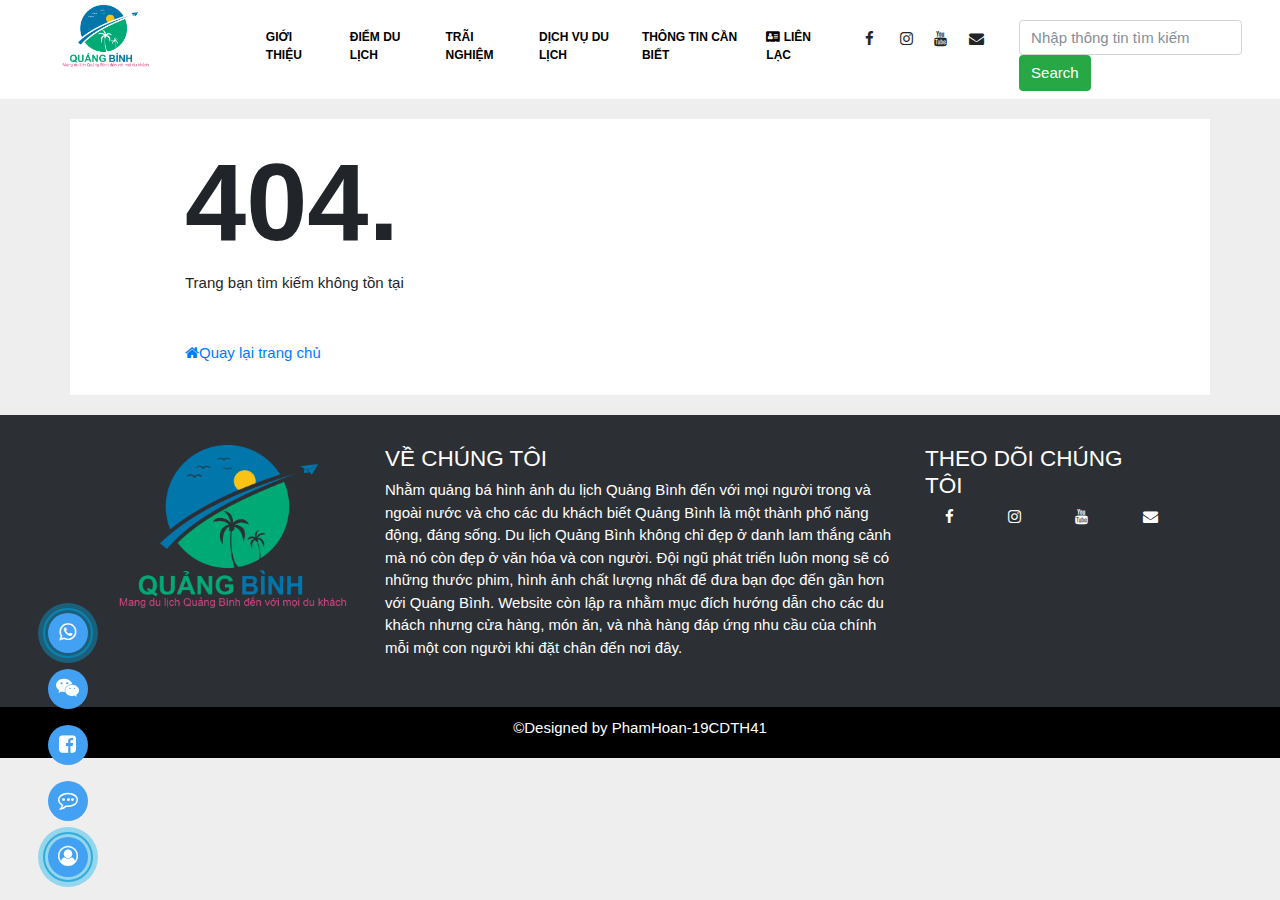
<file: PhamVanHoan_DuLichQB/Error 404.html>
<!DOCTYPE html>
<html lang="en">
<head>
    <meta charset="UTF-8">
    <meta name="viewport" content="width=device-width, initial-scale=1.0">
    <title>Error 404</title>
    <meta name="viewport" content="width=device-width, initial-scale=1">
    <link rel="stylesheet" href="https://maxcdn.bootstrapcdn.com/bootstrap/4.4.1/css/bootstrap.min.css">
    <script src="https://ajax.googleapis.com/ajax/libs/jquery/3.5.1/jquery.min.js"></script>
    <script src="https://cdnjs.cloudflare.com/ajax/libs/popper.js/1.16.0/umd/popper.min.js"></script>
    <script src="https://maxcdn.bootstrapcdn.com/bootstrap/4.4.1/js/bootstrap.min.js"></script>
    <link rel="stylesheet" href="https://cdnjs.cloudflare.com/ajax/libs/font-awesome/4.7.0/css/font-awesome.min.css">
    <link rel="stylesheet" href="https://www.w3schools.com/w3css/4/w3.css">
    <link rel="stylesheet" type="text/css" href="./css/style.css">
    <link href="bootstrap/bootstrap.css" rel="stylesheet" type="text/css">
    <script>
        $(document).ready(function () {
            $(".wish-icon i").click(function () {
                $(this).toggleClass("fa-heart fa-heart-o");
            });
        });	
    </script>
</head>
<body style="background: #eeeeee;">
    <div class="modal fade" id="myModal2">
        <div class="modal-dialog modal-dialog-centered">
            <div class="modal-content">
                <div class="modal-header">
                    <h4 class="modal-title">THÔNG TIN LIÊN HỆ</h4>
                    <button type="button" class="close" data-dismiss="modal">&times;</button>
                </div>
                <div class="modal-body">
                    <div class="row">
                        <div class="col-md-6 col-xs-7">
                            <label>Họ và tên:</label>
                            <input type="text" pattern=".{8,}" placeholder="Nhập tên">
                        </div>
                        <div class="col-md-6 col-xs-5">
                            <label>Số điện thoại :</label>
                            <input type="text" pattern="[0-9.+]{9,}" placeholder="Nhập số điện thoại">
                        </div>
                    </div>
                    <div class="row">
                        <div class="col-md-6 col-xs-12">
                            <label>Email :</label>
                            <input type="email" pattern="[a-z0-9._%+-]+@[a-z0-9.-]+\.[a-z]{2,3}$"
                                placeholder="your@email.com">
                        </div>
                        <div class="col-md-6 col-xs-12">
                            <label>Địa chỉ :</label>
                            <input type="text" pattern=".{5,}" placeholder="Nhập địa chỉ">
                        </div>
                    </div>
                    <div class="row">
                        <div class="col-md-12 col-xs-12">
                            <label>Nội dung cần liên hệ, phản ánh :</label>
                            <textarea rows="4" placeholder="Xin mời viết vào đây..."></textarea>
                        </div>
                    </div>
                </div>
                <div class="modal-footer">
                    <button type="button" class="btn btn-success" data-dismiss="modal">Gửi đi </button>
                    <button type="button" class="btn btn-danger" data-dismiss="modal">Đóng</button>
                </div>
    
    
            </div>
        </div>
    </div>
    <!---->
    <div id="menu" style=" background: white;">
        <div class="container-fluid">
            <div class="row">
                <div class="col-md-2  text-center">
                    <a href="./index.html">
                    <img src="img/logo du lịch quảng bình.png" width="50%" style="margin-top: 5px" >
                    </a>
                </div>
                <!--col-->
                <div class="col-md-10">
                    <nav class="navbar navbar-expand-md navbar-dark">
                        <a class="navbar-brand" href="#"></a>
                        <button class="navbar-toggler" type="button" data-toggle="collapse" data-target="#collapsibleNavbar"
                            style="background: green">
                            <span class="navbar-toggler-icon"></span>
                        </button>
                        <div class="collapse navbar-collapse menucon" id="collapsibleNavbar">
                            <ul class="navbar-nav">
                                <li class="nav-item">
                                    <a class="nav-link" href="./TongquanQuangBinh.html">GIỚI THIỆU</a>
                                </li>
                                <li class="dropdown">
                                    <a href="javascript:void(0)" class="dropbtn">ĐIỂM DU LỊCH</a>
                                    <div class="dropdown-content">
                                        <a href="#">PHONG NHA - KẺ BÀNG</a>
                                        <a href="#">SUỐI NƯỚC MOỌC</a>
                                        <a href="#">HANG TÁM CÔ</a>
                                        <a href="#">KHÁC...</a>
                                    </div>
                                </li>
                                <li class="dropdown">
                                    <a href="javascript:void(0)" class="dropbtn">TRÃI NGHIỆM</a>
                                    <div class="dropdown-content">
                                        <a href="#">DANH LAM THẮNG CẢNH</a>
                                        <a href="#">ẨM THỰC</a>
                                        <a href="#">VĂN HÓA & LỄ HỘI</a>
                                        <a href="#">DI TÍCH LỊCH SỬ
                                
                                        </a>
                                    </div>
                                </li>
                                <li class="dropdown">
                                    <a href="javascript:void(0)" class="dropbtn">DỊCH VỤ DU LỊCH</a>
                                    <div class="dropdown-content">
                                        <a href="#">CÔNG TY LỮ HÀNH</a>
                                        <a href="#">CÁC TOUR DU LỊCH</a>
                                        <a href="#">CƠ SỞ LƯU TRÚ</a>
                                        <a href="#">DANH SÁCH NHÀ HÀNG</a>
                                    </div>
                                </li>
                                <li class="nav-item">
                                    <a class="nav-link" href="./Thông tin cần biết.html">THÔNG TIN CẦN BIẾT</a>
                                </li>
                                <li class="nav-item">
                                    <a class="nav-link mya" href="#" data-toggle="modal" data-target="#myModal2"><i class="fa fa-address-card"></i> LIÊN
                                        LẠC</a>
                                </li>
                                <li class="nav-item">
    
                                    <div class="row text-center" style="margin-top: 20px; margin-left: 10px;">
                                        <div class="col-md-3 col-3">
                                            <i class="fa fa-facebook" title="Facebook"></i>
                                        </div>
                                        <div class="col-md-3 col-3">
                                            <i class="fa fa-instagram" title="Istagram"></i>
                                        </div>
                                        <div class="col-md-3 col-3">
                                            <i class="fa fa-youtube" title="Youtube"></i>
                                        </div>
                                        <div class="col-md-3 col-3">
                                            <i class="fa fa-envelope" title="Mail"></i>
                                        </div>
                                    </div>
                                    <!--row-->
    
                                </li>
                                <li class="nav-item d-none d-sm-block" style="padding-left: 0px; margin-top: 12px;">
                                    <form class="form-inline ml-5 " action="./index.html  ">
                                        <input class="form-control" type="text" placeholder="Nhập thông tin tìm kiếm">
                                        <button class="btn btn-success" type="submit">Search</button>
                                    </form>
                                </li>
                            </ul>
                        </div>
                    </nav>
                </div><!--col-->
            </div><!--row-->
        </div><!--container-fluid-->
    </div><!--menu-->
    <div id="error">
        <div class="container" style="background: white;">
            <div class="row" style="margin-left: 100px; margin-top: 20px;" >
                <b><p style="font-size: 110px; ">404.</p> </b>
            </div>
            <div class="row" style="margin-left: 100px; margin-top: -30px;">
                <p> Trang bạn tìm kiếm không tồn tại</p>
            </div>
            <div class="row" style="padding: 20px 0 30px 100px; margin: 10px 0 20px 0;">
                <a href="./index.html"><i class="fa fa-home"></i>Quay lại trang chủ</a>
            </div>
        </div>
    </div>
    <a href="#" class="cd-top">Back To Top</a><!--Back to Top-->
    <div id="footer" style="background: #2c2f34">
        <div class="social-button">
            <div class="social-button-content">
                <a href="tel:0981481368" class="call-icon" rel="nofollow">
                    <i class="fa fa-whatsapp" aria-hidden="true"></i>
                    <div class="animated alo-circle"></div>
                    <div class="animated alo-circle-fill  "></div>
                    <span>Hotline: 037 778 887</span>
                </a>
                <a href="sms:0981481368" class="sms">
                    <i class="fa fa-weixin" aria-hidden="true"></i>
                    <span>SMS: 037 778 887 </span>
                </a>
                <a href="https://www.facebook.com/phamhoan252" class="mes">
                    <i class="fa fa-facebook-square" aria-hidden="true"></i>
                    <span>Nhắn tin Facebook</span>
                </a>
                <a href="http://zalo.me/0377788187" class="zalo">
                    <i class="fa fa-commenting-o" aria-hidden="true"></i>
                    <span>Zalo: 037.778.887</span>
                </a>
            </div>
        
            <a class="user-support">
                <i class="fa fa-user-circle-o" aria-hidden="true"></i>
                <div class="animated alo-circle"></div>
                <div class="animated alo-circle-fill"></div>
            </a>
        </div>
        <!--button chat-->
        <div class="container">
            <div class="row" style="padding: 30px; color: white;">
                <div class="col-md-3">
                    <img src="./img/logo du lịch quảng bình.png" width="100%">
            
                </div>
                <div class="col-md-6">
                    <h4>VỀ CHÚNG TÔI</h4>
                    <p>Nhằm quảng bá hình ảnh du lịch Quảng Bình đến với mọi người trong và ngoài nước và
                        cho các du khách biết Quảng Bình là một thành phố năng động, đáng sống. Du lịch Quảng
                        Bình không chỉ đẹp ở danh lam thắng cảnh mà nó còn đẹp ở văn hóa và con người. Đội ngũ
                        phát triển luôn mong sẽ có những thước phim, hình ảnh chất lượng nhất để đưa bạn đọc đến
                        gần hơn với Quảng Bình. Website còn lập ra nhằm mục đích hướng dẫn cho các du khách nhưng
                        cửa hàng, món ăn, và nhà hàng đáp ứng nhu cầu của chính mỗi một con người khi đặt chân đến nơi
                        đây.
                    </p>
            
                </div>
                <div class="col-md-3">
                    <h4>THEO DÕI CHÚNG TÔI</h4>
                    <i class="fa fa-facebook" style="padding-left: 20px;"></i>
                    <i class="fa fa-instagram" style="padding-left: 50px;"></i>
                    <i class="fa fa-youtube" style="padding-left: 50px;"></i>
                    <i class="fa fa-envelope" style="padding-left: 50px;"></i>
                </div>
                <!--col-->
            </div>
        </div>
        <!--container-->
    </div>
    <!--footer-->
    <div id="copyright" style="background: black;">
        <div class="container">
            <div class="row text-center">
                <div class="col-md-12">
                    <p style="color: white;font-size: 15px;margin-top: 10px">©Designed by PhamHoan-19CDTH41</p>
                </div>
            </div>
            <!--row-->
        </div>
        <!--container-->
    </div>
    <!--copyright-->
    <script>
        $(document).ready(function () {
            $('.user-support').click(function (event) {
                $('.social-button-content').slideToggle();
            });
        });
    </script>
    <script src="./js/backtotop.js"></script>
    
</body>
</html>
</file>
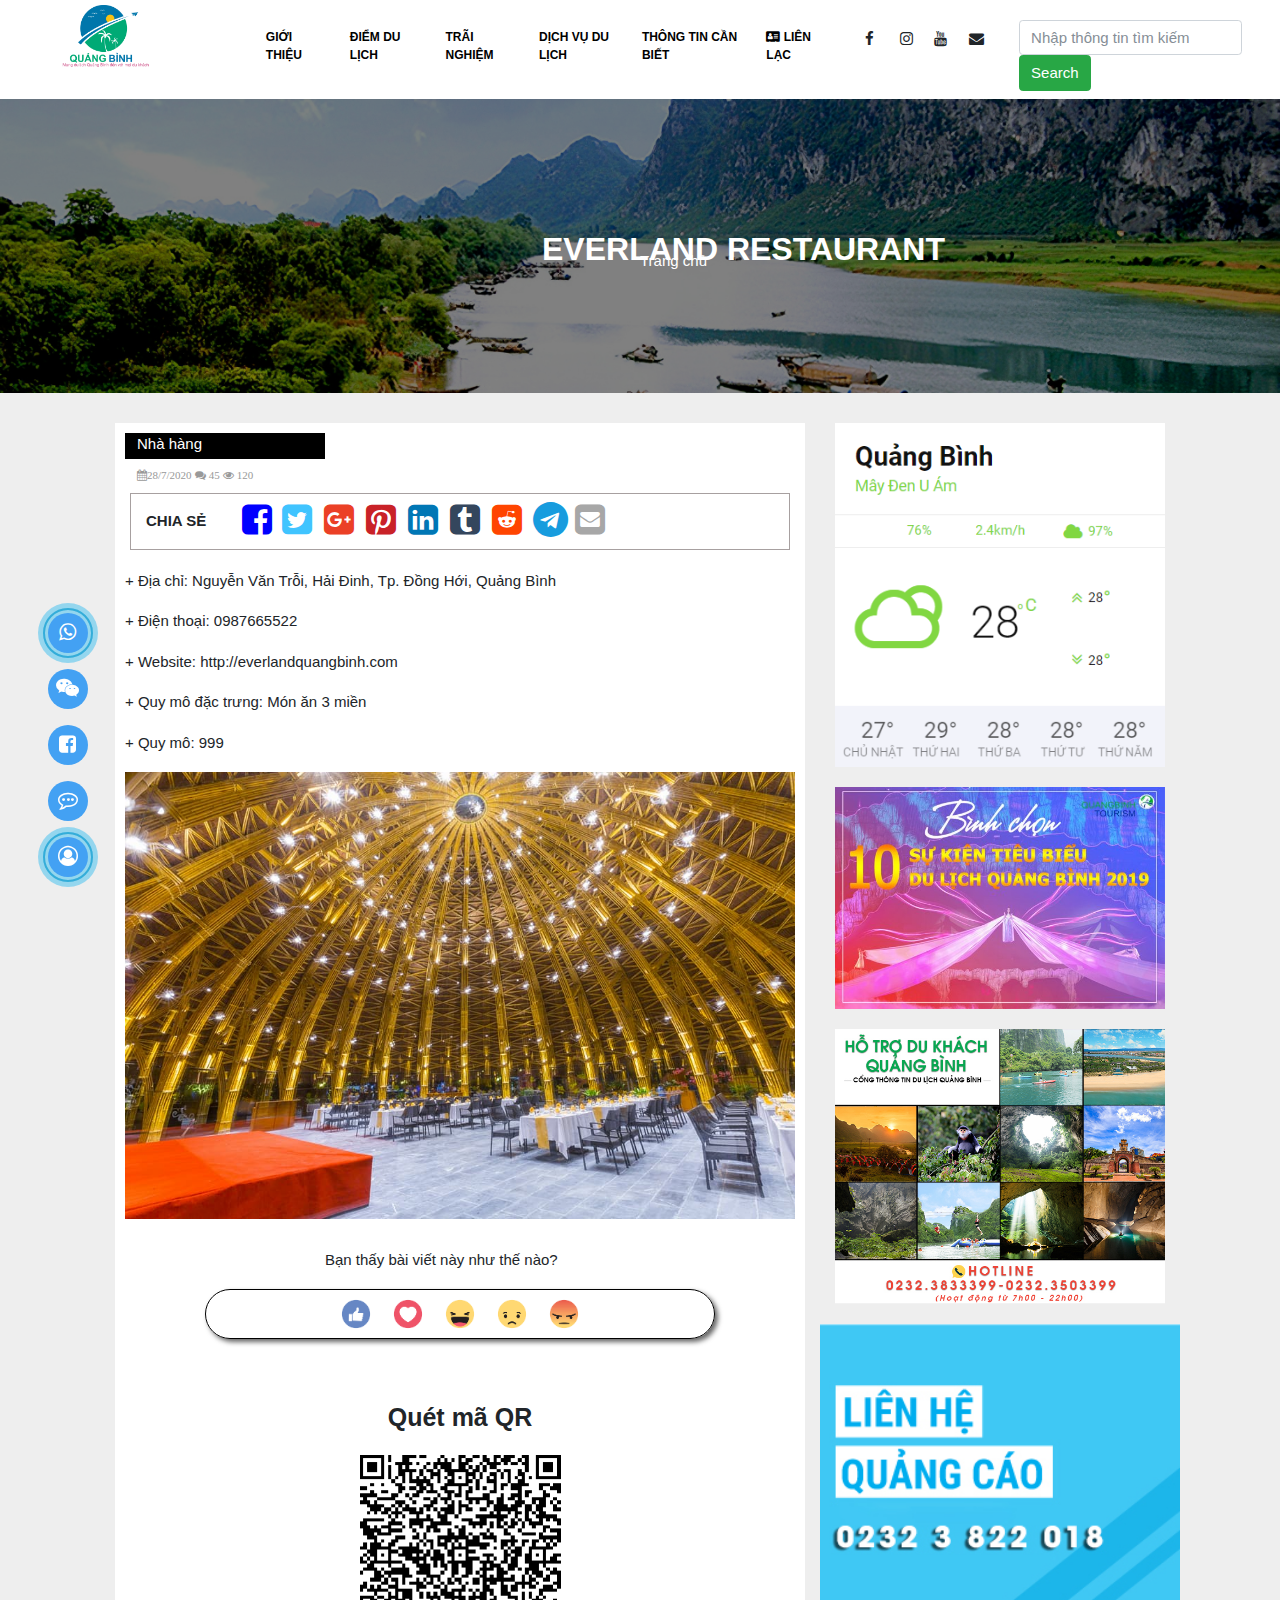
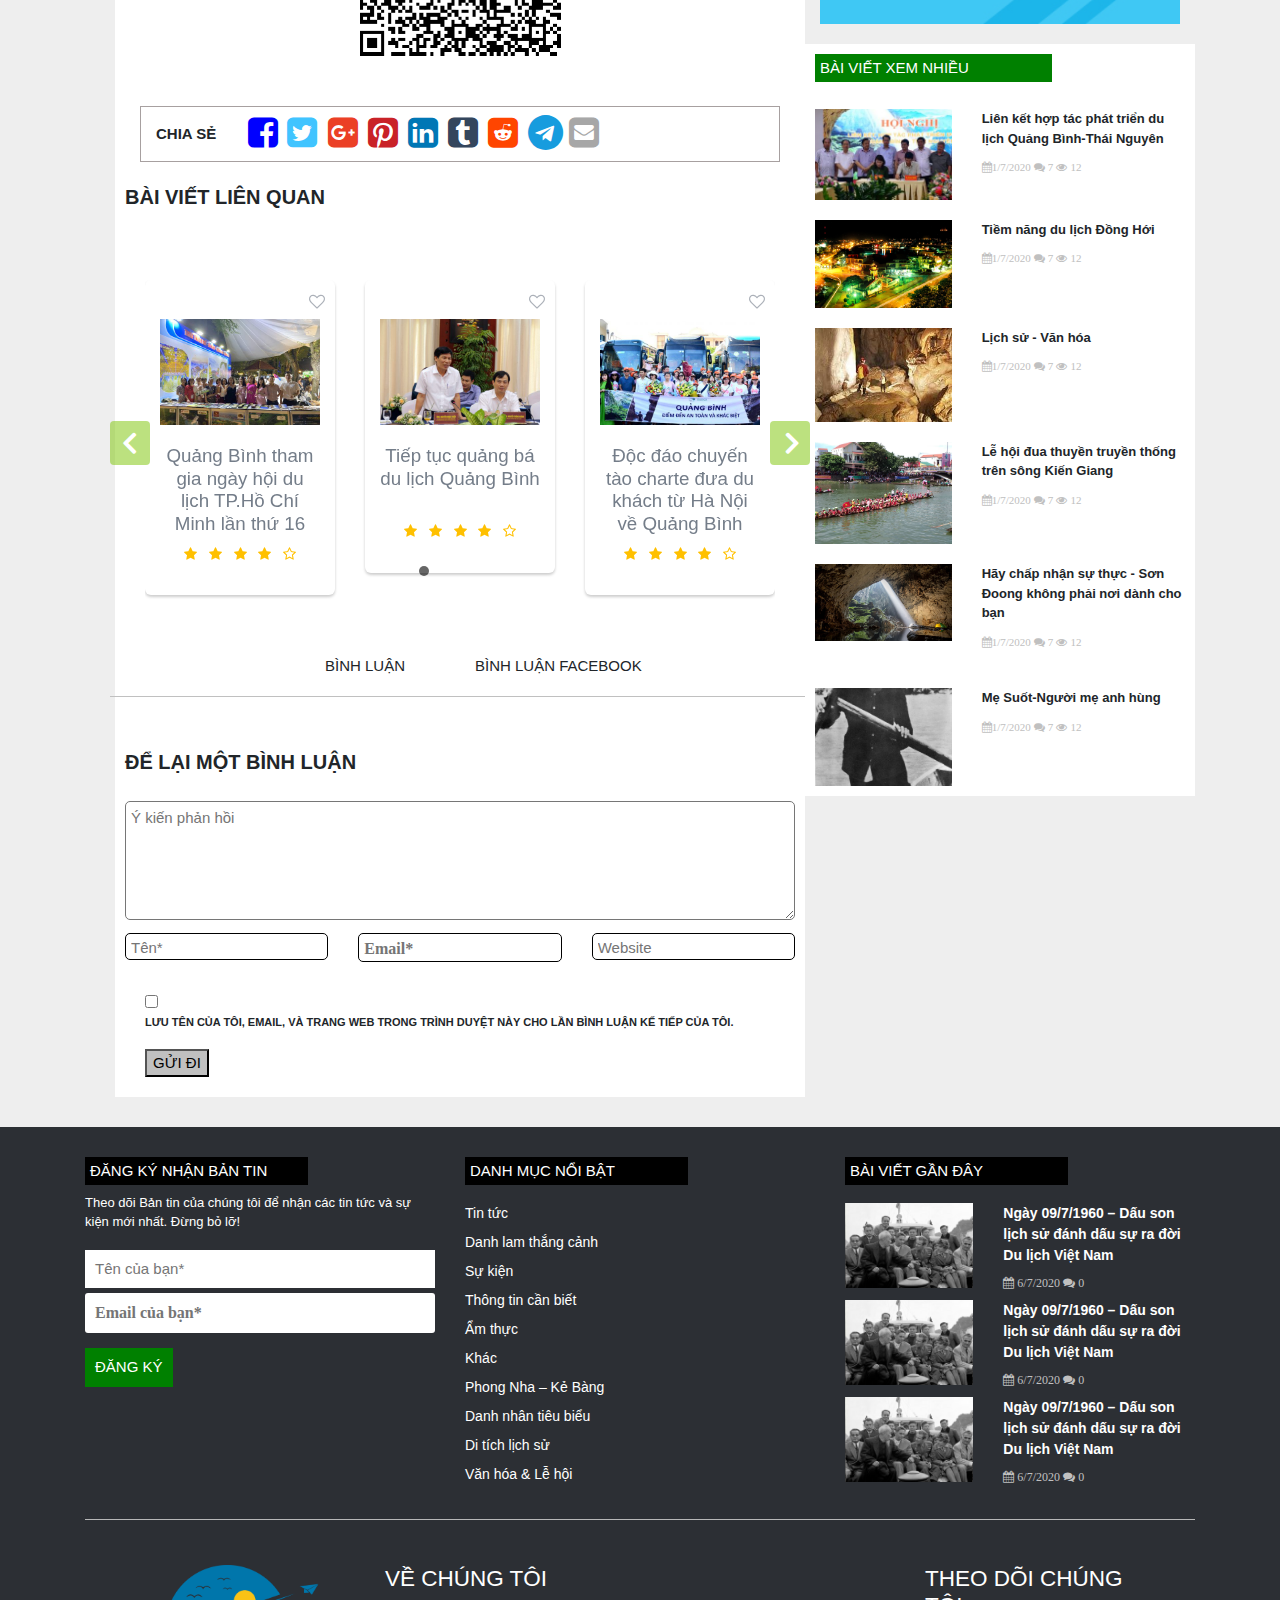
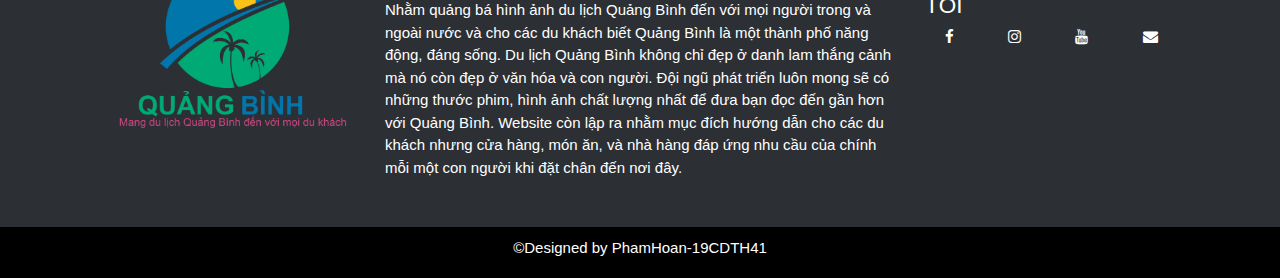
<file: PhamVanHoan_DuLichQB/Everland.html>
<!DOCTYPE html>
<html lang="en">
<head>
    <meta charset="UTF-8">
    <meta name="viewport" content="width=device-width, initial-scale=1.0">
    <title>Everland Restaurant</title>
    <meta name="viewport" content="width=device-width, initial-scale=1">
    <link rel="stylesheet" href="https://maxcdn.bootstrapcdn.com/bootstrap/4.4.1/css/bootstrap.min.css">
    <script src="https://ajax.googleapis.com/ajax/libs/jquery/3.5.1/jquery.min.js"></script>
    <script src="https://cdnjs.cloudflare.com/ajax/libs/popper.js/1.16.0/umd/popper.min.js"></script>
    <script src="https://maxcdn.bootstrapcdn.com/bootstrap/4.4.1/js/bootstrap.min.js"></script>
    <link rel="stylesheet" href="https://cdnjs.cloudflare.com/ajax/libs/font-awesome/4.7.0/css/font-awesome.min.css">
    <link rel="stylesheet" href="https://www.w3schools.com/w3css/4/w3.css">
    <link rel="stylesheet" type="text/css" href="./css/style.css">
    <link href="bootstrap/bootstrap.css" rel="stylesheet" type="text/css">
    <script>
        $(document).ready(function () {
            $(".wish-icon i").click(function () {
                $(this).toggleClass("fa-heart fa-heart-o");
            });
        });	
    </script>
</head>
<body style="background: #eeeeee;">
    <div class="modal fade" id="myModal2">
        <div class="modal-dialog modal-dialog-centered">
            <div class="modal-content">
                <div class="modal-header">
                    <h4 class="modal-title">THÔNG TIN LIÊN HỆ</h4>
                    <button type="button" class="close" data-dismiss="modal">&times;</button>
                </div>
                <div class="modal-body">
                    <div class="row">
                        <div class="col-md-6 col-xs-7">
                            <label>Họ và tên:</label>
                            <input type="text" pattern=".{8,}" placeholder="Nhập tên">
                        </div>
                        <div class="col-md-6 col-xs-5">
                            <label>Số điện thoại :</label>
                            <input type="text" pattern="[0-9.+]{9,}" placeholder="Nhập số điện thoại">
                        </div>
                    </div>
                    <div class="row">
                        <div class="col-md-6 col-xs-12">
                            <label>Email :</label>
                            <input type="email" pattern="[a-z0-9._%+-]+@[a-z0-9.-]+\.[a-z]{2,3}$"
                                placeholder="your@email.com">
                        </div>
                        <div class="col-md-6 col-xs-12">
                            <label>Địa chỉ :</label>
                            <input type="text" pattern=".{5,}" placeholder="Nhập địa chỉ">
                        </div>
                    </div>
                    <div class="row">
                        <div class="col-md-12 col-xs-12">
                            <label>Nội dung cần liên hệ, phản ánh :</label>
                            <textarea rows="4" placeholder="Xin mời viết vào đây..."></textarea>
                        </div>
                    </div>
                </div>
                <div class="modal-footer">
                    <button type="button" class="btn btn-success" data-dismiss="modal">Gửi đi </button>
                    <button type="button" class="btn btn-danger" data-dismiss="modal">Đóng</button>
                </div>
    
    
            </div>
        </div>
    </div>
    <!---->
    <div id="menu" style=" background: white;">
        <div class="container-fluid">
            <div class="row">
                <div class="col-md-2  text-center">
                    <a href="./index.html">
                    <img src="img/logo du lịch quảng bình.png" width="50%" style="margin-top: 5px" >
                    </a>
                </div>
                <!--col-->
                <div class="col-md-10">
                    <nav class="navbar navbar-expand-md navbar-dark">
                        <a class="navbar-brand" href="#"></a>
                        <button class="navbar-toggler" type="button" data-toggle="collapse" data-target="#collapsibleNavbar"
                            style="background: green">
                            <span class="navbar-toggler-icon"></span>
                        </button>
                        <div class="collapse navbar-collapse menucon" id="collapsibleNavbar">
                            <ul class="navbar-nav">
                                <li class="nav-item">
                                    <a class="nav-link" href="./TongquanQuangBinh.html">GIỚI THIỆU</a>
                                </li>
                                <li class="dropdown">
                                    <a href="javascript:void(0)" class="dropbtn">ĐIỂM DU LỊCH</a>
                                    <div class="dropdown-content">
                                        <a href="#">PHONG NHA - KẺ BÀNG</a>
                                        <a href="#">SUỐI NƯỚC MOỌC</a>
                                        <a href="#">HANG TÁM CÔ</a>
                                        <a href="#">KHÁC...</a>
                                    </div>
                                </li>
                                <li class="dropdown">
                                    <a href="javascript:void(0)" class="dropbtn">TRÃI NGHIỆM</a>
                                    <div class="dropdown-content">
                                        <a href="#">DANH LAM THẮNG CẢNH</a>
                                        <a href="#">ẨM THỰC</a>
                                        <a href="#">VĂN HÓA & LỄ HỘI</a>
                                        <a href="#">DI TÍCH LỊCH SỬ
                                
                                        </a>
                                    </div>
                                </li>
                                <li class="dropdown">
                                    <a href="javascript:void(0)" class="dropbtn">DỊCH VỤ DU LỊCH</a>
                                    <div class="dropdown-content">
                                        <a href="#">CÔNG TY LỮ HÀNH</a>
                                        <a href="#">CÁC TOUR DU LỊCH</a>
                                        <a href="#">CƠ SỞ LƯU TRÚ</a>
                                        <a href="#">DANH SÁCH NHÀ HÀNG</a>
                                    </div>
                                </li>
                                <li class="nav-item">
                                    <a class="nav-link" href="./Thông tin cần biết.html">THÔNG TIN CẦN BIẾT</a>
                                </li>
                                <li class="nav-item">
                                    <a class="nav-link mya" href="#" data-toggle="modal" data-target="#myModal2"><i class="fa fa-address-card"></i> LIÊN
                                        LẠC</a>
                                </li>
                                <li class="nav-item">
    
                                    <div class="row text-center" style="margin-top: 20px; margin-left: 10px;">
                                        <div class="col-md-3 col-3">
                                            <i class="fa fa-facebook" title="Facebook"></i>
                                        </div>
                                        <div class="col-md-3 col-3">
                                            <i class="fa fa-instagram" title="Istagram"></i>
                                        </div>
                                        <div class="col-md-3 col-3">
                                            <i class="fa fa-youtube" title="Youtube"></i>
                                        </div>
                                        <div class="col-md-3 col-3">
                                            <i class="fa fa-envelope" title="Mail"></i>
                                        </div>
                                    </div>
                                    <!--row-->
    
                                </li>
                                <li class="nav-item d-none d-sm-block" style="padding-left: 0px; margin-top: 12px;">
                                    <form class="form-inline ml-5 " action="./index.html  ">
                                        <input class="form-control" type="text" placeholder="Nhập thông tin tìm kiếm">
                                        <button class="btn btn-success" type="submit">Search</button>
                                    </form>
                                </li>
                            </ul>
                        </div>
                    </nav>
                </div><!--col-->
            </div><!--row-->
        </div><!--container-fluid-->
    </div><!--menu-->
    <div id="banner">
        <div class="container-fluid">
            <div class="row d-none d-md-block" style="background:black;">
                <img style="opacity: 0.5;" src="./img/images641312_Doi_bo_song_gianh-gigapixel.jpg" width="100%">
                <div style="position: absolute;  top: 25%; margin-left: 15%;">
                    <b><p style="color:white; font-size: 32px;  margin-left: 350px;">EVERLAND RESTAURANT</p></b>
                </div>
                <div style=" position: absolute;  top: 250px; margin-left: 50%; color: white;">
                    <p style=" font-size: 13;"> 
                        <span> Trang chủ</span> 
                       
                    </p>
                    
                </div>
            </div>
        </div>

    </div><!--banner-->
    <div id="Hanhtrinh">
        <div class="container">
            <div class="row" style="padding: 30px;">
                <div class="col-md-8">
                    <div style="background: white">
                        <div id="news" class="row">
                            <div class="col-md-4">
                                <p>Nhà hàng</p>
                            </div>
                        </div>
                        <div class="row">
                            <div class="col-md-3">
                                <p style="margin: 10px 0 7px 10px;padding-left: 12px; background: white; font-size: 11px;color:#999999;margin-top: 1px"><i class="fa fa-calendar">28/7/2020</i> <i class=" fa fa-comments"> 45</i> <i class="fa fa-eye"> 120</i></p>
                            </div>
                        </div>
                        <div class="d-none d-sm-block">
                        <div class="row" style="border: 1px solid #a7a0a0; margin: 0 15px 0 15px;">
                            <div class="col-md-2" style="margin: 7px 0 7px 0; top: 9px;">
                               <b><p>CHIA SẺ</p></b>
                            </div>
                            <div class="col-md-1" style="color:blue; font-size: 35px; padding-left: 1px; margin-right: -13px;">
                                <i class="fa fa-facebook-square"></i>
                            </div>
                            <div class="col-md-1" style="color:#40C4FF; font-size: 35px; padding-left: 0; margin-right: -13px;">
                                <i class="fa fa-twitter-square"></i>
                            </div>
                            <div class="col-md-1" style="color:#EB4026; font-size: 35px; padding-left: 0; margin-right: -13px;">
                                <i class="fa fa-google-plus-square"></i>
                            </div>
                            <div class="col-md-1" style="color:#C92228; font-size: 35px; padding-left: 0; margin-right: -13px;">
                                <i class="fa fa-pinterest-square"></i>
                            </div>
                            <div class="col-md-1" style="color:#0077B5; font-size: 35px; padding-left: 0; margin-right: -13px;">
                                <i class="fa fa-linkedin-square"></i>
                            </div>
                            <div class="col-md-1" style="color:#34465D; font-size: 35px; padding-left: 0; margin-right: -13px;">
                                <i class="fa fa-tumblr-square"></i>
                            </div>
                            <div class="col-md-1" style="color:#FF4500; font-size: 35px; padding-left: 0; margin-right: -13px;">
                                <i class="fa fa-reddit-square"></i>
                            </div>
                            <div class="col-md-1" style="color:#179CDE; font-size: 35px; padding-left: 0; margin-right: -13px;">
                                <i class="fa fa-telegram"></i>
                            </div>
                            <div class="col-md-1" style="color:#A7A7A7; font-size: 35px; padding-left: 0; margin-right: -13px;">
                                <i class="fa fa-envelope-square"></i>
                            </div>
                        </div><!---->
                        </div>
                        <div class="row" style="padding:0 10px 0 10px; text-align: justify;">
                            <div class="col-md-12" style="margin-top: 20px;">
                                
                            <p>+ Địa chỉ: Nguyễn Văn Trỗi, Hải Đinh, Tp. Đồng Hới, Quảng Bình</p>
                            <p>+ Điện thoại: 0987665522</p>
                            <p>+ Website: http://everlandquangbinh.com</p>
                           <p>+ Quy mô đặc trưng: Món ăn 3 miền</p>
                           <p>+ Quy mô: 999</p>
                           <img src="./img/nha-hang-everland-quang-binh-01.jpg" width="100%">
                                
                                <p style=" padding-left:200px; padding-top: 30px;">
                                    Bạn thấy bài viết này như thế nào?
                                </p>
                                <div id="iconn" class="row text-center" style="border:1px solid black; border-radius: 30px; margin-left: 80px; margin-right: 80px;">
                                    <div class="col-md-12">
                                        <img src="./img/like.gif" width="10%">
                                        <img src="./img/love.gif" width="10%">
                                        <img src="./img/haha.gif" width="10%">
                                        <img src="./img/sad.gif" width="10%">
                                        <img src="./img/angry.gif" width="10%">
                                    </div>
                                </div>
                                <div class="row text-center">
                                    <div class="col-md-12">
                                        <b>
                                            <p style="padding-top: 60px; font-size: 25px;">Quét mã QR</p>
                                        </b>
                                        <img src="./img/tải xuống.png" width="30%">
                                    </div>
                                </div>
                                <div class="row" style="border: 1px solid #a7a0a0; margin: 50px 15px 0 15px">
                                    <div class="col-md-2" style="margin: 7px 0 7px 0; top: 9px;">
                                        <b>
                                            <p>CHIA SẺ</p>
                                        </b>
                                    </div>
                                    <div class="col-md-1" style="color:blue; font-size: 35px; padding-left: 1px; margin-right: -13px;">
                                        <i class="fa fa-facebook-square" ></i>
                                    </div>
                                    <div class="col-md-1" style="color:#40C4FF; font-size: 35px; padding-left: 0; margin-right: -13px;">
                                        <i class="fa fa-twitter-square"></i>
                                    </div>
                                    <div class="col-md-1" style="color:#EB4026; font-size: 35px; padding-left: 0; margin-right: -13px;">
                                        <i class="fa fa-google-plus-square"></i>
                                    </div>
                                    <div class="col-md-1" style="color:#C92228; font-size: 35px; padding-left: 0; margin-right: -13px;">
                                        <i class="fa fa-pinterest-square"></i>
                                    </div>
                                    <div class="col-md-1" style="color:#0077B5; font-size: 35px; padding-left: 0; margin-right: -13px;">
                                        <i class="fa fa-linkedin-square"></i>
                                    </div>
                                    <div class="col-md-1" style="color:#34465D; font-size: 35px; padding-left: 0; margin-right: -13px;">
                                        <i class="fa fa-tumblr-square"></i>
                                    </div>
                                    <div class="col-md-1" style="color:#FF4500; font-size: 35px; padding-left: 0; margin-right: -13px;">
                                        <i class="fa fa-reddit-square"></i>
                                    </div>
                                    <div class="col-md-1" style="color:#179CDE; font-size: 35px; padding-left: 0; margin-right: -13px;">
                                        <i class="fa fa-telegram"></i>
                                    </div>
                                    <div class="col-md-1" style="color:#A7A7A7; font-size: 35px; padding-left: 0; margin-right: -13px;">
                                        <i class="fa fa-envelope-square"></i>
                                    </div>
                                </div><!--Share-->
                                <div class="row">
                                    <div class="col-md-12">
                                        <b><p style="font-size: 20px; padding-top: 20px;">BÀI VIẾT LIÊN QUAN</p></b>
                                    </div>
                                </div>
                                <div class="row">
                                    <div class="col-md-12">
                                        <div id="myCarousel" class="carousel slide" data-ride="carousel" data-interval="0">
                                            <ol class="carousel-indicators">
                                                <li data-target="#myCarousel" data-slide-to="0" class="active"></li>
                                                <li data-target="#myCarousel" data-slide-to="1"></li>
                                                <li data-target="#myCarousel" data-slide-to="2"></li>
                                            </ol><!--Wrapper for carousel items-->
                                            <div class="carousel-inner">
                                                <div class="item carousel-item active">
                                                    <div class="row">
                                                        <div class="col-sm-4">
                                                            <div class="thumb-wrapper">
                                                                <span class="wish-icon"><i class="fa fa-heart-o"></i></span>
                                                                <div class="img-box">
                                                                    <img src="./img/ngay-hoi-2020-480x320.jpeg" class="img-fluid" alt="">
                                                                </div>
                                                                <div class="thumb-content">
                                                                    <h5>Quảng Bình tham gia ngày hội du lịch TP.Hồ Chí Minh lần thứ 16</h5>
                                                                    <div class="star-rating">
                                                                        <ul class="list-inline">
                                                                            <li class="list-inline-item"><i class="fa fa-star"></i></li>
                                                                            <li class="list-inline-item"><i class="fa fa-star"></i></li>
                                                                            <li class="list-inline-item"><i class="fa fa-star"></i></li>
                                                                            <li class="list-inline-item"><i class="fa fa-star"></i></li>
                                                                            <li class="list-inline-item"><i class="fa fa-star-o"></i></li>
                                                                        </ul>
                                                                    </div>
                                                                </div>
                                                            </div>
                                                        </div><!--col-->
                                                        <div class="col-sm-4">
                                                            <div class="thumb-wrapper">
                                                                <span class="wish-icon"><i class="fa fa-heart-o"></i></span>
                                                                <div class="img-box">
                                                                    <img src="./img/BT-Nguyen-Ngoc-Thien-480x320.jpg" class="img-fluid" alt="">
                                                                </div>
                                                                <div class="thumb-content">
                                                                    <h5 >Tiếp tục quảng bá du lịch Quảng Bình</h5>
                                                                    <div class="star-rating" style="margin-top: 30px;">
                                                                        <ul class="list-inline">
                                                                            <li class="list-inline-item"><i class="fa fa-star"></i></li>
                                                                            <li class="list-inline-item"><i class="fa fa-star"></i></li>
                                                                            <li class="list-inline-item"><i class="fa fa-star"></i></li>
                                                                            <li class="list-inline-item"><i class="fa fa-star"></i></li>
                                                                            <li class="list-inline-item"><i class="fa fa-star-o"></i></li>
                                                                        </ul>
                                                                    </div>
                                                                </div>
                                                            </div>
                                                        </div>
                                                        <!--col-->
                                                        <div class="col-sm-4">
                                                            <div class="thumb-wrapper">
                                                                <span class="wish-icon"><i class="fa fa-heart-o"></i></span>
                                                                <div class="img-box">
                                                                    <img src="./img/charte-HN-ĐH-480x320.jpg" class="img-fluid" alt="">
                                                                </div>
                                                                <div class="thumb-content">
                                                                    <h5>Độc đáo chuyến tào charte đưa du khách từ Hà Nội về Quảng Bình</h5>
                                                                    <div class="star-rating">
                                                                        <ul class="list-inline">
                                                                            <li class="list-inline-item"><i class="fa fa-star"></i></li>
                                                                            <li class="list-inline-item"><i class="fa fa-star"></i></li>
                                                                            <li class="list-inline-item"><i class="fa fa-star"></i></li>
                                                                            <li class="list-inline-item"><i class="fa fa-star"></i></li>
                                                                            <li class="list-inline-item"><i class="fa fa-star-o"></i></li>
                                                                        </ul>
                                                                    </div>
                                                                </div>
                                                            </div>
                                                        </div>
                                                        <!--col-->
                                                    </div>
                                                </div><!--item carousel-item active-->
                                                <div class="item carousel-item">
                                                    <div class="row">
                                                        <div class="col-sm-4">
                                                            <div class="thumb-wrapper">
                                                                <span class="wish-icon"><i class="fa fa-heart-o"></i></span>
                                                                <div class="img-box">
                                                                    <img src="./img/thien-duong-cave-480x320.jpg" class="img-fluid" alt="">
                                                                </div>
                                                                <div class="thumb-content">
                                                                    <h5>Báo Mỹ giới thiệu cảnh đẹp và con người Quảng Bình</h5>
                                                                    <div class="star-rating" style="margin-top: 33px;">
                                                                        <ul class="list-inline">
                                                                            <li class="list-inline-item"><i class="fa fa-star"></i></li>
                                                                            <li class="list-inline-item"><i class="fa fa-star"></i></li>
                                                                            <li class="list-inline-item"><i class="fa fa-star"></i></li>
                                                                            <li class="list-inline-item"><i class="fa fa-star"></i></li>
                                                                            <li class="list-inline-item"><i class="fa fa-star-o"></i></li>
                                                                        </ul>
                                                                    </div>
                                                                </div>
                                                            </div>
                                                        </div>
                                                        <!--col-->
                                                        <div class="col-sm-4">
                                                            <div class="thumb-wrapper">
                                                                <span class="wish-icon"><i class="fa fa-heart-o"></i></span>
                                                                <div class="img-box">
                                                                    <img src="./img/tulan-race-2020-480x320.jpg" class="img-fluid" alt="">
                                                                </div>
                                                                <div class="thumb-content">
                                                                    <h5>Cuộc đua khám phá Tú Làn</h5>
                                                                    <div class="star-rating" style="margin-top: 53px;">
                                                                        <ul class="list-inline">
                                                                            <li class="list-inline-item"><i class="fa fa-star"></i></li>
                                                                            <li class="list-inline-item"><i class="fa fa-star"></i></li>
                                                                            <li class="list-inline-item"><i class="fa fa-star"></i></li>
                                                                            <li class="list-inline-item"><i class="fa fa-star"></i></li>
                                                                            <li class="list-inline-item"><i class="fa fa-star-o"></i></li>
                                                                        </ul>
                                                                    </div>
                                                                </div>
                                                            </div>
                                                        </div>
                                                        <!--col-->
                                                        <div class="col-sm-4">
                                                            <div class="thumb-wrapper">
                                                                <span class="wish-icon"><i class="fa fa-heart-o"></i></span>
                                                                <div class="img-box">
                                                                    <img src="./img/hop-tac-QB-TN-480x320.jpg" class="img-fluid" alt="">
                                                                </div>
                                                                <div class="thumb-content">
                                                                    <h5>Liên kết hợp tác phát triển du lịch Quảng Bình - Thái Nguyên</h5>
                                                                    <div class="star-rating">
                                                                        <ul class="list-inline">
                                                                            <li class="list-inline-item"><i class="fa fa-star"></i></li>
                                                                            <li class="list-inline-item"><i class="fa fa-star"></i></li>
                                                                            <li class="list-inline-item"><i class="fa fa-star"></i></li>
                                                                            <li class="list-inline-item"><i class="fa fa-star"></i></li>
                                                                            <li class="list-inline-item"><i class="fa fa-star-o"></i></li>
                                                                        </ul>
                                                                    </div>
                                                                </div>
                                                            </div>
                                                        </div>
                                                        <!--col-->
                                                    </div>
                                                </div><!--item carousel-item-->
                                                <div class="item carousel-item">
                                                    <div class="row">
                                                        <div class="col-sm-4">
                                                            <div class="thumb-wrapper">
                                                                <span class="wish-icon"><i class="fa fa-heart-o"></i></span>
                                                                <div class="img-box">
                                                                    <img src="./img/ga20dh-480x320.jpg" class="img-fluid" alt="">
                                                                </div>
                                                                <div class="thumb-content">
                                                                    <h5>Chạy lại hằng ngày các chuyến tàu từ Hà Nội đi Quảng Bình</h5>
                                                                    <div class="star-rating" style="margin-top: 50;">
                                                                        <ul class="list-inline">
                                                                            <li class="list-inline-item"><i class="fa fa-star"></i></li>
                                                                            <li class="list-inline-item"><i class="fa fa-star"></i></li>
                                                                            <li class="list-inline-item"><i class="fa fa-star"></i></li>
                                                                            <li class="list-inline-item"><i class="fa fa-star"></i></li>
                                                                            <li class="list-inline-item"><i class="fa fa-star-o"></i></li>
                                                                        </ul>
                                                                    </div>
                                                                </div>
                                                            </div>
                                                        </div>
                                                        <!--col-->
                                                        <div class="col-sm-4">
                                                            <div class="thumb-wrapper">
                                                                <span class="wish-icon"><i class="fa fa-heart-o"></i></span>
                                                                <div class="img-box">
                                                                    <img src="./img/thien-duong-cave-480x320.jpg" class="img-fluid" alt="">
                                                                </div>
                                                                <div class="thumb-content">
                                                                    <h5>Giảm 50% khi tham quan đối với các sản phẩm du lịch</h5>
                                                                    <div class="star-rating" style="margin-top: 0px;">
                                                                        <ul class="list-inline">
                                                                            <li class="list-inline-item"><i class="fa fa-star"></i></li>
                                                                            <li class="list-inline-item"><i class="fa fa-star"></i></li>
                                                                            <li class="list-inline-item"><i class="fa fa-star"></i></li>
                                                                            <li class="list-inline-item"><i class="fa fa-star"></i></li>
                                                                            <li class="list-inline-item"><i class="fa fa-star-o"></i></li>
                                                                        </ul>
                                                                    </div>
                                                                </div>
                                                            </div>
                                                        </div>
                                                        <!--col-->
                                                        <div class="col-sm-4">
                                                            <div class="thumb-wrapper">
                                                                <span class="wish-icon"><i class="fa fa-heart-o"></i></span>
                                                                <div class="img-box">
                                                                    <img src="./img/dong-hoi-market-480x300.jpg" class="img-fluid" alt="">
                                                                </div>
                                                                <div class="thumb-content">
                                                                    <h5>Khu chợ sáng thú vị bên sông Nhật Lệ</h5>
                                                                    <div class="star-rating" style="margin-top:27px">
                                                                        <ul class="list-inline">
                                                                            <li class="list-inline-item"><i class="fa fa-star"></i></li>
                                                                            <li class="list-inline-item"><i class="fa fa-star"></i></li>
                                                                            <li class="list-inline-item"><i class="fa fa-star"></i></li>
                                                                            <li class="list-inline-item"><i class="fa fa-star"></i></li>
                                                                            <li class="list-inline-item"><i class="fa fa-star-o"></i></li>
                                                                        </ul>
                                                                    </div>
                                                                </div>
                                                            </div>
                                                        </div>
                                                        <!--col-->
                                                    </div>
                                                </div>
                                                <!--item carousel-item-->
                                            </div>
                                        </div><!--Carousel indicators-->
                                        
                                        <a class="carousel-control-prev" href="#myCarousel" data-slide="prev">
                                            <i class="fa fa-angle-left"></i>
                                        </a>
                                        <a class="carousel-control-next" href="#myCarousel" data-slide="next">
                                            <i class="fa fa-angle-right"></i>
                                        </a><!-- Carousel controls -->
                                    </div>
                                </div>
                                <div class="row" style="border-bottom: 1px solid silver">
                                    <div class="col-md-6">
                                        <div style="padding-left: 200px;">
                                        <p>BÌNH LUẬN</p>
                                    </div>
                                    </div>
                                    <div class="col-md-6">
                                        <p>BÌNH LUẬN FACEBOOK</p>
                                    </div>
                                </div>
                                <div class="row">
                                    <div class="col-md-12">
                                        <b>
                                            <p style="font-size: 20px; padding-top: 50px;">ĐỂ LẠI MỘT BÌNH LUẬN</p>
                                        </b>
                                    </div>
                                </div>
                               <div class="row">
                                   <div class="col-md-12">
                                       <form>
                                        <textarea
                                            style="width: 100%; color:black; border: 1 solid black; padding: 5px 5px 0px 5px; margin-top: 6px; border-radius: 5px;"
                                            rows="5" name="ykien" placeholder="Ý kiến phản hồi"></textarea>
                                       </form>
                                   </div>
                               </div>
                               <div class="row">
                                   <div class="col-md-4">
                                       <form>
                                        <input
                                            style="width: 100%; color:black; border: 1px solid black; padding: 3px 5px 0px 5px; margin-top: 6px; border-radius: 5px;"
                                            type="text" name="name" placeholder="Tên*">
                                       </form>
                                   </div>
                                   <div class="col-md-4">
                                    <form action="">
                                        <input
                                            style="width: 100%; color:black; border: 1px solid black; padding: 3px 5px 0px 5px; margin-top: 6px; border-radius: 5px;"
                                            type="email" name="Emaill" placeholder="Email*">
                                    
                                        </div>
                                    </form>
                                   <div class="col-md-4">
                                       <form action="">
                                        <input
                                            style="width: 100%; color:black; border: 1px solid black; padding: 3px 5px 0px 5px; margin-top: 6px; border-radius: 5px;"
                                            type="text" name="Website" placeholder="Website">
                                        
                                        </div>
                                       </form>
                                       

                                   </div>
                               </div>
                               <div class="row" style="margin: 20px 0 20px 20px">
                                   <div class="col-md-12">
                                       <form>
                                           <input type="checkbox" name="Save name">
                                       </form>
                                       <b><p style="font-size: 11px;">LƯU TÊN CỦA TÔI, EMAIL, VÀ TRANG WEB TRONG TRÌNH DUYỆT NÀY CHO LẦN BÌNH LUẬN KẾ TIẾP CỦA TÔI.</p></b>
                                       <button style="background: silver;"> GỬI ĐI </button>
                                   </div>
                               </div>                            
                       </div>
                        </div>
                    </div>
                    <div class="col-md-4">
                        <div class="row">
                            <div class="col-md-12">
                                <img src="./img/Thoitiet.PNG" width="100%">
                            </div>
                        </div>
                        <div class="row" style="padding-top: 20px;">
                            <div class="col-md-12">
                                <img src="./img/BANER-VUONG-copy-585x392.jpg" width="100%">
                            </div>
                        </div>
                        <div class="row" style="padding-top: 20px;">
                            <div class="col-md-12">
                                <img src="./img/hotro.jpg" width="100%">
                            </div>
                        <div class="row" style="padding-top: 20px;">
                        <div class="col-md-12">
                            <img src="./img/pa.jpg" width="100%">
                        </div>
                        <div style="background: white;margin-top: 20px">
                            <div class="row" style="padding: 10px">
                                <div class="col-md-8">
                                    <h6 style="background-color: green;color: white;padding: 5px;">BÀI VIẾT XEM NHIỀU</h6>
                                </div>
                                <!--col-->
                            </div>
                            <!--row-->
                            <div class="row" style="padding: 10px">
                                <div class="col-md-5">
                                    <img src="img/imgr1.jpg" width="100%">
                                </div>
                                <div id="information" class="col-md-7">
                                    <p style="font-weight: bold;font-size: 13px">Liên kết hợp tác phát triển du lịch Quảng Bình-Thái Nguyên</p>
                                    <p style="font-size: 11px;color: silver;margin-top: -7px"><i class="fa fa-calendar">1/7/2020</i> <i
                                            class=" fa fa-comments"> 7</i> <i class="fa fa-eye"> 12</i></p>
                                </div>
                            </div>
                            <!--row-->
                            <div class="row" style="padding: 10px">
                                <div class="col-md-5">
                                    <img src="img/dem-dong-hoi.jpg" width="100%">
                                </div>
                                <div class="col-md-7">
                                    <p style="font-weight: bold;font-size: 13px">Tiềm năng du lịch Đồng Hới</p>
                                    <p style="font-size: 11px;color: silver;margin-top: -7px"><i class="fa fa-calendar">1/7/2020</i> <i
                                            class=" fa fa-comments"> 7</i> <i class="fa fa-eye"> 12</i></p>
                                </div>
                            </div>
                            <!--row-->
                            <div class="row" style="padding: 10px">
                                <div class="col-md-5">
                                    <img src="img/lich-su-van-hoa-01-270x186.jpg" width="100%">
                                </div>
                                <div class="col-md-7">
                                    <p style="font-weight: bold;font-size: 13px">Lịch sử - Văn hóa</p>
                                    <p style="font-size: 11px;color: silver;margin-top: -7px"><i class="fa fa-calendar">1/7/2020</i> <i
                                            class=" fa fa-comments"> 7</i> <i class="fa fa-eye"> 12</i></p>
                                </div>
                            </div>
                            <!--row-->
                            <div class="row" style="padding: 10px">
                                <div class="col-md-5">
                                    <img src="img/le-hoi-dua-thuyen-truyen-thong-tren-song-kien-giang-01.jpg" width="100%">
                                </div>
                                <div class="col-md-7">
                                    <p style="font-weight: bold;font-size: 13px">Lễ hội đua thuyền truyền thống trên sông Kiến Giang</p>
                                    <p style="font-size: 11px;color: silver;margin-top: -7px"><i class="fa fa-calendar">1/7/2020</i> <i
                                            class=" fa fa-comments"> 7</i> <i class="fa fa-eye"> 12</i></p>
                                </div>
                            </div>
                            <!--row-->
                            <div class="row" style="padding: 10px">
                                <div class="col-md-5">
                                    <img src="img/sondonganhsang.jpg" width="100%">
                                </div>
                                <div class="col-md-7">
                                    <p style="font-weight: bold;font-size: 13px">Hãy chấp nhận sự thực - Sơn Đoong không phải nơi dành cho bạn </p>
                                    <p style="font-size: 11px;color: silver;margin-top: -7px"><i class="fa fa-calendar">1/7/2020</i> <i
                                            class=" fa fa-comments"> 7</i> <i class="fa fa-eye"> 12</i></p>
                                </div>
                            </div>
                            <!--row-->
                            <div class="row" style="padding: 10px">
                                <div class="col-md-5">
                                    <img src="img/MeSuot1.jpg" width="100%">
                                </div>
                                <div class="col-md-7">
                                    <p style="font-weight: bold;font-size: 13px">Mẹ Suốt-Người mẹ anh hùng</p>
                                    <p style="font-size: 11px;color: silver;margin-top: -7px"><i class="fa fa-calendar">1/7/2020</i> <i
                                            class=" fa fa-comments"> 7</i> <i class="fa fa-eye"> 12</i></p>
                                </div>
                            </div>
                            <!--row-->
                        </div>
                        <!--color-->
                    </div>

                </div>
                
            </div>
        </div>

    </div><!--Hanhtrinh-->
    <a href="#" class="cd-top">Back To Top</a><!--Back to Top-->
    <div id="footer" style="background: #2c2f34">
        <div class="social-button">
            <div class="social-button-content">
                <a href="tel:0981481368" class="call-icon" rel="nofollow">
                    <i class="fa fa-whatsapp" aria-hidden="true"></i>
                    <div class="animated alo-circle"></div>
                    <div class="animated alo-circle-fill  "></div>
                    <span>Hotline: 037 778 887</span>
                </a>
                <a href="sms:0981481368" class="sms">
                    <i class="fa fa-weixin" aria-hidden="true"></i>
                    <span>SMS: 037 778 887 </span>
                </a>
                <a href="https://www.facebook.com/phamhoan252" class="mes">
                    <i class="fa fa-facebook-square" aria-hidden="true"></i>
                    <span>Nhắn tin Facebook</span>
                </a>
                <a href="http://zalo.me/0377788187" class="zalo">
                    <i class="fa fa-commenting-o" aria-hidden="true"></i>
                    <span>Zalo: 037.778.887</span>
                </a>
            </div>
        
            <a class="user-support">
                <i class="fa fa-user-circle-o" aria-hidden="true"></i>
                <div class="animated alo-circle"></div>
                <div class="animated alo-circle-fill"></div>
            </a>
        </div>
        <!--button chat-->
        <div class="container">
            <div class="row">
                <div class="col-md-4">
                    <div class="row">
                        <div class="col-md-8">
                            <h6 style="background: black;color: white;padding: 5px;margin-top: 30px">ĐĂNG KÝ NHẬN BẢN TIN
                            </h6>
                        </div>
                        <!--col-->
                    </div>
                    <!--row-->
                    <p style="color: white;font-size:13px ">Theo dõi Bản tin của chúng tôi để nhận các tin tức và sự kiện
                        mới nhất. Đừng bỏ lỡ!</p>
                    <form>
                        <input type="text" name="name" placeholder="Tên của bạn*">
                        <input style="margin-top: 5px" type="email" name="email" placeholder="Email của bạn*">
                        <button type="submit" name="done">ĐĂNG KÝ</button>
                    </form>
                </div>
                <!--col-->
                <div class="col-md-4 textp">
                    <div class="row">
                        <div class="col-md-8">
                            <h6 style="background: black;color: white;padding: 5px;margin-top: 30px">DANH MỤC NỔI BẬT</h6>
                        </div>
                        <!--col-->
                    </div>
                    <!--row-->
                    <p style="margin-top: 10px">Tin tức</p>
                    <p>Danh lam thắng cảnh</p>
                    <p>Sự kiện</p>
                    <p>Thông tin cần biết</p>
                    <p>Ẩm thực</p>
                    <p>Khác</p>
                    <p>Phong Nha – Kẻ Bàng</p>
                    <p>Danh nhân tiêu biểu</p>
                    <p>Di tích lịch sử</p>
                    <p>Văn hóa & Lễ hội</p>
                </div>
                <!--col-->
                <div class="col-md-4 textp">
                    <div class="row">
                        <div class="col-md-8">
                            <h6 style="background: black;color: white;padding: 5px;margin-top: 30px">BÀI VIẾT GẦN ĐÂY</h6>
                        </div>
                        <!--col-->
                    </div>
                    <!--row-->
                    <div class="row" style="margin-top: 10px">
                        <div class="col-md-5">
                            <img src="img/f1.jpg" width="100%">
                        </div>
                        <!--col-->
                        <div class="col-md-7" style="margin-top: 10px">
                            <p style="color: white;font-weight: bold;">Ngày 09/7/1960 – Dấu son lịch sử đánh dấu sự ra đời
                                Du lịch Việt Nam</p>
                            <p style="font-size: 12px;color: silver"><i class="fa fa-calendar"> 6/7/2020</i> <i
                                    class="fa fa-comments"> 0</i> </p>
                        </div>
                        <!--col-->
                    </div>
                    <!--row-->
                    <div class="row" style="margin-top: -10px">
                        <div class="col-md-5">
                            <img src="img/f1.jpg" width="100%">
                        </div>
                        <!--col-->
                        <div class="col-md-7" style="margin-top: 10px">
                            <p style="color: white;font-weight: bold;">Ngày 09/7/1960 – Dấu son lịch sử đánh dấu sự ra đời
                                Du lịch Việt Nam</p>
                            <p style="font-size: 12px;color: silver"><i class="fa fa-calendar"> 6/7/2020</i> <i
                                    class="fa fa-comments"> 0</i> </p>
                        </div>
                        <!--col-->
                    </div>
                    <!--row-->
                    <div class="row" style="margin-top: -10px">
                        <div class="col-md-5">
                            <img src="img/f1.jpg" width="100%">
                        </div>
                        <!--col-->
                        <div class="col-md-7" style="margin-top: 10px">
                            <p style="color: white;font-weight: bold;">Ngày 09/7/1960 – Dấu son lịch sử đánh dấu sự ra đời
                                Du lịch Việt Nam</p>
                            <p style="font-size: 12px;color: silver"><i class="fa fa-calendar"> 6/7/2020</i> <i
                                    class="fa fa-comments"> 0</i> </p>
                        </div>
                        <!--col-->
                    </div>
                    <!--row-->
                </div>
                <!--col-->
            </div>
            <!--row-->
            <div>
                <hr style="background: #ccc">
            </div>
            <div class="row" style="padding: 30px; color: white;">
                <div class="col-md-3">
                    <img src="./img/logo du lịch quảng bình.png" width="100%">
            
                </div>
                <div class="col-md-6">
                    <h4>VỀ CHÚNG TÔI</h4>
                    <p>Nhằm quảng bá hình ảnh du lịch Quảng Bình đến với mọi người trong và ngoài nước và
                        cho các du khách biết Quảng Bình là một thành phố năng động, đáng sống. Du lịch Quảng
                        Bình không chỉ đẹp ở danh lam thắng cảnh mà nó còn đẹp ở văn hóa và con người. Đội ngũ
                        phát triển luôn mong sẽ có những thước phim, hình ảnh chất lượng nhất để đưa bạn đọc đến
                        gần hơn với Quảng Bình. Website còn lập ra nhằm mục đích hướng dẫn cho các du khách nhưng
                        cửa hàng, món ăn, và nhà hàng đáp ứng nhu cầu của chính mỗi một con người khi đặt chân đến nơi
                        đây.
                    </p>
            
                </div>
                <div class="col-md-3">
                    <h4>THEO DÕI CHÚNG TÔI</h4>
                    <i class="fa fa-facebook" style="padding-left: 20px;"></i>
                    <i class="fa fa-instagram" style="padding-left: 50px;"></i>
                    <i class="fa fa-youtube" style="padding-left: 50px;"></i>
                    <i class="fa fa-envelope" style="padding-left: 50px;"></i>
                </div>
                <!--col-->
            </div>
        </div>
        <!--container-->
    </div>
    <!--footer-->
    <div id="copyright" style="background: black;">
        <div class="container">
            <div class="row text-center">
                <div class="col-md-12">
                    <p style="color: white;font-size: 15px;margin-top: 10px">©Designed by PhamHoan-19CDTH41</p>
                </div>
            </div>
            <!--row-->
        </div>
        <!--container-->
    </div>
    <!--copyright-->
    <script>
        $(document).ready(function () {
            $('.user-support').click(function (event) {
                $('.social-button-content').slideToggle();
            });
        });
    </script>
    <script src="./js/backtotop.js"></script>
    
</body>
</html>
</file>
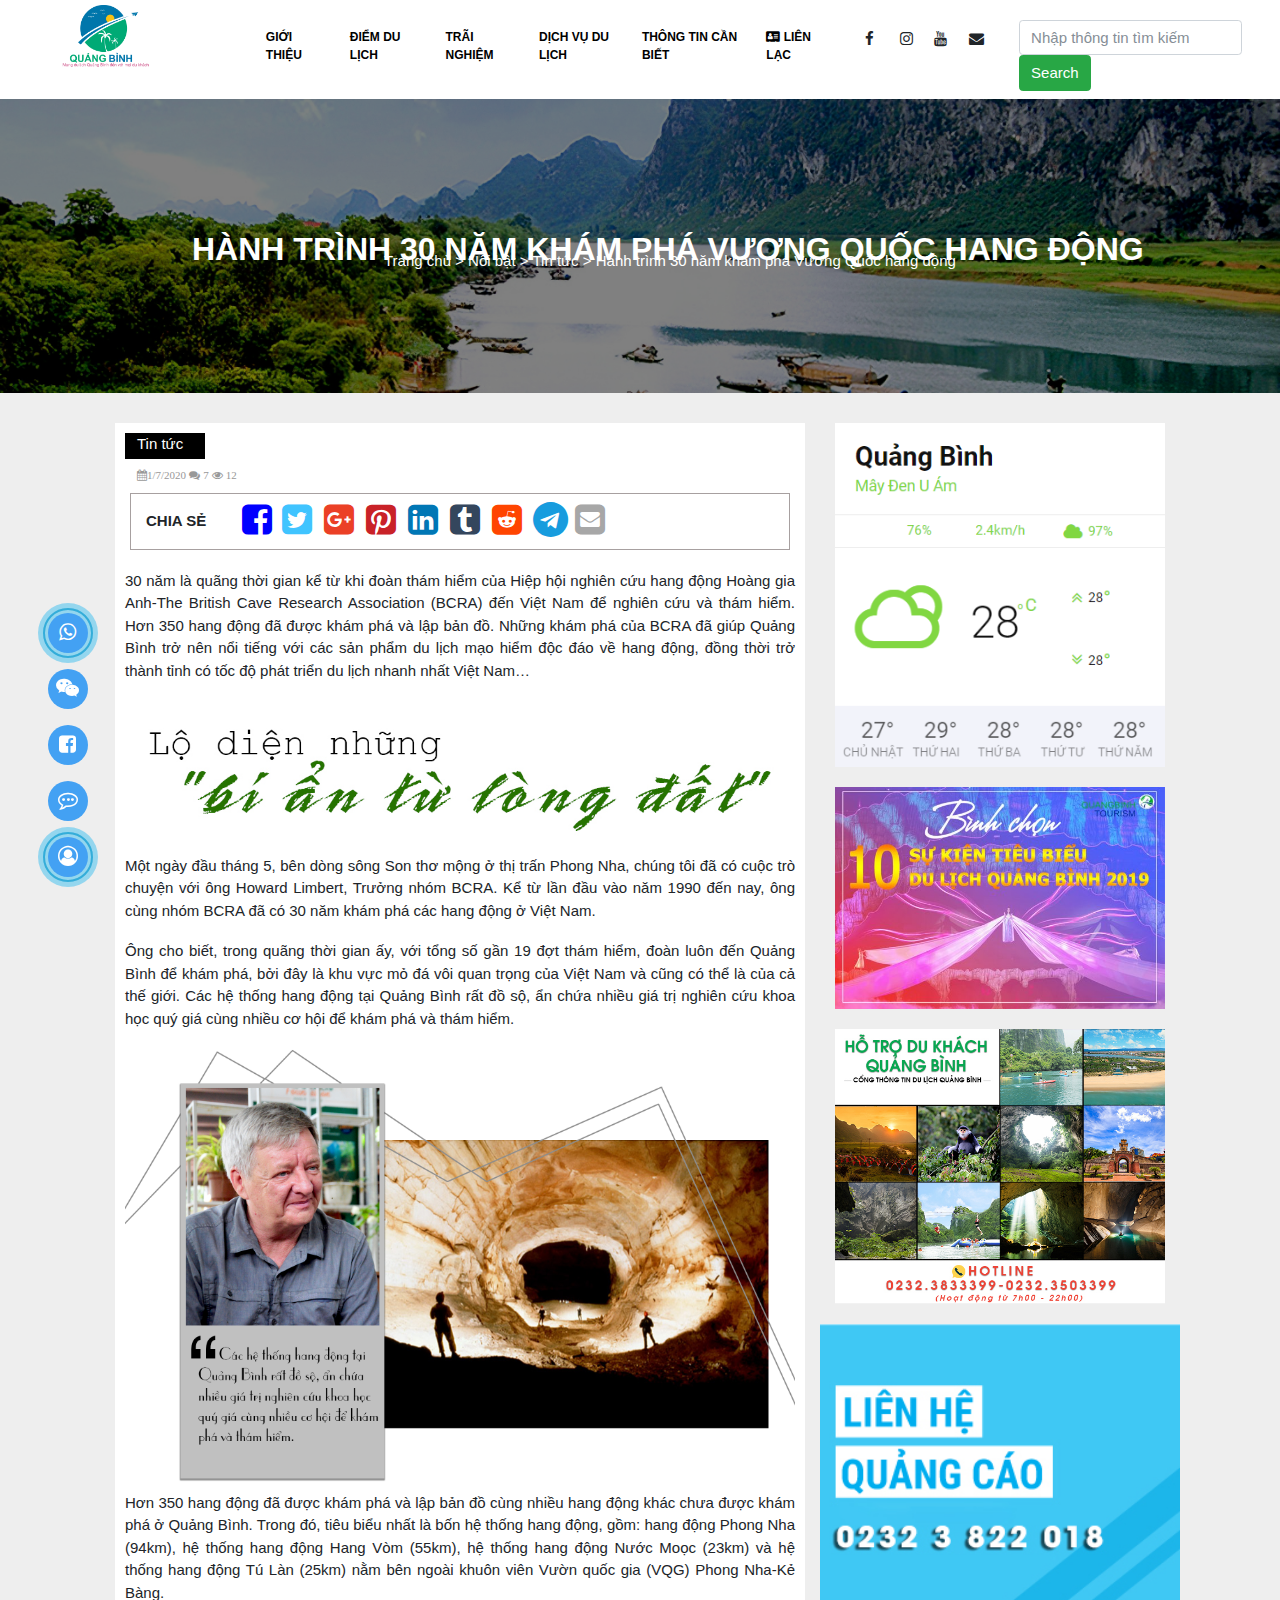
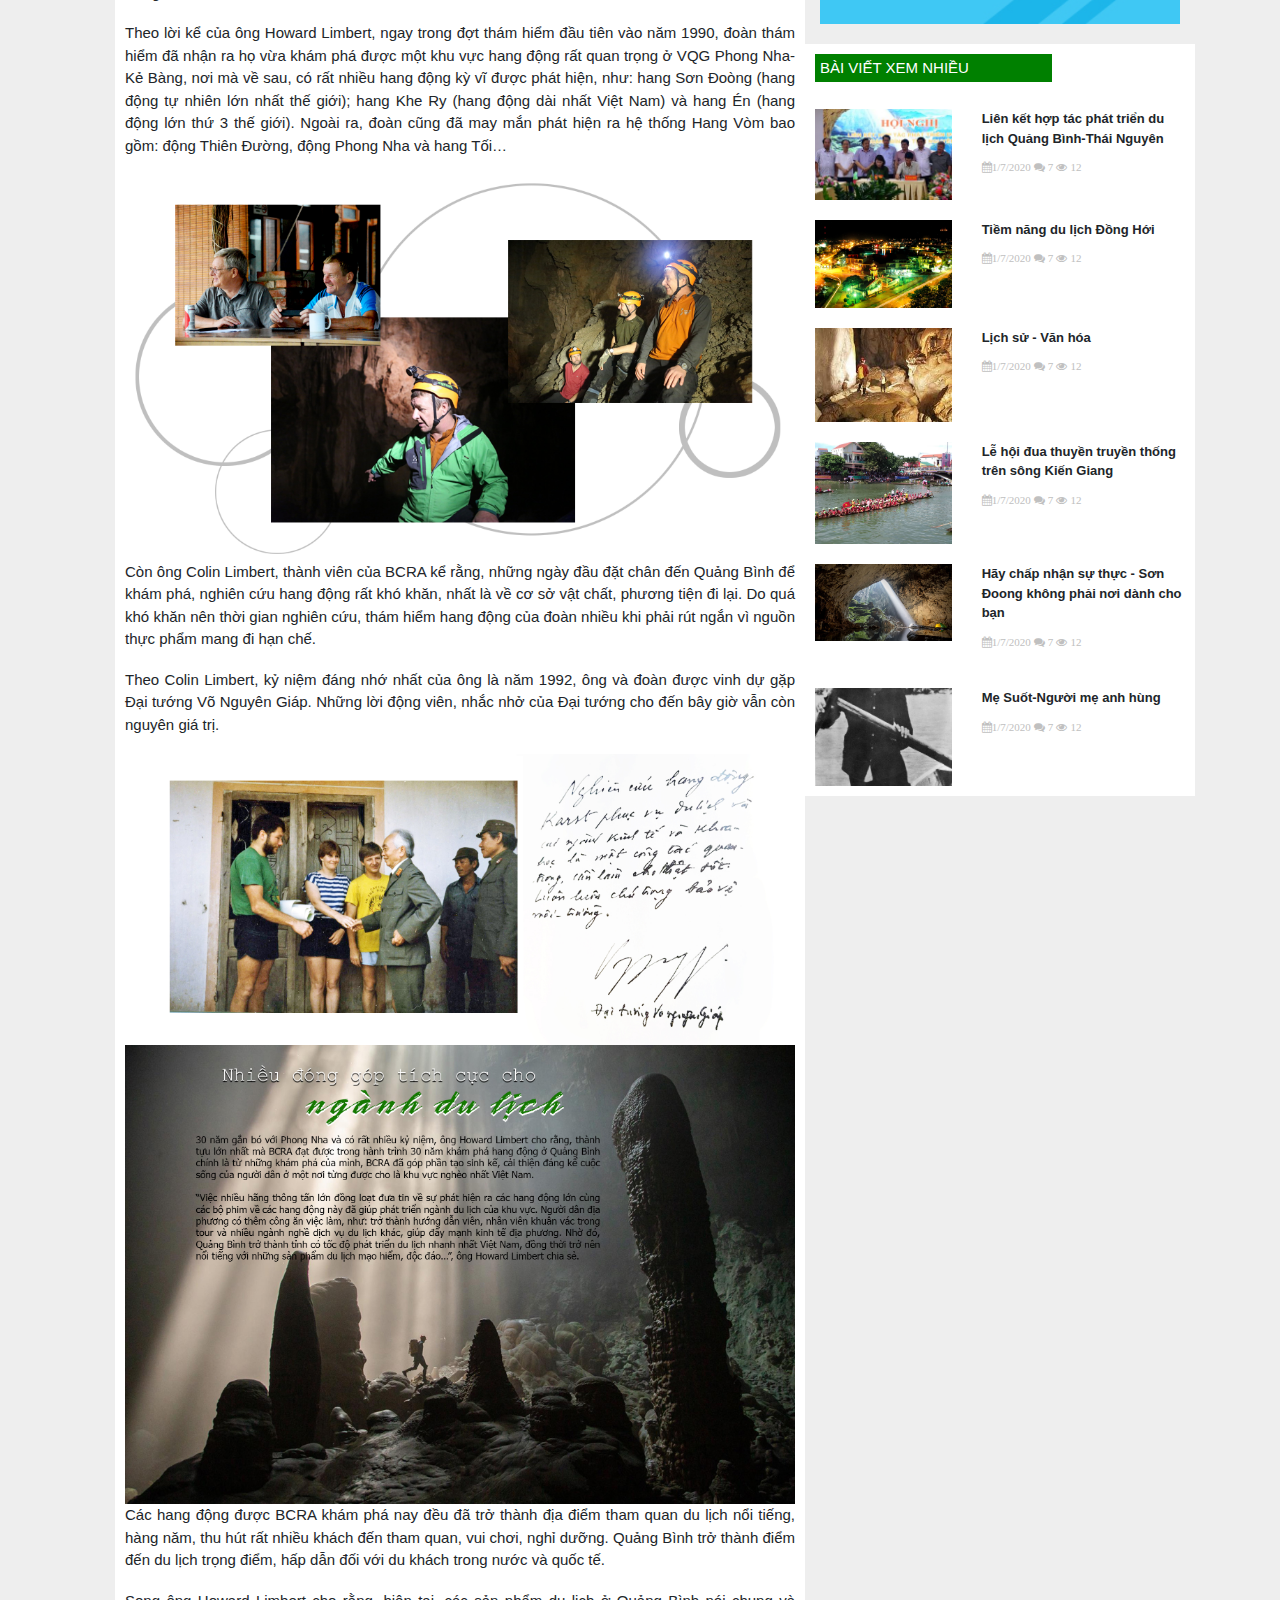
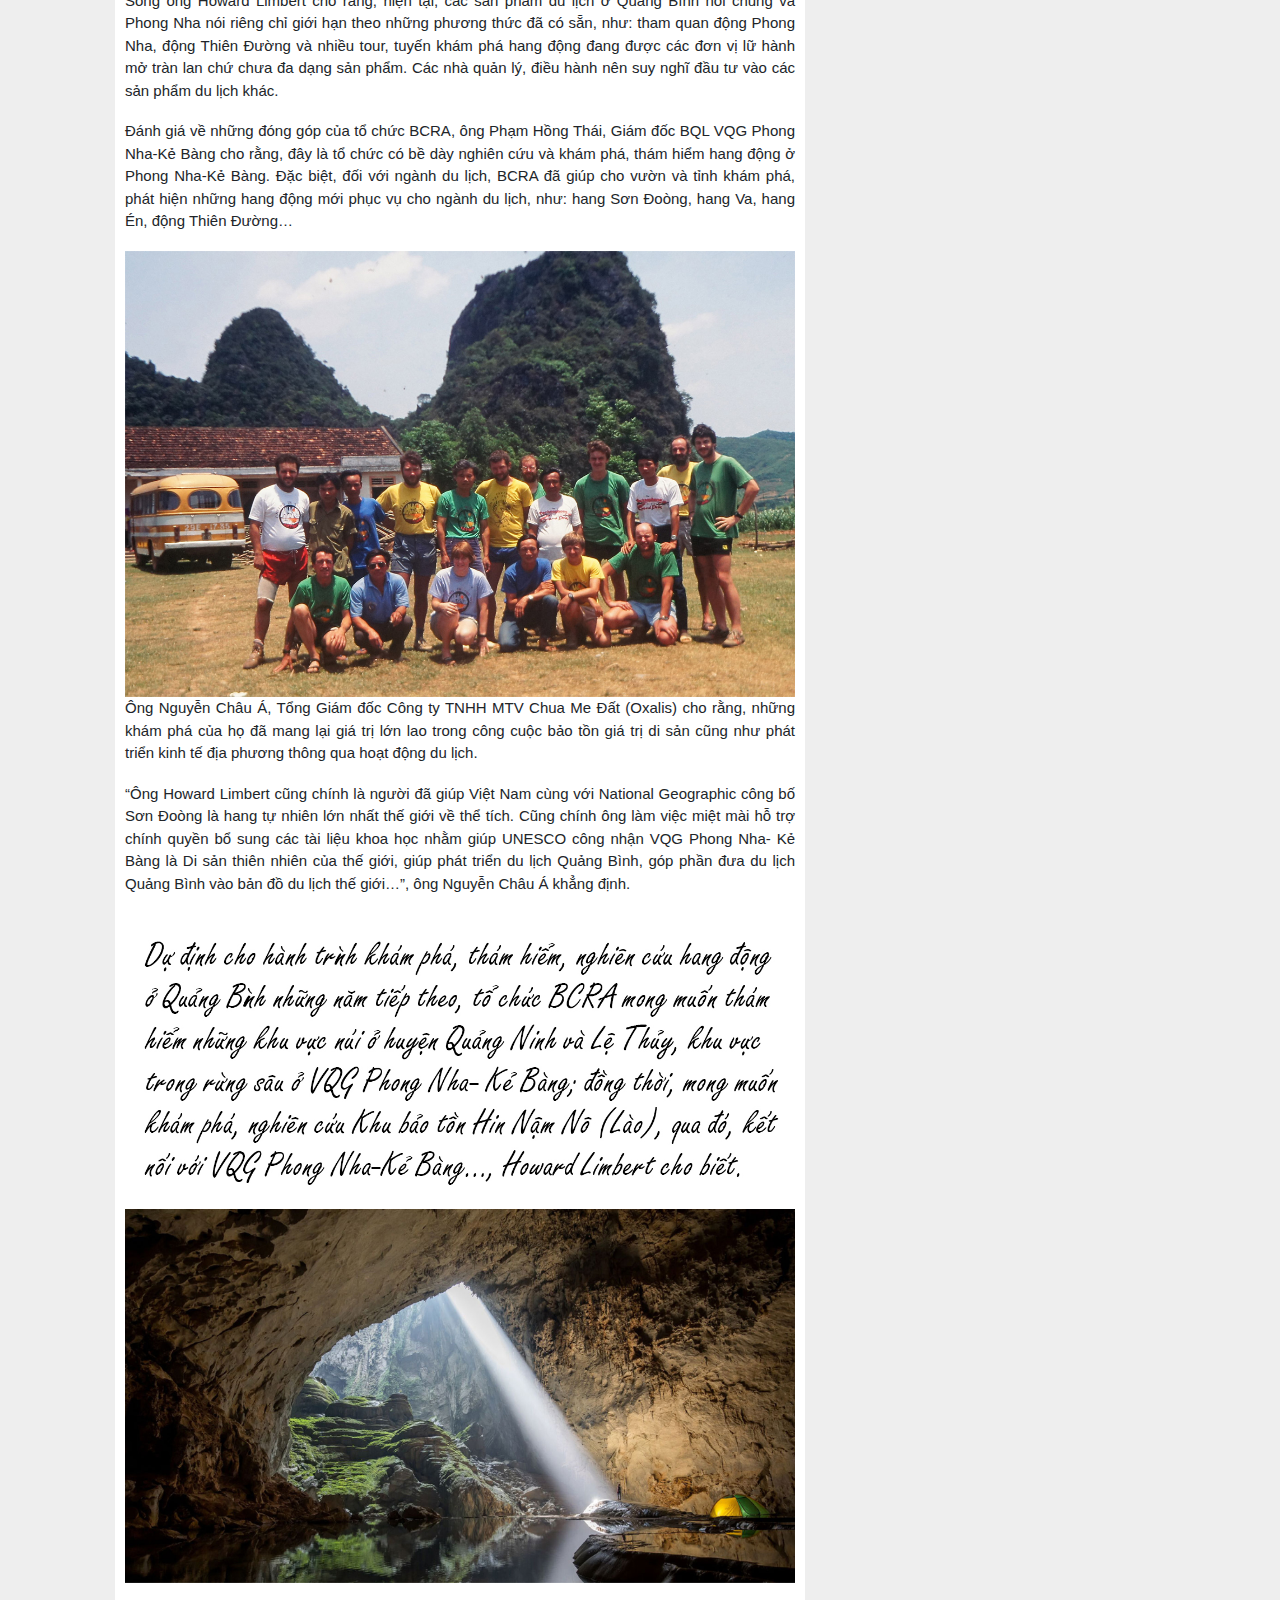
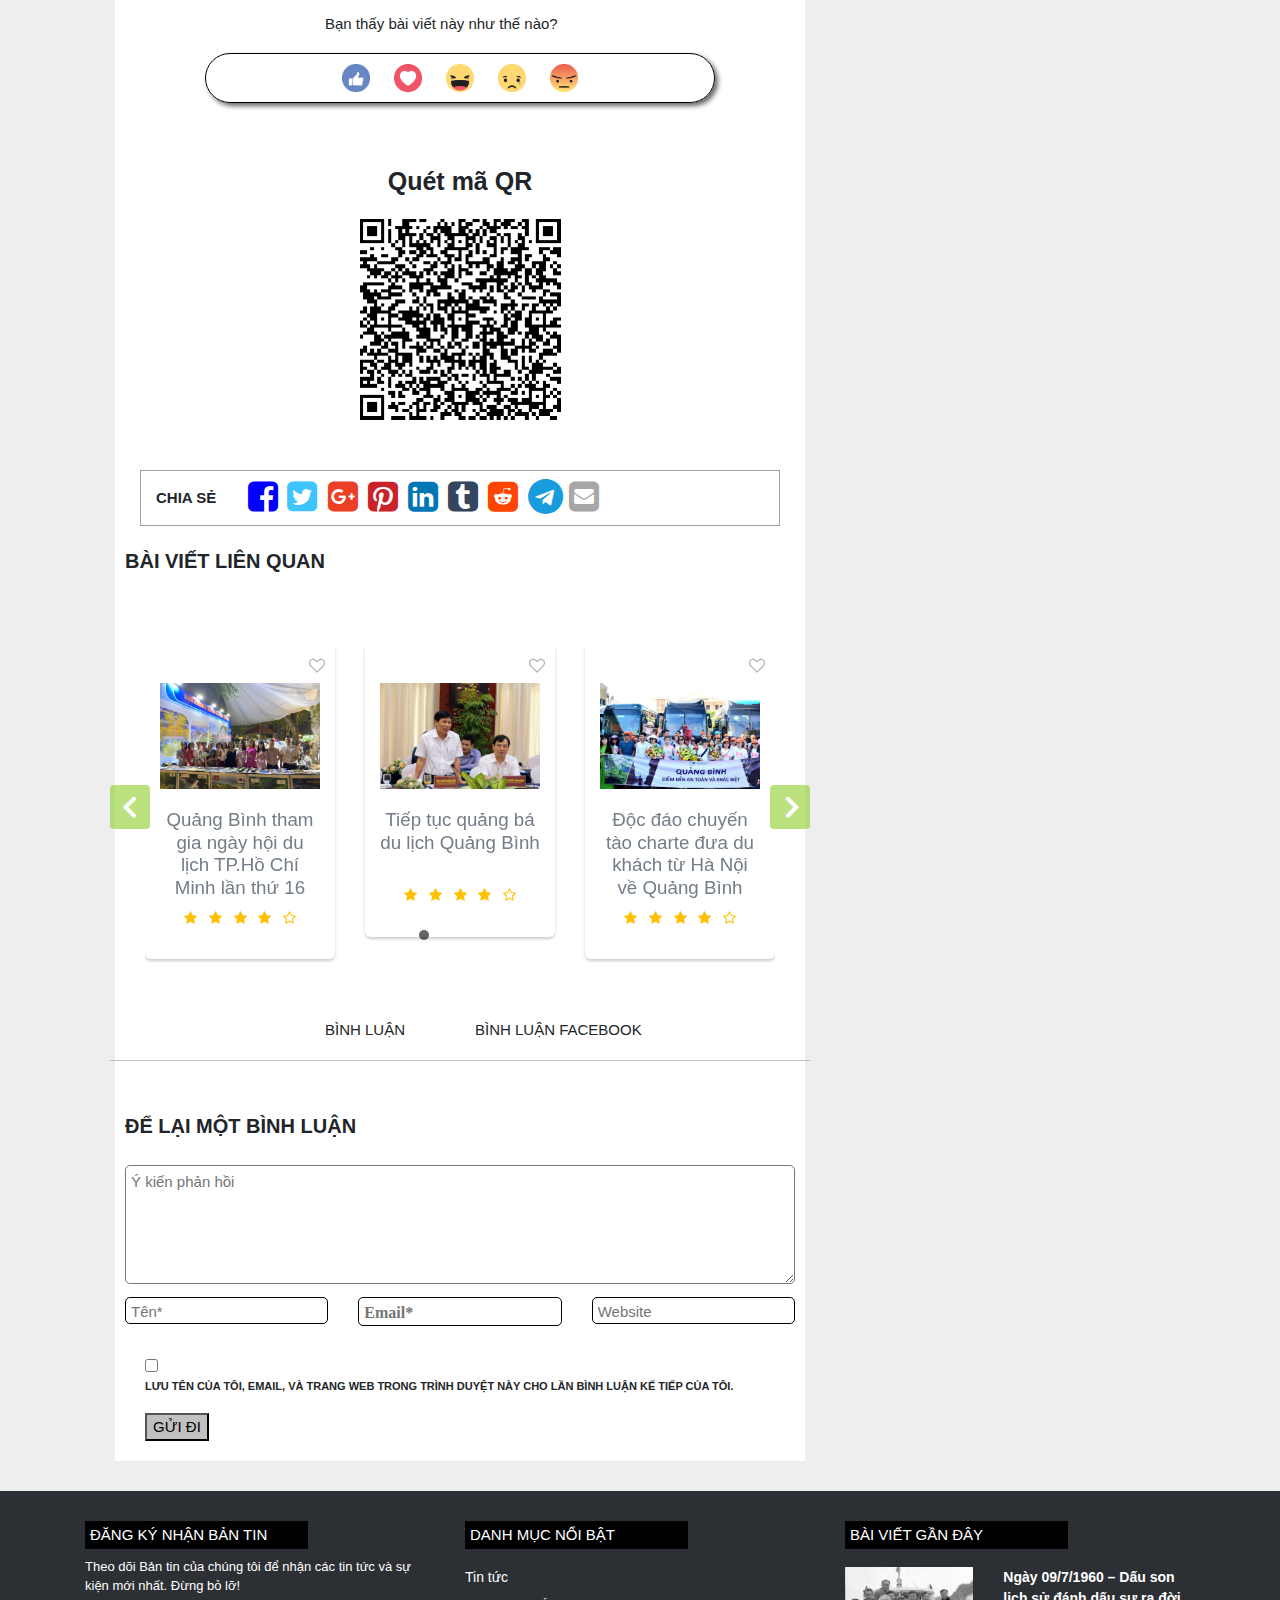
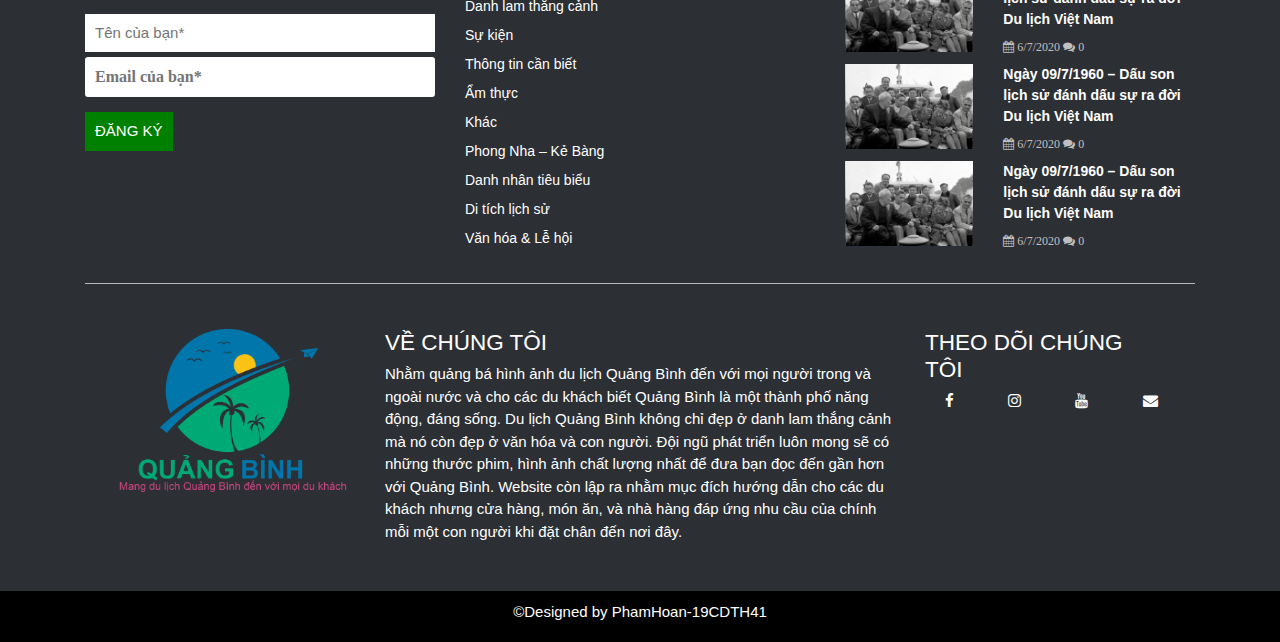
<file: PhamVanHoan_DuLichQB/Hanhtrinh30nam.html>
<!DOCTYPE html>
<html lang="en">
<head>
    <meta charset="UTF-8">
    <meta name="viewport" content="width=device-width, initial-scale=1.0">
    <title>Hành trình 30 năm khám phá Vương quốc hang động</title>
    <meta name="viewport" content="width=device-width, initial-scale=1">
    <link rel="stylesheet" href="https://maxcdn.bootstrapcdn.com/bootstrap/4.4.1/css/bootstrap.min.css">
    <script src="https://ajax.googleapis.com/ajax/libs/jquery/3.5.1/jquery.min.js"></script>
    <script src="https://cdnjs.cloudflare.com/ajax/libs/popper.js/1.16.0/umd/popper.min.js"></script>
    <script src="https://maxcdn.bootstrapcdn.com/bootstrap/4.4.1/js/bootstrap.min.js"></script>
    <link rel="stylesheet" href="https://cdnjs.cloudflare.com/ajax/libs/font-awesome/4.7.0/css/font-awesome.min.css">
    <link rel="stylesheet" href="https://www.w3schools.com/w3css/4/w3.css">
    <link rel="stylesheet" type="text/css" href="./css/style.css">
    <link href="bootstrap/bootstrap.css" rel="stylesheet" type="text/css">
    <script>
        $(document).ready(function () {
            $(".wish-icon i").click(function () {
                $(this).toggleClass("fa-heart fa-heart-o");
            });
        });	
    </script>
</head>
<body style="background: #eeeeee;">
    <div class="modal fade" id="myModal2">
        <div class="modal-dialog modal-dialog-centered">
            <div class="modal-content">
                <div class="modal-header">
                    <h4 class="modal-title">Thông tin để liên lạc</h4>
                    <button type="button" class="close" data-dismiss="modal">&times;</button>
                </div>
                <div class="modal-body">
                    <div class="row">
                        <div class="col-md-6 col-xs-7">
                            <label>Họ và tên :</label>
                            <input type="text" pattern=".{8,}" placeholder="Nhập tên">
                        </div>
                        <div class="col-md-6 col-xs-5">
                            <label>Số điện thoại :</label>
                            <input type="text" pattern="[0-9.+]{9,}" placeholder="Nhập số điện thoại">
                        </div>
                    </div>
                    <div class="row">
                        <div class="col-md-6 col-xs-12">
                            <label>Email :</label>
                            <input type="email" pattern="[a-z0-9._%+-]+@[a-z0-9.-]+\.[a-z]{2,3}$"
                                placeholder="your@email.com">
                        </div>
                        <div class="col-md-6 col-xs-12">
                            <label>Địa chỉ :</label>
                            <input type="text" pattern=".{5,}" placeholder="Nhập địa chỉ">
                        </div>
                    </div>
                    <div class="row">
                        <div class="col-md-12 col-xs-12">
                            <label>Nội dung cần liên hệ, phản ánh</label>
                            <textarea rows="4" placeholder="Xin mời viết vào đây..."></textarea>
                        </div>
                    </div>
                </div>
                <div class="modal-footer">
                    <button type="button" class="btn btn-success" data-dismiss="modal">Gửi đi </button>
                    <button type="button" class="btn btn-danger" data-dismiss="modal">Đóng</button>
                </div>
    
    
            </div>
        </div>
    </div>
    <!---->
    <div id="menu" style=" background: white;">
        <div class="container-fluid">
            <div class="row">
                <div class="col-md-2  text-center">
                    <a href="./index.html">
                    <img src="img/logo du lịch quảng bình.png" width="50%" style="margin-top: 5px" >
                    </a>
                </div>
                <!--col-->
                <div class="col-md-10">
                    <nav class="navbar navbar-expand-md navbar-dark">
                        <a class="navbar-brand" href="#"></a>
                        <button class="navbar-toggler" type="button" data-toggle="collapse" data-target="#collapsibleNavbar"
                            style="background: green">
                            <span class="navbar-toggler-icon"></span>
                        </button>
                        <div class="collapse navbar-collapse menucon" id="collapsibleNavbar">
                            <ul class="navbar-nav">
                                <li class="nav-item">
                                    <a class="nav-link" href="./TongquanQuangBinh.html">GIỚI THIỆU</a>
                                </li>
                                <li class="dropdown">
                                    <a href="javascript:void(0)" class="dropbtn">ĐIỂM DU LỊCH</a>
                                    <div class="dropdown-content">
                                        <a href="#">PHONG NHA - KẺ BÀNG</a>
                                        <a href="#">SUỐI NƯỚC MOỌC</a>
                                        <a href="#">HANG TÁM CÔ</a>
                                        <a href="#">KHÁC...</a>
                                    </div>
                                </li>
                                <li class="dropdown">
                                    <a href="javascript:void(0)" class="dropbtn">TRÃI NGHIỆM</a>
                                    <div class="dropdown-content">
                                        <a href="#">DANH LAM THẮNG CẢNH</a>
                                        <a href="#">ẨM THỰC</a>
                                        <a href="#">VĂN HÓA & LỄ HỘI</a>
                                        <a href="#">DI TÍCH LỊCH SỬ
                                
                                        </a>
                                    </div>
                                </li>
                                <li class="dropdown">
                                    <a href="javascript:void(0)" class="dropbtn">DỊCH VỤ DU LỊCH</a>
                                    <div class="dropdown-content">
                                        <a href="#">CÔNG TY LỮ HÀNH</a>
                                        <a href="#">CÁC TOUR DU LỊCH</a>
                                        <a href="#">CƠ SỞ LƯU TRÚ</a>
                                        <a href="#">DANH SÁCH NHÀ HÀNG</a>
                                    </div>
                                </li>
                                <li class="nav-item">
                                    <a class="nav-link" href="./Thông tin cần biết.html">THÔNG TIN CẦN BIẾT</a>
                                </li>
                                <li class="nav-item">
                                    <a class="nav-link mya" href="#" data-toggle="modal" data-target="#myModal2"><i class="fa fa-address-card"></i> LIÊN
                                        LẠC</a>
                                </li>
                                <li class="nav-item">
    
                                    <div class="row text-center" style="margin-top: 20px; margin-left: 10px;">
                                        <div class="col-md-3 col-3">
                                            <i class="fa fa-facebook" title="Facebook"></i>
                                        </div>
                                        <div class="col-md-3 col-3">
                                            <i class="fa fa-instagram" title="Istagram"></i>
                                        </div>
                                        <div class="col-md-3 col-3">
                                            <i class="fa fa-youtube" title="Youtube"></i>
                                        </div>
                                        <div class="col-md-3 col-3">
                                            <i class="fa fa-envelope" title="Mail"></i>
                                        </div>
                                    </div>
                                    <!--row-->
    
                                </li>
                                <li class="nav-item d-none d-sm-block" style="padding-left: 0px; margin-top: 12px;">
                                    <form class="form-inline ml-5 " action="./index.html  ">
                                        <input class="form-control" type="text" placeholder="Nhập thông tin tìm kiếm">
                                        <button class="btn btn-success" type="submit">Search</button>
                                    </form>
                                </li>
                            </ul>
                        </div>
                    </nav>
                </div><!--col-->
            </div><!--row-->
        </div><!--container-fluid-->
    </div><!--menu-->
    <div id="banner">
        <div class="container-fluid">
            <div class="row d-none d-md-block" style="background:black;">
                <img style="opacity: 0.5;" src="./img/images641312_Doi_bo_song_gianh-gigapixel.jpg" width="100%">
                <div style="position: absolute;  top: 25%; margin-left: 15%;">
                    <b><p style="color:white; font-size: 32px;">HÀNH TRÌNH 30 NĂM KHÁM PHÁ VƯƠNG QUỐC HANG ĐỘNG</p></b>
                </div>
                <div style=" position: absolute;  top: 250px; margin-left: 30%; color: white;">
                    <p style=" font-size: 13;"> 
                        <span> Trang chủ</span> > 
                        <span> Nổi bật </span> >
                        <span> Tin tức </span> >
                        <span>Hành trình 30 năm khám phá Vương Quốc hang động </span>
                    </p>
                    
                </div>
            </div>
        </div>

    </div><!--banner-->
    <div id="Hanhtrinh">
        <div class="container">
            <div class="row" style="padding: 30px;">
                <div class="col-md-8">
                    <div style="background: white">
                        <div id="news" class="row">
                            <div class="col-md-2">
                                <p>Tin tức</p>
                            </div>
                        </div>
                        <div class="row">
                            <div class="col-md-3">
                                <p style="margin: 10px 0 7px 10px;padding-left: 12px; background: white; font-size: 11px;color:#999999;margin-top: 1px"><i class="fa fa-calendar">1/7/2020</i> <i class=" fa fa-comments"> 7</i> <i class="fa fa-eye"> 12</i></p>
                            </div>
                        </div>
                        <div class="d-none d-sm-block">
                        <div class="row" style="border: 1px solid #a7a0a0; margin: 0 15px 0 15px;">
                            <div class="col-md-2" style="margin: 7px 0 7px 0; top: 9px;">
                               <b><p>CHIA SẺ</p></b>
                            </div>
                            <div class="col-md-1" style="color:blue; font-size: 35px; padding-left: 1px; margin-right: -13px;">
                                <i class="fa fa-facebook-square"></i>
                            </div>
                            <div class="col-md-1" style="color:#40C4FF; font-size: 35px; padding-left: 0; margin-right: -13px;">
                                <i class="fa fa-twitter-square"></i>
                            </div>
                            <div class="col-md-1" style="color:#EB4026; font-size: 35px; padding-left: 0; margin-right: -13px;">
                                <i class="fa fa-google-plus-square"></i>
                            </div>
                            <div class="col-md-1" style="color:#C92228; font-size: 35px; padding-left: 0; margin-right: -13px;">
                                <i class="fa fa-pinterest-square"></i>
                            </div>
                            <div class="col-md-1" style="color:#0077B5; font-size: 35px; padding-left: 0; margin-right: -13px;">
                                <i class="fa fa-linkedin-square"></i>
                            </div>
                            <div class="col-md-1" style="color:#34465D; font-size: 35px; padding-left: 0; margin-right: -13px;">
                                <i class="fa fa-tumblr-square"></i>
                            </div>
                            <div class="col-md-1" style="color:#FF4500; font-size: 35px; padding-left: 0; margin-right: -13px;">
                                <i class="fa fa-reddit-square"></i>
                            </div>
                            <div class="col-md-1" style="color:#179CDE; font-size: 35px; padding-left: 0; margin-right: -13px;">
                                <i class="fa fa-telegram"></i>
                            </div>
                            <div class="col-md-1" style="color:#A7A7A7; font-size: 35px; padding-left: 0; margin-right: -13px;">
                                <i class="fa fa-envelope-square"></i>
                            </div>
                        </div><!---->
                        </div>
                        <div class="row" style="padding:0 10px 0 10px; text-align: justify;">
                            <div class="col-md-12" style="margin-top: 20px;">
                                <p>30 năm là quãng thời gian kể từ khi đoàn thám hiểm của Hiệp hội nghiên cứu hang động Hoàng gia Anh-The British Cave
                                Research Association (BCRA) đến Việt Nam để nghiên cứu và thám hiểm. Hơn 350 hang động đã được khám phá và lập bản đồ.
                                Những khám phá của BCRA đã giúp Quảng Bình trở nên nổi tiếng với các sản phẩm du lịch mạo hiểm độc đáo về hang động,
                                đồng thời trở thành tỉnh có tốc độ phát triển du lịch nhanh nhất Việt Nam…</p>
                                <img src="./img/bí ẩn từ lòng đất.jpg" width="100%">
                                <p>
                                    Một ngày đầu tháng 5, bên dòng sông Son thơ mộng ở thị trấn Phong Nha, chúng tôi đã có cuộc trò chuyện với ông Howard
                                    Limbert, Trưởng nhóm BCRA. Kể từ lần đầu vào năm 1990 đến nay, ông cùng nhóm BCRA đã có 30 năm khám phá các hang động ở
                                    Việt Nam.
                                </p>
                                <p>
                                    Ông cho biết, trong quãng thời gian ấy, với tổng số gần 19 đợt thám hiểm, đoàn luôn đến Quảng Bình để khám phá, bởi đây
                                    là khu vực mỏ đá vôi quan trọng của Việt Nam và cũng có thể là của cả thế giới. Các hệ thống hang động tại Quảng Bình
                                    rất đồ sộ, ẩn chứa nhiều giá trị nghiên cứu khoa học quý giá cùng nhiều cơ hội để khám phá và thám hiểm.
                                </p>
                                <img src="./img/ongnguoianh.jpg" width="100%">
                                <p>
                                    Hơn 350 hang động đã được khám phá và lập bản đồ cùng nhiều hang động khác chưa được khám phá ở Quảng Bình. Trong đó,
                                    tiêu biểu nhất là bốn hệ thống hang động, gồm: hang động Phong Nha (94km), hệ thống hang động Hang Vòm (55km), hệ thống
                                    hang động Nước Moọc (23km) và hệ thống hang động Tú Làn (25km) nằm bên ngoài khuôn viên Vườn quốc gia (VQG) Phong Nha-Kẻ
                                    Bàng.
                                </p>
                                <p>
                                    Theo lời kể của ông Howard Limbert, ngay trong đợt thám hiểm đầu tiên vào năm 1990, đoàn thám hiểm đã nhận ra họ vừa
                                    khám phá được một khu vực hang động rất quan trọng ở VQG Phong Nha- Kẻ Bàng, nơi mà về sau, có rất nhiều hang động kỳ vĩ
                                    được phát hiện, như: hang Sơn Đoòng (hang động tự nhiên lớn nhất thế giới); hang Khe Ry (hang động dài nhất Việt Nam) và
                                    hang Én (hang động lớn thứ 3 thế giới). Ngoài ra, đoàn cũng đã may mắn phát hiện ra hệ thống Hang Vòm bao gồm: động
                                    Thiên Đường, động Phong Nha và hang Tối…
                                </p>
                                <img src="./img/ongnguoianhdikhampha.jpg" width="100%">
                                <p>
                                    Còn ông Colin Limbert, thành viên của BCRA kể rằng, những ngày đầu đặt chân đến Quảng Bình để khám phá, nghiên cứu hang
                                    động rất khó khăn, nhất là về cơ sở vật chất, phương tiện đi lại. Do quá khó khăn nên thời gian nghiên cứu, thám hiểm
                                    hang động của đoàn nhiều khi phải rút ngắn vì nguồn thực phẩm mang đi hạn chế.
                                </p>
                                <p>
                                    Theo Colin Limbert, kỷ niệm đáng nhớ nhất của ông là năm 1992, ông và đoàn được vinh dự gặp Đại tướng Võ Nguyên Giáp.
                                    Những lời động viên, nhắc nhở của Đại tướng cho đến bây giờ vẫn còn nguyên giá trị.
                                </p>
                                <img src="./img/bucthubacgiap.jpg" width="100%">
                                <img src="./img/donggopnhanhdulich.jpg" width="100%">
                                <p>
                                    Các hang động được BCRA khám phá nay đều đã trở thành địa điểm tham quan du lịch nổi tiếng, hàng năm, thu hút rất nhiều
                                    khách đến tham quan, vui chơi, nghỉ dưỡng. Quảng Bình trở thành điểm đến du lịch trọng điểm, hấp dẫn đối với du khách
                                    trong nước và quốc tế.
                                </p>
                                <p>
                                    Song ông Howard Limbert cho rằng, hiện tại, các sản phẩm du lịch ở Quảng Bình nói chung và Phong Nha nói riêng chỉ giới
                                    hạn theo những phương thức đã có sẵn, như: tham quan động Phong Nha, động Thiên Đường và nhiều tour, tuyến khám phá hang
                                    động đang được các đơn vị lữ hành mở tràn lan chứ chưa đa dạng sản phẩm. Các nhà quản lý, điều hành nên suy nghĩ đầu tư
                                    vào các sản phẩm du lịch khác.
                                </p>
                                <p>
                                    Đánh giá về những đóng góp của tổ chức BCRA, ông Phạm Hồng Thái, Giám đốc BQL VQG Phong Nha-Kẻ Bàng cho rằng, đây là tổ
                                    chức có bề dày nghiên cứu và khám phá, thám hiểm hang động ở Phong Nha-Kẻ Bàng. Đặc biệt, đối với ngành du lịch, BCRA đã
                                    giúp cho vườn và tỉnh khám phá, phát hiện những hang động mới phục vụ cho ngành du lịch, như: hang Sơn Đoòng, hang Va,
                                    hang Én, động Thiên Đường…
                                </p>
                                <img src="./img/tây đi động.jpg" width="100%">
                                <p>
                                    Ông Nguyễn Châu Á, Tổng Giám đốc Công ty TNHH MTV Chua Me Đất (Oxalis) cho rằng, những khám phá của họ đã mang lại giá
                                    trị lớn lao trong công cuộc bảo tồn giá trị di sản cũng như phát triển kinh tế địa phương thông qua hoạt động du lịch.
                                </p>
                                <p>
                                    “Ông Howard Limbert cũng chính là người đã giúp Việt Nam cùng với National Geographic công bố Sơn Đoòng là hang tự nhiên
                                    lớn nhất thế giới về thể tích. Cũng chính ông làm việc miệt mài hỗ trợ chính quyền bổ sung các tài liệu khoa học nhằm
                                    giúp UNESCO công nhận VQG Phong Nha- Kẻ Bàng là Di sản thiên nhiên của thế giới, giúp phát triển du lịch Quảng Bình, góp
                                    phần đưa du lịch Quảng Bình vào bản đồ du lịch thế giới…”, ông Nguyễn Châu Á khẳng định.
                                </p>
                                <img src="./img/dongchu.jpg" width="100%">
                                <img src="./img/sondonganhsang.jpg" width="100%">
                                <p style=" padding-left:200px; padding-top: 30px;">
                                    Bạn thấy bài viết này như thế nào?
                                </p>
                                <div id="iconn" class="row text-center" style="border:1px solid black; border-radius: 30px; margin-left: 80px; margin-right: 80px;">
                                    <div class="col-md-12">
                                        <img src="./img/like.gif" width="10%">
                                        <img src="./img/love.gif" width="10%">
                                        <img src="./img/haha.gif" width="10%">
                                        <img src="./img/sad.gif" width="10%">
                                        <img src="./img/angry.gif" width="10%">
                                    </div>
                                </div>
                                <div class="row text-center">
                                    <div class="col-md-12">
                                        <b>
                                            <p style="padding-top: 60px; font-size: 25px;">Quét mã QR</p>
                                        </b>
                                        <img src="./img/tải xuống.png" width="30%">
                                    </div>
                                </div>
                                <div class="row" style="border: 1px solid #a7a0a0; margin: 50px 15px 0 15px">
                                    <div class="col-md-2" style="margin: 7px 0 7px 0; top: 9px;">
                                        <b>
                                            <p>CHIA SẺ</p>
                                        </b>
                                    </div>
                                    <div class="col-md-1" style="color:blue; font-size: 35px; padding-left: 1px; margin-right: -13px;">
                                        <i class="fa fa-facebook-square" ></i>
                                    </div>
                                    <div class="col-md-1" style="color:#40C4FF; font-size: 35px; padding-left: 0; margin-right: -13px;">
                                        <i class="fa fa-twitter-square"></i>
                                    </div>
                                    <div class="col-md-1" style="color:#EB4026; font-size: 35px; padding-left: 0; margin-right: -13px;">
                                        <i class="fa fa-google-plus-square"></i>
                                    </div>
                                    <div class="col-md-1" style="color:#C92228; font-size: 35px; padding-left: 0; margin-right: -13px;">
                                        <i class="fa fa-pinterest-square"></i>
                                    </div>
                                    <div class="col-md-1" style="color:#0077B5; font-size: 35px; padding-left: 0; margin-right: -13px;">
                                        <i class="fa fa-linkedin-square"></i>
                                    </div>
                                    <div class="col-md-1" style="color:#34465D; font-size: 35px; padding-left: 0; margin-right: -13px;">
                                        <i class="fa fa-tumblr-square"></i>
                                    </div>
                                    <div class="col-md-1" style="color:#FF4500; font-size: 35px; padding-left: 0; margin-right: -13px;">
                                        <i class="fa fa-reddit-square"></i>
                                    </div>
                                    <div class="col-md-1" style="color:#179CDE; font-size: 35px; padding-left: 0; margin-right: -13px;">
                                        <i class="fa fa-telegram"></i>
                                    </div>
                                    <div class="col-md-1" style="color:#A7A7A7; font-size: 35px; padding-left: 0; margin-right: -13px;">
                                        <i class="fa fa-envelope-square"></i>
                                    </div>
                                </div><!--Share-->
                                <div class="row">
                                    <div class="col-md-12">
                                        <b><p style="font-size: 20px; padding-top: 20px;">BÀI VIẾT LIÊN QUAN</p></b>
                                    </div>
                                </div>
                                <div class="row">
                                    <div class="col-md-12">
                                        <div id="myCarousel" class="carousel slide" data-ride="carousel" data-interval="0">
                                            <ol class="carousel-indicators">
                                                <li data-target="#myCarousel" data-slide-to="0" class="active"></li>
                                                <li data-target="#myCarousel" data-slide-to="1"></li>
                                                <li data-target="#myCarousel" data-slide-to="2"></li>
                                            </ol><!--Wrapper for carousel items-->
                                            <div class="carousel-inner">
                                                <div class="item carousel-item active">
                                                    <div class="row">
                                                        <div class="col-sm-4">
                                                            <div class="thumb-wrapper">
                                                                <span class="wish-icon"><i class="fa fa-heart-o"></i></span>
                                                                <div class="img-box">
                                                                    <img src="./img/ngay-hoi-2020-480x320.jpeg" class="img-fluid" alt="">
                                                                </div>
                                                                <div class="thumb-content">
                                                                    <h5>Quảng Bình tham gia ngày hội du lịch TP.Hồ Chí Minh lần thứ 16</h5>
                                                                    <div class="star-rating">
                                                                        <ul class="list-inline">
                                                                            <li class="list-inline-item"><i class="fa fa-star"></i></li>
                                                                            <li class="list-inline-item"><i class="fa fa-star"></i></li>
                                                                            <li class="list-inline-item"><i class="fa fa-star"></i></li>
                                                                            <li class="list-inline-item"><i class="fa fa-star"></i></li>
                                                                            <li class="list-inline-item"><i class="fa fa-star-o"></i></li>
                                                                        </ul>
                                                                    </div>
                                                                </div>
                                                            </div>
                                                        </div><!--col-->
                                                        <div class="col-sm-4">
                                                            <div class="thumb-wrapper">
                                                                <span class="wish-icon"><i class="fa fa-heart-o"></i></span>
                                                                <div class="img-box">
                                                                    <img src="./img/BT-Nguyen-Ngoc-Thien-480x320.jpg" class="img-fluid" alt="">
                                                                </div>
                                                                <div class="thumb-content">
                                                                    <h5 >Tiếp tục quảng bá du lịch Quảng Bình</h5>
                                                                    <div class="star-rating" style="margin-top: 30px;">
                                                                        <ul class="list-inline">
                                                                            <li class="list-inline-item"><i class="fa fa-star"></i></li>
                                                                            <li class="list-inline-item"><i class="fa fa-star"></i></li>
                                                                            <li class="list-inline-item"><i class="fa fa-star"></i></li>
                                                                            <li class="list-inline-item"><i class="fa fa-star"></i></li>
                                                                            <li class="list-inline-item"><i class="fa fa-star-o"></i></li>
                                                                        </ul>
                                                                    </div>
                                                                </div>
                                                            </div>
                                                        </div>
                                                        <!--col-->
                                                        <div class="col-sm-4">
                                                            <div class="thumb-wrapper">
                                                                <span class="wish-icon"><i class="fa fa-heart-o"></i></span>
                                                                <div class="img-box">
                                                                    <img src="./img/charte-HN-ĐH-480x320.jpg" class="img-fluid" alt="">
                                                                </div>
                                                                <div class="thumb-content">
                                                                    <h5>Độc đáo chuyến tào charte đưa du khách từ Hà Nội về Quảng Bình</h5>
                                                                    <div class="star-rating">
                                                                        <ul class="list-inline">
                                                                            <li class="list-inline-item"><i class="fa fa-star"></i></li>
                                                                            <li class="list-inline-item"><i class="fa fa-star"></i></li>
                                                                            <li class="list-inline-item"><i class="fa fa-star"></i></li>
                                                                            <li class="list-inline-item"><i class="fa fa-star"></i></li>
                                                                            <li class="list-inline-item"><i class="fa fa-star-o"></i></li>
                                                                        </ul>
                                                                    </div>
                                                                </div>
                                                            </div>
                                                        </div>
                                                        <!--col-->
                                                    </div>
                                                </div><!--item carousel-item active-->
                                                <div class="item carousel-item">
                                                    <div class="row">
                                                        <div class="col-sm-4">
                                                            <div class="thumb-wrapper">
                                                                <span class="wish-icon"><i class="fa fa-heart-o"></i></span>
                                                                <div class="img-box">
                                                                    <img src="./img/thien-duong-cave-480x320.jpg" class="img-fluid" alt="">
                                                                </div>
                                                                <div class="thumb-content">
                                                                    <h5>Báo Mỹ giới thiệu cảnh đẹp và con người Quảng Bình</h5>
                                                                    <div class="star-rating" style="margin-top: 33px;">
                                                                        <ul class="list-inline">
                                                                            <li class="list-inline-item"><i class="fa fa-star"></i></li>
                                                                            <li class="list-inline-item"><i class="fa fa-star"></i></li>
                                                                            <li class="list-inline-item"><i class="fa fa-star"></i></li>
                                                                            <li class="list-inline-item"><i class="fa fa-star"></i></li>
                                                                            <li class="list-inline-item"><i class="fa fa-star-o"></i></li>
                                                                        </ul>
                                                                    </div>
                                                                </div>
                                                            </div>
                                                        </div>
                                                        <!--col-->
                                                        <div class="col-sm-4">
                                                            <div class="thumb-wrapper">
                                                                <span class="wish-icon"><i class="fa fa-heart-o"></i></span>
                                                                <div class="img-box">
                                                                    <img src="./img/tulan-race-2020-480x320.jpg" class="img-fluid" alt="">
                                                                </div>
                                                                <div class="thumb-content">
                                                                    <h5>Cuộc đua khám phá Tú Làn</h5>
                                                                    <div class="star-rating" style="margin-top: 53px;">
                                                                        <ul class="list-inline">
                                                                            <li class="list-inline-item"><i class="fa fa-star"></i></li>
                                                                            <li class="list-inline-item"><i class="fa fa-star"></i></li>
                                                                            <li class="list-inline-item"><i class="fa fa-star"></i></li>
                                                                            <li class="list-inline-item"><i class="fa fa-star"></i></li>
                                                                            <li class="list-inline-item"><i class="fa fa-star-o"></i></li>
                                                                        </ul>
                                                                    </div>
                                                                </div>
                                                            </div>
                                                        </div>
                                                        <!--col-->
                                                        <div class="col-sm-4">
                                                            <div class="thumb-wrapper">
                                                                <span class="wish-icon"><i class="fa fa-heart-o"></i></span>
                                                                <div class="img-box">
                                                                    <img src="./img/hop-tac-QB-TN-480x320.jpg" class="img-fluid" alt="">
                                                                </div>
                                                                <div class="thumb-content">
                                                                    <h5>Liên kết hợp tác phát triển du lịch Quảng Bình - Thái Nguyên</h5>
                                                                    <div class="star-rating">
                                                                        <ul class="list-inline">
                                                                            <li class="list-inline-item"><i class="fa fa-star"></i></li>
                                                                            <li class="list-inline-item"><i class="fa fa-star"></i></li>
                                                                            <li class="list-inline-item"><i class="fa fa-star"></i></li>
                                                                            <li class="list-inline-item"><i class="fa fa-star"></i></li>
                                                                            <li class="list-inline-item"><i class="fa fa-star-o"></i></li>
                                                                        </ul>
                                                                    </div>
                                                                </div>
                                                            </div>
                                                        </div>
                                                        <!--col-->
                                                    </div>
                                                </div><!--item carousel-item-->
                                                <div class="item carousel-item">
                                                    <div class="row">
                                                        <div class="col-sm-4">
                                                            <div class="thumb-wrapper">
                                                                <span class="wish-icon"><i class="fa fa-heart-o"></i></span>
                                                                <div class="img-box">
                                                                    <img src="./img/ga20dh-480x320.jpg" class="img-fluid" alt="">
                                                                </div>
                                                                <div class="thumb-content">
                                                                    <h5>Chạy lại hằng ngày các chuyến tàu từ Hà Nội đi Quảng Bình</h5>
                                                                    <div class="star-rating" style="margin-top: 50;">
                                                                        <ul class="list-inline">
                                                                            <li class="list-inline-item"><i class="fa fa-star"></i></li>
                                                                            <li class="list-inline-item"><i class="fa fa-star"></i></li>
                                                                            <li class="list-inline-item"><i class="fa fa-star"></i></li>
                                                                            <li class="list-inline-item"><i class="fa fa-star"></i></li>
                                                                            <li class="list-inline-item"><i class="fa fa-star-o"></i></li>
                                                                        </ul>
                                                                    </div>
                                                                </div>
                                                            </div>
                                                        </div>
                                                        <!--col-->
                                                        <div class="col-sm-4">
                                                            <div class="thumb-wrapper">
                                                                <span class="wish-icon"><i class="fa fa-heart-o"></i></span>
                                                                <div class="img-box">
                                                                    <img src="./img/thien-duong-cave-480x320.jpg" class="img-fluid" alt="">
                                                                </div>
                                                                <div class="thumb-content">
                                                                    <h5>Giảm 50% khi tham quan đối với các sản phẩm du lịch</h5>
                                                                    <div class="star-rating" style="margin-top: 0px;">
                                                                        <ul class="list-inline">
                                                                            <li class="list-inline-item"><i class="fa fa-star"></i></li>
                                                                            <li class="list-inline-item"><i class="fa fa-star"></i></li>
                                                                            <li class="list-inline-item"><i class="fa fa-star"></i></li>
                                                                            <li class="list-inline-item"><i class="fa fa-star"></i></li>
                                                                            <li class="list-inline-item"><i class="fa fa-star-o"></i></li>
                                                                        </ul>
                                                                    </div>
                                                                </div>
                                                            </div>
                                                        </div>
                                                        <!--col-->
                                                        <div class="col-sm-4">
                                                            <div class="thumb-wrapper">
                                                                <span class="wish-icon"><i class="fa fa-heart-o"></i></span>
                                                                <div class="img-box">
                                                                    <img src="./img/dong-hoi-market-480x300.jpg" class="img-fluid" alt="">
                                                                </div>
                                                                <div class="thumb-content">
                                                                    <h5>Khu chợ sáng thú vị bên sông Nhật Lệ</h5>
                                                                    <div class="star-rating" style="margin-top:27px">
                                                                        <ul class="list-inline">
                                                                            <li class="list-inline-item"><i class="fa fa-star"></i></li>
                                                                            <li class="list-inline-item"><i class="fa fa-star"></i></li>
                                                                            <li class="list-inline-item"><i class="fa fa-star"></i></li>
                                                                            <li class="list-inline-item"><i class="fa fa-star"></i></li>
                                                                            <li class="list-inline-item"><i class="fa fa-star-o"></i></li>
                                                                        </ul>
                                                                    </div>
                                                                </div>
                                                            </div>
                                                        </div>
                                                        <!--col-->
                                                    </div>
                                                </div>
                                                <!--item carousel-item-->
                                            </div>
                                        </div><!--Carousel indicators-->
                                        
                                        <a class="carousel-control-prev" href="#myCarousel" data-slide="prev">
                                            <i class="fa fa-angle-left"></i>
                                        </a>
                                        <a class="carousel-control-next" href="#myCarousel" data-slide="next">
                                            <i class="fa fa-angle-right"></i>
                                        </a><!-- Carousel controls -->
                                    </div>
                                </div>
                                <div class="row" style="border-bottom: 1px solid silver">
                                    <div class="col-md-6">
                                        <div style="padding-left: 200px;">
                                        <p>BÌNH LUẬN</p>
                                    </div>
                                    </div>
                                    <div class="col-md-6">
                                        <p>BÌNH LUẬN FACEBOOK</p>
                                    </div>
                                </div>
                                <div class="row">
                                    <div class="col-md-12">
                                        <b>
                                            <p style="font-size: 20px; padding-top: 50px;">ĐỂ LẠI MỘT BÌNH LUẬN</p>
                                        </b>
                                    </div>
                                </div>
                               <div class="row">
                                   <div class="col-md-12">
                                       <form>
                                        <textarea
                                            style="width: 100%; color:black; border: 1 solid black; padding: 5px 5px 0px 5px; margin-top: 6px; border-radius: 5px;"
                                            rows="5" name="ykien" placeholder="Ý kiến phản hồi"></textarea>
                                       </form>
                                   </div>
                               </div>
                               <div class="row">
                                   <div class="col-md-4">
                                       <form>
                                        <input
                                            style="width: 100%; color:black; border: 1px solid black; padding: 3px 5px 0px 5px; margin-top: 6px; border-radius: 5px;"
                                            type="text" name="name" placeholder="Tên*">
                                       </form>
                                   </div>
                                   <div class="col-md-4">
                                    <form action="">
                                        <input
                                            style="width: 100%; color:black; border: 1px solid black; padding: 3px 5px 0px 5px; margin-top: 6px; border-radius: 5px;"
                                            type="email" name="Emaill" placeholder="Email*">
                                    
                                        </div>
                                    </form>
                                   <div class="col-md-4">
                                       <form action="">
                                        <input
                                            style="width: 100%; color:black; border: 1px solid black; padding: 3px 5px 0px 5px; margin-top: 6px; border-radius: 5px;"
                                            type="text" name="Website" placeholder="Website">
                                        
                                        </div>
                                       </form>
                                       

                                   </div>
                               </div>
                               <div class="row" style="margin: 20px 0 20px 20px">
                                   <div class="col-md-12">
                                       <form>
                                           <input type="checkbox" name="Save name">
                                       </form>
                                       <b><p style="font-size: 11px;">LƯU TÊN CỦA TÔI, EMAIL, VÀ TRANG WEB TRONG TRÌNH DUYỆT NÀY CHO LẦN BÌNH LUẬN KẾ TIẾP CỦA TÔI.</p></b>
                                       <button style="background: silver;"> GỬI ĐI </button>
                                   </div>
                               </div>                            
                       </div>
                        </div>
                    </div>
                    <div class="col-md-4">
                        <div class="row">
                            <div class="col-md-12">
                                <img src="./img/Thoitiet.PNG" width="100%">
                            </div>
                        </div>
                        <div class="row" style="padding-top: 20px;">
                            <div class="col-md-12">
                                <img src="./img/BANER-VUONG-copy-585x392.jpg" width="100%">
                            </div>
                        </div>
                        <div class="row" style="padding-top: 20px;">
                            <div class="col-md-12">
                                <img src="./img/hotro.jpg" width="100%">
                            </div>
                        <div class="row" style="padding-top: 20px;">
                        <div class="col-md-12">
                            <img src="./img/pa.jpg" width="100%">
                        </div>
                        <div style="background: white;margin-top: 20px">
                            <div class="row" style="padding: 10px">
                                <div class="col-md-8">
                                    <h6 style="background-color: green;color: white;padding: 5px;">BÀI VIẾT XEM NHIỀU</h6>
                                </div>
                                <!--col-->
                            </div>
                            <!--row-->
                            <div class="row" style="padding: 10px">
                                <div class="col-md-5">
                                    <img src="img/imgr1.jpg" width="100%">
                                </div>
                                <div id="information" class="col-md-7">
                                    <p style="font-weight: bold;font-size: 13px">Liên kết hợp tác phát triển du lịch Quảng Bình-Thái Nguyên</p>
                                    <p style="font-size: 11px;color: silver;margin-top: -7px"><i class="fa fa-calendar">1/7/2020</i> <i
                                            class=" fa fa-comments"> 7</i> <i class="fa fa-eye"> 12</i></p>
                                </div>
                            </div>
                            <!--row-->
                            <div class="row" style="padding: 10px">
                                <div class="col-md-5">
                                    <img src="img/dem-dong-hoi.jpg" width="100%">
                                </div>
                                <div class="col-md-7">
                                    <p style="font-weight: bold;font-size: 13px">Tiềm năng du lịch Đồng Hới</p>
                                    <p style="font-size: 11px;color: silver;margin-top: -7px"><i class="fa fa-calendar">1/7/2020</i> <i
                                            class=" fa fa-comments"> 7</i> <i class="fa fa-eye"> 12</i></p>
                                </div>
                            </div>
                            <!--row-->
                            <div class="row" style="padding: 10px">
                                <div class="col-md-5">
                                    <img src="img/lich-su-van-hoa-01-270x186.jpg" width="100%">
                                </div>
                                <div class="col-md-7">
                                    <p style="font-weight: bold;font-size: 13px">Lịch sử - Văn hóa</p>
                                    <p style="font-size: 11px;color: silver;margin-top: -7px"><i class="fa fa-calendar">1/7/2020</i> <i
                                            class=" fa fa-comments"> 7</i> <i class="fa fa-eye"> 12</i></p>
                                </div>
                            </div>
                            <!--row-->
                            <div class="row" style="padding: 10px">
                                <div class="col-md-5">
                                    <img src="img/le-hoi-dua-thuyen-truyen-thong-tren-song-kien-giang-01.jpg" width="100%">
                                </div>
                                <div class="col-md-7">
                                    <p style="font-weight: bold;font-size: 13px">Lễ hội đua thuyền truyền thống trên sông Kiến Giang</p>
                                    <p style="font-size: 11px;color: silver;margin-top: -7px"><i class="fa fa-calendar">1/7/2020</i> <i
                                            class=" fa fa-comments"> 7</i> <i class="fa fa-eye"> 12</i></p>
                                </div>
                            </div>
                            <!--row-->
                            <div class="row" style="padding: 10px">
                                <div class="col-md-5">
                                    <img src="img/sondonganhsang.jpg" width="100%">
                                </div>
                                <div class="col-md-7">
                                    <p style="font-weight: bold;font-size: 13px">Hãy chấp nhận sự thực - Sơn Đoong không phải nơi dành cho bạn </p>
                                    <p style="font-size: 11px;color: silver;margin-top: -7px"><i class="fa fa-calendar">1/7/2020</i> <i
                                            class=" fa fa-comments"> 7</i> <i class="fa fa-eye"> 12</i></p>
                                </div>
                            </div>
                            <!--row-->
                            <div class="row" style="padding: 10px">
                                <div class="col-md-5">
                                    <img src="img/MeSuot1.jpg" width="100%">
                                </div>
                                <div class="col-md-7">
                                    <p style="font-weight: bold;font-size: 13px">Mẹ Suốt-Người mẹ anh hùng</p>
                                    <p style="font-size: 11px;color: silver;margin-top: -7px"><i class="fa fa-calendar">1/7/2020</i> <i
                                            class=" fa fa-comments"> 7</i> <i class="fa fa-eye"> 12</i></p>
                                </div>
                            </div>
                            <!--row-->
                        </div>
                        <!--color-->
                    </div>

                </div>
                
            </div>
        </div>

    </div><!--Hanhtrinh-->
    <a href="#" class="cd-top">Back To Top</a><!--Back to Top-->
    <div id="footer" style="background: #2c2f34">
        <div class="social-button">
            <div class="social-button-content">
                <a href="tel:0981481368" class="call-icon" rel="nofollow">
                    <i class="fa fa-whatsapp" aria-hidden="true"></i>
                    <div class="animated alo-circle"></div>
                    <div class="animated alo-circle-fill  "></div>
                    <span>Hotline: 037 778 887</span>
                </a>
                <a href="sms:0981481368" class="sms">
                    <i class="fa fa-weixin" aria-hidden="true"></i>
                    <span>SMS: 037 778 887 </span>
                </a>
                <a href="https://www.facebook.com/phamhoan252" class="mes">
                    <i class="fa fa-facebook-square" aria-hidden="true"></i>
                    <span>Nhắn tin Facebook</span>
                </a>
                <a href="http://zalo.me/0377788187" class="zalo">
                    <i class="fa fa-commenting-o" aria-hidden="true"></i>
                    <span>Zalo: 037.778.887</span>
                </a>
            </div>
        
            <a class="user-support">
                <i class="fa fa-user-circle-o" aria-hidden="true"></i>
                <div class="animated alo-circle"></div>
                <div class="animated alo-circle-fill"></div>
            </a>
        </div>
        <!--button chat-->
        <div class="container">
            <div class="row">
                <div class="col-md-4">
                    <div class="row">
                        <div class="col-md-8">
                            <h6 style="background: black;color: white;padding: 5px;margin-top: 30px">ĐĂNG KÝ NHẬN BẢN TIN
                            </h6>
                        </div>
                        <!--col-->
                    </div>
                    <!--row-->
                    <p style="color: white;font-size:13px ">Theo dõi Bản tin của chúng tôi để nhận các tin tức và sự kiện
                        mới nhất. Đừng bỏ lỡ!</p>
                    <form>
                        <input type="text" name="name" placeholder="Tên của bạn*">
                        <input style="margin-top: 5px" type="email" name="email" placeholder="Email của bạn*">
                        <button type="submit" name="done">ĐĂNG KÝ</button>
                    </form>
                </div>
                <!--col-->
                <div class="col-md-4 textp">
                    <div class="row">
                        <div class="col-md-8">
                            <h6 style="background: black;color: white;padding: 5px;margin-top: 30px">DANH MỤC NỔI BẬT</h6>
                        </div>
                        <!--col-->
                    </div>
                    <!--row-->
                    <p style="margin-top: 10px">Tin tức</p>
                    <p>Danh lam thắng cảnh</p>
                    <p>Sự kiện</p>
                    <p>Thông tin cần biết</p>
                    <p>Ẩm thực</p>
                    <p>Khác</p>
                    <p>Phong Nha – Kẻ Bàng</p>
                    <p>Danh nhân tiêu biểu</p>
                    <p>Di tích lịch sử</p>
                    <p>Văn hóa & Lễ hội</p>
                </div>
                <!--col-->
                <div class="col-md-4 textp">
                    <div class="row">
                        <div class="col-md-8">
                            <h6 style="background: black;color: white;padding: 5px;margin-top: 30px">BÀI VIẾT GẦN ĐÂY</h6>
                        </div>
                        <!--col-->
                    </div>
                    <!--row-->
                    <div class="row" style="margin-top: 10px">
                        <div class="col-md-5">
                            <img src="img/f1.jpg" width="100%">
                        </div>
                        <!--col-->
                        <div class="col-md-7" style="margin-top: 10px">
                            <p style="color: white;font-weight: bold;">Ngày 09/7/1960 – Dấu son lịch sử đánh dấu sự ra đời
                                Du lịch Việt Nam</p>
                            <p style="font-size: 12px;color: silver"><i class="fa fa-calendar"> 6/7/2020</i> <i
                                    class="fa fa-comments"> 0</i> </p>
                        </div>
                        <!--col-->
                    </div>
                    <!--row-->
                    <div class="row" style="margin-top: -10px">
                        <div class="col-md-5">
                            <img src="img/f1.jpg" width="100%">
                        </div>
                        <!--col-->
                        <div class="col-md-7" style="margin-top: 10px">
                            <p style="color: white;font-weight: bold;">Ngày 09/7/1960 – Dấu son lịch sử đánh dấu sự ra đời
                                Du lịch Việt Nam</p>
                            <p style="font-size: 12px;color: silver"><i class="fa fa-calendar"> 6/7/2020</i> <i
                                    class="fa fa-comments"> 0</i> </p>
                        </div>
                        <!--col-->
                    </div>
                    <!--row-->
                    <div class="row" style="margin-top: -10px">
                        <div class="col-md-5">
                            <img src="img/f1.jpg" width="100%">
                        </div>
                        <!--col-->
                        <div class="col-md-7" style="margin-top: 10px">
                            <p style="color: white;font-weight: bold;">Ngày 09/7/1960 – Dấu son lịch sử đánh dấu sự ra đời
                                Du lịch Việt Nam</p>
                            <p style="font-size: 12px;color: silver"><i class="fa fa-calendar"> 6/7/2020</i> <i
                                    class="fa fa-comments"> 0</i> </p>
                        </div>
                        <!--col-->
                    </div>
                    <!--row-->
                </div>
                <!--col-->
            </div>
            <!--row-->
            <div>
                <hr style="background: #ccc">
            </div>
            <div class="row" style="padding: 30px; color: white;">
                <div class="col-md-3">
                    <img src="./img/logo du lịch quảng bình.png" width="100%">
            
                </div>
                <div class="col-md-6">
                    <h4>VỀ CHÚNG TÔI</h4>
                    <p>Nhằm quảng bá hình ảnh du lịch Quảng Bình đến với mọi người trong và ngoài nước và
                        cho các du khách biết Quảng Bình là một thành phố năng động, đáng sống. Du lịch Quảng
                        Bình không chỉ đẹp ở danh lam thắng cảnh mà nó còn đẹp ở văn hóa và con người. Đội ngũ
                        phát triển luôn mong sẽ có những thước phim, hình ảnh chất lượng nhất để đưa bạn đọc đến
                        gần hơn với Quảng Bình. Website còn lập ra nhằm mục đích hướng dẫn cho các du khách nhưng
                        cửa hàng, món ăn, và nhà hàng đáp ứng nhu cầu của chính mỗi một con người khi đặt chân đến nơi
                        đây.
                    </p>
            
                </div>
                <div class="col-md-3">
                    <h4>THEO DÕI CHÚNG TÔI</h4>
                    <i class="fa fa-facebook" style="padding-left: 20px;"></i>
                    <i class="fa fa-instagram" style="padding-left: 50px;"></i>
                    <i class="fa fa-youtube" style="padding-left: 50px;"></i>
                    <i class="fa fa-envelope" style="padding-left: 50px;"></i>
                </div>
                <!--col-->
            </div>
        </div>
        <!--container-->
    </div>
    <!--footer-->
    <div id="copyright" style="background: black;">
        <div class="container">
            <div class="row text-center">
                <div class="col-md-12">
                    <p style="color: white;font-size: 15px;margin-top: 10px">©Designed by PhamHoan-19CDTH41</p>
                </div>
            </div>
            <!--row-->
        </div>
        <!--container-->
    </div>
    <!--copyright-->
    <script>
        $(document).ready(function () {
            $('.user-support').click(function (event) {
                $('.social-button-content').slideToggle();
            });
        });
    </script>
    <script src="./js/backtotop.js"></script>
    
</body>
</html>
</file>
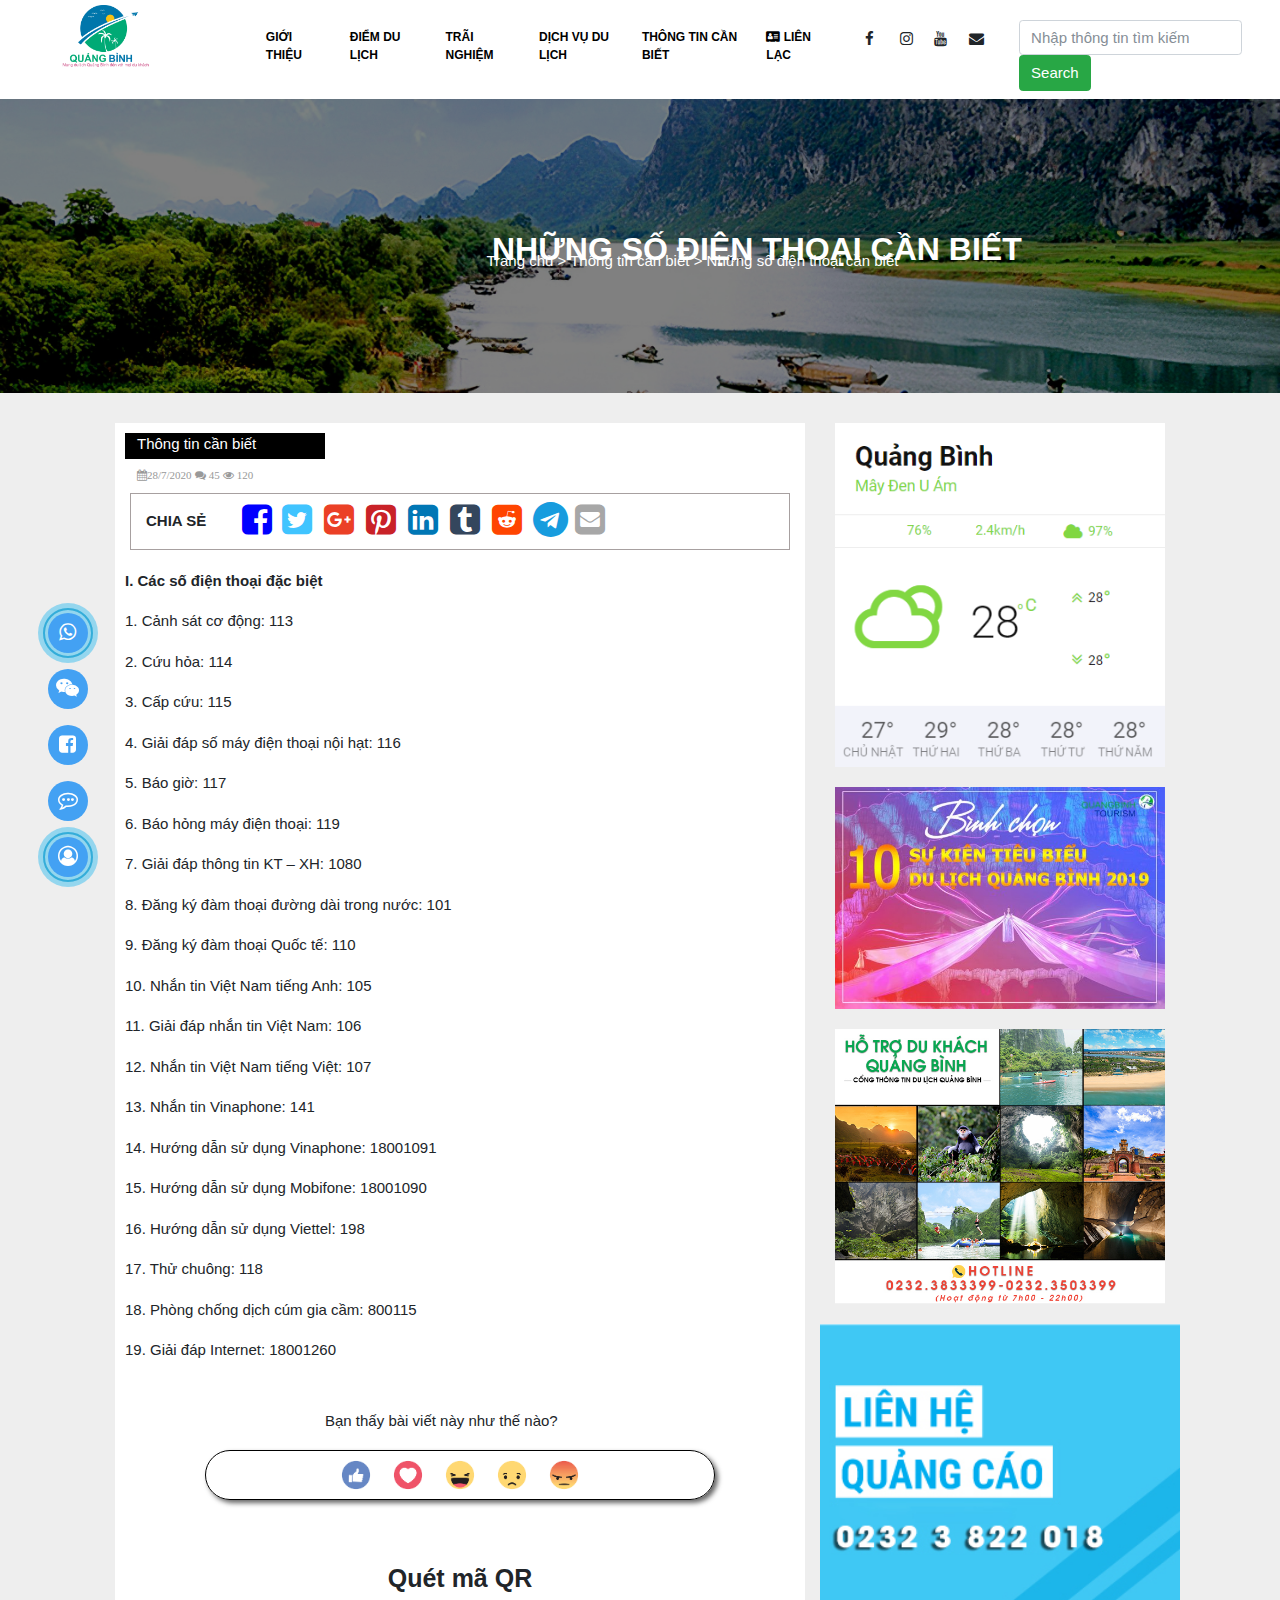
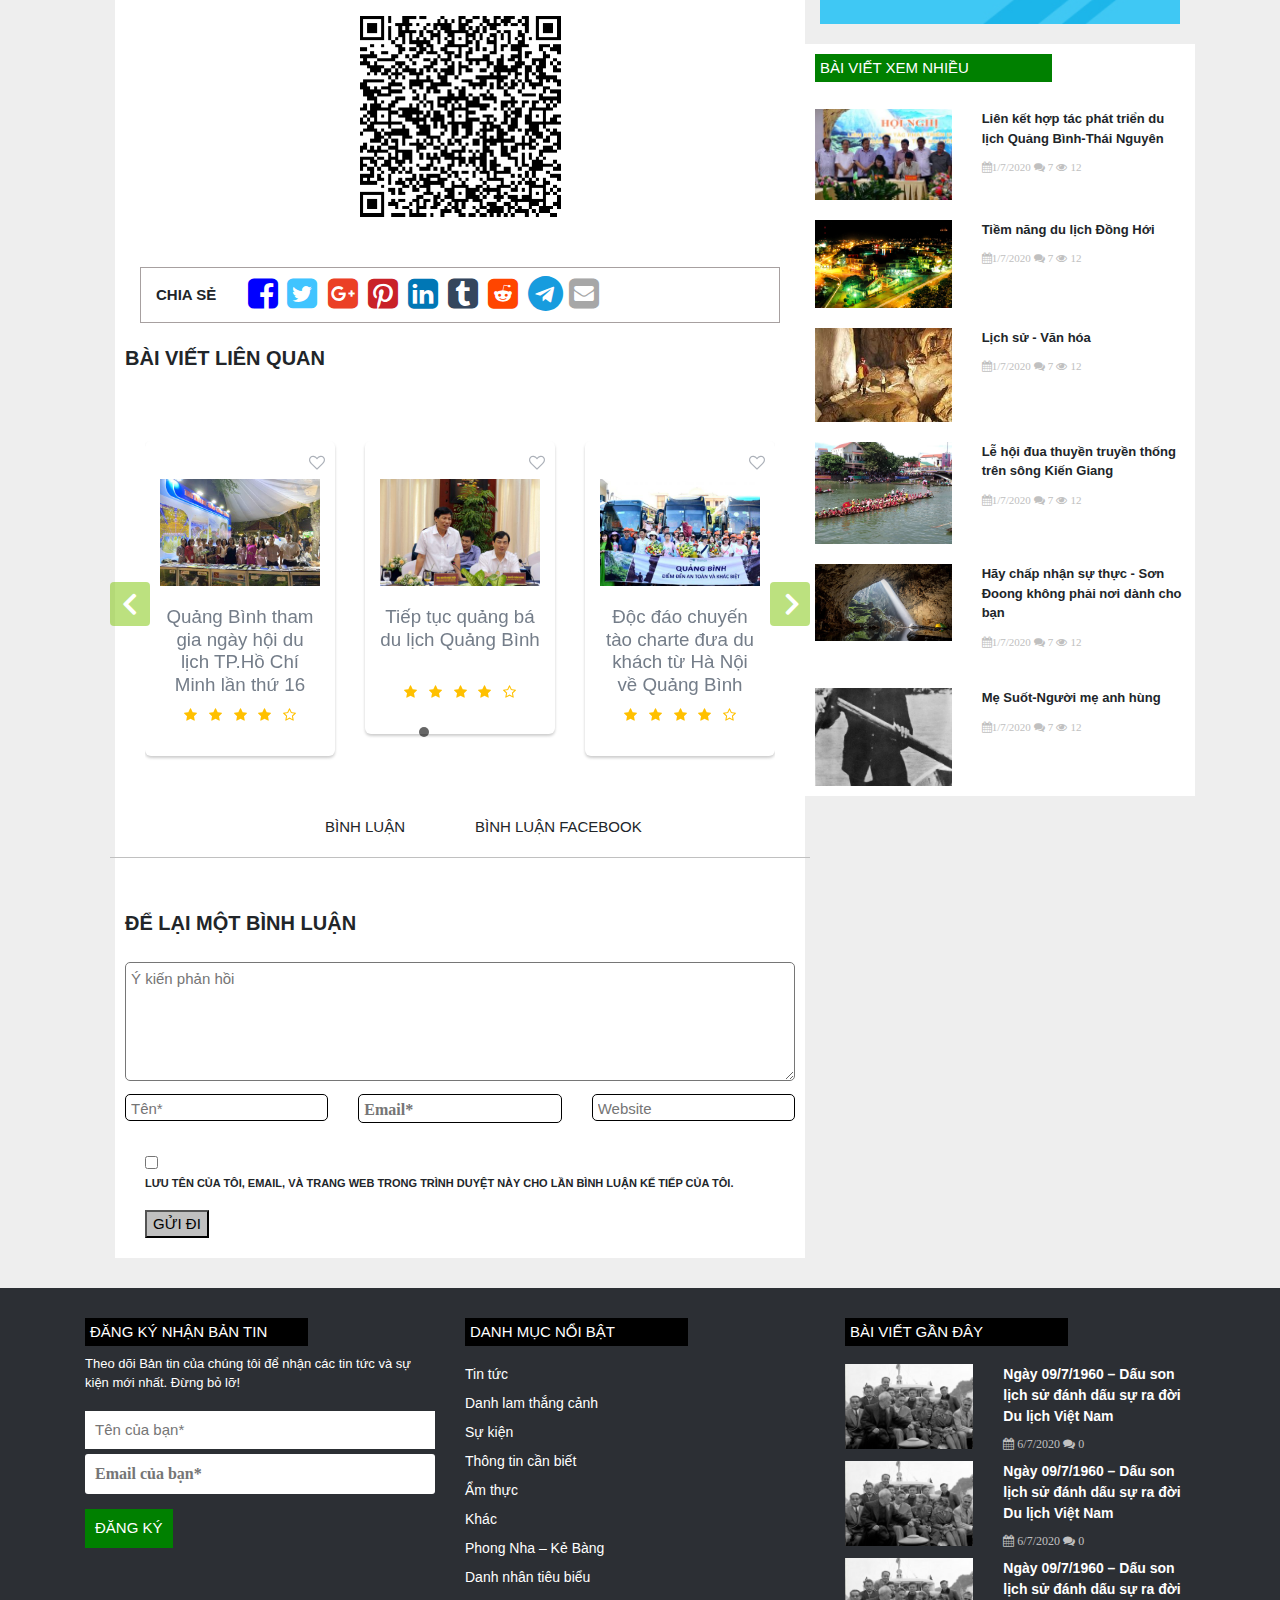
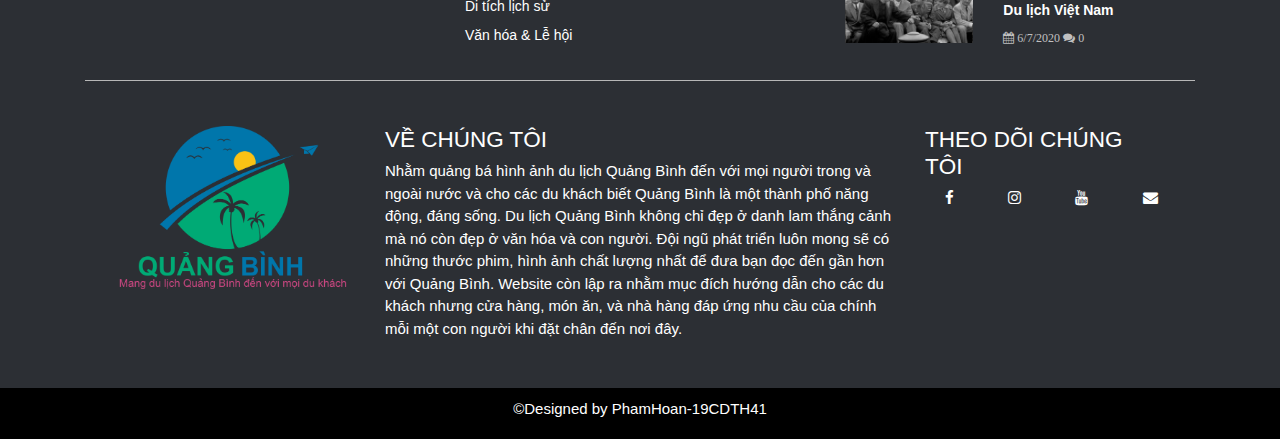
<file: PhamVanHoan_DuLichQB/Nhungsodienthoaicanbiet.html>
<!DOCTYPE html>
<html lang="en">
<head>
    <meta charset="UTF-8">
    <meta name="viewport" content="width=device-width, initial-scale=1.0">
    <title>Những số điện thoại cần biết</title>
    <meta name="viewport" content="width=device-width, initial-scale=1">
    <link rel="stylesheet" href="https://maxcdn.bootstrapcdn.com/bootstrap/4.4.1/css/bootstrap.min.css">
    <script src="https://ajax.googleapis.com/ajax/libs/jquery/3.5.1/jquery.min.js"></script>
    <script src="https://cdnjs.cloudflare.com/ajax/libs/popper.js/1.16.0/umd/popper.min.js"></script>
    <script src="https://maxcdn.bootstrapcdn.com/bootstrap/4.4.1/js/bootstrap.min.js"></script>
    <link rel="stylesheet" href="https://cdnjs.cloudflare.com/ajax/libs/font-awesome/4.7.0/css/font-awesome.min.css">
    <link rel="stylesheet" href="https://www.w3schools.com/w3css/4/w3.css">
    <link rel="stylesheet" type="text/css" href="./css/style.css">
    <link href="bootstrap/bootstrap.css" rel="stylesheet" type="text/css">
    <script>
        $(document).ready(function () {
            $(".wish-icon i").click(function () {
                $(this).toggleClass("fa-heart fa-heart-o");
            });
        });	
    </script>
</head>
<body style="background: #eeeeee;">
    <div class="modal fade" id="myModal2">
        <div class="modal-dialog modal-dialog-centered">
            <div class="modal-content">
                <div class="modal-header">
                    <h4 class="modal-title">THÔNG TIN LIÊN HỆ</h4>
                    <button type="button" class="close" data-dismiss="modal">&times;</button>
                </div>
                <div class="modal-body">
                    <div class="row">
                        <div class="col-md-6 col-xs-7">
                            <label>Họ và tên:</label>
                            <input type="text" pattern=".{8,}" placeholder="Nhập tên">
                        </div>
                        <div class="col-md-6 col-xs-5">
                            <label>Số điện thoại :</label>
                            <input type="text" pattern="[0-9.+]{9,}" placeholder="Nhập số điện thoại">
                        </div>
                    </div>
                    <div class="row">
                        <div class="col-md-6 col-xs-12">
                            <label>Email :</label>
                            <input type="email" pattern="[a-z0-9._%+-]+@[a-z0-9.-]+\.[a-z]{2,3}$"
                                placeholder="your@email.com">
                        </div>
                        <div class="col-md-6 col-xs-12">
                            <label>Địa chỉ :</label>
                            <input type="text" pattern=".{5,}" placeholder="Nhập địa chỉ">
                        </div>
                    </div>
                    <div class="row">
                        <div class="col-md-12 col-xs-12">
                            <label>Nội dung cần liên hệ, phản ánh :</label>
                            <textarea rows="4" placeholder="Xin mời viết vào đây..."></textarea>
                        </div>
                    </div>
                </div>
                <div class="modal-footer">
                    <button type="button" class="btn btn-success" data-dismiss="modal">Gửi đi </button>
                    <button type="button" class="btn btn-danger" data-dismiss="modal">Đóng</button>
                </div>
    
    
            </div>
        </div>
    </div>
    <!---->
    <div id="menu" style=" background: white;">
        <div class="container-fluid">
            <div class="row">
                <div class="col-md-2  text-center">
                    <a href="./index.html">
                    <img src="img/logo du lịch quảng bình.png" width="50%" style="margin-top: 5px" >
                    </a>
                </div>
                <!--col-->
                <div class="col-md-10">
                    <nav class="navbar navbar-expand-md navbar-dark">
                        <a class="navbar-brand" href="#"></a>
                        <button class="navbar-toggler" type="button" data-toggle="collapse" data-target="#collapsibleNavbar"
                            style="background: green">
                            <span class="navbar-toggler-icon"></span>
                        </button>
                        <div class="collapse navbar-collapse menucon" id="collapsibleNavbar">
                            <ul class="navbar-nav">
                                <li class="nav-item">
                                    <a class="nav-link" href="./TongquanQuangBinh.html">GIỚI THIỆU</a>
                                </li>
                                <li class="dropdown">
                                    <a href="javascript:void(0)" class="dropbtn">ĐIỂM DU LỊCH</a>
                                    <div class="dropdown-content">
                                        <a href="#">PHONG NHA - KẺ BÀNG</a>
                                        <a href="#">SUỐI NƯỚC MOỌC</a>
                                        <a href="#">HANG TÁM CÔ</a>
                                        <a href="#">KHÁC...</a>
                                    </div>
                                </li>
                                <li class="dropdown">
                                    <a href="javascript:void(0)" class="dropbtn">TRÃI NGHIỆM</a>
                                    <div class="dropdown-content">
                                        <a href="#">DANH LAM THẮNG CẢNH</a>
                                        <a href="#">ẨM THỰC</a>
                                        <a href="#">VĂN HÓA & LỄ HỘI</a>
                                        <a href="#">DI TÍCH LỊCH SỬ
                                
                                        </a>
                                    </div>
                                </li>
                                <li class="dropdown">
                                    <a href="javascript:void(0)" class="dropbtn">DỊCH VỤ DU LỊCH</a>
                                    <div class="dropdown-content">
                                        <a href="#">CÔNG TY LỮ HÀNH</a>
                                        <a href="#">CÁC TOUR DU LỊCH</a>
                                        <a href="#">CƠ SỞ LƯU TRÚ</a>
                                        <a href="#">DANH SÁCH NHÀ HÀNG</a>
                                    </div>
                                </li>
                                <li class="nav-item">
                                    <a class="nav-link" href="./Thông tin cần biết.html">THÔNG TIN CẦN BIẾT</a>
                                </li>
                                <li class="nav-item">
                                    <a class="nav-link mya" href="#" data-toggle="modal" data-target="#myModal2"><i class="fa fa-address-card"></i> LIÊN
                                        LẠC</a>
                                </li>
                                <li class="nav-item">
    
                                    <div class="row text-center" style="margin-top: 20px; margin-left: 10px;">
                                        <div class="col-md-3 col-3">
                                            <i class="fa fa-facebook" title="Facebook"></i>
                                        </div>
                                        <div class="col-md-3 col-3">
                                            <i class="fa fa-instagram" title="Istagram"></i>
                                        </div>
                                        <div class="col-md-3 col-3">
                                            <i class="fa fa-youtube" title="Youtube"></i>
                                        </div>
                                        <div class="col-md-3 col-3">
                                            <i class="fa fa-envelope" title="Mail"></i>
                                        </div>
                                    </div>
                                    <!--row-->
    
                                </li>
                                <li class="nav-item d-none d-sm-block" style="padding-left: 0px; margin-top: 12px;">
                                    <form class="form-inline ml-5 " action="./index.html  ">
                                        <input class="form-control" type="text" placeholder="Nhập thông tin tìm kiếm">
                                        <button class="btn btn-success" type="submit">Search</button>
                                    </form>
                                </li>
                            </ul>
                        </div>
                    </nav>
                </div><!--col-->
            </div><!--row-->
        </div><!--container-fluid-->
    </div><!--menu-->
    <div id="banner">
        <div class="container-fluid">
            <div class="row d-none d-md-block" style="background:black;">
                <img style="opacity: 0.5;" src="./img/images641312_Doi_bo_song_gianh-gigapixel.jpg" width="100%">
                <div style="position: absolute;  top: 25%; margin-left: 15%;">
                    <b><p style="color:white; font-size: 32px;  margin-left: 300px;">NHỮNG SỐ ĐIỆN THOẠI CẦN BIẾT</p></b>
                </div>
                <div style=" position: absolute;  top: 250px; margin-left: 38%; color: white;">
                    <p style=" font-size: 13;"> 
                        <span> Trang chủ</span> > 
                        <span> Thông tin cần biết </span> >
                        <span> Những số điện thoại cần biết </span> 
                    </p>
                    
                </div>
            </div>
        </div>

    </div><!--banner-->
    <div id="Hanhtrinh">
        <div class="container">
            <div class="row" style="padding: 30px;">
                <div class="col-md-8">
                    <div style="background: white">
                        <div id="news" class="row">
                            <div class="col-md-4">
                                <p>Thông tin cần biết</p>
                            </div>
                        </div>
                        <div class="row">
                            <div class="col-md-3">
                                <p style="margin: 10px 0 7px 10px;padding-left: 12px; background: white; font-size: 11px;color:#999999;margin-top: 1px"><i class="fa fa-calendar">28/7/2020</i> <i class=" fa fa-comments"> 45</i> <i class="fa fa-eye"> 120</i></p>
                            </div>
                        </div>
                        <div class="d-none d-sm-block">
                        <div class="row" style="border: 1px solid #a7a0a0; margin: 0 15px 0 15px;">
                            <div class="col-md-2" style="margin: 7px 0 7px 0; top: 9px;">
                               <b><p>CHIA SẺ</p></b>
                            </div>
                            <div class="col-md-1" style="color:blue; font-size: 35px; padding-left: 1px; margin-right: -13px;">
                                <i class="fa fa-facebook-square"></i>
                            </div>
                            <div class="col-md-1" style="color:#40C4FF; font-size: 35px; padding-left: 0; margin-right: -13px;">
                                <i class="fa fa-twitter-square"></i>
                            </div>
                            <div class="col-md-1" style="color:#EB4026; font-size: 35px; padding-left: 0; margin-right: -13px;">
                                <i class="fa fa-google-plus-square"></i>
                            </div>
                            <div class="col-md-1" style="color:#C92228; font-size: 35px; padding-left: 0; margin-right: -13px;">
                                <i class="fa fa-pinterest-square"></i>
                            </div>
                            <div class="col-md-1" style="color:#0077B5; font-size: 35px; padding-left: 0; margin-right: -13px;">
                                <i class="fa fa-linkedin-square"></i>
                            </div>
                            <div class="col-md-1" style="color:#34465D; font-size: 35px; padding-left: 0; margin-right: -13px;">
                                <i class="fa fa-tumblr-square"></i>
                            </div>
                            <div class="col-md-1" style="color:#FF4500; font-size: 35px; padding-left: 0; margin-right: -13px;">
                                <i class="fa fa-reddit-square"></i>
                            </div>
                            <div class="col-md-1" style="color:#179CDE; font-size: 35px; padding-left: 0; margin-right: -13px;">
                                <i class="fa fa-telegram"></i>
                            </div>
                            <div class="col-md-1" style="color:#A7A7A7; font-size: 35px; padding-left: 0; margin-right: -13px;">
                                <i class="fa fa-envelope-square"></i>
                            </div>
                        </div><!---->
                        </div>
                        <div class="row" style="padding:0 10px 0 10px; text-align: justify;">
                            <div class="col-md-12" style="margin-top: 20px;">
                                
                               <b><p> I.
                                Các số điện thoại đặc biệt</p></b>
                               <p> 1.
                                Cảnh sát cơ động: 113</p>
                              <p>  2.
                                Cứu hỏa: 114</p>
                              <p> 3.
                                Cấp cứu: 115</p>
                              <p>  4.
                                Giải đáp số máy điện thoại nội hạt: 116</p>
                              <p>  5.
                                Báo giờ: 117</p>
                              <p>  6.
                                Báo hỏng máy điện thoại: 119</p>
                              <p>  7.
                                Giải đáp thông tin KT – XH: 1080</p>
                              <p>  8.
                                Đăng ký đàm thoại đường dài trong nước: 101</p>
                              <p>  9.
                                Đăng ký đàm thoại Quốc tế: 110</p>
                             <p>   10.
                                Nhắn tin Việt Nam tiếng Anh: 105</p>
                              <p> 11.
                                Giải đáp nhắn tin Việt Nam: 106</p>
                              <p>  12.
                                Nhắn tin Việt Nam tiếng Việt: 107</p>
                             <p>   13.
                                Nhắn tin Vinaphone: 141</p>
                              <p>  14.
                                Hướng dẫn sử dụng Vinaphone: 18001091</p>
                              <p>  15.
                               
                                Hướng dẫn sử dụng Mobifone: 18001090</p>
                              <p>  16.
                                Hướng dẫn sử dụng Viettel: 198</p>
                              <p>  17.
                                Thử chuông: 118</p>
                              <p>  18.
                                Phòng chống dịch cúm gia cầm: 800115</p>
                              <p>  19.
                                Giải đáp Internet: 18001260</p>
                                
                                <p style=" padding-left:200px; padding-top: 30px;">
                                    Bạn thấy bài viết này như thế nào?
                                </p>
                                <div id="iconn" class="row text-center" style="border:1px solid black; border-radius: 30px; margin-left: 80px; margin-right: 80px;">
                                    <div class="col-md-12">
                                        <img src="./img/like.gif" width="10%">
                                        <img src="./img/love.gif" width="10%">
                                        <img src="./img/haha.gif" width="10%">
                                        <img src="./img/sad.gif" width="10%">
                                        <img src="./img/angry.gif" width="10%">
                                    </div>
                                </div>
                                <div class="row text-center">
                                    <div class="col-md-12">
                                        <b>
                                            <p style="padding-top: 60px; font-size: 25px;">Quét mã QR</p>
                                        </b>
                                        <img src="./img/tải xuống.png" width="30%">
                                    </div>
                                </div>
                                <div class="row" style="border: 1px solid #a7a0a0; margin: 50px 15px 0 15px">
                                    <div class="col-md-2" style="margin: 7px 0 7px 0; top: 9px;">
                                        <b>
                                            <p>CHIA SẺ</p>
                                        </b>
                                    </div>
                                    <div class="col-md-1" style="color:blue; font-size: 35px; padding-left: 1px; margin-right: -13px;">
                                        <i class="fa fa-facebook-square" ></i>
                                    </div>
                                    <div class="col-md-1" style="color:#40C4FF; font-size: 35px; padding-left: 0; margin-right: -13px;">
                                        <i class="fa fa-twitter-square"></i>
                                    </div>
                                    <div class="col-md-1" style="color:#EB4026; font-size: 35px; padding-left: 0; margin-right: -13px;">
                                        <i class="fa fa-google-plus-square"></i>
                                    </div>
                                    <div class="col-md-1" style="color:#C92228; font-size: 35px; padding-left: 0; margin-right: -13px;">
                                        <i class="fa fa-pinterest-square"></i>
                                    </div>
                                    <div class="col-md-1" style="color:#0077B5; font-size: 35px; padding-left: 0; margin-right: -13px;">
                                        <i class="fa fa-linkedin-square"></i>
                                    </div>
                                    <div class="col-md-1" style="color:#34465D; font-size: 35px; padding-left: 0; margin-right: -13px;">
                                        <i class="fa fa-tumblr-square"></i>
                                    </div>
                                    <div class="col-md-1" style="color:#FF4500; font-size: 35px; padding-left: 0; margin-right: -13px;">
                                        <i class="fa fa-reddit-square"></i>
                                    </div>
                                    <div class="col-md-1" style="color:#179CDE; font-size: 35px; padding-left: 0; margin-right: -13px;">
                                        <i class="fa fa-telegram"></i>
                                    </div>
                                    <div class="col-md-1" style="color:#A7A7A7; font-size: 35px; padding-left: 0; margin-right: -13px;">
                                        <i class="fa fa-envelope-square"></i>
                                    </div>
                                </div><!--Share-->
                                <div class="row">
                                    <div class="col-md-12">
                                        <b><p style="font-size: 20px; padding-top: 20px;">BÀI VIẾT LIÊN QUAN</p></b>
                                    </div>
                                </div>
                                <div class="row">
                                    <div class="col-md-12">
                                        <div id="myCarousel" class="carousel slide" data-ride="carousel" data-interval="0">
                                            <ol class="carousel-indicators">
                                                <li data-target="#myCarousel" data-slide-to="0" class="active"></li>
                                                <li data-target="#myCarousel" data-slide-to="1"></li>
                                                <li data-target="#myCarousel" data-slide-to="2"></li>
                                            </ol><!--Wrapper for carousel items-->
                                            <div class="carousel-inner">
                                                <div class="item carousel-item active">
                                                    <div class="row">
                                                        <div class="col-sm-4">
                                                            <div class="thumb-wrapper">
                                                                <span class="wish-icon"><i class="fa fa-heart-o"></i></span>
                                                                <div class="img-box">
                                                                    <img src="./img/ngay-hoi-2020-480x320.jpeg" class="img-fluid" alt="">
                                                                </div>
                                                                <div class="thumb-content">
                                                                    <h5>Quảng Bình tham gia ngày hội du lịch TP.Hồ Chí Minh lần thứ 16</h5>
                                                                    <div class="star-rating">
                                                                        <ul class="list-inline">
                                                                            <li class="list-inline-item"><i class="fa fa-star"></i></li>
                                                                            <li class="list-inline-item"><i class="fa fa-star"></i></li>
                                                                            <li class="list-inline-item"><i class="fa fa-star"></i></li>
                                                                            <li class="list-inline-item"><i class="fa fa-star"></i></li>
                                                                            <li class="list-inline-item"><i class="fa fa-star-o"></i></li>
                                                                        </ul>
                                                                    </div>
                                                                </div>
                                                            </div>
                                                        </div><!--col-->
                                                        <div class="col-sm-4">
                                                            <div class="thumb-wrapper">
                                                                <span class="wish-icon"><i class="fa fa-heart-o"></i></span>
                                                                <div class="img-box">
                                                                    <img src="./img/BT-Nguyen-Ngoc-Thien-480x320.jpg" class="img-fluid" alt="">
                                                                </div>
                                                                <div class="thumb-content">
                                                                    <h5 >Tiếp tục quảng bá du lịch Quảng Bình</h5>
                                                                    <div class="star-rating" style="margin-top: 30px;">
                                                                        <ul class="list-inline">
                                                                            <li class="list-inline-item"><i class="fa fa-star"></i></li>
                                                                            <li class="list-inline-item"><i class="fa fa-star"></i></li>
                                                                            <li class="list-inline-item"><i class="fa fa-star"></i></li>
                                                                            <li class="list-inline-item"><i class="fa fa-star"></i></li>
                                                                            <li class="list-inline-item"><i class="fa fa-star-o"></i></li>
                                                                        </ul>
                                                                    </div>
                                                                </div>
                                                            </div>
                                                        </div>
                                                        <!--col-->
                                                        <div class="col-sm-4">
                                                            <div class="thumb-wrapper">
                                                                <span class="wish-icon"><i class="fa fa-heart-o"></i></span>
                                                                <div class="img-box">
                                                                    <img src="./img/charte-HN-ĐH-480x320.jpg" class="img-fluid" alt="">
                                                                </div>
                                                                <div class="thumb-content">
                                                                    <h5>Độc đáo chuyến tào charte đưa du khách từ Hà Nội về Quảng Bình</h5>
                                                                    <div class="star-rating">
                                                                        <ul class="list-inline">
                                                                            <li class="list-inline-item"><i class="fa fa-star"></i></li>
                                                                            <li class="list-inline-item"><i class="fa fa-star"></i></li>
                                                                            <li class="list-inline-item"><i class="fa fa-star"></i></li>
                                                                            <li class="list-inline-item"><i class="fa fa-star"></i></li>
                                                                            <li class="list-inline-item"><i class="fa fa-star-o"></i></li>
                                                                        </ul>
                                                                    </div>
                                                                </div>
                                                            </div>
                                                        </div>
                                                        <!--col-->
                                                    </div>
                                                </div><!--item carousel-item active-->
                                                <div class="item carousel-item">
                                                    <div class="row">
                                                        <div class="col-sm-4">
                                                            <div class="thumb-wrapper">
                                                                <span class="wish-icon"><i class="fa fa-heart-o"></i></span>
                                                                <div class="img-box">
                                                                    <img src="./img/thien-duong-cave-480x320.jpg" class="img-fluid" alt="">
                                                                </div>
                                                                <div class="thumb-content">
                                                                    <h5>Báo Mỹ giới thiệu cảnh đẹp và con người Quảng Bình</h5>
                                                                    <div class="star-rating" style="margin-top: 33px;">
                                                                        <ul class="list-inline">
                                                                            <li class="list-inline-item"><i class="fa fa-star"></i></li>
                                                                            <li class="list-inline-item"><i class="fa fa-star"></i></li>
                                                                            <li class="list-inline-item"><i class="fa fa-star"></i></li>
                                                                            <li class="list-inline-item"><i class="fa fa-star"></i></li>
                                                                            <li class="list-inline-item"><i class="fa fa-star-o"></i></li>
                                                                        </ul>
                                                                    </div>
                                                                </div>
                                                            </div>
                                                        </div>
                                                        <!--col-->
                                                        <div class="col-sm-4">
                                                            <div class="thumb-wrapper">
                                                                <span class="wish-icon"><i class="fa fa-heart-o"></i></span>
                                                                <div class="img-box">
                                                                    <img src="./img/tulan-race-2020-480x320.jpg" class="img-fluid" alt="">
                                                                </div>
                                                                <div class="thumb-content">
                                                                    <h5>Cuộc đua khám phá Tú Làn</h5>
                                                                    <div class="star-rating" style="margin-top: 53px;">
                                                                        <ul class="list-inline">
                                                                            <li class="list-inline-item"><i class="fa fa-star"></i></li>
                                                                            <li class="list-inline-item"><i class="fa fa-star"></i></li>
                                                                            <li class="list-inline-item"><i class="fa fa-star"></i></li>
                                                                            <li class="list-inline-item"><i class="fa fa-star"></i></li>
                                                                            <li class="list-inline-item"><i class="fa fa-star-o"></i></li>
                                                                        </ul>
                                                                    </div>
                                                                </div>
                                                            </div>
                                                        </div>
                                                        <!--col-->
                                                        <div class="col-sm-4">
                                                            <div class="thumb-wrapper">
                                                                <span class="wish-icon"><i class="fa fa-heart-o"></i></span>
                                                                <div class="img-box">
                                                                    <img src="./img/hop-tac-QB-TN-480x320.jpg" class="img-fluid" alt="">
                                                                </div>
                                                                <div class="thumb-content">
                                                                    <h5>Liên kết hợp tác phát triển du lịch Quảng Bình - Thái Nguyên</h5>
                                                                    <div class="star-rating">
                                                                        <ul class="list-inline">
                                                                            <li class="list-inline-item"><i class="fa fa-star"></i></li>
                                                                            <li class="list-inline-item"><i class="fa fa-star"></i></li>
                                                                            <li class="list-inline-item"><i class="fa fa-star"></i></li>
                                                                            <li class="list-inline-item"><i class="fa fa-star"></i></li>
                                                                            <li class="list-inline-item"><i class="fa fa-star-o"></i></li>
                                                                        </ul>
                                                                    </div>
                                                                </div>
                                                            </div>
                                                        </div>
                                                        <!--col-->
                                                    </div>
                                                </div><!--item carousel-item-->
                                                <div class="item carousel-item">
                                                    <div class="row">
                                                        <div class="col-sm-4">
                                                            <div class="thumb-wrapper">
                                                                <span class="wish-icon"><i class="fa fa-heart-o"></i></span>
                                                                <div class="img-box">
                                                                    <img src="./img/ga20dh-480x320.jpg" class="img-fluid" alt="">
                                                                </div>
                                                                <div class="thumb-content">
                                                                    <h5>Chạy lại hằng ngày các chuyến tàu từ Hà Nội đi Quảng Bình</h5>
                                                                    <div class="star-rating" style="margin-top: 50;">
                                                                        <ul class="list-inline">
                                                                            <li class="list-inline-item"><i class="fa fa-star"></i></li>
                                                                            <li class="list-inline-item"><i class="fa fa-star"></i></li>
                                                                            <li class="list-inline-item"><i class="fa fa-star"></i></li>
                                                                            <li class="list-inline-item"><i class="fa fa-star"></i></li>
                                                                            <li class="list-inline-item"><i class="fa fa-star-o"></i></li>
                                                                        </ul>
                                                                    </div>
                                                                </div>
                                                            </div>
                                                        </div>
                                                        <!--col-->
                                                        <div class="col-sm-4">
                                                            <div class="thumb-wrapper">
                                                                <span class="wish-icon"><i class="fa fa-heart-o"></i></span>
                                                                <div class="img-box">
                                                                    <img src="./img/thien-duong-cave-480x320.jpg" class="img-fluid" alt="">
                                                                </div>
                                                                <div class="thumb-content">
                                                                    <h5>Giảm 50% khi tham quan đối với các sản phẩm du lịch</h5>
                                                                    <div class="star-rating" style="margin-top: 0px;">
                                                                        <ul class="list-inline">
                                                                            <li class="list-inline-item"><i class="fa fa-star"></i></li>
                                                                            <li class="list-inline-item"><i class="fa fa-star"></i></li>
                                                                            <li class="list-inline-item"><i class="fa fa-star"></i></li>
                                                                            <li class="list-inline-item"><i class="fa fa-star"></i></li>
                                                                            <li class="list-inline-item"><i class="fa fa-star-o"></i></li>
                                                                        </ul>
                                                                    </div>
                                                                </div>
                                                            </div>
                                                        </div>
                                                        <!--col-->
                                                        <div class="col-sm-4">
                                                            <div class="thumb-wrapper">
                                                                <span class="wish-icon"><i class="fa fa-heart-o"></i></span>
                                                                <div class="img-box">
                                                                    <img src="./img/dong-hoi-market-480x300.jpg" class="img-fluid" alt="">
                                                                </div>
                                                                <div class="thumb-content">
                                                                    <h5>Khu chợ sáng thú vị bên sông Nhật Lệ</h5>
                                                                    <div class="star-rating" style="margin-top:27px">
                                                                        <ul class="list-inline">
                                                                            <li class="list-inline-item"><i class="fa fa-star"></i></li>
                                                                            <li class="list-inline-item"><i class="fa fa-star"></i></li>
                                                                            <li class="list-inline-item"><i class="fa fa-star"></i></li>
                                                                            <li class="list-inline-item"><i class="fa fa-star"></i></li>
                                                                            <li class="list-inline-item"><i class="fa fa-star-o"></i></li>
                                                                        </ul>
                                                                    </div>
                                                                </div>
                                                            </div>
                                                        </div>
                                                        <!--col-->
                                                    </div>
                                                </div>
                                                <!--item carousel-item-->
                                            </div>
                                        </div><!--Carousel indicators-->
                                        
                                        <a class="carousel-control-prev" href="#myCarousel" data-slide="prev">
                                            <i class="fa fa-angle-left"></i>
                                        </a>
                                        <a class="carousel-control-next" href="#myCarousel" data-slide="next">
                                            <i class="fa fa-angle-right"></i>
                                        </a><!-- Carousel controls -->
                                    </div>
                                </div>
                                <div class="row" style="border-bottom: 1px solid silver">
                                    <div class="col-md-6">
                                        <div style="padding-left: 200px;">
                                        <p>BÌNH LUẬN</p>
                                    </div>
                                    </div>
                                    <div class="col-md-6">
                                        <p>BÌNH LUẬN FACEBOOK</p>
                                    </div>
                                </div>
                                <div class="row">
                                    <div class="col-md-12">
                                        <b>
                                            <p style="font-size: 20px; padding-top: 50px;">ĐỂ LẠI MỘT BÌNH LUẬN</p>
                                        </b>
                                    </div>
                                </div>
                               <div class="row">
                                   <div class="col-md-12">
                                       <form>
                                        <textarea
                                            style="width: 100%; color:black; border: 1 solid black; padding: 5px 5px 0px 5px; margin-top: 6px; border-radius: 5px;"
                                            rows="5" name="ykien" placeholder="Ý kiến phản hồi"></textarea>
                                       </form>
                                   </div>
                               </div>
                               <div class="row">
                                   <div class="col-md-4">
                                       <form>
                                        <input
                                            style="width: 100%; color:black; border: 1px solid black; padding: 3px 5px 0px 5px; margin-top: 6px; border-radius: 5px;"
                                            type="text" name="name" placeholder="Tên*">
                                       </form>
                                   </div>
                                   <div class="col-md-4">
                                    <form action="">
                                        <input
                                            style="width: 100%; color:black; border: 1px solid black; padding: 3px 5px 0px 5px; margin-top: 6px; border-radius: 5px;"
                                            type="email" name="Emaill" placeholder="Email*">
                                    
                                        </div>
                                    </form>
                                   <div class="col-md-4">
                                       <form action="">
                                        <input
                                            style="width: 100%; color:black; border: 1px solid black; padding: 3px 5px 0px 5px; margin-top: 6px; border-radius: 5px;"
                                            type="text" name="Website" placeholder="Website">
                                        
                                        </div>
                                       </form>
                                       

                                   </div>
                               </div>
                               <div class="row" style="margin: 20px 0 20px 20px">
                                   <div class="col-md-12">
                                       <form>
                                           <input type="checkbox" name="Save name">
                                       </form>
                                       <b><p style="font-size: 11px;">LƯU TÊN CỦA TÔI, EMAIL, VÀ TRANG WEB TRONG TRÌNH DUYỆT NÀY CHO LẦN BÌNH LUẬN KẾ TIẾP CỦA TÔI.</p></b>
                                       <button style="background: silver;"> GỬI ĐI </button>
                                   </div>
                               </div>                            
                       </div>
                        </div>
                    </div>
                    <div class="col-md-4">
                        <div class="row">
                            <div class="col-md-12">
                                <img src="./img/Thoitiet.PNG" width="100%">
                            </div>
                        </div>
                        <div class="row" style="padding-top: 20px;">
                            <div class="col-md-12">
                                <img src="./img/BANER-VUONG-copy-585x392.jpg" width="100%">
                            </div>
                        </div>
                        <div class="row" style="padding-top: 20px;">
                            <div class="col-md-12">
                                <img src="./img/hotro.jpg" width="100%">
                            </div>
                        <div class="row" style="padding-top: 20px;">
                        <div class="col-md-12">
                            <img src="./img/pa.jpg" width="100%">
                        </div>
                        <div style="background: white;margin-top: 20px">
                            <div class="row" style="padding: 10px">
                                <div class="col-md-8">
                                    <h6 style="background-color: green;color: white;padding: 5px;">BÀI VIẾT XEM NHIỀU</h6>
                                </div>
                                <!--col-->
                            </div>
                            <!--row-->
                            <div class="row" style="padding: 10px">
                                <div class="col-md-5">
                                    <img src="img/imgr1.jpg" width="100%">
                                </div>
                                <div id="information" class="col-md-7">
                                    <p style="font-weight: bold;font-size: 13px">Liên kết hợp tác phát triển du lịch Quảng Bình-Thái Nguyên</p>
                                    <p style="font-size: 11px;color: silver;margin-top: -7px"><i class="fa fa-calendar">1/7/2020</i> <i
                                            class=" fa fa-comments"> 7</i> <i class="fa fa-eye"> 12</i></p>
                                </div>
                            </div>
                            <!--row-->
                            <div class="row" style="padding: 10px">
                                <div class="col-md-5">
                                    <img src="img/dem-dong-hoi.jpg" width="100%">
                                </div>
                                <div class="col-md-7">
                                    <p style="font-weight: bold;font-size: 13px">Tiềm năng du lịch Đồng Hới</p>
                                    <p style="font-size: 11px;color: silver;margin-top: -7px"><i class="fa fa-calendar">1/7/2020</i> <i
                                            class=" fa fa-comments"> 7</i> <i class="fa fa-eye"> 12</i></p>
                                </div>
                            </div>
                            <!--row-->
                            <div class="row" style="padding: 10px">
                                <div class="col-md-5">
                                    <img src="img/lich-su-van-hoa-01-270x186.jpg" width="100%">
                                </div>
                                <div class="col-md-7">
                                    <p style="font-weight: bold;font-size: 13px">Lịch sử - Văn hóa</p>
                                    <p style="font-size: 11px;color: silver;margin-top: -7px"><i class="fa fa-calendar">1/7/2020</i> <i
                                            class=" fa fa-comments"> 7</i> <i class="fa fa-eye"> 12</i></p>
                                </div>
                            </div>
                            <!--row-->
                            <div class="row" style="padding: 10px">
                                <div class="col-md-5">
                                    <img src="img/le-hoi-dua-thuyen-truyen-thong-tren-song-kien-giang-01.jpg" width="100%">
                                </div>
                                <div class="col-md-7">
                                    <p style="font-weight: bold;font-size: 13px">Lễ hội đua thuyền truyền thống trên sông Kiến Giang</p>
                                    <p style="font-size: 11px;color: silver;margin-top: -7px"><i class="fa fa-calendar">1/7/2020</i> <i
                                            class=" fa fa-comments"> 7</i> <i class="fa fa-eye"> 12</i></p>
                                </div>
                            </div>
                            <!--row-->
                            <div class="row" style="padding: 10px">
                                <div class="col-md-5">
                                    <img src="img/sondonganhsang.jpg" width="100%">
                                </div>
                                <div class="col-md-7">
                                    <p style="font-weight: bold;font-size: 13px">Hãy chấp nhận sự thực - Sơn Đoong không phải nơi dành cho bạn </p>
                                    <p style="font-size: 11px;color: silver;margin-top: -7px"><i class="fa fa-calendar">1/7/2020</i> <i
                                            class=" fa fa-comments"> 7</i> <i class="fa fa-eye"> 12</i></p>
                                </div>
                            </div>
                            <!--row-->
                            <div class="row" style="padding: 10px">
                                <div class="col-md-5">
                                    <img src="img/MeSuot1.jpg" width="100%">
                                </div>
                                <div class="col-md-7">
                                    <p style="font-weight: bold;font-size: 13px">Mẹ Suốt-Người mẹ anh hùng</p>
                                    <p style="font-size: 11px;color: silver;margin-top: -7px"><i class="fa fa-calendar">1/7/2020</i> <i
                                            class=" fa fa-comments"> 7</i> <i class="fa fa-eye"> 12</i></p>
                                </div>
                            </div>
                            <!--row-->
                        </div>
                        <!--color-->
                    </div>

                </div>
                
            </div>
        </div>

    </div><!--Hanhtrinh-->
    <a href="#" class="cd-top">Back To Top</a><!--Back to Top-->
    <div id="footer" style="background: #2c2f34">
        <div class="social-button">
            <div class="social-button-content">
                <a href="tel:0981481368" class="call-icon" rel="nofollow">
                    <i class="fa fa-whatsapp" aria-hidden="true"></i>
                    <div class="animated alo-circle"></div>
                    <div class="animated alo-circle-fill  "></div>
                    <span>Hotline: 037 778 887</span>
                </a>
                <a href="sms:0981481368" class="sms">
                    <i class="fa fa-weixin" aria-hidden="true"></i>
                    <span>SMS: 037 778 887 </span>
                </a>
                <a href="https://www.facebook.com/phamhoan252" class="mes">
                    <i class="fa fa-facebook-square" aria-hidden="true"></i>
                    <span>Nhắn tin Facebook</span>
                </a>
                <a href="http://zalo.me/0377788187" class="zalo">
                    <i class="fa fa-commenting-o" aria-hidden="true"></i>
                    <span>Zalo: 037.778.887</span>
                </a>
            </div>
        
            <a class="user-support">
                <i class="fa fa-user-circle-o" aria-hidden="true"></i>
                <div class="animated alo-circle"></div>
                <div class="animated alo-circle-fill"></div>
            </a>
        </div>
        <!--button chat-->
        <div class="container">
            <div class="row">
                <div class="col-md-4">
                    <div class="row">
                        <div class="col-md-8">
                            <h6 style="background: black;color: white;padding: 5px;margin-top: 30px">ĐĂNG KÝ NHẬN BẢN TIN
                            </h6>
                        </div>
                        <!--col-->
                    </div>
                    <!--row-->
                    <p style="color: white;font-size:13px ">Theo dõi Bản tin của chúng tôi để nhận các tin tức và sự kiện
                        mới nhất. Đừng bỏ lỡ!</p>
                    <form>
                        <input type="text" name="name" placeholder="Tên của bạn*">
                        <input style="margin-top: 5px" type="email" name="email" placeholder="Email của bạn*">
                        <button type="submit" name="done">ĐĂNG KÝ</button>
                    </form>
                </div>
                <!--col-->
                <div class="col-md-4 textp">
                    <div class="row">
                        <div class="col-md-8">
                            <h6 style="background: black;color: white;padding: 5px;margin-top: 30px">DANH MỤC NỔI BẬT</h6>
                        </div>
                        <!--col-->
                    </div>
                    <!--row-->
                    <p style="margin-top: 10px">Tin tức</p>
                    <p>Danh lam thắng cảnh</p>
                    <p>Sự kiện</p>
                    <p>Thông tin cần biết</p>
                    <p>Ẩm thực</p>
                    <p>Khác</p>
                    <p>Phong Nha – Kẻ Bàng</p>
                    <p>Danh nhân tiêu biểu</p>
                    <p>Di tích lịch sử</p>
                    <p>Văn hóa & Lễ hội</p>
                </div>
                <!--col-->
                <div class="col-md-4 textp">
                    <div class="row">
                        <div class="col-md-8">
                            <h6 style="background: black;color: white;padding: 5px;margin-top: 30px">BÀI VIẾT GẦN ĐÂY</h6>
                        </div>
                        <!--col-->
                    </div>
                    <!--row-->
                    <div class="row" style="margin-top: 10px">
                        <div class="col-md-5">
                            <img src="img/f1.jpg" width="100%">
                        </div>
                        <!--col-->
                        <div class="col-md-7" style="margin-top: 10px">
                            <p style="color: white;font-weight: bold;">Ngày 09/7/1960 – Dấu son lịch sử đánh dấu sự ra đời
                                Du lịch Việt Nam</p>
                            <p style="font-size: 12px;color: silver"><i class="fa fa-calendar"> 6/7/2020</i> <i
                                    class="fa fa-comments"> 0</i> </p>
                        </div>
                        <!--col-->
                    </div>
                    <!--row-->
                    <div class="row" style="margin-top: -10px">
                        <div class="col-md-5">
                            <img src="img/f1.jpg" width="100%">
                        </div>
                        <!--col-->
                        <div class="col-md-7" style="margin-top: 10px">
                            <p style="color: white;font-weight: bold;">Ngày 09/7/1960 – Dấu son lịch sử đánh dấu sự ra đời
                                Du lịch Việt Nam</p>
                            <p style="font-size: 12px;color: silver"><i class="fa fa-calendar"> 6/7/2020</i> <i
                                    class="fa fa-comments"> 0</i> </p>
                        </div>
                        <!--col-->
                    </div>
                    <!--row-->
                    <div class="row" style="margin-top: -10px">
                        <div class="col-md-5">
                            <img src="img/f1.jpg" width="100%">
                        </div>
                        <!--col-->
                        <div class="col-md-7" style="margin-top: 10px">
                            <p style="color: white;font-weight: bold;">Ngày 09/7/1960 – Dấu son lịch sử đánh dấu sự ra đời
                                Du lịch Việt Nam</p>
                            <p style="font-size: 12px;color: silver"><i class="fa fa-calendar"> 6/7/2020</i> <i
                                    class="fa fa-comments"> 0</i> </p>
                        </div>
                        <!--col-->
                    </div>
                    <!--row-->
                </div>
                <!--col-->
            </div>
            <!--row-->
            <div>
                <hr style="background: #ccc">
            </div>
            <div class="row" style="padding: 30px; color: white;">
                <div class="col-md-3">
                    <img src="./img/logo du lịch quảng bình.png" width="100%">
            
                </div>
                <div class="col-md-6">
                    <h4>VỀ CHÚNG TÔI</h4>
                    <p>Nhằm quảng bá hình ảnh du lịch Quảng Bình đến với mọi người trong và ngoài nước và
                        cho các du khách biết Quảng Bình là một thành phố năng động, đáng sống. Du lịch Quảng
                        Bình không chỉ đẹp ở danh lam thắng cảnh mà nó còn đẹp ở văn hóa và con người. Đội ngũ
                        phát triển luôn mong sẽ có những thước phim, hình ảnh chất lượng nhất để đưa bạn đọc đến
                        gần hơn với Quảng Bình. Website còn lập ra nhằm mục đích hướng dẫn cho các du khách nhưng
                        cửa hàng, món ăn, và nhà hàng đáp ứng nhu cầu của chính mỗi một con người khi đặt chân đến nơi
                        đây.
                    </p>
            
                </div>
                <div class="col-md-3">
                    <h4>THEO DÕI CHÚNG TÔI</h4>
                    <i class="fa fa-facebook" style="padding-left: 20px;"></i>
                    <i class="fa fa-instagram" style="padding-left: 50px;"></i>
                    <i class="fa fa-youtube" style="padding-left: 50px;"></i>
                    <i class="fa fa-envelope" style="padding-left: 50px;"></i>
                </div>
                <!--col-->
            </div>
        </div>
        <!--container-->
    </div>
    <!--footer-->
    <div id="copyright" style="background: black;">
        <div class="container">
            <div class="row text-center">
                <div class="col-md-12">
                    <p style="color: white;font-size: 15px;margin-top: 10px">©Designed by PhamHoan-19CDTH41</p>
                </div>
            </div>
            <!--row-->
        </div>
        <!--container-->
    </div>
    <!--copyright-->
    <script>
        $(document).ready(function () {
            $('.user-support').click(function (event) {
                $('.social-button-content').slideToggle();
            });
        });
    </script>
    <script src="./js/backtotop.js"></script>
    
</body>
</html>
</file>
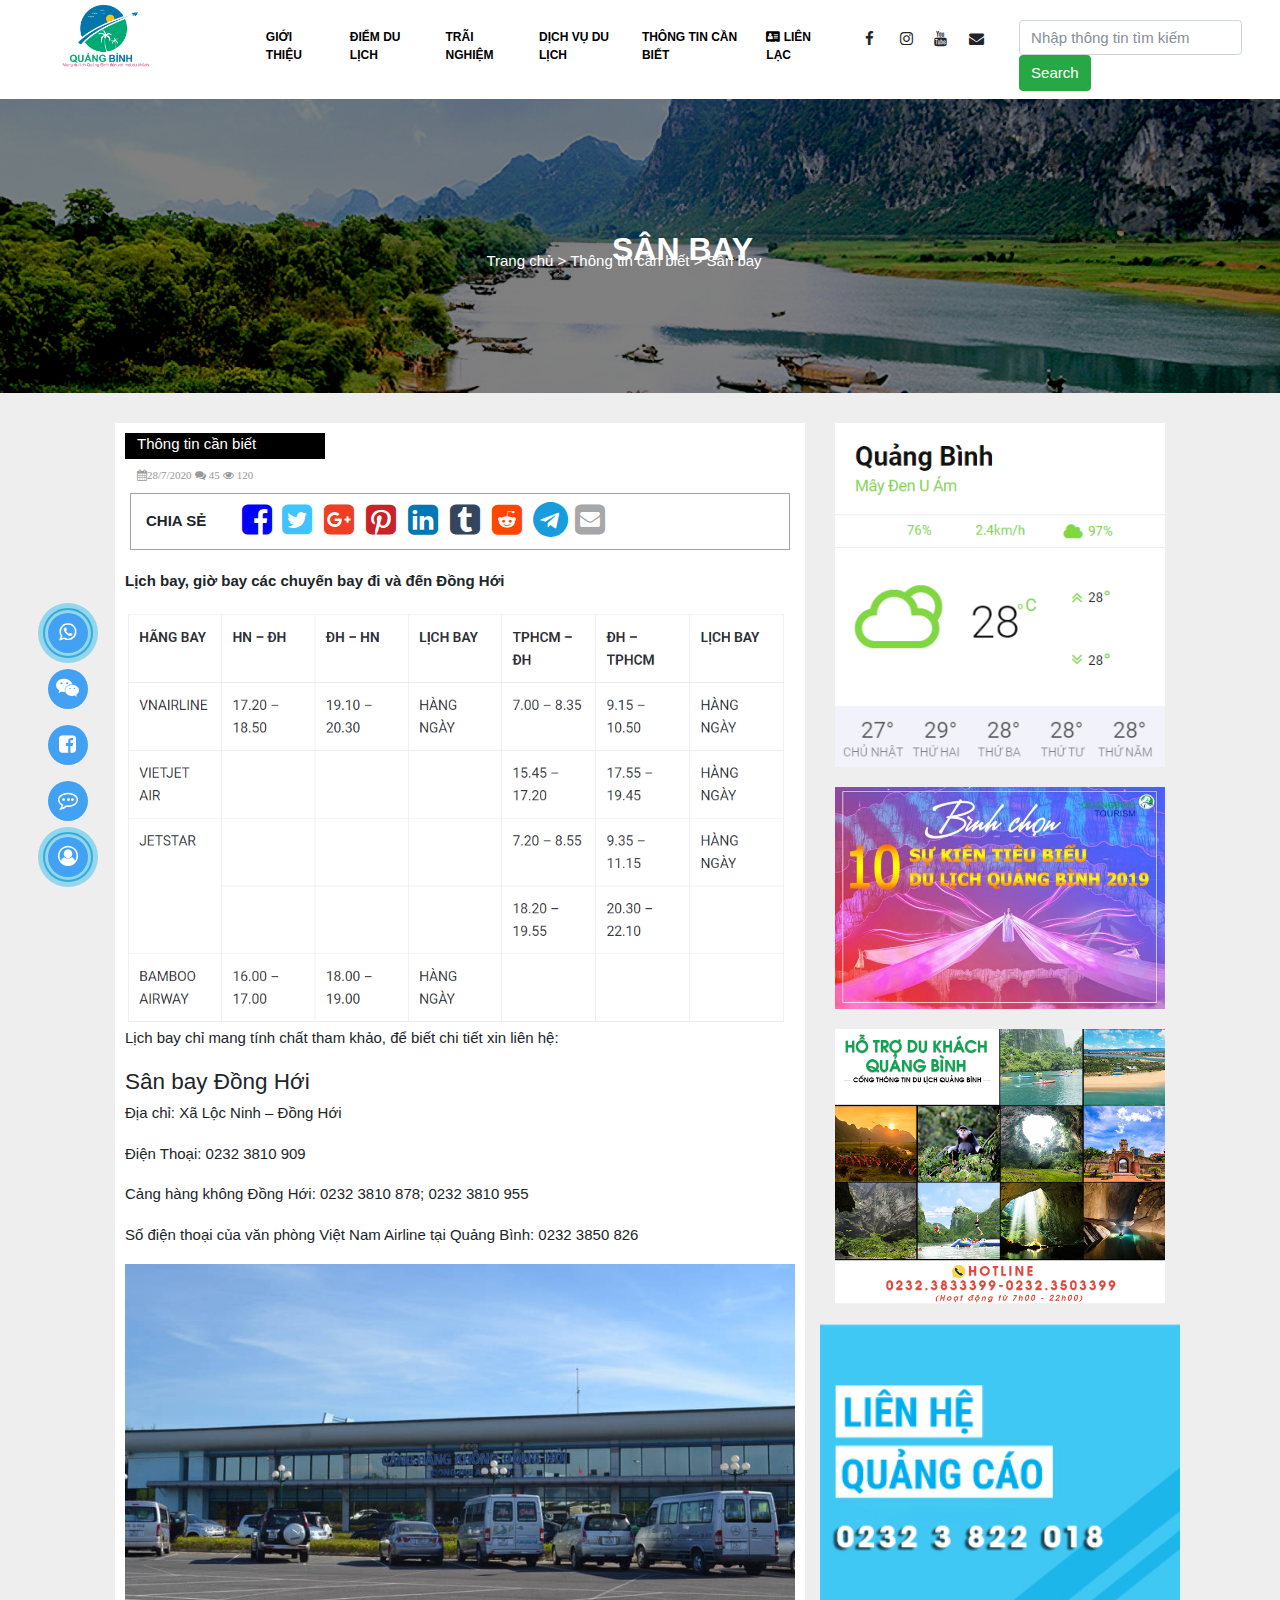
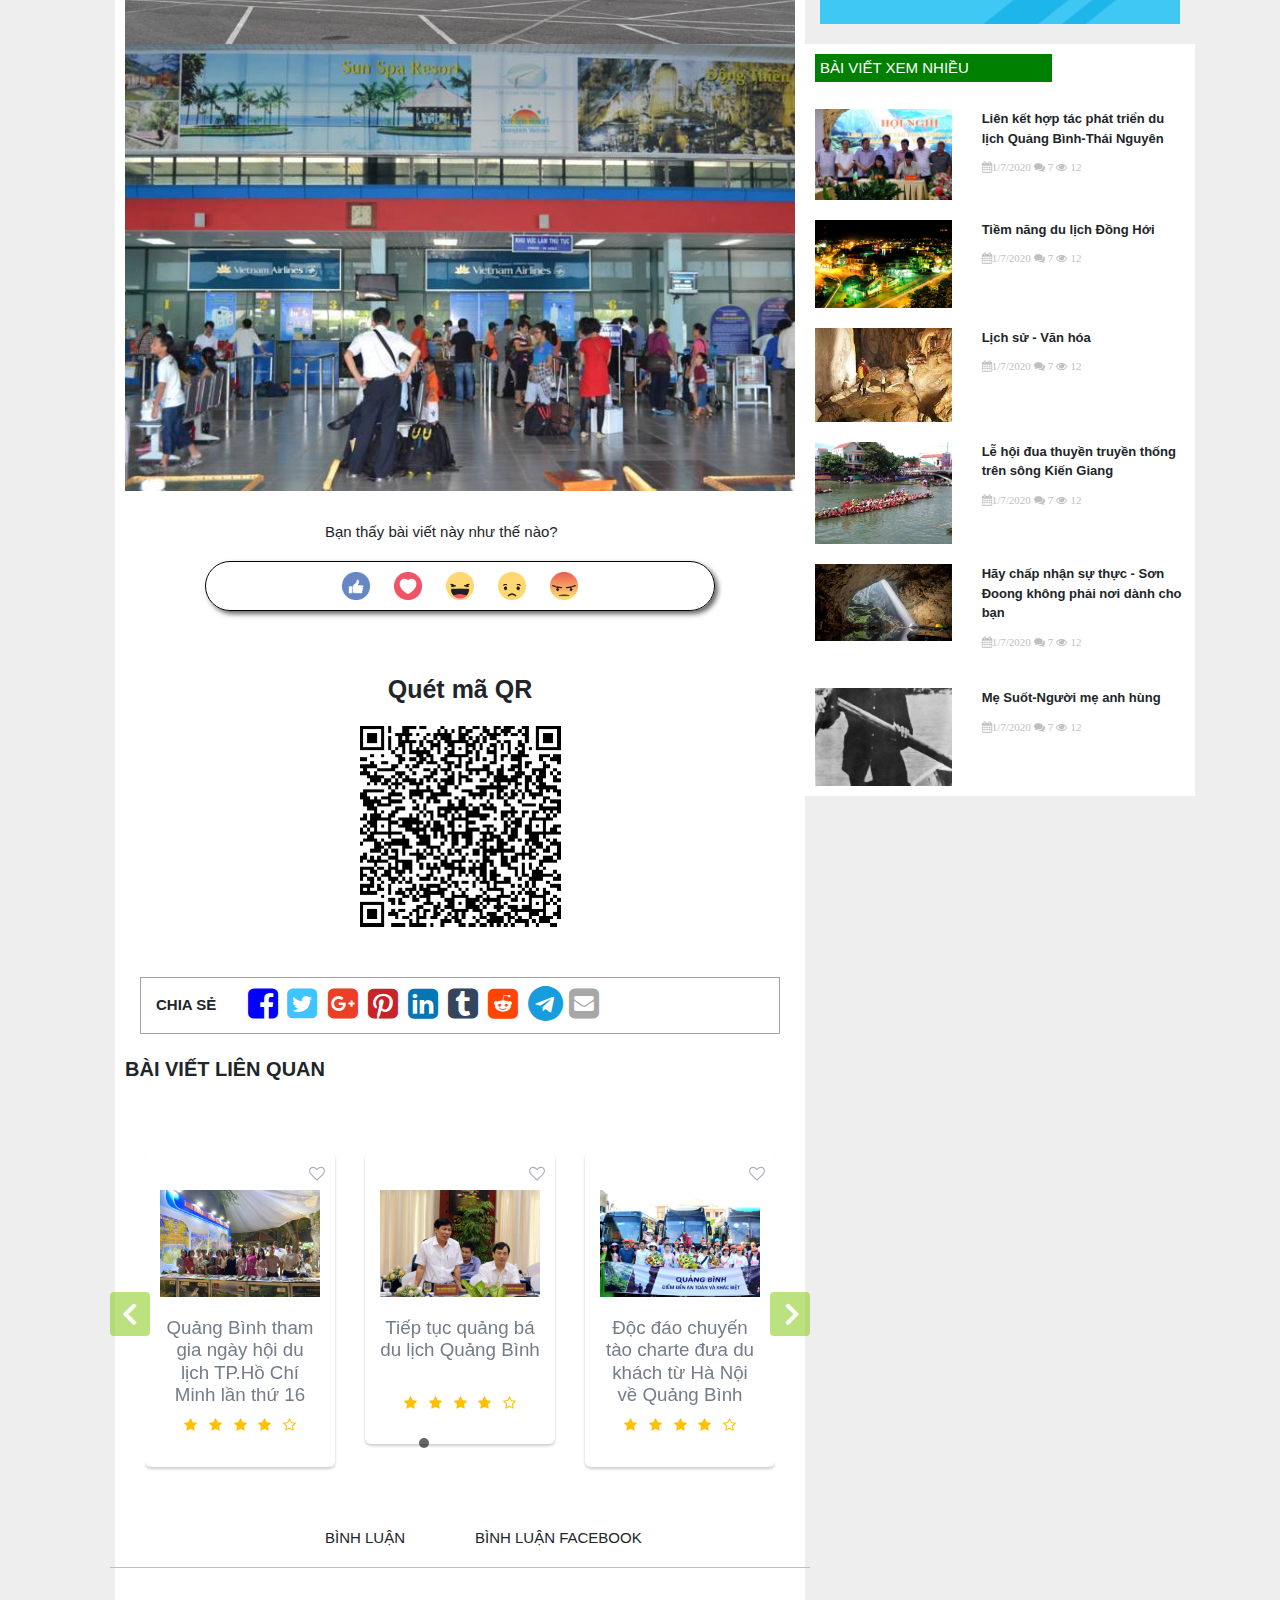
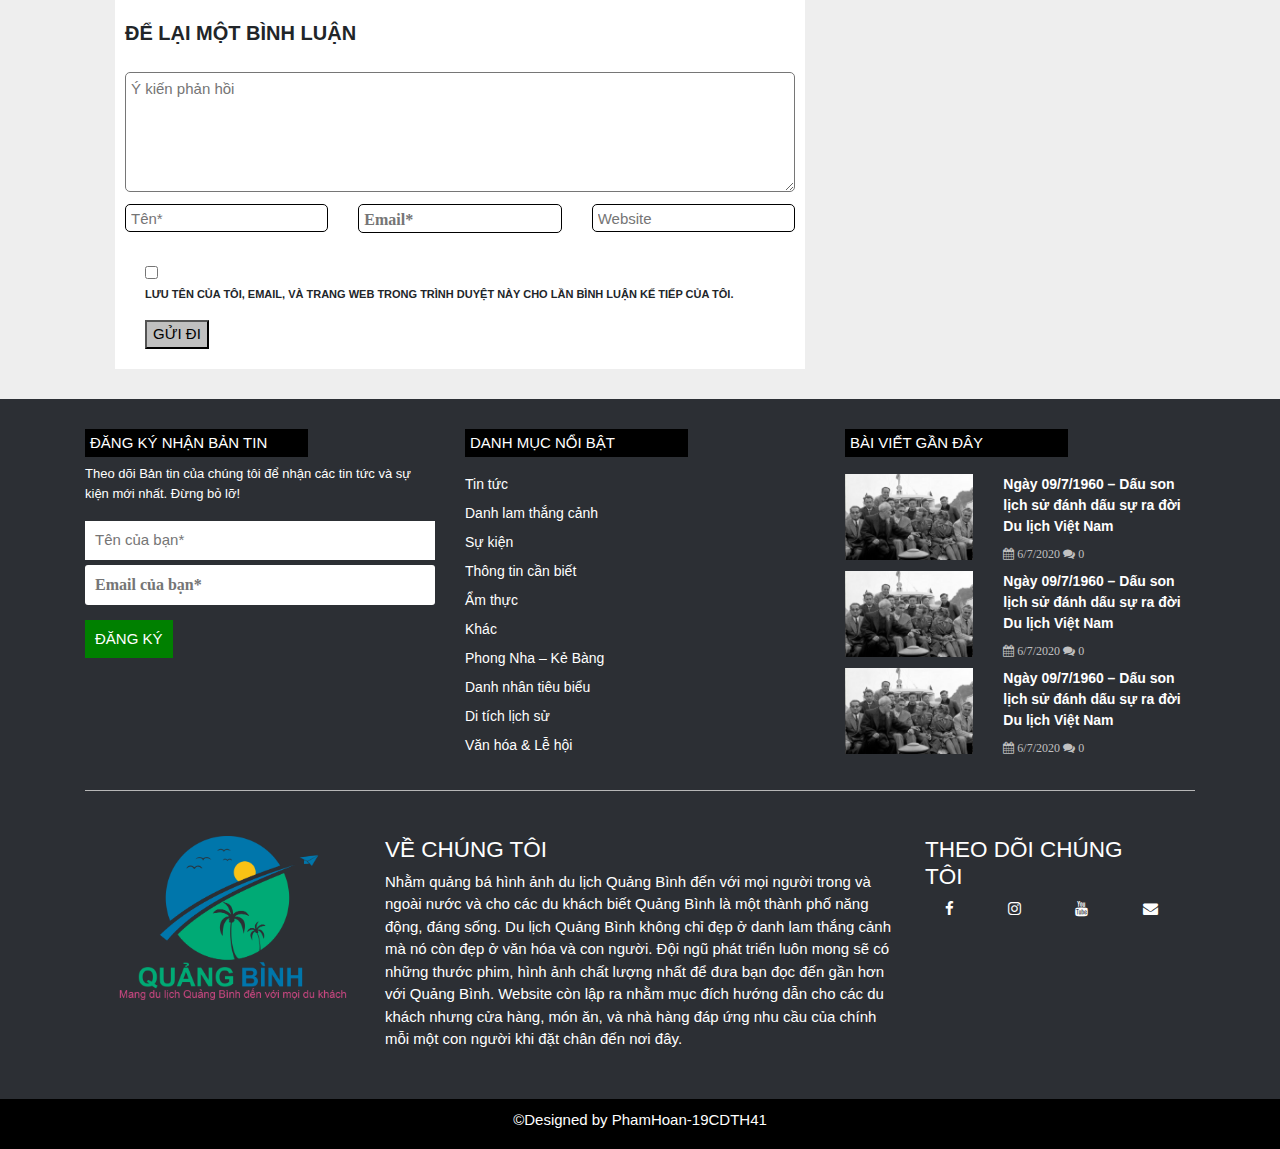
<file: PhamVanHoan_DuLichQB/Sanbay.html>
<!DOCTYPE html>
<html lang="en">
<head>
    <meta charset="UTF-8">
    <meta name="viewport" content="width=device-width, initial-scale=1.0">
    <title>Sân bay</title>
    <meta name="viewport" content="width=device-width, initial-scale=1">
    <link rel="stylesheet" href="https://maxcdn.bootstrapcdn.com/bootstrap/4.4.1/css/bootstrap.min.css">
    <script src="https://ajax.googleapis.com/ajax/libs/jquery/3.5.1/jquery.min.js"></script>
    <script src="https://cdnjs.cloudflare.com/ajax/libs/popper.js/1.16.0/umd/popper.min.js"></script>
    <script src="https://maxcdn.bootstrapcdn.com/bootstrap/4.4.1/js/bootstrap.min.js"></script>
    <link rel="stylesheet" href="https://cdnjs.cloudflare.com/ajax/libs/font-awesome/4.7.0/css/font-awesome.min.css">
    <link rel="stylesheet" href="https://www.w3schools.com/w3css/4/w3.css">
    <link rel="stylesheet" type="text/css" href="./css/style.css">
    <link href="bootstrap/bootstrap.css" rel="stylesheet" type="text/css">
    <script>
        $(document).ready(function () {
            $(".wish-icon i").click(function () {
                $(this).toggleClass("fa-heart fa-heart-o");
            });
        });	
    </script>
</head>
<body style="background: #eeeeee;">
    <div class="modal fade" id="myModal2">
        <div class="modal-dialog modal-dialog-centered">
            <div class="modal-content">
                <div class="modal-header">
                    <h4 class="modal-title">THÔNG TIN LIÊN HỆ</h4>
                    <button type="button" class="close" data-dismiss="modal">&times;</button>
                </div>
                <div class="modal-body">
                    <div class="row">
                        <div class="col-md-6 col-xs-7">
                            <label>Họ và tên:</label>
                            <input type="text" pattern=".{8,}" placeholder="Nhập tên">
                        </div>
                        <div class="col-md-6 col-xs-5">
                            <label>Số điện thoại :</label>
                            <input type="text" pattern="[0-9.+]{9,}" placeholder="Nhập số điện thoại">
                        </div>
                    </div>
                    <div class="row">
                        <div class="col-md-6 col-xs-12">
                            <label>Email :</label>
                            <input type="email" pattern="[a-z0-9._%+-]+@[a-z0-9.-]+\.[a-z]{2,3}$"
                                placeholder="your@email.com">
                        </div>
                        <div class="col-md-6 col-xs-12">
                            <label>Địa chỉ :</label>
                            <input type="text" pattern=".{5,}" placeholder="Nhập địa chỉ">
                        </div>
                    </div>
                    <div class="row">
                        <div class="col-md-12 col-xs-12">
                            <label>Nội dung cần liên hệ, phản ánh :</label>
                            <textarea rows="4" placeholder="Xin mời viết vào đây..."></textarea>
                        </div>
                    </div>
                </div>
                <div class="modal-footer">
                    <button type="button" class="btn btn-success" data-dismiss="modal">Gửi đi </button>
                    <button type="button" class="btn btn-danger" data-dismiss="modal">Đóng</button>
                </div>
    
    
            </div>
        </div>
    </div>
    <!---->
    <div id="menu" style=" background: white;">
        <div class="container-fluid">
            <div class="row">
                <div class="col-md-2  text-center">
                    <a href="./index.html">
                    <img src="img/logo du lịch quảng bình.png" width="50%" style="margin-top: 5px" >
                    </a>
                </div>
                <!--col-->
                <div class="col-md-10">
                    <nav class="navbar navbar-expand-md navbar-dark">
                        <a class="navbar-brand" href="#"></a>
                        <button class="navbar-toggler" type="button" data-toggle="collapse" data-target="#collapsibleNavbar"
                            style="background: green">
                            <span class="navbar-toggler-icon"></span>
                        </button>
                        <div class="collapse navbar-collapse menucon" id="collapsibleNavbar">
                            <ul class="navbar-nav">
                                <li class="nav-item">
                                    <a class="nav-link" href="./TongquanQuangBinh.html">GIỚI THIỆU</a>
                                </li>
                                <li class="dropdown">
                                    <a href="javascript:void(0)" class="dropbtn">ĐIỂM DU LỊCH</a>
                                    <div class="dropdown-content">
                                        <a href="#">PHONG NHA - KẺ BÀNG</a>
                                        <a href="#">SUỐI NƯỚC MOỌC</a>
                                        <a href="#">HANG TÁM CÔ</a>
                                        <a href="#">KHÁC...</a>
                                    </div>
                                </li>
                                <li class="dropdown">
                                    <a href="javascript:void(0)" class="dropbtn">TRÃI NGHIỆM</a>
                                    <div class="dropdown-content">
                                        <a href="#">DANH LAM THẮNG CẢNH</a>
                                        <a href="#">ẨM THỰC</a>
                                        <a href="#">VĂN HÓA & LỄ HỘI</a>
                                        <a href="#">DI TÍCH LỊCH SỬ
                                
                                        </a>
                                    </div>
                                </li>
                                <li class="dropdown">
                                    <a href="javascript:void(0)" class="dropbtn">DỊCH VỤ DU LỊCH</a>
                                    <div class="dropdown-content">
                                        <a href="#">CÔNG TY LỮ HÀNH</a>
                                        <a href="#">CÁC TOUR DU LỊCH</a>
                                        <a href="#">CƠ SỞ LƯU TRÚ</a>
                                        <a href="#">DANH SÁCH NHÀ HÀNG</a>
                                    </div>
                                </li>
                                <li class="nav-item">
                                    <a class="nav-link" href="./Thông tin cần biết.html">THÔNG TIN CẦN BIẾT</a>
                                </li>
                                <li class="nav-item">
                                    <a class="nav-link mya" href="#" data-toggle="modal" data-target="#myModal2"><i class="fa fa-address-card"></i> LIÊN
                                        LẠC</a>
                                </li>
                                <li class="nav-item">
    
                                    <div class="row text-center" style="margin-top: 20px; margin-left: 10px;">
                                        <div class="col-md-3 col-3">
                                            <i class="fa fa-facebook" title="Facebook"></i>
                                        </div>
                                        <div class="col-md-3 col-3">
                                            <i class="fa fa-instagram" title="Istagram"></i>
                                        </div>
                                        <div class="col-md-3 col-3">
                                            <i class="fa fa-youtube" title="Youtube"></i>
                                        </div>
                                        <div class="col-md-3 col-3">
                                            <i class="fa fa-envelope" title="Mail"></i>
                                        </div>
                                    </div>
                                    <!--row-->
    
                                </li>
                                <li class="nav-item d-none d-sm-block" style="padding-left: 0px; margin-top: 12px;">
                                    <form class="form-inline ml-5 " action="./index.html  ">
                                        <input class="form-control" type="text" placeholder="Nhập thông tin tìm kiếm">
                                        <button class="btn btn-success" type="submit">Search</button>
                                    </form>
                                </li>
                            </ul>
                        </div>
                    </nav>
                </div><!--col-->
            </div><!--row-->
        </div><!--container-fluid-->
    </div><!--menu-->
    <div id="banner">
        <div class="container-fluid">
            <div class="row d-none d-md-block" style="background:black;">
                <img style="opacity: 0.5;" src="./img/images641312_Doi_bo_song_gianh-gigapixel.jpg" width="100%">
                <div style="position: absolute;  top: 25%; margin-left: 15%;">
                    <b><p style="color:white; font-size: 32px;  margin-left: 420px;">SÂN BAY</p></b>
                </div>
                <div style=" position: absolute;  top: 250px; margin-left: 38%; color: white;">
                    <p style=" font-size: 13;"> 
                        <span> Trang chủ</span> > 
                        <span> Thông tin cần biết </span> >
                        <span> Sân bay </span> 
                    </p>
                    
                </div>
            </div>
        </div>

    </div><!--banner-->
    <div id="Hanhtrinh">
        <div class="container">
            <div class="row" style="padding: 30px;">
                <div class="col-md-8">
                    <div style="background: white">
                        <div id="news" class="row">
                            <div class="col-md-4">
                                <p>Thông tin cần biết</p>
                            </div>
                        </div>
                        <div class="row">
                            <div class="col-md-3">
                                <p style="margin: 10px 0 7px 10px;padding-left: 12px; background: white; font-size: 11px;color:#999999;margin-top: 1px"><i class="fa fa-calendar">28/7/2020</i> <i class=" fa fa-comments"> 45</i> <i class="fa fa-eye"> 120</i></p>
                            </div>
                        </div>
                        <div class="d-none d-sm-block">
                        <div class="row" style="border: 1px solid #a7a0a0; margin: 0 15px 0 15px;">
                            <div class="col-md-2" style="margin: 7px 0 7px 0; top: 9px;">
                               <b><p>CHIA SẺ</p></b>
                            </div>
                            <div class="col-md-1" style="color:blue; font-size: 35px; padding-left: 1px; margin-right: -13px;">
                                <i class="fa fa-facebook-square"></i>
                            </div>
                            <div class="col-md-1" style="color:#40C4FF; font-size: 35px; padding-left: 0; margin-right: -13px;">
                                <i class="fa fa-twitter-square"></i>
                            </div>
                            <div class="col-md-1" style="color:#EB4026; font-size: 35px; padding-left: 0; margin-right: -13px;">
                                <i class="fa fa-google-plus-square"></i>
                            </div>
                            <div class="col-md-1" style="color:#C92228; font-size: 35px; padding-left: 0; margin-right: -13px;">
                                <i class="fa fa-pinterest-square"></i>
                            </div>
                            <div class="col-md-1" style="color:#0077B5; font-size: 35px; padding-left: 0; margin-right: -13px;">
                                <i class="fa fa-linkedin-square"></i>
                            </div>
                            <div class="col-md-1" style="color:#34465D; font-size: 35px; padding-left: 0; margin-right: -13px;">
                                <i class="fa fa-tumblr-square"></i>
                            </div>
                            <div class="col-md-1" style="color:#FF4500; font-size: 35px; padding-left: 0; margin-right: -13px;">
                                <i class="fa fa-reddit-square"></i>
                            </div>
                            <div class="col-md-1" style="color:#179CDE; font-size: 35px; padding-left: 0; margin-right: -13px;">
                                <i class="fa fa-telegram"></i>
                            </div>
                            <div class="col-md-1" style="color:#A7A7A7; font-size: 35px; padding-left: 0; margin-right: -13px;">
                                <i class="fa fa-envelope-square"></i>
                            </div>
                        </div><!---->
                        </div>
                        <div class="row" style="padding:0 10px 0 10px; text-align: justify;">
                            <div class="col-md-12" style="margin-top: 20px;">
                                
                               <b><p> Lịch bay, giờ bay các chuyến bay đi và đến Đồng Hới</p></b>
                               <img src="./img/Lichbay.PNG" width="100%">
                               <p>Lịch bay chỉ mang tính chất tham khảo, để biết chi tiết xin liên hệ:</p>
                               <h4>Sân bay Đồng Hới</h4>
                           <p> Địa chỉ: Xã Lộc Ninh – Đồng Hới</p>
                           <p> Điện Thoại: 0232 3810 909</p>
                           <p> Cảng hàng không Đồng Hới: 0232 3810 878; 0232 3810 955</p>
                           <p> Số điện thoại của văn phòng Việt Nam Airline tại Quảng Bình: 0232 3850 826</p>
                           <img src="./img/sb.jpg" width="100%">
                           <img src="./img/sb4.jpg" width="100%">
                                
                                <p style=" padding-left:200px; padding-top: 30px;">
                                    Bạn thấy bài viết này như thế nào?
                                </p>
                                <div id="iconn" class="row text-center" style="border:1px solid black; border-radius: 30px; margin-left: 80px; margin-right: 80px;">
                                    <div class="col-md-12">
                                        <img src="./img/like.gif" width="10%">
                                        <img src="./img/love.gif" width="10%">
                                        <img src="./img/haha.gif" width="10%">
                                        <img src="./img/sad.gif" width="10%">
                                        <img src="./img/angry.gif" width="10%">
                                    </div>
                                </div>
                                <div class="row text-center">
                                    <div class="col-md-12">
                                        <b>
                                            <p style="padding-top: 60px; font-size: 25px;">Quét mã QR</p>
                                        </b>
                                        <img src="./img/tải xuống.png" width="30%">
                                    </div>
                                </div>
                                <div class="row" style="border: 1px solid #a7a0a0; margin: 50px 15px 0 15px">
                                    <div class="col-md-2" style="margin: 7px 0 7px 0; top: 9px;">
                                        <b>
                                            <p>CHIA SẺ</p>
                                        </b>
                                    </div>
                                    <div class="col-md-1" style="color:blue; font-size: 35px; padding-left: 1px; margin-right: -13px;">
                                        <i class="fa fa-facebook-square" ></i>
                                    </div>
                                    <div class="col-md-1" style="color:#40C4FF; font-size: 35px; padding-left: 0; margin-right: -13px;">
                                        <i class="fa fa-twitter-square"></i>
                                    </div>
                                    <div class="col-md-1" style="color:#EB4026; font-size: 35px; padding-left: 0; margin-right: -13px;">
                                        <i class="fa fa-google-plus-square"></i>
                                    </div>
                                    <div class="col-md-1" style="color:#C92228; font-size: 35px; padding-left: 0; margin-right: -13px;">
                                        <i class="fa fa-pinterest-square"></i>
                                    </div>
                                    <div class="col-md-1" style="color:#0077B5; font-size: 35px; padding-left: 0; margin-right: -13px;">
                                        <i class="fa fa-linkedin-square"></i>
                                    </div>
                                    <div class="col-md-1" style="color:#34465D; font-size: 35px; padding-left: 0; margin-right: -13px;">
                                        <i class="fa fa-tumblr-square"></i>
                                    </div>
                                    <div class="col-md-1" style="color:#FF4500; font-size: 35px; padding-left: 0; margin-right: -13px;">
                                        <i class="fa fa-reddit-square"></i>
                                    </div>
                                    <div class="col-md-1" style="color:#179CDE; font-size: 35px; padding-left: 0; margin-right: -13px;">
                                        <i class="fa fa-telegram"></i>
                                    </div>
                                    <div class="col-md-1" style="color:#A7A7A7; font-size: 35px; padding-left: 0; margin-right: -13px;">
                                        <i class="fa fa-envelope-square"></i>
                                    </div>
                                </div><!--Share-->
                                <div class="row">
                                    <div class="col-md-12">
                                        <b><p style="font-size: 20px; padding-top: 20px;">BÀI VIẾT LIÊN QUAN</p></b>
                                    </div>
                                </div>
                                <div class="row">
                                    <div class="col-md-12">
                                        <div id="myCarousel" class="carousel slide" data-ride="carousel" data-interval="0">
                                            <ol class="carousel-indicators">
                                                <li data-target="#myCarousel" data-slide-to="0" class="active"></li>
                                                <li data-target="#myCarousel" data-slide-to="1"></li>
                                                <li data-target="#myCarousel" data-slide-to="2"></li>
                                            </ol><!--Wrapper for carousel items-->
                                            <div class="carousel-inner">
                                                <div class="item carousel-item active">
                                                    <div class="row">
                                                        <div class="col-sm-4">
                                                            <div class="thumb-wrapper">
                                                                <span class="wish-icon"><i class="fa fa-heart-o"></i></span>
                                                                <div class="img-box">
                                                                    <img src="./img/ngay-hoi-2020-480x320.jpeg" class="img-fluid" alt="">
                                                                </div>
                                                                <div class="thumb-content">
                                                                    <h5>Quảng Bình tham gia ngày hội du lịch TP.Hồ Chí Minh lần thứ 16</h5>
                                                                    <div class="star-rating">
                                                                        <ul class="list-inline">
                                                                            <li class="list-inline-item"><i class="fa fa-star"></i></li>
                                                                            <li class="list-inline-item"><i class="fa fa-star"></i></li>
                                                                            <li class="list-inline-item"><i class="fa fa-star"></i></li>
                                                                            <li class="list-inline-item"><i class="fa fa-star"></i></li>
                                                                            <li class="list-inline-item"><i class="fa fa-star-o"></i></li>
                                                                        </ul>
                                                                    </div>
                                                                </div>
                                                            </div>
                                                        </div><!--col-->
                                                        <div class="col-sm-4">
                                                            <div class="thumb-wrapper">
                                                                <span class="wish-icon"><i class="fa fa-heart-o"></i></span>
                                                                <div class="img-box">
                                                                    <img src="./img/BT-Nguyen-Ngoc-Thien-480x320.jpg" class="img-fluid" alt="">
                                                                </div>
                                                                <div class="thumb-content">
                                                                    <h5 >Tiếp tục quảng bá du lịch Quảng Bình</h5>
                                                                    <div class="star-rating" style="margin-top: 30px;">
                                                                        <ul class="list-inline">
                                                                            <li class="list-inline-item"><i class="fa fa-star"></i></li>
                                                                            <li class="list-inline-item"><i class="fa fa-star"></i></li>
                                                                            <li class="list-inline-item"><i class="fa fa-star"></i></li>
                                                                            <li class="list-inline-item"><i class="fa fa-star"></i></li>
                                                                            <li class="list-inline-item"><i class="fa fa-star-o"></i></li>
                                                                        </ul>
                                                                    </div>
                                                                </div>
                                                            </div>
                                                        </div>
                                                        <!--col-->
                                                        <div class="col-sm-4">
                                                            <div class="thumb-wrapper">
                                                                <span class="wish-icon"><i class="fa fa-heart-o"></i></span>
                                                                <div class="img-box">
                                                                    <img src="./img/charte-HN-ĐH-480x320.jpg" class="img-fluid" alt="">
                                                                </div>
                                                                <div class="thumb-content">
                                                                    <h5>Độc đáo chuyến tào charte đưa du khách từ Hà Nội về Quảng Bình</h5>
                                                                    <div class="star-rating">
                                                                        <ul class="list-inline">
                                                                            <li class="list-inline-item"><i class="fa fa-star"></i></li>
                                                                            <li class="list-inline-item"><i class="fa fa-star"></i></li>
                                                                            <li class="list-inline-item"><i class="fa fa-star"></i></li>
                                                                            <li class="list-inline-item"><i class="fa fa-star"></i></li>
                                                                            <li class="list-inline-item"><i class="fa fa-star-o"></i></li>
                                                                        </ul>
                                                                    </div>
                                                                </div>
                                                            </div>
                                                        </div>
                                                        <!--col-->
                                                    </div>
                                                </div><!--item carousel-item active-->
                                                <div class="item carousel-item">
                                                    <div class="row">
                                                        <div class="col-sm-4">
                                                            <div class="thumb-wrapper">
                                                                <span class="wish-icon"><i class="fa fa-heart-o"></i></span>
                                                                <div class="img-box">
                                                                    <img src="./img/thien-duong-cave-480x320.jpg" class="img-fluid" alt="">
                                                                </div>
                                                                <div class="thumb-content">
                                                                    <h5>Báo Mỹ giới thiệu cảnh đẹp và con người Quảng Bình</h5>
                                                                    <div class="star-rating" style="margin-top: 33px;">
                                                                        <ul class="list-inline">
                                                                            <li class="list-inline-item"><i class="fa fa-star"></i></li>
                                                                            <li class="list-inline-item"><i class="fa fa-star"></i></li>
                                                                            <li class="list-inline-item"><i class="fa fa-star"></i></li>
                                                                            <li class="list-inline-item"><i class="fa fa-star"></i></li>
                                                                            <li class="list-inline-item"><i class="fa fa-star-o"></i></li>
                                                                        </ul>
                                                                    </div>
                                                                </div>
                                                            </div>
                                                        </div>
                                                        <!--col-->
                                                        <div class="col-sm-4">
                                                            <div class="thumb-wrapper">
                                                                <span class="wish-icon"><i class="fa fa-heart-o"></i></span>
                                                                <div class="img-box">
                                                                    <img src="./img/tulan-race-2020-480x320.jpg" class="img-fluid" alt="">
                                                                </div>
                                                                <div class="thumb-content">
                                                                    <h5>Cuộc đua khám phá Tú Làn</h5>
                                                                    <div class="star-rating" style="margin-top: 53px;">
                                                                        <ul class="list-inline">
                                                                            <li class="list-inline-item"><i class="fa fa-star"></i></li>
                                                                            <li class="list-inline-item"><i class="fa fa-star"></i></li>
                                                                            <li class="list-inline-item"><i class="fa fa-star"></i></li>
                                                                            <li class="list-inline-item"><i class="fa fa-star"></i></li>
                                                                            <li class="list-inline-item"><i class="fa fa-star-o"></i></li>
                                                                        </ul>
                                                                    </div>
                                                                </div>
                                                            </div>
                                                        </div>
                                                        <!--col-->
                                                        <div class="col-sm-4">
                                                            <div class="thumb-wrapper">
                                                                <span class="wish-icon"><i class="fa fa-heart-o"></i></span>
                                                                <div class="img-box">
                                                                    <img src="./img/hop-tac-QB-TN-480x320.jpg" class="img-fluid" alt="">
                                                                </div>
                                                                <div class="thumb-content">
                                                                    <h5>Liên kết hợp tác phát triển du lịch Quảng Bình - Thái Nguyên</h5>
                                                                    <div class="star-rating">
                                                                        <ul class="list-inline">
                                                                            <li class="list-inline-item"><i class="fa fa-star"></i></li>
                                                                            <li class="list-inline-item"><i class="fa fa-star"></i></li>
                                                                            <li class="list-inline-item"><i class="fa fa-star"></i></li>
                                                                            <li class="list-inline-item"><i class="fa fa-star"></i></li>
                                                                            <li class="list-inline-item"><i class="fa fa-star-o"></i></li>
                                                                        </ul>
                                                                    </div>
                                                                </div>
                                                            </div>
                                                        </div>
                                                        <!--col-->
                                                    </div>
                                                </div><!--item carousel-item-->
                                                <div class="item carousel-item">
                                                    <div class="row">
                                                        <div class="col-sm-4">
                                                            <div class="thumb-wrapper">
                                                                <span class="wish-icon"><i class="fa fa-heart-o"></i></span>
                                                                <div class="img-box">
                                                                    <img src="./img/ga20dh-480x320.jpg" class="img-fluid" alt="">
                                                                </div>
                                                                <div class="thumb-content">
                                                                    <h5>Chạy lại hằng ngày các chuyến tàu từ Hà Nội đi Quảng Bình</h5>
                                                                    <div class="star-rating" style="margin-top: 50;">
                                                                        <ul class="list-inline">
                                                                            <li class="list-inline-item"><i class="fa fa-star"></i></li>
                                                                            <li class="list-inline-item"><i class="fa fa-star"></i></li>
                                                                            <li class="list-inline-item"><i class="fa fa-star"></i></li>
                                                                            <li class="list-inline-item"><i class="fa fa-star"></i></li>
                                                                            <li class="list-inline-item"><i class="fa fa-star-o"></i></li>
                                                                        </ul>
                                                                    </div>
                                                                </div>
                                                            </div>
                                                        </div>
                                                        <!--col-->
                                                        <div class="col-sm-4">
                                                            <div class="thumb-wrapper">
                                                                <span class="wish-icon"><i class="fa fa-heart-o"></i></span>
                                                                <div class="img-box">
                                                                    <img src="./img/thien-duong-cave-480x320.jpg" class="img-fluid" alt="">
                                                                </div>
                                                                <div class="thumb-content">
                                                                    <h5>Giảm 50% khi tham quan đối với các sản phẩm du lịch</h5>
                                                                    <div class="star-rating" style="margin-top: 0px;">
                                                                        <ul class="list-inline">
                                                                            <li class="list-inline-item"><i class="fa fa-star"></i></li>
                                                                            <li class="list-inline-item"><i class="fa fa-star"></i></li>
                                                                            <li class="list-inline-item"><i class="fa fa-star"></i></li>
                                                                            <li class="list-inline-item"><i class="fa fa-star"></i></li>
                                                                            <li class="list-inline-item"><i class="fa fa-star-o"></i></li>
                                                                        </ul>
                                                                    </div>
                                                                </div>
                                                            </div>
                                                        </div>
                                                        <!--col-->
                                                        <div class="col-sm-4">
                                                            <div class="thumb-wrapper">
                                                                <span class="wish-icon"><i class="fa fa-heart-o"></i></span>
                                                                <div class="img-box">
                                                                    <img src="./img/dong-hoi-market-480x300.jpg" class="img-fluid" alt="">
                                                                </div>
                                                                <div class="thumb-content">
                                                                    <h5>Khu chợ sáng thú vị bên sông Nhật Lệ</h5>
                                                                    <div class="star-rating" style="margin-top:27px">
                                                                        <ul class="list-inline">
                                                                            <li class="list-inline-item"><i class="fa fa-star"></i></li>
                                                                            <li class="list-inline-item"><i class="fa fa-star"></i></li>
                                                                            <li class="list-inline-item"><i class="fa fa-star"></i></li>
                                                                            <li class="list-inline-item"><i class="fa fa-star"></i></li>
                                                                            <li class="list-inline-item"><i class="fa fa-star-o"></i></li>
                                                                        </ul>
                                                                    </div>
                                                                </div>
                                                            </div>
                                                        </div>
                                                        <!--col-->
                                                    </div>
                                                </div>
                                                <!--item carousel-item-->
                                            </div>
                                        </div><!--Carousel indicators-->
                                        
                                        <a class="carousel-control-prev" href="#myCarousel" data-slide="prev">
                                            <i class="fa fa-angle-left"></i>
                                        </a>
                                        <a class="carousel-control-next" href="#myCarousel" data-slide="next">
                                            <i class="fa fa-angle-right"></i>
                                        </a><!-- Carousel controls -->
                                    </div>
                                </div>
                                <div class="row" style="border-bottom: 1px solid silver">
                                    <div class="col-md-6">
                                        <div style="padding-left: 200px;">
                                        <p>BÌNH LUẬN</p>
                                    </div>
                                    </div>
                                    <div class="col-md-6">
                                        <p>BÌNH LUẬN FACEBOOK</p>
                                    </div>
                                </div>
                                <div class="row">
                                    <div class="col-md-12">
                                        <b>
                                            <p style="font-size: 20px; padding-top: 50px;">ĐỂ LẠI MỘT BÌNH LUẬN</p>
                                        </b>
                                    </div>
                                </div>
                               <div class="row">
                                   <div class="col-md-12">
                                       <form>
                                        <textarea
                                            style="width: 100%; color:black; border: 1 solid black; padding: 5px 5px 0px 5px; margin-top: 6px; border-radius: 5px;"
                                            rows="5" name="ykien" placeholder="Ý kiến phản hồi"></textarea>
                                       </form>
                                   </div>
                               </div>
                               <div class="row">
                                   <div class="col-md-4">
                                       <form>
                                        <input
                                            style="width: 100%; color:black; border: 1px solid black; padding: 3px 5px 0px 5px; margin-top: 6px; border-radius: 5px;"
                                            type="text" name="name" placeholder="Tên*">
                                       </form>
                                   </div>
                                   <div class="col-md-4">
                                    <form action="">
                                        <input
                                            style="width: 100%; color:black; border: 1px solid black; padding: 3px 5px 0px 5px; margin-top: 6px; border-radius: 5px;"
                                            type="email" name="Emaill" placeholder="Email*">
                                    
                                        </div>
                                    </form>
                                   <div class="col-md-4">
                                       <form action="">
                                        <input
                                            style="width: 100%; color:black; border: 1px solid black; padding: 3px 5px 0px 5px; margin-top: 6px; border-radius: 5px;"
                                            type="text" name="Website" placeholder="Website">
                                        
                                        </div>
                                       </form>
                                       

                                   </div>
                               </div>
                               <div class="row" style="margin: 20px 0 20px 20px">
                                   <div class="col-md-12">
                                       <form>
                                           <input type="checkbox" name="Save name">
                                       </form>
                                       <b><p style="font-size: 11px;">LƯU TÊN CỦA TÔI, EMAIL, VÀ TRANG WEB TRONG TRÌNH DUYỆT NÀY CHO LẦN BÌNH LUẬN KẾ TIẾP CỦA TÔI.</p></b>
                                       <button style="background: silver;"> GỬI ĐI </button>
                                   </div>
                               </div>                            
                       </div>
                        </div>
                    </div>
                    <div class="col-md-4">
                        <div class="row">
                            <div class="col-md-12">
                                <img src="./img/Thoitiet.PNG" width="100%">
                            </div>
                        </div>
                        <div class="row" style="padding-top: 20px;">
                            <div class="col-md-12">
                                <img src="./img/BANER-VUONG-copy-585x392.jpg" width="100%">
                            </div>
                        </div>
                        <div class="row" style="padding-top: 20px;">
                            <div class="col-md-12">
                                <img src="./img/hotro.jpg" width="100%">
                            </div>
                        <div class="row" style="padding-top: 20px;">
                        <div class="col-md-12">
                            <img src="./img/pa.jpg" width="100%">
                        </div>
                        <div style="background: white;margin-top: 20px">
                            <div class="row" style="padding: 10px">
                                <div class="col-md-8">
                                    <h6 style="background-color: green;color: white;padding: 5px;">BÀI VIẾT XEM NHIỀU</h6>
                                </div>
                                <!--col-->
                            </div>
                            <!--row-->
                            <div class="row" style="padding: 10px">
                                <div class="col-md-5">
                                    <img src="img/imgr1.jpg" width="100%">
                                </div>
                                <div id="information" class="col-md-7">
                                    <p style="font-weight: bold;font-size: 13px">Liên kết hợp tác phát triển du lịch Quảng Bình-Thái Nguyên</p>
                                    <p style="font-size: 11px;color: silver;margin-top: -7px"><i class="fa fa-calendar">1/7/2020</i> <i
                                            class=" fa fa-comments"> 7</i> <i class="fa fa-eye"> 12</i></p>
                                </div>
                            </div>
                            <!--row-->
                            <div class="row" style="padding: 10px">
                                <div class="col-md-5">
                                    <img src="img/dem-dong-hoi.jpg" width="100%">
                                </div>
                                <div class="col-md-7">
                                    <p style="font-weight: bold;font-size: 13px">Tiềm năng du lịch Đồng Hới</p>
                                    <p style="font-size: 11px;color: silver;margin-top: -7px"><i class="fa fa-calendar">1/7/2020</i> <i
                                            class=" fa fa-comments"> 7</i> <i class="fa fa-eye"> 12</i></p>
                                </div>
                            </div>
                            <!--row-->
                            <div class="row" style="padding: 10px">
                                <div class="col-md-5">
                                    <img src="img/lich-su-van-hoa-01-270x186.jpg" width="100%">
                                </div>
                                <div class="col-md-7">
                                    <p style="font-weight: bold;font-size: 13px">Lịch sử - Văn hóa</p>
                                    <p style="font-size: 11px;color: silver;margin-top: -7px"><i class="fa fa-calendar">1/7/2020</i> <i
                                            class=" fa fa-comments"> 7</i> <i class="fa fa-eye"> 12</i></p>
                                </div>
                            </div>
                            <!--row-->
                            <div class="row" style="padding: 10px">
                                <div class="col-md-5">
                                    <img src="img/le-hoi-dua-thuyen-truyen-thong-tren-song-kien-giang-01.jpg" width="100%">
                                </div>
                                <div class="col-md-7">
                                    <p style="font-weight: bold;font-size: 13px">Lễ hội đua thuyền truyền thống trên sông Kiến Giang</p>
                                    <p style="font-size: 11px;color: silver;margin-top: -7px"><i class="fa fa-calendar">1/7/2020</i> <i
                                            class=" fa fa-comments"> 7</i> <i class="fa fa-eye"> 12</i></p>
                                </div>
                            </div>
                            <!--row-->
                            <div class="row" style="padding: 10px">
                                <div class="col-md-5">
                                    <img src="img/sondonganhsang.jpg" width="100%">
                                </div>
                                <div class="col-md-7">
                                    <p style="font-weight: bold;font-size: 13px">Hãy chấp nhận sự thực - Sơn Đoong không phải nơi dành cho bạn </p>
                                    <p style="font-size: 11px;color: silver;margin-top: -7px"><i class="fa fa-calendar">1/7/2020</i> <i
                                            class=" fa fa-comments"> 7</i> <i class="fa fa-eye"> 12</i></p>
                                </div>
                            </div>
                            <!--row-->
                            <div class="row" style="padding: 10px">
                                <div class="col-md-5">
                                    <img src="img/MeSuot1.jpg" width="100%">
                                </div>
                                <div class="col-md-7">
                                    <p style="font-weight: bold;font-size: 13px">Mẹ Suốt-Người mẹ anh hùng</p>
                                    <p style="font-size: 11px;color: silver;margin-top: -7px"><i class="fa fa-calendar">1/7/2020</i> <i
                                            class=" fa fa-comments"> 7</i> <i class="fa fa-eye"> 12</i></p>
                                </div>
                            </div>
                            <!--row-->
                        </div>
                        <!--color-->
                    </div>

                </div>
                
            </div>
        </div>

    </div><!--Hanhtrinh-->
    <a href="#" class="cd-top">Back To Top</a><!--Back to Top-->
    <div id="footer" style="background: #2c2f34">
        <div class="social-button">
            <div class="social-button-content">
                <a href="tel:0981481368" class="call-icon" rel="nofollow">
                    <i class="fa fa-whatsapp" aria-hidden="true"></i>
                    <div class="animated alo-circle"></div>
                    <div class="animated alo-circle-fill  "></div>
                    <span>Hotline: 037 778 887</span>
                </a>
                <a href="sms:0981481368" class="sms">
                    <i class="fa fa-weixin" aria-hidden="true"></i>
                    <span>SMS: 037 778 887 </span>
                </a>
                <a href="https://www.facebook.com/phamhoan252" class="mes">
                    <i class="fa fa-facebook-square" aria-hidden="true"></i>
                    <span>Nhắn tin Facebook</span>
                </a>
                <a href="http://zalo.me/0377788187" class="zalo">
                    <i class="fa fa-commenting-o" aria-hidden="true"></i>
                    <span>Zalo: 037.778.887</span>
                </a>
            </div>
        
            <a class="user-support">
                <i class="fa fa-user-circle-o" aria-hidden="true"></i>
                <div class="animated alo-circle"></div>
                <div class="animated alo-circle-fill"></div>
            </a>
        </div>
        <!--button chat-->
        <div class="container">
            <div class="row">
                <div class="col-md-4">
                    <div class="row">
                        <div class="col-md-8">
                            <h6 style="background: black;color: white;padding: 5px;margin-top: 30px">ĐĂNG KÝ NHẬN BẢN TIN
                            </h6>
                        </div>
                        <!--col-->
                    </div>
                    <!--row-->
                    <p style="color: white;font-size:13px ">Theo dõi Bản tin của chúng tôi để nhận các tin tức và sự kiện
                        mới nhất. Đừng bỏ lỡ!</p>
                    <form>
                        <input type="text" name="name" placeholder="Tên của bạn*">
                        <input style="margin-top: 5px" type="email" name="email" placeholder="Email của bạn*">
                        <button type="submit" name="done">ĐĂNG KÝ</button>
                    </form>
                </div>
                <!--col-->
                <div class="col-md-4 textp">
                    <div class="row">
                        <div class="col-md-8">
                            <h6 style="background: black;color: white;padding: 5px;margin-top: 30px">DANH MỤC NỔI BẬT</h6>
                        </div>
                        <!--col-->
                    </div>
                    <!--row-->
                    <p style="margin-top: 10px">Tin tức</p>
                    <p>Danh lam thắng cảnh</p>
                    <p>Sự kiện</p>
                    <p>Thông tin cần biết</p>
                    <p>Ẩm thực</p>
                    <p>Khác</p>
                    <p>Phong Nha – Kẻ Bàng</p>
                    <p>Danh nhân tiêu biểu</p>
                    <p>Di tích lịch sử</p>
                    <p>Văn hóa & Lễ hội</p>
                </div>
                <!--col-->
                <div class="col-md-4 textp">
                    <div class="row">
                        <div class="col-md-8">
                            <h6 style="background: black;color: white;padding: 5px;margin-top: 30px">BÀI VIẾT GẦN ĐÂY</h6>
                        </div>
                        <!--col-->
                    </div>
                    <!--row-->
                    <div class="row" style="margin-top: 10px">
                        <div class="col-md-5">
                            <img src="img/f1.jpg" width="100%">
                        </div>
                        <!--col-->
                        <div class="col-md-7" style="margin-top: 10px">
                            <p style="color: white;font-weight: bold;">Ngày 09/7/1960 – Dấu son lịch sử đánh dấu sự ra đời
                                Du lịch Việt Nam</p>
                            <p style="font-size: 12px;color: silver"><i class="fa fa-calendar"> 6/7/2020</i> <i
                                    class="fa fa-comments"> 0</i> </p>
                        </div>
                        <!--col-->
                    </div>
                    <!--row-->
                    <div class="row" style="margin-top: -10px">
                        <div class="col-md-5">
                            <img src="img/f1.jpg" width="100%">
                        </div>
                        <!--col-->
                        <div class="col-md-7" style="margin-top: 10px">
                            <p style="color: white;font-weight: bold;">Ngày 09/7/1960 – Dấu son lịch sử đánh dấu sự ra đời
                                Du lịch Việt Nam</p>
                            <p style="font-size: 12px;color: silver"><i class="fa fa-calendar"> 6/7/2020</i> <i
                                    class="fa fa-comments"> 0</i> </p>
                        </div>
                        <!--col-->
                    </div>
                    <!--row-->
                    <div class="row" style="margin-top: -10px">
                        <div class="col-md-5">
                            <img src="img/f1.jpg" width="100%">
                        </div>
                        <!--col-->
                        <div class="col-md-7" style="margin-top: 10px">
                            <p style="color: white;font-weight: bold;">Ngày 09/7/1960 – Dấu son lịch sử đánh dấu sự ra đời
                                Du lịch Việt Nam</p>
                            <p style="font-size: 12px;color: silver"><i class="fa fa-calendar"> 6/7/2020</i> <i
                                    class="fa fa-comments"> 0</i> </p>
                        </div>
                        <!--col-->
                    </div>
                    <!--row-->
                </div>
                <!--col-->
            </div>
            <!--row-->
            <div>
                <hr style="background: #ccc">
            </div>
            <div class="row" style="padding: 30px; color: white;">
                <div class="col-md-3">
                    <img src="./img/logo du lịch quảng bình.png" width="100%">
            
                </div>
                <div class="col-md-6">
                    <h4>VỀ CHÚNG TÔI</h4>
                    <p>Nhằm quảng bá hình ảnh du lịch Quảng Bình đến với mọi người trong và ngoài nước và
                        cho các du khách biết Quảng Bình là một thành phố năng động, đáng sống. Du lịch Quảng
                        Bình không chỉ đẹp ở danh lam thắng cảnh mà nó còn đẹp ở văn hóa và con người. Đội ngũ
                        phát triển luôn mong sẽ có những thước phim, hình ảnh chất lượng nhất để đưa bạn đọc đến
                        gần hơn với Quảng Bình. Website còn lập ra nhằm mục đích hướng dẫn cho các du khách nhưng
                        cửa hàng, món ăn, và nhà hàng đáp ứng nhu cầu của chính mỗi một con người khi đặt chân đến nơi
                        đây.
                    </p>
            
                </div>
                <div class="col-md-3">
                    <h4>THEO DÕI CHÚNG TÔI</h4>
                    <i class="fa fa-facebook" style="padding-left: 20px;"></i>
                    <i class="fa fa-instagram" style="padding-left: 50px;"></i>
                    <i class="fa fa-youtube" style="padding-left: 50px;"></i>
                    <i class="fa fa-envelope" style="padding-left: 50px;"></i>
                </div>
                <!--col-->
            </div>
        </div>
        <!--container-->
    </div>
    <!--footer-->
    <div id="copyright" style="background: black;">
        <div class="container">
            <div class="row text-center">
                <div class="col-md-12">
                    <p style="color: white;font-size: 15px;margin-top: 10px">©Designed by PhamHoan-19CDTH41</p>
                </div>
            </div>
            <!--row-->
        </div>
        <!--container-->
    </div>
    <!--copyright-->
    <script>
        $(document).ready(function () {
            $('.user-support').click(function (event) {
                $('.social-button-content').slideToggle();
            });
        });
    </script>
    <script src="./js/backtotop.js"></script>
    
</body>
</html>
</file>
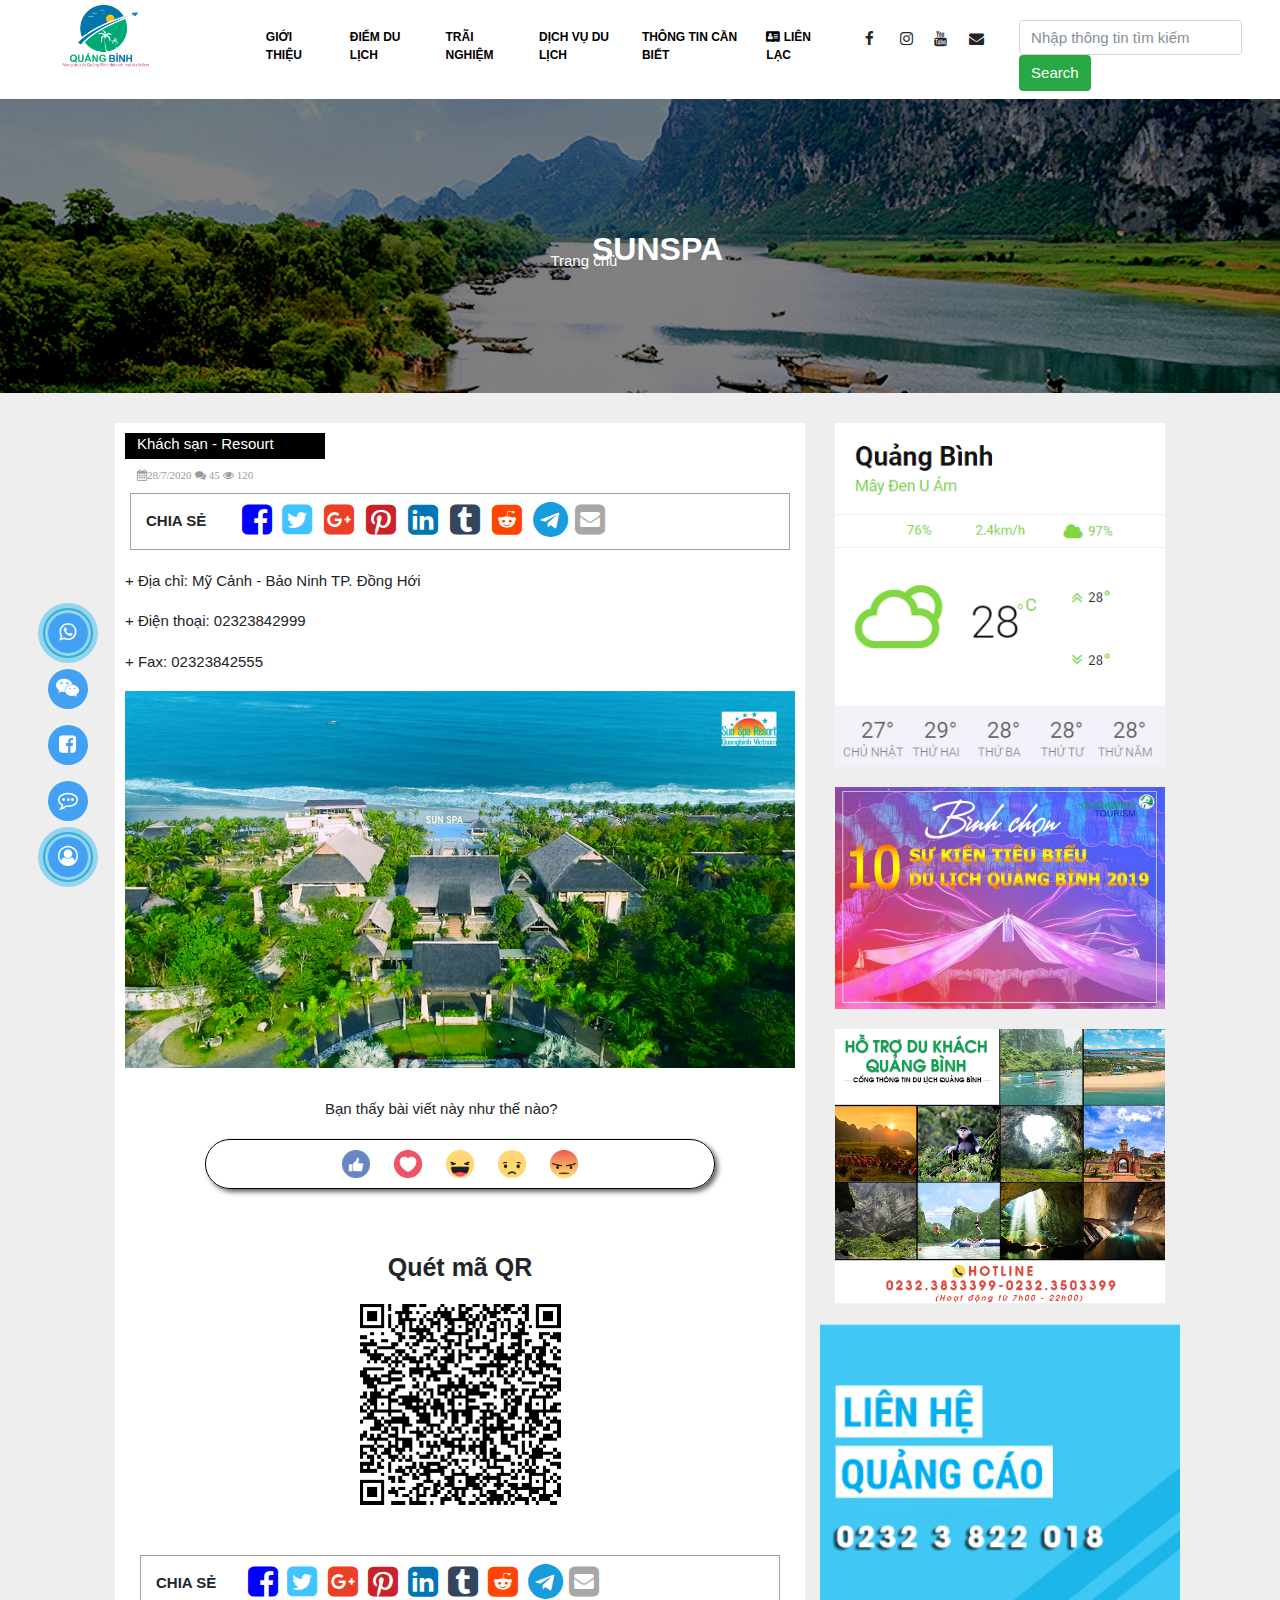
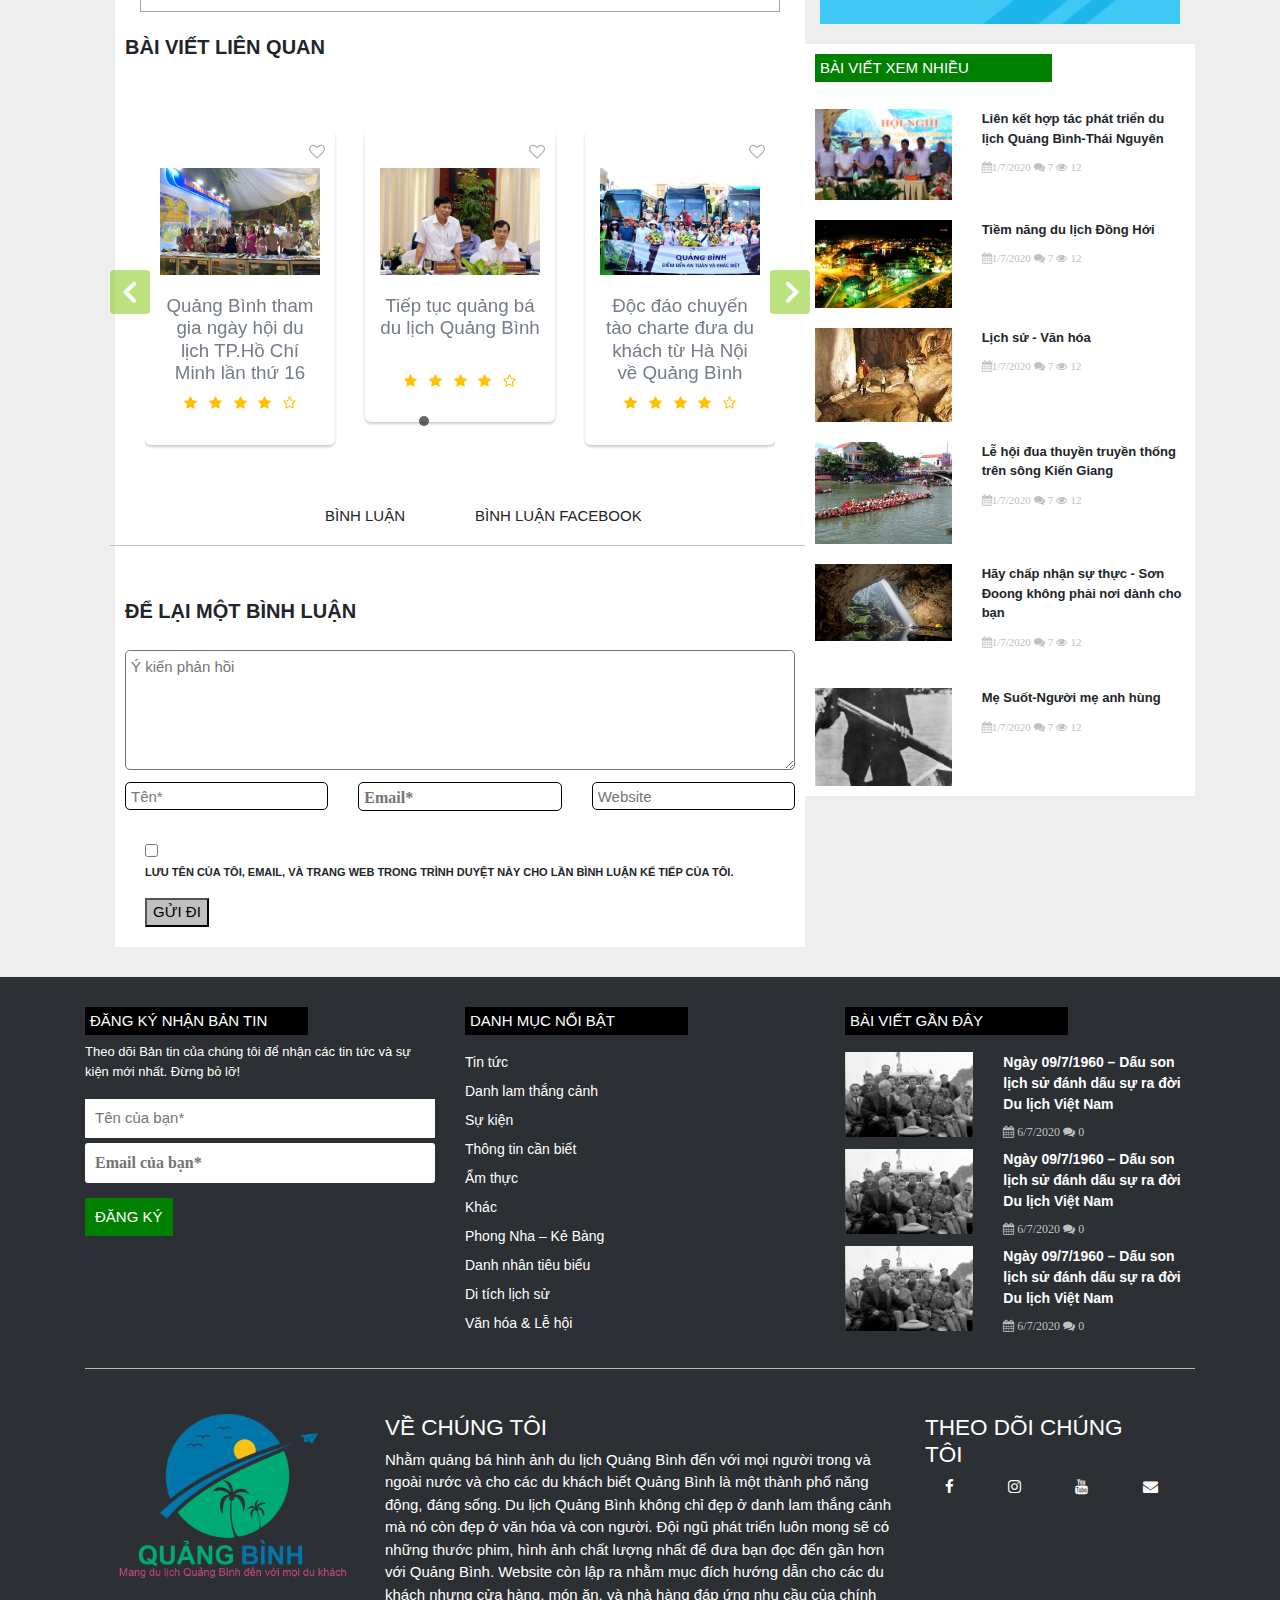
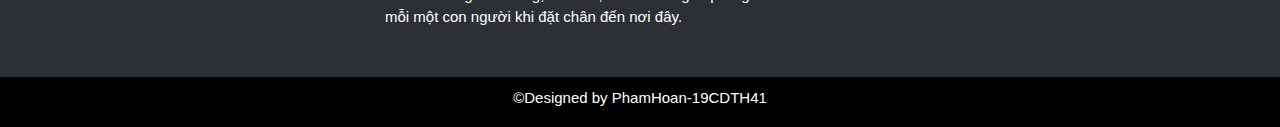
<file: PhamVanHoan_DuLichQB/Sunspa.html>
<!DOCTYPE html>
<html lang="en">
<head>
    <meta charset="UTF-8">
    <meta name="viewport" content="width=device-width, initial-scale=1.0">
    <title>SunSpa</title>
    <meta name="viewport" content="width=device-width, initial-scale=1">
    <link rel="stylesheet" href="https://maxcdn.bootstrapcdn.com/bootstrap/4.4.1/css/bootstrap.min.css">
    <script src="https://ajax.googleapis.com/ajax/libs/jquery/3.5.1/jquery.min.js"></script>
    <script src="https://cdnjs.cloudflare.com/ajax/libs/popper.js/1.16.0/umd/popper.min.js"></script>
    <script src="https://maxcdn.bootstrapcdn.com/bootstrap/4.4.1/js/bootstrap.min.js"></script>
    <link rel="stylesheet" href="https://cdnjs.cloudflare.com/ajax/libs/font-awesome/4.7.0/css/font-awesome.min.css">
    <link rel="stylesheet" href="https://www.w3schools.com/w3css/4/w3.css">
    <link rel="stylesheet" type="text/css" href="./css/style.css">
    <link href="bootstrap/bootstrap.css" rel="stylesheet" type="text/css">
    <script>
        $(document).ready(function () {
            $(".wish-icon i").click(function () {
                $(this).toggleClass("fa-heart fa-heart-o");
            });
        });	
    </script>
</head>
<body style="background: #eeeeee;">
    <div class="modal fade" id="myModal2">
        <div class="modal-dialog modal-dialog-centered">
            <div class="modal-content">
                <div class="modal-header">
                    <h4 class="modal-title">THÔNG TIN LIÊN HỆ</h4>
                    <button type="button" class="close" data-dismiss="modal">&times;</button>
                </div>
                <div class="modal-body">
                    <div class="row">
                        <div class="col-md-6 col-xs-7">
                            <label>Họ và tên:</label>
                            <input type="text" pattern=".{8,}" placeholder="Nhập tên">
                        </div>
                        <div class="col-md-6 col-xs-5">
                            <label>Số điện thoại :</label>
                            <input type="text" pattern="[0-9.+]{9,}" placeholder="Nhập số điện thoại">
                        </div>
                    </div>
                    <div class="row">
                        <div class="col-md-6 col-xs-12">
                            <label>Email :</label>
                            <input type="email" pattern="[a-z0-9._%+-]+@[a-z0-9.-]+\.[a-z]{2,3}$"
                                placeholder="your@email.com">
                        </div>
                        <div class="col-md-6 col-xs-12">
                            <label>Địa chỉ :</label>
                            <input type="text" pattern=".{5,}" placeholder="Nhập địa chỉ">
                        </div>
                    </div>
                    <div class="row">
                        <div class="col-md-12 col-xs-12">
                            <label>Nội dung cần liên hệ, phản ánh :</label>
                            <textarea rows="4" placeholder="Xin mời viết vào đây..."></textarea>
                        </div>
                    </div>
                </div>
                <div class="modal-footer">
                    <button type="button" class="btn btn-success" data-dismiss="modal">Gửi đi </button>
                    <button type="button" class="btn btn-danger" data-dismiss="modal">Đóng</button>
                </div>
    
    
            </div>
        </div>
    </div>
    <!---->
    <div id="menu" style=" background: white;">
        <div class="container-fluid">
            <div class="row">
                <div class="col-md-2  text-center">
                    <a href="./index.html">
                    <img src="img/logo du lịch quảng bình.png" width="50%" style="margin-top: 5px" >
                    </a>
                </div>
                <!--col-->
                <div class="col-md-10">
                    <nav class="navbar navbar-expand-md navbar-dark">
                        <a class="navbar-brand" href="#"></a>
                        <button class="navbar-toggler" type="button" data-toggle="collapse" data-target="#collapsibleNavbar"
                            style="background: green">
                            <span class="navbar-toggler-icon"></span>
                        </button>
                        <div class="collapse navbar-collapse menucon" id="collapsibleNavbar">
                            <ul class="navbar-nav">
                                <li class="nav-item">
                                    <a class="nav-link" href="./TongquanQuangBinh.html">GIỚI THIỆU</a>
                                </li>
                                <li class="dropdown">
                                    <a href="javascript:void(0)" class="dropbtn">ĐIỂM DU LỊCH</a>
                                    <div class="dropdown-content">
                                        <a href="#">PHONG NHA - KẺ BÀNG</a>
                                        <a href="#">SUỐI NƯỚC MOỌC</a>
                                        <a href="#">HANG TÁM CÔ</a>
                                        <a href="#">KHÁC...</a>
                                    </div>
                                </li>
                                <li class="dropdown">
                                    <a href="javascript:void(0)" class="dropbtn">TRÃI NGHIỆM</a>
                                    <div class="dropdown-content">
                                        <a href="#">DANH LAM THẮNG CẢNH</a>
                                        <a href="#">ẨM THỰC</a>
                                        <a href="#">VĂN HÓA & LỄ HỘI</a>
                                        <a href="#">DI TÍCH LỊCH SỬ
                                
                                        </a>
                                    </div>
                                </li>
                                <li class="dropdown">
                                    <a href="javascript:void(0)" class="dropbtn">DỊCH VỤ DU LỊCH</a>
                                    <div class="dropdown-content">
                                        <a href="#">CÔNG TY LỮ HÀNH</a>
                                        <a href="#">CÁC TOUR DU LỊCH</a>
                                        <a href="#">CƠ SỞ LƯU TRÚ</a>
                                        <a href="#">DANH SÁCH NHÀ HÀNG</a>
                                    </div>
                                </li>
                                <li class="nav-item">
                                    <a class="nav-link" href="./Thông tin cần biết.html">THÔNG TIN CẦN BIẾT</a>
                                </li>
                                <li class="nav-item">
                                    <a class="nav-link mya" href="#" data-toggle="modal" data-target="#myModal2"><i class="fa fa-address-card"></i> LIÊN
                                        LẠC</a>
                                </li>
                                <li class="nav-item">
    
                                    <div class="row text-center" style="margin-top: 20px; margin-left: 10px;">
                                        <div class="col-md-3 col-3">
                                            <i class="fa fa-facebook" title="Facebook"></i>
                                        </div>
                                        <div class="col-md-3 col-3">
                                            <i class="fa fa-instagram" title="Istagram"></i>
                                        </div>
                                        <div class="col-md-3 col-3">
                                            <i class="fa fa-youtube" title="Youtube"></i>
                                        </div>
                                        <div class="col-md-3 col-3">
                                            <i class="fa fa-envelope" title="Mail"></i>
                                        </div>
                                    </div>
                                    <!--row-->
    
                                </li>
                                <li class="nav-item d-none d-sm-block" style="padding-left: 0px; margin-top: 12px;">
                                    <form class="form-inline ml-5 " action="./index.html  ">
                                        <input class="form-control" type="text" placeholder="Nhập thông tin tìm kiếm">
                                        <button class="btn btn-success" type="submit">Search</button>
                                    </form>
                                </li>
                            </ul>
                        </div>
                    </nav>
                </div><!--col-->
            </div><!--row-->
        </div><!--container-fluid-->
    </div><!--menu-->
    <div id="banner">
        <div class="container-fluid">
            <div class="row d-none d-md-block" style="background:black;">
                <img style="opacity: 0.5;" src="./img/images641312_Doi_bo_song_gianh-gigapixel.jpg" width="100%">
                <div style="position: absolute;  top: 25%; margin-left: 15%;">
                    <b><p style="color:white; font-size: 32px;  margin-left: 400px;">SUNSPA</p></b>
                </div>
                <div style=" position: absolute;  top: 250px; margin-left: 43%; color: white;">
                    <p style=" font-size: 13;"> 
                        <span> Trang chủ</span> 
                       
                    </p>
                    
                </div>
            </div>
        </div>

    </div><!--banner-->
    <div id="Hanhtrinh">
        <div class="container">
            <div class="row" style="padding: 30px;">
                <div class="col-md-8">
                    <div style="background: white">
                        <div id="news" class="row">
                            <div class="col-md-4">
                                <p>Khách sạn - Resourt</p>
                            </div>
                        </div>
                        <div class="row">
                            <div class="col-md-3">
                                <p style="margin: 10px 0 7px 10px;padding-left: 12px; background: white; font-size: 11px;color:#999999;margin-top: 1px"><i class="fa fa-calendar">28/7/2020</i> <i class=" fa fa-comments"> 45</i> <i class="fa fa-eye"> 120</i></p>
                            </div>
                        </div>
                        <div class="d-none d-sm-block">
                        <div class="row" style="border: 1px solid #a7a0a0; margin: 0 15px 0 15px;">
                            <div class="col-md-2" style="margin: 7px 0 7px 0; top: 9px;">
                               <b><p>CHIA SẺ</p></b>
                            </div>
                            <div class="col-md-1" style="color:blue; font-size: 35px; padding-left: 1px; margin-right: -13px;">
                                <i class="fa fa-facebook-square"></i>
                            </div>
                            <div class="col-md-1" style="color:#40C4FF; font-size: 35px; padding-left: 0; margin-right: -13px;">
                                <i class="fa fa-twitter-square"></i>
                            </div>
                            <div class="col-md-1" style="color:#EB4026; font-size: 35px; padding-left: 0; margin-right: -13px;">
                                <i class="fa fa-google-plus-square"></i>
                            </div>
                            <div class="col-md-1" style="color:#C92228; font-size: 35px; padding-left: 0; margin-right: -13px;">
                                <i class="fa fa-pinterest-square"></i>
                            </div>
                            <div class="col-md-1" style="color:#0077B5; font-size: 35px; padding-left: 0; margin-right: -13px;">
                                <i class="fa fa-linkedin-square"></i>
                            </div>
                            <div class="col-md-1" style="color:#34465D; font-size: 35px; padding-left: 0; margin-right: -13px;">
                                <i class="fa fa-tumblr-square"></i>
                            </div>
                            <div class="col-md-1" style="color:#FF4500; font-size: 35px; padding-left: 0; margin-right: -13px;">
                                <i class="fa fa-reddit-square"></i>
                            </div>
                            <div class="col-md-1" style="color:#179CDE; font-size: 35px; padding-left: 0; margin-right: -13px;">
                                <i class="fa fa-telegram"></i>
                            </div>
                            <div class="col-md-1" style="color:#A7A7A7; font-size: 35px; padding-left: 0; margin-right: -13px;">
                                <i class="fa fa-envelope-square"></i>
                            </div>
                        </div><!---->
                        </div>
                        <div class="row" style="padding:0 10px 0 10px; text-align: justify;">
                            <div class="col-md-12" style="margin-top: 20px;">
                                
                           <P> + Địa chỉ: Mỹ Cảnh - Bảo Ninh TP. Đồng Hới</P>
                           <P> + Điện thoại: 02323842999</P>
                           <P> + Fax: 02323842555</P>
                           <img src="./img/sun-spa-resort-01.jpg" width="100%">
                                
                                <p style=" padding-left:200px; padding-top: 30px;">
                                    Bạn thấy bài viết này như thế nào?
                                </p>
                                <div id="iconn" class="row text-center" style="border:1px solid black; border-radius: 30px; margin-left: 80px; margin-right: 80px;">
                                    <div class="col-md-12">
                                        <img src="./img/like.gif" width="10%">
                                        <img src="./img/love.gif" width="10%">
                                        <img src="./img/haha.gif" width="10%">
                                        <img src="./img/sad.gif" width="10%">
                                        <img src="./img/angry.gif" width="10%">
                                    </div>
                                </div>
                                <div class="row text-center">
                                    <div class="col-md-12">
                                        <b>
                                            <p style="padding-top: 60px; font-size: 25px;">Quét mã QR</p>
                                        </b>
                                        <img src="./img/tải xuống.png" width="30%">
                                    </div>
                                </div>
                                <div class="row" style="border: 1px solid #a7a0a0; margin: 50px 15px 0 15px">
                                    <div class="col-md-2" style="margin: 7px 0 7px 0; top: 9px;">
                                        <b>
                                            <p>CHIA SẺ</p>
                                        </b>
                                    </div>
                                    <div class="col-md-1" style="color:blue; font-size: 35px; padding-left: 1px; margin-right: -13px;">
                                        <i class="fa fa-facebook-square" ></i>
                                    </div>
                                    <div class="col-md-1" style="color:#40C4FF; font-size: 35px; padding-left: 0; margin-right: -13px;">
                                        <i class="fa fa-twitter-square"></i>
                                    </div>
                                    <div class="col-md-1" style="color:#EB4026; font-size: 35px; padding-left: 0; margin-right: -13px;">
                                        <i class="fa fa-google-plus-square"></i>
                                    </div>
                                    <div class="col-md-1" style="color:#C92228; font-size: 35px; padding-left: 0; margin-right: -13px;">
                                        <i class="fa fa-pinterest-square"></i>
                                    </div>
                                    <div class="col-md-1" style="color:#0077B5; font-size: 35px; padding-left: 0; margin-right: -13px;">
                                        <i class="fa fa-linkedin-square"></i>
                                    </div>
                                    <div class="col-md-1" style="color:#34465D; font-size: 35px; padding-left: 0; margin-right: -13px;">
                                        <i class="fa fa-tumblr-square"></i>
                                    </div>
                                    <div class="col-md-1" style="color:#FF4500; font-size: 35px; padding-left: 0; margin-right: -13px;">
                                        <i class="fa fa-reddit-square"></i>
                                    </div>
                                    <div class="col-md-1" style="color:#179CDE; font-size: 35px; padding-left: 0; margin-right: -13px;">
                                        <i class="fa fa-telegram"></i>
                                    </div>
                                    <div class="col-md-1" style="color:#A7A7A7; font-size: 35px; padding-left: 0; margin-right: -13px;">
                                        <i class="fa fa-envelope-square"></i>
                                    </div>
                                </div><!--Share-->
                                <div class="row">
                                    <div class="col-md-12">
                                        <b><p style="font-size: 20px; padding-top: 20px;">BÀI VIẾT LIÊN QUAN</p></b>
                                    </div>
                                </div>
                                <div class="row">
                                    <div class="col-md-12">
                                        <div id="myCarousel" class="carousel slide" data-ride="carousel" data-interval="0">
                                            <ol class="carousel-indicators">
                                                <li data-target="#myCarousel" data-slide-to="0" class="active"></li>
                                                <li data-target="#myCarousel" data-slide-to="1"></li>
                                                <li data-target="#myCarousel" data-slide-to="2"></li>
                                            </ol><!--Wrapper for carousel items-->
                                            <div class="carousel-inner">
                                                <div class="item carousel-item active">
                                                    <div class="row">
                                                        <div class="col-sm-4">
                                                            <div class="thumb-wrapper">
                                                                <span class="wish-icon"><i class="fa fa-heart-o"></i></span>
                                                                <div class="img-box">
                                                                    <img src="./img/ngay-hoi-2020-480x320.jpeg" class="img-fluid" alt="">
                                                                </div>
                                                                <div class="thumb-content">
                                                                    <h5>Quảng Bình tham gia ngày hội du lịch TP.Hồ Chí Minh lần thứ 16</h5>
                                                                    <div class="star-rating">
                                                                        <ul class="list-inline">
                                                                            <li class="list-inline-item"><i class="fa fa-star"></i></li>
                                                                            <li class="list-inline-item"><i class="fa fa-star"></i></li>
                                                                            <li class="list-inline-item"><i class="fa fa-star"></i></li>
                                                                            <li class="list-inline-item"><i class="fa fa-star"></i></li>
                                                                            <li class="list-inline-item"><i class="fa fa-star-o"></i></li>
                                                                        </ul>
                                                                    </div>
                                                                </div>
                                                            </div>
                                                        </div><!--col-->
                                                        <div class="col-sm-4">
                                                            <div class="thumb-wrapper">
                                                                <span class="wish-icon"><i class="fa fa-heart-o"></i></span>
                                                                <div class="img-box">
                                                                    <img src="./img/BT-Nguyen-Ngoc-Thien-480x320.jpg" class="img-fluid" alt="">
                                                                </div>
                                                                <div class="thumb-content">
                                                                    <h5 >Tiếp tục quảng bá du lịch Quảng Bình</h5>
                                                                    <div class="star-rating" style="margin-top: 30px;">
                                                                        <ul class="list-inline">
                                                                            <li class="list-inline-item"><i class="fa fa-star"></i></li>
                                                                            <li class="list-inline-item"><i class="fa fa-star"></i></li>
                                                                            <li class="list-inline-item"><i class="fa fa-star"></i></li>
                                                                            <li class="list-inline-item"><i class="fa fa-star"></i></li>
                                                                            <li class="list-inline-item"><i class="fa fa-star-o"></i></li>
                                                                        </ul>
                                                                    </div>
                                                                </div>
                                                            </div>
                                                        </div>
                                                        <!--col-->
                                                        <div class="col-sm-4">
                                                            <div class="thumb-wrapper">
                                                                <span class="wish-icon"><i class="fa fa-heart-o"></i></span>
                                                                <div class="img-box">
                                                                    <img src="./img/charte-HN-ĐH-480x320.jpg" class="img-fluid" alt="">
                                                                </div>
                                                                <div class="thumb-content">
                                                                    <h5>Độc đáo chuyến tào charte đưa du khách từ Hà Nội về Quảng Bình</h5>
                                                                    <div class="star-rating">
                                                                        <ul class="list-inline">
                                                                            <li class="list-inline-item"><i class="fa fa-star"></i></li>
                                                                            <li class="list-inline-item"><i class="fa fa-star"></i></li>
                                                                            <li class="list-inline-item"><i class="fa fa-star"></i></li>
                                                                            <li class="list-inline-item"><i class="fa fa-star"></i></li>
                                                                            <li class="list-inline-item"><i class="fa fa-star-o"></i></li>
                                                                        </ul>
                                                                    </div>
                                                                </div>
                                                            </div>
                                                        </div>
                                                        <!--col-->
                                                    </div>
                                                </div><!--item carousel-item active-->
                                                <div class="item carousel-item">
                                                    <div class="row">
                                                        <div class="col-sm-4">
                                                            <div class="thumb-wrapper">
                                                                <span class="wish-icon"><i class="fa fa-heart-o"></i></span>
                                                                <div class="img-box">
                                                                    <img src="./img/thien-duong-cave-480x320.jpg" class="img-fluid" alt="">
                                                                </div>
                                                                <div class="thumb-content">
                                                                    <h5>Báo Mỹ giới thiệu cảnh đẹp và con người Quảng Bình</h5>
                                                                    <div class="star-rating" style="margin-top: 33px;">
                                                                        <ul class="list-inline">
                                                                            <li class="list-inline-item"><i class="fa fa-star"></i></li>
                                                                            <li class="list-inline-item"><i class="fa fa-star"></i></li>
                                                                            <li class="list-inline-item"><i class="fa fa-star"></i></li>
                                                                            <li class="list-inline-item"><i class="fa fa-star"></i></li>
                                                                            <li class="list-inline-item"><i class="fa fa-star-o"></i></li>
                                                                        </ul>
                                                                    </div>
                                                                </div>
                                                            </div>
                                                        </div>
                                                        <!--col-->
                                                        <div class="col-sm-4">
                                                            <div class="thumb-wrapper">
                                                                <span class="wish-icon"><i class="fa fa-heart-o"></i></span>
                                                                <div class="img-box">
                                                                    <img src="./img/tulan-race-2020-480x320.jpg" class="img-fluid" alt="">
                                                                </div>
                                                                <div class="thumb-content">
                                                                    <h5>Cuộc đua khám phá Tú Làn</h5>
                                                                    <div class="star-rating" style="margin-top: 53px;">
                                                                        <ul class="list-inline">
                                                                            <li class="list-inline-item"><i class="fa fa-star"></i></li>
                                                                            <li class="list-inline-item"><i class="fa fa-star"></i></li>
                                                                            <li class="list-inline-item"><i class="fa fa-star"></i></li>
                                                                            <li class="list-inline-item"><i class="fa fa-star"></i></li>
                                                                            <li class="list-inline-item"><i class="fa fa-star-o"></i></li>
                                                                        </ul>
                                                                    </div>
                                                                </div>
                                                            </div>
                                                        </div>
                                                        <!--col-->
                                                        <div class="col-sm-4">
                                                            <div class="thumb-wrapper">
                                                                <span class="wish-icon"><i class="fa fa-heart-o"></i></span>
                                                                <div class="img-box">
                                                                    <img src="./img/hop-tac-QB-TN-480x320.jpg" class="img-fluid" alt="">
                                                                </div>
                                                                <div class="thumb-content">
                                                                    <h5>Liên kết hợp tác phát triển du lịch Quảng Bình - Thái Nguyên</h5>
                                                                    <div class="star-rating">
                                                                        <ul class="list-inline">
                                                                            <li class="list-inline-item"><i class="fa fa-star"></i></li>
                                                                            <li class="list-inline-item"><i class="fa fa-star"></i></li>
                                                                            <li class="list-inline-item"><i class="fa fa-star"></i></li>
                                                                            <li class="list-inline-item"><i class="fa fa-star"></i></li>
                                                                            <li class="list-inline-item"><i class="fa fa-star-o"></i></li>
                                                                        </ul>
                                                                    </div>
                                                                </div>
                                                            </div>
                                                        </div>
                                                        <!--col-->
                                                    </div>
                                                </div><!--item carousel-item-->
                                                <div class="item carousel-item">
                                                    <div class="row">
                                                        <div class="col-sm-4">
                                                            <div class="thumb-wrapper">
                                                                <span class="wish-icon"><i class="fa fa-heart-o"></i></span>
                                                                <div class="img-box">
                                                                    <img src="./img/ga20dh-480x320.jpg" class="img-fluid" alt="">
                                                                </div>
                                                                <div class="thumb-content">
                                                                    <h5>Chạy lại hằng ngày các chuyến tàu từ Hà Nội đi Quảng Bình</h5>
                                                                    <div class="star-rating" style="margin-top: 50;">
                                                                        <ul class="list-inline">
                                                                            <li class="list-inline-item"><i class="fa fa-star"></i></li>
                                                                            <li class="list-inline-item"><i class="fa fa-star"></i></li>
                                                                            <li class="list-inline-item"><i class="fa fa-star"></i></li>
                                                                            <li class="list-inline-item"><i class="fa fa-star"></i></li>
                                                                            <li class="list-inline-item"><i class="fa fa-star-o"></i></li>
                                                                        </ul>
                                                                    </div>
                                                                </div>
                                                            </div>
                                                        </div>
                                                        <!--col-->
                                                        <div class="col-sm-4">
                                                            <div class="thumb-wrapper">
                                                                <span class="wish-icon"><i class="fa fa-heart-o"></i></span>
                                                                <div class="img-box">
                                                                    <img src="./img/thien-duong-cave-480x320.jpg" class="img-fluid" alt="">
                                                                </div>
                                                                <div class="thumb-content">
                                                                    <h5>Giảm 50% khi tham quan đối với các sản phẩm du lịch</h5>
                                                                    <div class="star-rating" style="margin-top: 0px;">
                                                                        <ul class="list-inline">
                                                                            <li class="list-inline-item"><i class="fa fa-star"></i></li>
                                                                            <li class="list-inline-item"><i class="fa fa-star"></i></li>
                                                                            <li class="list-inline-item"><i class="fa fa-star"></i></li>
                                                                            <li class="list-inline-item"><i class="fa fa-star"></i></li>
                                                                            <li class="list-inline-item"><i class="fa fa-star-o"></i></li>
                                                                        </ul>
                                                                    </div>
                                                                </div>
                                                            </div>
                                                        </div>
                                                        <!--col-->
                                                        <div class="col-sm-4">
                                                            <div class="thumb-wrapper">
                                                                <span class="wish-icon"><i class="fa fa-heart-o"></i></span>
                                                                <div class="img-box">
                                                                    <img src="./img/dong-hoi-market-480x300.jpg" class="img-fluid" alt="">
                                                                </div>
                                                                <div class="thumb-content">
                                                                    <h5>Khu chợ sáng thú vị bên sông Nhật Lệ</h5>
                                                                    <div class="star-rating" style="margin-top:27px">
                                                                        <ul class="list-inline">
                                                                            <li class="list-inline-item"><i class="fa fa-star"></i></li>
                                                                            <li class="list-inline-item"><i class="fa fa-star"></i></li>
                                                                            <li class="list-inline-item"><i class="fa fa-star"></i></li>
                                                                            <li class="list-inline-item"><i class="fa fa-star"></i></li>
                                                                            <li class="list-inline-item"><i class="fa fa-star-o"></i></li>
                                                                        </ul>
                                                                    </div>
                                                                </div>
                                                            </div>
                                                        </div>
                                                        <!--col-->
                                                    </div>
                                                </div>
                                                <!--item carousel-item-->
                                            </div>
                                        </div><!--Carousel indicators-->
                                        
                                        <a class="carousel-control-prev" href="#myCarousel" data-slide="prev">
                                            <i class="fa fa-angle-left"></i>
                                        </a>
                                        <a class="carousel-control-next" href="#myCarousel" data-slide="next">
                                            <i class="fa fa-angle-right"></i>
                                        </a><!-- Carousel controls -->
                                    </div>
                                </div>
                                <div class="row" style="border-bottom: 1px solid silver">
                                    <div class="col-md-6">
                                        <div style="padding-left: 200px;">
                                        <p>BÌNH LUẬN</p>
                                    </div>
                                    </div>
                                    <div class="col-md-6">
                                        <p>BÌNH LUẬN FACEBOOK</p>
                                    </div>
                                </div>
                                <div class="row">
                                    <div class="col-md-12">
                                        <b>
                                            <p style="font-size: 20px; padding-top: 50px;">ĐỂ LẠI MỘT BÌNH LUẬN</p>
                                        </b>
                                    </div>
                                </div>
                               <div class="row">
                                   <div class="col-md-12">
                                       <form>
                                        <textarea
                                            style="width: 100%; color:black; border: 1 solid black; padding: 5px 5px 0px 5px; margin-top: 6px; border-radius: 5px;"
                                            rows="5" name="ykien" placeholder="Ý kiến phản hồi"></textarea>
                                       </form>
                                   </div>
                               </div>
                               <div class="row">
                                   <div class="col-md-4">
                                       <form>
                                        <input
                                            style="width: 100%; color:black; border: 1px solid black; padding: 3px 5px 0px 5px; margin-top: 6px; border-radius: 5px;"
                                            type="text" name="name" placeholder="Tên*">
                                       </form>
                                   </div>
                                   <div class="col-md-4">
                                    <form action="">
                                        <input
                                            style="width: 100%; color:black; border: 1px solid black; padding: 3px 5px 0px 5px; margin-top: 6px; border-radius: 5px;"
                                            type="email" name="Emaill" placeholder="Email*">
                                    
                                        </div>
                                    </form>
                                   <div class="col-md-4">
                                       <form action="">
                                        <input
                                            style="width: 100%; color:black; border: 1px solid black; padding: 3px 5px 0px 5px; margin-top: 6px; border-radius: 5px;"
                                            type="text" name="Website" placeholder="Website">
                                        
                                        </div>
                                       </form>
                                       

                                   </div>
                               </div>
                               <div class="row" style="margin: 20px 0 20px 20px">
                                   <div class="col-md-12">
                                       <form>
                                           <input type="checkbox" name="Save name">
                                       </form>
                                       <b><p style="font-size: 11px;">LƯU TÊN CỦA TÔI, EMAIL, VÀ TRANG WEB TRONG TRÌNH DUYỆT NÀY CHO LẦN BÌNH LUẬN KẾ TIẾP CỦA TÔI.</p></b>
                                       <button style="background: silver;"> GỬI ĐI </button>
                                   </div>
                               </div>                            
                       </div>
                        </div>
                    </div>
                    <div class="col-md-4">
                        <div class="row">
                            <div class="col-md-12">
                                <img src="./img/Thoitiet.PNG" width="100%">
                            </div>
                        </div>
                        <div class="row" style="padding-top: 20px;">
                            <div class="col-md-12">
                                <img src="./img/BANER-VUONG-copy-585x392.jpg" width="100%">
                            </div>
                        </div>
                        <div class="row" style="padding-top: 20px;">
                            <div class="col-md-12">
                                <img src="./img/hotro.jpg" width="100%">
                            </div>
                        <div class="row" style="padding-top: 20px;">
                        <div class="col-md-12">
                            <img src="./img/pa.jpg" width="100%">
                        </div>
                        <div style="background: white;margin-top: 20px">
                            <div class="row" style="padding: 10px">
                                <div class="col-md-8">
                                    <h6 style="background-color: green;color: white;padding: 5px;">BÀI VIẾT XEM NHIỀU</h6>
                                </div>
                                <!--col-->
                            </div>
                            <!--row-->
                            <div class="row" style="padding: 10px">
                                <div class="col-md-5">
                                    <img src="img/imgr1.jpg" width="100%">
                                </div>
                                <div id="information" class="col-md-7">
                                    <p style="font-weight: bold;font-size: 13px">Liên kết hợp tác phát triển du lịch Quảng Bình-Thái Nguyên</p>
                                    <p style="font-size: 11px;color: silver;margin-top: -7px"><i class="fa fa-calendar">1/7/2020</i> <i
                                            class=" fa fa-comments"> 7</i> <i class="fa fa-eye"> 12</i></p>
                                </div>
                            </div>
                            <!--row-->
                            <div class="row" style="padding: 10px">
                                <div class="col-md-5">
                                    <img src="img/dem-dong-hoi.jpg" width="100%">
                                </div>
                                <div class="col-md-7">
                                    <p style="font-weight: bold;font-size: 13px">Tiềm năng du lịch Đồng Hới</p>
                                    <p style="font-size: 11px;color: silver;margin-top: -7px"><i class="fa fa-calendar">1/7/2020</i> <i
                                            class=" fa fa-comments"> 7</i> <i class="fa fa-eye"> 12</i></p>
                                </div>
                            </div>
                            <!--row-->
                            <div class="row" style="padding: 10px">
                                <div class="col-md-5">
                                    <img src="img/lich-su-van-hoa-01-270x186.jpg" width="100%">
                                </div>
                                <div class="col-md-7">
                                    <p style="font-weight: bold;font-size: 13px">Lịch sử - Văn hóa</p>
                                    <p style="font-size: 11px;color: silver;margin-top: -7px"><i class="fa fa-calendar">1/7/2020</i> <i
                                            class=" fa fa-comments"> 7</i> <i class="fa fa-eye"> 12</i></p>
                                </div>
                            </div>
                            <!--row-->
                            <div class="row" style="padding: 10px">
                                <div class="col-md-5">
                                    <img src="img/le-hoi-dua-thuyen-truyen-thong-tren-song-kien-giang-01.jpg" width="100%">
                                </div>
                                <div class="col-md-7">
                                    <p style="font-weight: bold;font-size: 13px">Lễ hội đua thuyền truyền thống trên sông Kiến Giang</p>
                                    <p style="font-size: 11px;color: silver;margin-top: -7px"><i class="fa fa-calendar">1/7/2020</i> <i
                                            class=" fa fa-comments"> 7</i> <i class="fa fa-eye"> 12</i></p>
                                </div>
                            </div>
                            <!--row-->
                            <div class="row" style="padding: 10px">
                                <div class="col-md-5">
                                    <img src="img/sondonganhsang.jpg" width="100%">
                                </div>
                                <div class="col-md-7">
                                    <p style="font-weight: bold;font-size: 13px">Hãy chấp nhận sự thực - Sơn Đoong không phải nơi dành cho bạn </p>
                                    <p style="font-size: 11px;color: silver;margin-top: -7px"><i class="fa fa-calendar">1/7/2020</i> <i
                                            class=" fa fa-comments"> 7</i> <i class="fa fa-eye"> 12</i></p>
                                </div>
                            </div>
                            <!--row-->
                            <div class="row" style="padding: 10px">
                                <div class="col-md-5">
                                    <img src="img/MeSuot1.jpg" width="100%">
                                </div>
                                <div class="col-md-7">
                                    <p style="font-weight: bold;font-size: 13px">Mẹ Suốt-Người mẹ anh hùng</p>
                                    <p style="font-size: 11px;color: silver;margin-top: -7px"><i class="fa fa-calendar">1/7/2020</i> <i
                                            class=" fa fa-comments"> 7</i> <i class="fa fa-eye"> 12</i></p>
                                </div>
                            </div>
                            <!--row-->
                        </div>
                        <!--color-->
                    </div>

                </div>
                
            </div>
        </div>

    </div><!--Hanhtrinh-->
    <a href="#" class="cd-top">Back To Top</a><!--Back to Top-->
    <div id="footer" style="background: #2c2f34">
        <div class="social-button">
            <div class="social-button-content">
                <a href="tel:0981481368" class="call-icon" rel="nofollow">
                    <i class="fa fa-whatsapp" aria-hidden="true"></i>
                    <div class="animated alo-circle"></div>
                    <div class="animated alo-circle-fill  "></div>
                    <span>Hotline: 037 778 887</span>
                </a>
                <a href="sms:0981481368" class="sms">
                    <i class="fa fa-weixin" aria-hidden="true"></i>
                    <span>SMS: 037 778 887 </span>
                </a>
                <a href="https://www.facebook.com/phamhoan252" class="mes">
                    <i class="fa fa-facebook-square" aria-hidden="true"></i>
                    <span>Nhắn tin Facebook</span>
                </a>
                <a href="http://zalo.me/0377788187" class="zalo">
                    <i class="fa fa-commenting-o" aria-hidden="true"></i>
                    <span>Zalo: 037.778.887</span>
                </a>
            </div>
        
            <a class="user-support">
                <i class="fa fa-user-circle-o" aria-hidden="true"></i>
                <div class="animated alo-circle"></div>
                <div class="animated alo-circle-fill"></div>
            </a>
        </div>
        <!--button chat-->
        <div class="container">
            <div class="row">
                <div class="col-md-4">
                    <div class="row">
                        <div class="col-md-8">
                            <h6 style="background: black;color: white;padding: 5px;margin-top: 30px">ĐĂNG KÝ NHẬN BẢN TIN
                            </h6>
                        </div>
                        <!--col-->
                    </div>
                    <!--row-->
                    <p style="color: white;font-size:13px ">Theo dõi Bản tin của chúng tôi để nhận các tin tức và sự kiện
                        mới nhất. Đừng bỏ lỡ!</p>
                    <form>
                        <input type="text" name="name" placeholder="Tên của bạn*">
                        <input style="margin-top: 5px" type="email" name="email" placeholder="Email của bạn*">
                        <button type="submit" name="done">ĐĂNG KÝ</button>
                    </form>
                </div>
                <!--col-->
                <div class="col-md-4 textp">
                    <div class="row">
                        <div class="col-md-8">
                            <h6 style="background: black;color: white;padding: 5px;margin-top: 30px">DANH MỤC NỔI BẬT</h6>
                        </div>
                        <!--col-->
                    </div>
                    <!--row-->
                    <p style="margin-top: 10px">Tin tức</p>
                    <p>Danh lam thắng cảnh</p>
                    <p>Sự kiện</p>
                    <p>Thông tin cần biết</p>
                    <p>Ẩm thực</p>
                    <p>Khác</p>
                    <p>Phong Nha – Kẻ Bàng</p>
                    <p>Danh nhân tiêu biểu</p>
                    <p>Di tích lịch sử</p>
                    <p>Văn hóa & Lễ hội</p>
                </div>
                <!--col-->
                <div class="col-md-4 textp">
                    <div class="row">
                        <div class="col-md-8">
                            <h6 style="background: black;color: white;padding: 5px;margin-top: 30px">BÀI VIẾT GẦN ĐÂY</h6>
                        </div>
                        <!--col-->
                    </div>
                    <!--row-->
                    <div class="row" style="margin-top: 10px">
                        <div class="col-md-5">
                            <img src="img/f1.jpg" width="100%">
                        </div>
                        <!--col-->
                        <div class="col-md-7" style="margin-top: 10px">
                            <p style="color: white;font-weight: bold;">Ngày 09/7/1960 – Dấu son lịch sử đánh dấu sự ra đời
                                Du lịch Việt Nam</p>
                            <p style="font-size: 12px;color: silver"><i class="fa fa-calendar"> 6/7/2020</i> <i
                                    class="fa fa-comments"> 0</i> </p>
                        </div>
                        <!--col-->
                    </div>
                    <!--row-->
                    <div class="row" style="margin-top: -10px">
                        <div class="col-md-5">
                            <img src="img/f1.jpg" width="100%">
                        </div>
                        <!--col-->
                        <div class="col-md-7" style="margin-top: 10px">
                            <p style="color: white;font-weight: bold;">Ngày 09/7/1960 – Dấu son lịch sử đánh dấu sự ra đời
                                Du lịch Việt Nam</p>
                            <p style="font-size: 12px;color: silver"><i class="fa fa-calendar"> 6/7/2020</i> <i
                                    class="fa fa-comments"> 0</i> </p>
                        </div>
                        <!--col-->
                    </div>
                    <!--row-->
                    <div class="row" style="margin-top: -10px">
                        <div class="col-md-5">
                            <img src="img/f1.jpg" width="100%">
                        </div>
                        <!--col-->
                        <div class="col-md-7" style="margin-top: 10px">
                            <p style="color: white;font-weight: bold;">Ngày 09/7/1960 – Dấu son lịch sử đánh dấu sự ra đời
                                Du lịch Việt Nam</p>
                            <p style="font-size: 12px;color: silver"><i class="fa fa-calendar"> 6/7/2020</i> <i
                                    class="fa fa-comments"> 0</i> </p>
                        </div>
                        <!--col-->
                    </div>
                    <!--row-->
                </div>
                <!--col-->
            </div>
            <!--row-->
            <div>
                <hr style="background: #ccc">
            </div>
            <div class="row" style="padding: 30px; color: white;">
                <div class="col-md-3">
                    <img src="./img/logo du lịch quảng bình.png" width="100%">
            
                </div>
                <div class="col-md-6">
                    <h4>VỀ CHÚNG TÔI</h4>
                    <p>Nhằm quảng bá hình ảnh du lịch Quảng Bình đến với mọi người trong và ngoài nước và
                        cho các du khách biết Quảng Bình là một thành phố năng động, đáng sống. Du lịch Quảng
                        Bình không chỉ đẹp ở danh lam thắng cảnh mà nó còn đẹp ở văn hóa và con người. Đội ngũ
                        phát triển luôn mong sẽ có những thước phim, hình ảnh chất lượng nhất để đưa bạn đọc đến
                        gần hơn với Quảng Bình. Website còn lập ra nhằm mục đích hướng dẫn cho các du khách nhưng
                        cửa hàng, món ăn, và nhà hàng đáp ứng nhu cầu của chính mỗi một con người khi đặt chân đến nơi
                        đây.
                    </p>
            
                </div>
                <div class="col-md-3">
                    <h4>THEO DÕI CHÚNG TÔI</h4>
                    <i class="fa fa-facebook" style="padding-left: 20px;"></i>
                    <i class="fa fa-instagram" style="padding-left: 50px;"></i>
                    <i class="fa fa-youtube" style="padding-left: 50px;"></i>
                    <i class="fa fa-envelope" style="padding-left: 50px;"></i>
                </div>
                <!--col-->
            </div>
        </div>
        <!--container-->
    </div>
    <!--footer-->
    <div id="copyright" style="background: black;">
        <div class="container">
            <div class="row text-center">
                <div class="col-md-12">
                    <p style="color: white;font-size: 15px;margin-top: 10px">©Designed by PhamHoan-19CDTH41</p>
                </div>
            </div>
            <!--row-->
        </div>
        <!--container-->
    </div>
    <!--copyright-->
    <script>
        $(document).ready(function () {
            $('.user-support').click(function (event) {
                $('.social-button-content').slideToggle();
            });
        });
    </script>
    <script src="./js/backtotop.js"></script>
    
</body>
</html>
</file>
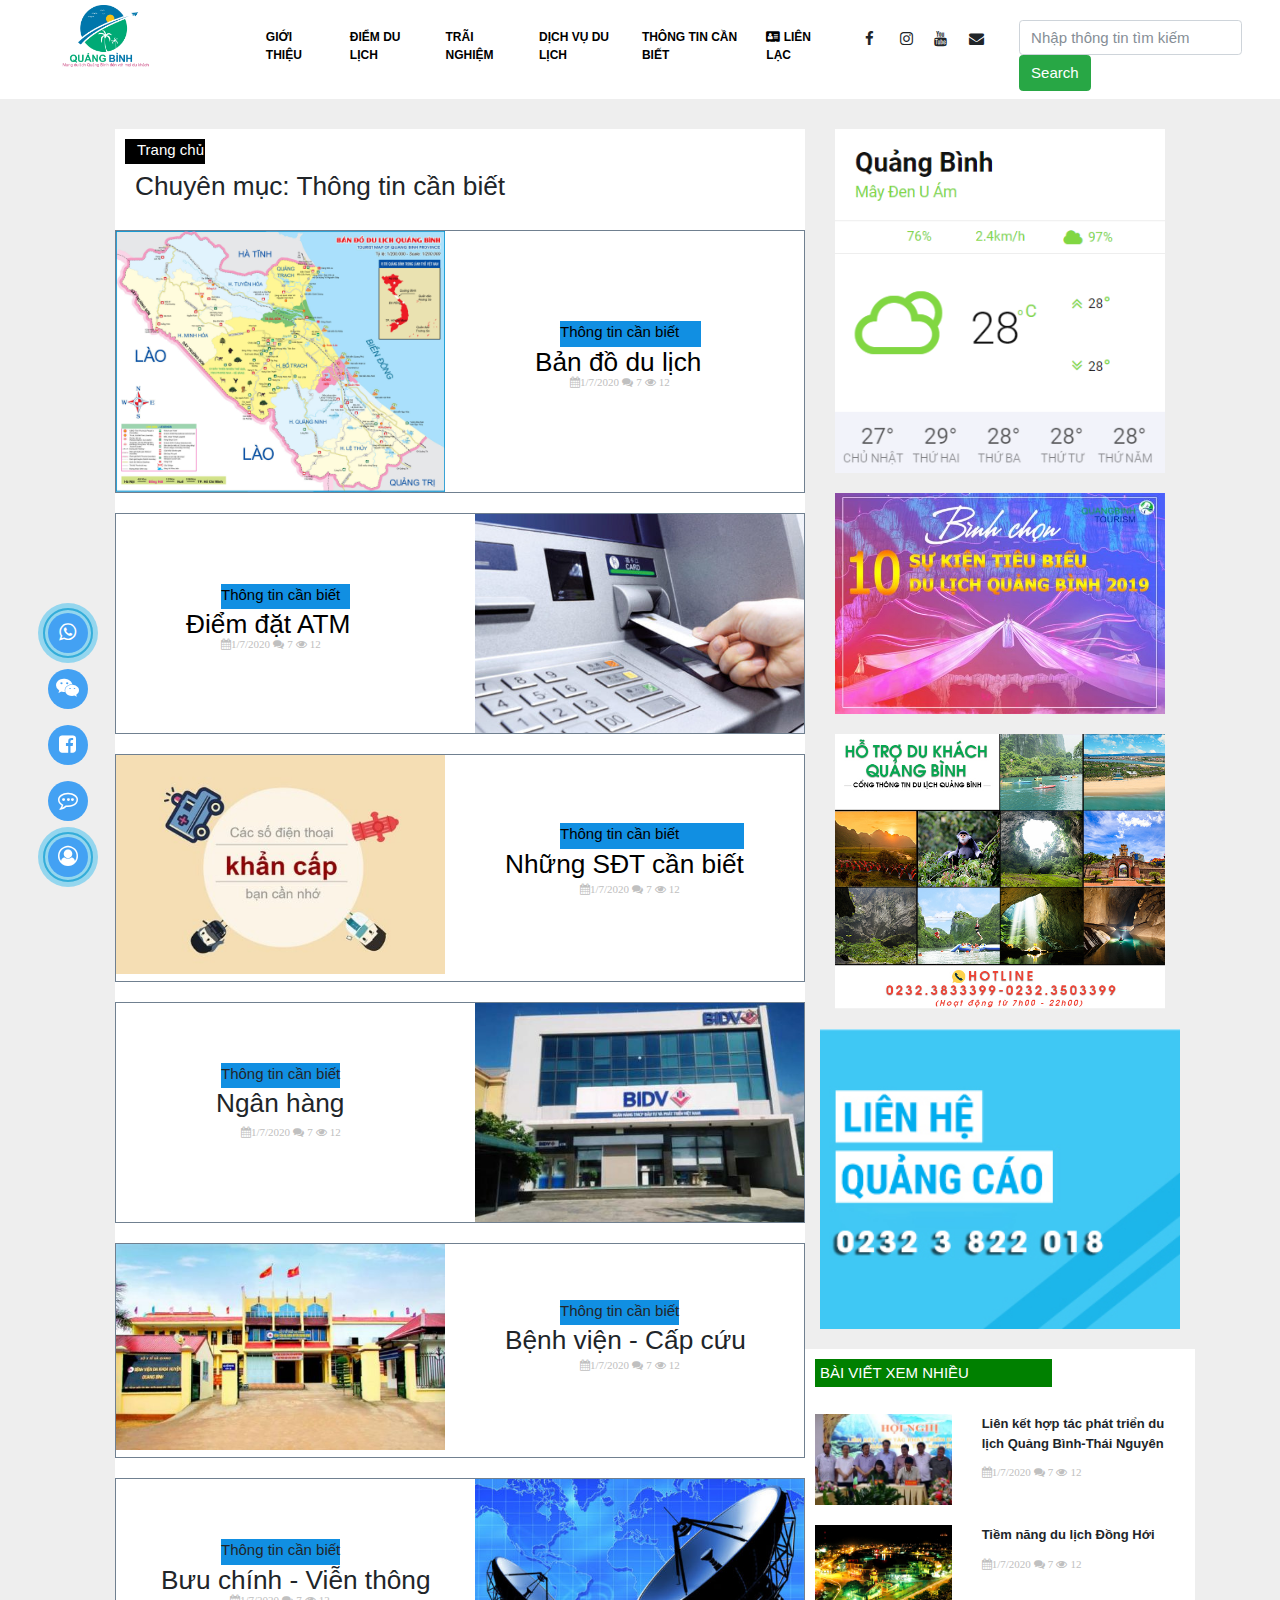
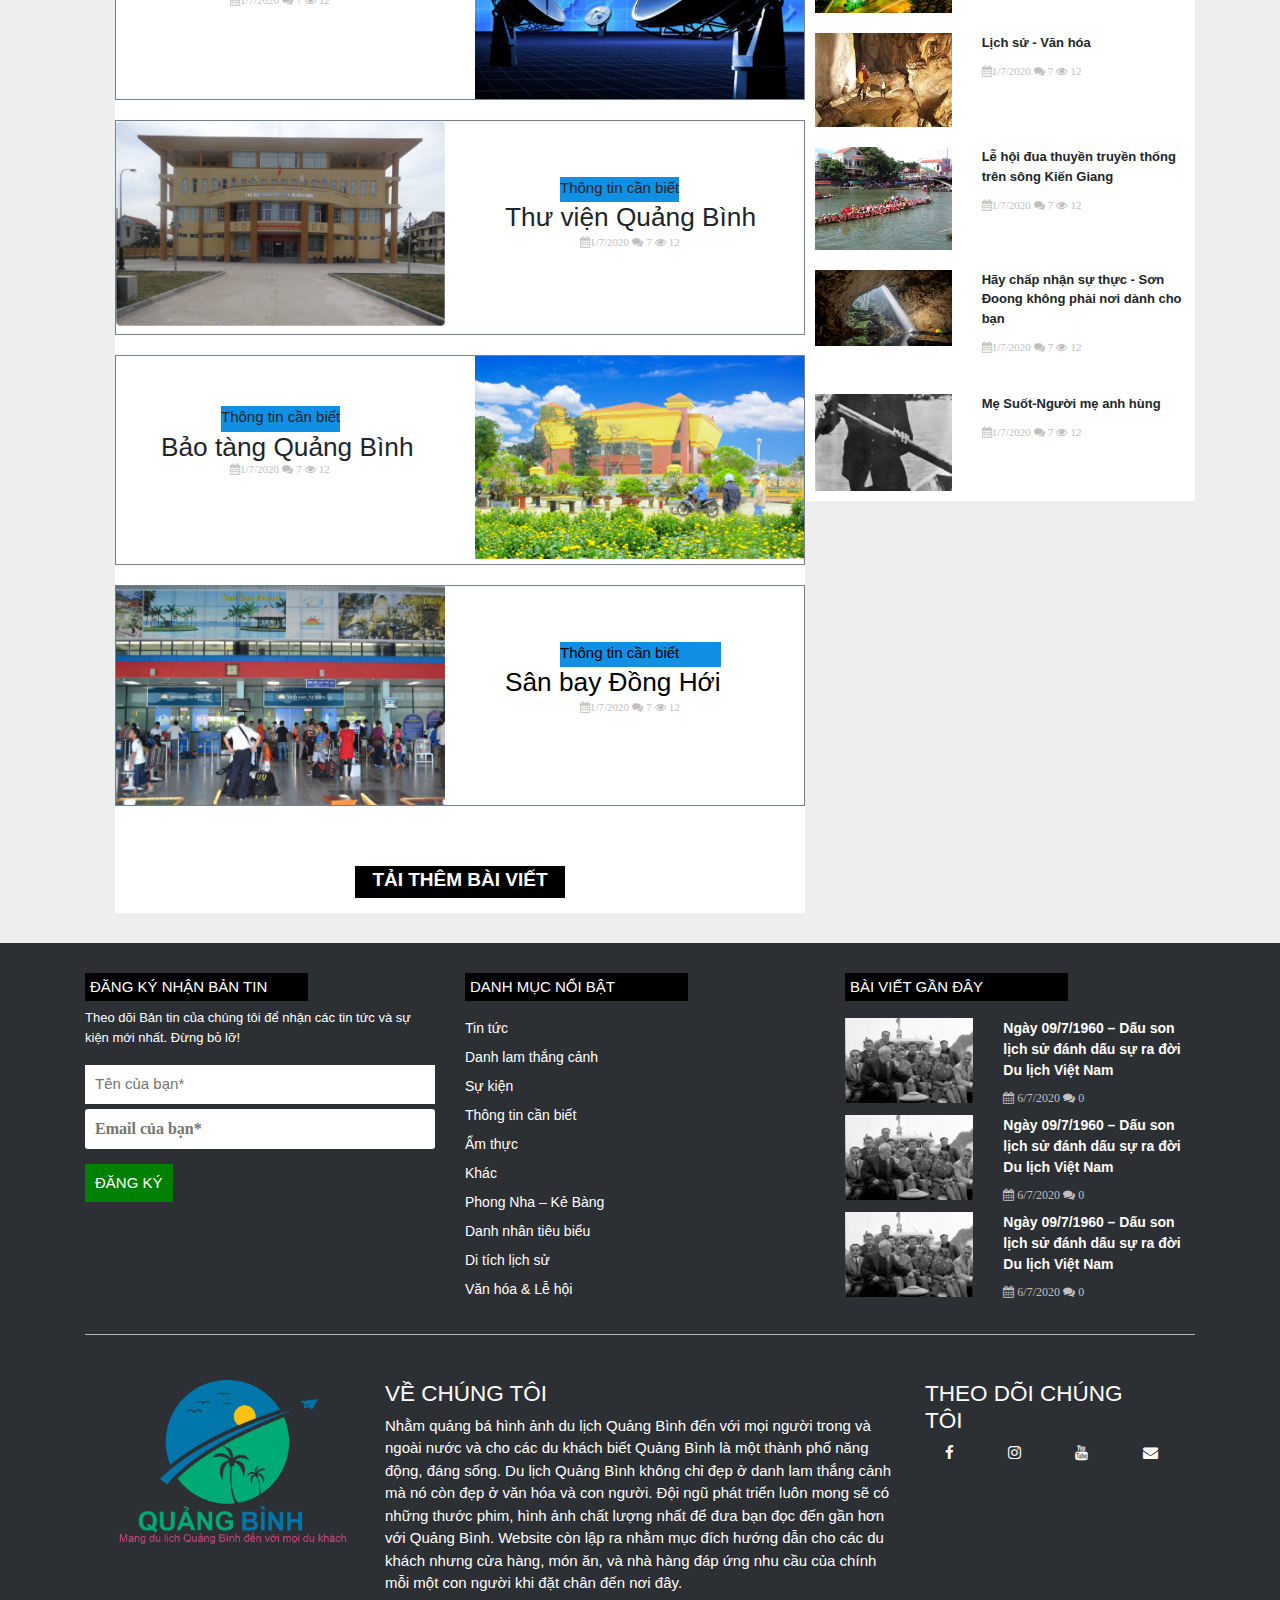
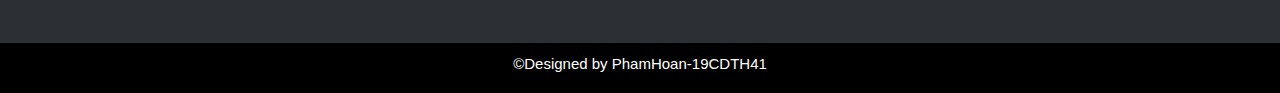
<file: PhamVanHoan_DuLichQB/Thông tin cần biết.html>
<!DOCTYPE html>
<html lang="en">
<head>
    <meta charset="UTF-8">
    <meta name="viewport" content="width=device-width, initial-scale=1.0">
    <title>Thông tin cần biết</title>
    <meta name="viewport" content="width=device-width, initial-scale=1">
    <link rel="stylesheet" href="https://maxcdn.bootstrapcdn.com/bootstrap/4.4.1/css/bootstrap.min.css">
    <script src="https://ajax.googleapis.com/ajax/libs/jquery/3.5.1/jquery.min.js"></script>
    <script src="https://cdnjs.cloudflare.com/ajax/libs/popper.js/1.16.0/umd/popper.min.js"></script>
    <script src="https://maxcdn.bootstrapcdn.com/bootstrap/4.4.1/js/bootstrap.min.js"></script>
    <link rel="stylesheet" href="https://cdnjs.cloudflare.com/ajax/libs/font-awesome/4.7.0/css/font-awesome.min.css">
    <link rel="stylesheet" href="https://www.w3schools.com/w3css/4/w3.css">
    <link rel="stylesheet" type="text/css" href="./css/style.css">
    <link href="bootstrap/bootstrap.css" rel="stylesheet" type="text/css">
    <script>
        $(document).ready(function () {
            $(".wish-icon i").click(function () {
                $(this).toggleClass("fa-heart fa-heart-o");
            });
        });	
    </script>
</head>

<body style="background: #eeeeee;">
    <div class="modal fade" id="myModal2">
        <div class="modal-dialog modal-dialog-centered">
            <div class="modal-content">
                <div class="modal-header">
                    <h4 class="modal-title">Thông tin để liên lạc</h4>
                    <button type="button" class="close" data-dismiss="modal">×</button>
                </div>
                <div class="modal-body">
                    <div class="row">
                        <div class="col-md-6 col-xs-7">
                            <label>Họ và tên :</label>
                            <input type="text" pattern=".{8,}" placeholder="Nhập tên">
                        </div>
                        <div class="col-md-6 col-xs-5">
                            <label>Số điện thoại :</label>
                            <input type="text" pattern="[0-9.+]{9,}" placeholder="Nhập số điện thoại">
                        </div>
                    </div>
                    <div class="row">
                        <div class="col-md-6 col-xs-12">
                            <label>Email :</label>
                            <input type="email" pattern="[a-z0-9._%+-]+@[a-z0-9.-]+\.[a-z]{2,3}$"
                                placeholder="your@email.com">
                        </div>
                        <div class="col-md-6 col-xs-12">
                            <label>Địa chỉ :</label>
                            <input type="text" pattern=".{5,}" placeholder="Nhập địa chỉ">
                        </div>
                    </div>
                    <div class="row">
                        <div class="col-md-12 col-xs-12">
                            <label>Nội dung cần liên hệ, phản ánh</label>
                            <textarea rows="4" placeholder="Xin mời viết vào đây..."></textarea>
                        </div>
                    </div>
                </div>
                <div class="modal-footer">
                    <button type="button" class="btn btn-success" data-dismiss="modal">Gửi đi </button>
                    <button type="button" class="btn btn-danger" data-dismiss="modal">Đóng</button>
                </div>


            </div>
        </div>
    </div>
    <!---->
    <div id="menu" style=" background: white;">
        <div class="container-fluid">
            <div class="row">
                <div class="col-md-2  text-center">
                    <a href="./index.html">
                        <img src="img/logo du lịch quảng bình.png" width="50%" style="margin-top: 5px">
                    </a>
                </div>
                <!--col-->
                <div class="col-md-10">
                    <nav class="navbar navbar-expand-md navbar-dark">
                        <a class="navbar-brand" href="#"></a>
                        <button class="navbar-toggler" type="button" data-toggle="collapse"
                            data-target="#collapsibleNavbar" style="background: green">
                            <span class="navbar-toggler-icon"></span>
                        </button>
                        <div class="collapse navbar-collapse menucon" id="collapsibleNavbar">
                            <ul class="navbar-nav">
                                <li class="nav-item">
                                    <a class="nav-link" href="./TongquanQuangBinh.html">GIỚI THIỆU</a>
                                </li>
                                <li class="dropdown">
                                    <a href="javascript:void(0)" class="dropbtn">ĐIỂM DU LỊCH</a>
                                    <div class="dropdown-content">
                                        <a href="#">PHONG NHA - KẺ BÀNG</a>
                                        <a href="#">SUỐI NƯỚC MOỌC</a>
                                        <a href="#">HANG TÁM CÔ</a>
                                        <a href="#">KHÁC...</a>
                                    </div>
                                </li>
                                <li class="dropdown">
                                    <a href="javascript:void(0)" class="dropbtn">TRÃI NGHIỆM</a>
                                    <div class="dropdown-content">
                                        <a href="#">DANH LAM THẮNG CẢNH</a>
                                        <a href="#">ẨM THỰC</a>
                                        <a href="#">VĂN HÓA &amp; LỄ HỘI</a>
                                        <a href="#">DI TÍCH LỊCH SỬ

                                        </a>
                                    </div>
                                </li>
                                <li class="dropdown">
                                    <a href="javascript:void(0)" class="dropbtn">DỊCH VỤ DU LỊCH</a>
                                    <div class="dropdown-content">
                                        <a href="#">CÔNG TY LỮ HÀNH</a>
                                        <a href="#">CÁC TOUR DU LỊCH</a>
                                        <a href="#">CƠ SỞ LƯU TRÚ</a>
                                        <a href="#">DANH SÁCH NHÀ HÀNG</a>
                                    </div>
                                </li>
                                <li class="nav-item">
                                    <a class="nav-link" href="#">THÔNG TIN CẦN BIẾT</a>
                                </li>
                                <li class="nav-item">
                                    <a class="nav-link mya" href="./Thông tin cần biết.html" data-toggle="modal" data-target="#myModal2"><i
                                            class="fa fa-address-card"></i> LIÊN
                                        LẠC</a>
                                </li>
                                <li class="nav-item">

                                    <div class="row text-center" style="margin-top: 20px; margin-left: 10px;">
                                        <div class="col-md-3 col-3">
                                            <i class="fa fa-facebook" title="Facebook"></i>
                                        </div>
                                        <div class="col-md-3 col-3">
                                            <i class="fa fa-instagram" title="Istagram"></i>
                                        </div>
                                        <div class="col-md-3 col-3">
                                            <i class="fa fa-youtube" title="Youtube"></i>
                                        </div>
                                        <div class="col-md-3 col-3">
                                            <i class="fa fa-envelope" title="Mail"></i>
                                        </div>
                                    </div>
                                    <!--row-->

                                </li>
                                <li class="nav-item d-none d-sm-block" style="padding-left: 0px; margin-top: 12px;">
                                    <form class="form-inline ml-5 " action="./index.html  ">
                                        <input class="form-control" type="text" placeholder="Nhập thông tin tìm kiếm">
                                        <button class="btn btn-success" type="submit">Search</button>
                                    </form>
                                </li>
                            </ul>
                        </div>
                    </nav>
                </div>
                <!--col-->
            </div>
            <!--row-->
        </div>
        <!--container-fluid-->
    </div>
    <!--menu-->

    <div id="Hanhtrinh">
        <div class="container">
            <div class="row" style="padding: 30px;">
                <div class="col-md-8">
                    <div style="background: white">
                        <div id="news" class="row">
                            <div class="col-md-2">
                                <p>Trang chủ</p>
                            </div>
                        </div>
                        <div id="info">
                            <div class="row">
                                <div class="col-md-12">
                                    <h3 style="text-align: left; margin-left: 20PX;"> Chuyên mục: Thông tin cần biết
                                    </h3>
                                </div>
                            </div>
                            <div style="border: 1px solid slategrey; margin-top: 20px;">
                                <div class="row">
                                    <div class="col-md-6">
                                        <a href="./Bandodulich.html">
                                        <img src="./img/bdqb.jpg" width="100%">
                                        </a>
                                    </div>
                                    <div class="col-md-6">
                                        <div class="row">
                                            <a href="./Bandodulich.html" style="color: black; text-decoration: none;">
                                            <p>Thông tin cần biết</p>
                                            <h3 style="margin-left: 75px;">Bản đồ du lịch</h3>
                                            </a>
                                            <p></p>
                                            <h5 style="font-size: 11px;color: silver; margin: -10px 0 0 110px;"><i
                                                    class="fa fa-calendar">1/7/2020</i> <i class=" fa fa-comments">
                                                    7</i> <i class="fa fa-eye"> 12</i></h5>
                                            
                                        </div>

                                    </div>

                                </div>
                            </div><!--div border-->
                            <div style="border: 1px solid slategrey; margin-top: 20px;">
                                <div class="row">
                                    <div class="col-md-6">
                                        <div class="row">
                                            <a href="./DiemdatATM.html" style="text-decoration: none; color: black;">
                                            <p style="margin: 70px 0 0 120px">Thông tin cần biết</p>
                                            <h3 style="margin-left: 85px;">Điểm đặt ATM</h3>
                                            </a>
                                            <p></p>
                                            <h5 style="font-size: 11px;color: silver; margin: -10px 0 0 120px;"><i class="fa fa-calendar">1/7/2020</i> <i
                                                    class=" fa fa-comments">
                                                    7</i> <i class="fa fa-eye"> 12</i></h5>
                                        </div>
                                    </div>
                                    <div class="col-md-6">
                                        <img src="./img/dia-diem-cay-atm-o-da-lat-480x320.jpg" width="100%">
                                    </div>
                                </div>
                            </div><!--div border-->
                            <div style="border: 1px solid slategrey; margin-top: 20px;">
                                <div class="row">
                                    <div class="col-md-6">
                                        <a href="./Nhungsodienthoaicanbiet.html">
                                        <img src="./img/1-nhung-so-khan-cap-480x320.jpg" width="100%">
                                        </a>
                                    </div>
                                    <div class="col-md-6">
                                        <div class="row" style="margin-top: -22px">
                                            <a href="./Nhungsodienthoaicanbiet.html" style="text-decoration: none; color: black;">
                                            <p>Thông tin cần biết</p>
                                            <h3 style="margin-left: 45px;">Những SĐT cần biết</h3>
                                            </a>
                                            <p></p>
                                            <h5 style="font-size: 11px;color: silver; margin: -5px 0 0 20px;"><i
                                                    class="fa fa-calendar">1/7/2020</i> <i class=" fa fa-comments">
                                                    7</i> <i class="fa fa-eye"> 12</i></h5>
                                        </div>
                                    </div>
                                </div>
                            </div><!--div border-->
                            <div style="border: 1px solid slategrey; margin-top: 20px;">
                                <div class="row">
                                    <div class="col-md-6">
                                        <div class="row">
                                            <p style="margin: 60px 0 0 120px">Thông tin cần biết</p>
                                            <h3 style="margin-left: 115px;">Ngân hàng</h3>
                                            <p></p>
                                            <h5 style="font-size: 11px;color: silver; margin: -55px 0 0 140px;"><i
                                                    class="fa fa-calendar">1/7/2020</i> <i class=" fa fa-comments">
                                                    7</i> <i class="fa fa-eye"> 12</i></h5>
                                        </div>
                                    </div>
                                    <div class="col-md-6">
                                        <img src="./img/quang-binh-tin-don-ngan-hang-bidv-sap-pha-san1539500567-480x320.jpg" width="100%">
                                    </div>
                                </div>
                            </div><!--div border-->
                            <div style="border: 1px solid slategrey; margin-top: 20px;">
                                <div class="row">
                                    <div class="col-md-6">
                                        <img src="./img/photosthang-9image0021.jpg" width="100%">
                                    </div>
                                    <div class="col-md-6">
                                        <div class="row">
                                            <p style="margin-top: 56px;">Thông tin cần biết</p>
                                            <h3 style="margin-left: 45px;">Bệnh viện - Cấp cứu</h3>
                                            <p></p>
                                            <h5 style="font-size: 11px;color: silver; margin: -5px 0 0 20px;"><i class="fa fa-calendar">1/7/2020</i>
                                                <i class=" fa fa-comments">
                                                    7</i> <i class="fa fa-eye"> 12</i></h5>
                                        </div>
                                    </div>
                                </div>
                            </div><!--div border-->
                            <div style="border: 1px solid slategrey; margin-top: 20px;">
                                <div class="row">
                                    <div class="col-md-6">
                                        <div class="row">
                                            <p style="margin: 60px 0 0 120px">Thông tin cần biết</p>
                                            <h3 style="margin-left: 60px;">Bưu chính  - Viễn thông</h3>
                                            <p></p>
                                            <h5 style="font-size: 11px;color: silver; margin: -10px 0 0 29px;"><i
                                                    class="fa fa-calendar">1/7/2020</i> <i class=" fa fa-comments">
                                                    7</i> <i class="fa fa-eye"> 12</i></h5>
                                        </div>
                                    </div>
                                    <div class="col-md-6">
                                        <img src="./img/nganh-dien-tu-vien-thong-hoc-gi-ra-truong-lam-gi-480x320.jpg" width="100%">
                                    </div>
                                </div>
                            </div><!--div border-->
                            <div style="border: 1px solid slategrey; margin-top: 20px;">
                                <div class="row">
                                    <div class="col-md-6">
                                        <img src="./img/anhtv.jpg" width="100%">
                                    </div>
                                    <div class="col-md-6">
                                        <div class="row">
                                            <p style="margin-top: 56px;">Thông tin cần biết</p>
                                            <h3 style="margin-left: 45px;">Thư viện Quảng Bình</h3>
                                            <p></p>
                                            <h5 style="font-size: 11px;color: silver; margin: -5px 0 0 20px;"><i class="fa fa-calendar">1/7/2020</i>
                                                <i class=" fa fa-comments">
                                                    7</i> <i class="fa fa-eye"> 12</i></h5>
                                        </div>
                                    </div>
                                </div>
                            </div>
                            <!--div border-->
                            <div style="border: 1px solid slategrey; margin-top: 20px;">
                                <div class="row">
                                    <div class="col-md-6">
                                        <div class="row">
                                            <p style="margin: 50px 0 0 120px">Thông tin cần biết</p>
                                            <h3 style="margin-left: 60px;">Bảo tàng Quảng Bình</h3>
                                            <p></p>
                                            <h5 style="font-size: 11px;color: silver; margin: -8px 0 0 29px;"><i
                                                    class="fa fa-calendar">1/7/2020</i> <i class=" fa fa-comments">
                                                    7</i> <i class="fa fa-eye"> 12</i></h5>
                                        </div>
                                    </div>
                                    <div class="col-md-6">
                                        <img src="./img/baotangth.jpg" width="100%">
                                    </div>
                                </div>
                            </div><!--div border-->
                            <div style="border: 1px solid slategrey; margin-top: 20px;">
                                <div class="row">
                                    <div class="col-md-6">
                                        <a href="./Sanbay.html">
                                        <img src="./img/sb4.jpg" width="100%">
                                        </a>
                                    </div>
                                    <div class="col-md-6">
                                        <div class="row">
                                            <a href="./Sanbay.html" style="text-decoration: none; color: black;">
                                            <p style="margin-top: 56px;">Thông tin cần biết</p>
                                            <h3 style="margin-left: 45px;">Sân bay Đồng Hới</h3>
                                            </a>
                                            <p></p>
                                            <h5 style="font-size: 11px;color: silver; margin: -5px 0 0 20px;"><i class="fa fa-calendar">1/7/2020</i>
                                                <i class=" fa fa-comments">
                                                    7</i> <i class="fa fa-eye"> 12</i></h5>
                                        </div>
                                    </div>
                                </div>
                            </div><!--div border-->
                        </div>
                        <div id="waitting" class="row text-center" style="margin-top: 50px; text-decoration: none;">
                            <div class="col-md-4"></div>
                            <div  class="col-md-4">
                                <b><a href="#">
                                  <p>TẢI THÊM BÀI VIẾT</p>
                                </a></b>
                            </div>
                            <div class="col-md-4"></div>
                        </div>
                    </div>
                </div>
                <div class="col-md-4">
                    <div class="row">
                        <div class="col-md-12">
                            <img src="./img/Thoitiet.PNG" width="100%">
                        </div>
                    </div>
                    <div class="row" style="padding-top: 20px;">
                        <div class="col-md-12">
                            <img src="./img/BANER-VUONG-copy-585x392.jpg" width="100%">
                        </div>
                    </div>
                    <div class="row" style="padding-top: 20px;">
                        <div class="col-md-12">
                            <img src="./img/hotro.jpg" width="100%">
                        </div>
                        <div class="row" style="padding-top: 20px;">
                            <div class="col-md-12">
                                <img src="./img/pa.jpg" width="100%">
                            </div>
                            <div style="background: white;margin-top: 20px">
                                <div class="row" style="padding: 10px">
                                    <div class="col-md-8">
                                        <h6 style="background-color: green;color: white;padding: 5px;">BÀI VIẾT XEM
                                            NHIỀU</h6>
                                    </div>
                                    <!--col-->
                                </div>
                                <!--row-->
                                <div class="row" style="padding: 10px">
                                    <div class="col-md-5">
                                        <img src="img/imgr1.jpg" width="100%">
                                    </div>
                                    <div id="information" class="col-md-7">
                                        <p style="font-weight: bold;font-size: 13px">Liên kết hợp tác phát triển du lịch
                                            Quảng Bình-Thái Nguyên</p>
                                        <p style="font-size: 11px;color: silver;margin-top: -7px"><i
                                                class="fa fa-calendar">1/7/2020</i> <i class=" fa fa-comments"> 7</i> <i
                                                class="fa fa-eye"> 12</i></p>
                                    </div>
                                </div>
                                <!--row-->
                                <div class="row" style="padding: 10px">
                                    <div class="col-md-5">
                                        <img src="img/dem-dong-hoi.jpg" width="100%">
                                    </div>
                                    <div class="col-md-7">
                                        <p style="font-weight: bold;font-size: 13px">Tiềm năng du lịch Đồng Hới</p>
                                        <p style="font-size: 11px;color: silver;margin-top: -7px"><i
                                                class="fa fa-calendar">1/7/2020</i> <i class=" fa fa-comments"> 7</i> <i
                                                class="fa fa-eye"> 12</i></p>
                                    </div>
                                </div>
                                <!--row-->
                                <div class="row" style="padding: 10px">
                                    <div class="col-md-5">
                                        <img src="img/lich-su-van-hoa-01-270x186.jpg" width="100%">
                                    </div>
                                    <div class="col-md-7">
                                        <p style="font-weight: bold;font-size: 13px">Lịch sử - Văn hóa</p>
                                        <p style="font-size: 11px;color: silver;margin-top: -7px"><i
                                                class="fa fa-calendar">1/7/2020</i> <i class=" fa fa-comments"> 7</i> <i
                                                class="fa fa-eye"> 12</i></p>
                                    </div>
                                </div>
                                <!--row-->
                                <div class="row" style="padding: 10px">
                                    <div class="col-md-5">
                                        <img src="img/le-hoi-dua-thuyen-truyen-thong-tren-song-kien-giang-01.jpg"
                                            width="100%">
                                    </div>
                                    <div class="col-md-7">
                                        <p style="font-weight: bold;font-size: 13px">Lễ hội đua thuyền truyền thống trên
                                            sông Kiến Giang</p>
                                        <p style="font-size: 11px;color: silver;margin-top: -7px"><i
                                                class="fa fa-calendar">1/7/2020</i> <i class=" fa fa-comments"> 7</i> <i
                                                class="fa fa-eye"> 12</i></p>
                                    </div>
                                </div>
                                <!--row-->
                                <div class="row" style="padding: 10px">
                                    <div class="col-md-5">
                                        <img src="img/sondonganhsang.jpg" width="100%">
                                    </div>
                                    <div class="col-md-7">
                                        <p style="font-weight: bold;font-size: 13px">Hãy chấp nhận sự thực - Sơn Đoong
                                            không phải nơi dành cho bạn </p>
                                        <p style="font-size: 11px;color: silver;margin-top: -7px"><i
                                                class="fa fa-calendar">1/7/2020</i> <i class=" fa fa-comments"> 7</i> <i
                                                class="fa fa-eye"> 12</i></p>
                                    </div>
                                </div>
                                <!--row-->
                                <div class="row" style="padding: 10px">
                                    <div class="col-md-5">
                                        <img src="img/MeSuot1.jpg" width="100%">
                                    </div>
                                    <div class="col-md-7">
                                        <p style="font-weight: bold;font-size: 13px">Mẹ Suốt-Người mẹ anh hùng</p>
                                        <p style="font-size: 11px;color: silver;margin-top: -7px"><i
                                                class="fa fa-calendar">1/7/2020</i> <i class=" fa fa-comments"> 7</i> <i
                                                class="fa fa-eye"> 12</i></p>
                                    </div>
                                </div>
                                <!--row-->
                            </div>
                            <!--color-->
                        </div>

                    </div>

                </div>
            </div>

        </div>
        <!--Hanhtrinh-->
        <a href="#" class="cd-top">Back To Top</a>
        <!--Back to Top-->
        <div id="footer" style="background: #2c2f34">
            <div class="social-button">
                <div class="social-button-content">
                    <a href="tel:0981481368" class="call-icon" rel="nofollow">
                        <i class="fa fa-whatsapp" aria-hidden="true"></i>
                        <div class="animated alo-circle"></div>
                        <div class="animated alo-circle-fill  "></div>
                        <span>Hotline: 037 778 887</span>
                    </a>
                    <a href="sms:0981481368" class="sms">
                        <i class="fa fa-weixin" aria-hidden="true"></i>
                        <span>SMS: 037 778 887 </span>
                    </a>
                    <a href="https://www.facebook.com/phamhoan252" class="mes">
                        <i class="fa fa-facebook-square" aria-hidden="true"></i>
                        <span>Nhắn tin Facebook</span>
                    </a>
                    <a href="http://zalo.me/0377788187" class="zalo">
                        <i class="fa fa-commenting-o" aria-hidden="true"></i>
                        <span>Zalo: 037.778.887</span>
                    </a>
                </div>

                <a class="user-support">
                    <i class="fa fa-user-circle-o" aria-hidden="true"></i>
                    <div class="animated alo-circle"></div>
                    <div class="animated alo-circle-fill"></div>
                </a>
            </div>
            <!--button chat-->
            <div class="container">
                <div class="row">
                    <div class="col-md-4">
                        <div class="row">
                            <div class="col-md-8">
                                <h6 style="background: black;color: white;padding: 5px;margin-top: 30px">ĐĂNG KÝ NHẬN
                                    BẢN TIN
                                </h6>
                            </div>
                            <!--col-->
                        </div>
                        <!--row-->
                        <p style="color: white;font-size:13px ">Theo dõi Bản tin của chúng tôi để nhận các tin tức và sự
                            kiện
                            mới nhất. Đừng bỏ lỡ!</p>
                        <form>
                            <input type="text" name="name" placeholder="Tên của bạn*">
                            <input style="margin-top: 5px" type="email" name="email" placeholder="Email của bạn*">
                            <button type="submit" name="done">ĐĂNG KÝ</button>
                        </form>
                    </div>
                    <!--col-->
                    <div class="col-md-4 textp">
                        <div class="row">
                            <div class="col-md-8">
                                <h6 style="background: black;color: white;padding: 5px;margin-top: 30px">DANH MỤC NỔI
                                    BẬT</h6>
                            </div>
                            <!--col-->
                        </div>
                        <!--row-->
                        <p style="margin-top: 10px">Tin tức</p>
                        <p>Danh lam thắng cảnh</p>
                        <p>Sự kiện</p>
                        <p>Thông tin cần biết</p>
                        <p>Ẩm thực</p>
                        <p>Khác</p>
                        <p>Phong Nha – Kẻ Bàng</p>
                        <p>Danh nhân tiêu biểu</p>
                        <p>Di tích lịch sử</p>
                        <p>Văn hóa &amp; Lễ hội</p>
                    </div>
                    <!--col-->
                    <div class="col-md-4 textp">
                        <div class="row">
                            <div class="col-md-8">
                                <h6 style="background: black;color: white;padding: 5px;margin-top: 30px">BÀI VIẾT GẦN
                                    ĐÂY</h6>
                            </div>
                            <!--col-->
                        </div>
                        <!--row-->
                        <div class="row" style="margin-top: 10px">
                            <div class="col-md-5">
                                <img src="img/f1.jpg" width="100%">
                            </div>
                            <!--col-->
                            <div class="col-md-7" style="margin-top: 10px">
                                <p style="color: white;font-weight: bold;">Ngày 09/7/1960 – Dấu son lịch sử đánh dấu sự
                                    ra đời
                                    Du lịch Việt Nam</p>
                                <p style="font-size: 12px;color: silver"><i class="fa fa-calendar"> 6/7/2020</i> <i
                                        class="fa fa-comments"> 0</i> </p>
                            </div>
                            <!--col-->
                        </div>
                        <!--row-->
                        <div class="row" style="margin-top: -10px">
                            <div class="col-md-5">
                                <img src="img/f1.jpg" width="100%">
                            </div>
                            <!--col-->
                            <div class="col-md-7" style="margin-top: 10px">
                                <p style="color: white;font-weight: bold;">Ngày 09/7/1960 – Dấu son lịch sử đánh dấu sự
                                    ra đời
                                    Du lịch Việt Nam</p>
                                <p style="font-size: 12px;color: silver"><i class="fa fa-calendar"> 6/7/2020</i> <i
                                        class="fa fa-comments"> 0</i> </p>
                            </div>
                            <!--col-->
                        </div>
                        <!--row-->
                        <div class="row" style="margin-top: -10px">
                            <div class="col-md-5">
                                <img src="img/f1.jpg" width="100%">
                            </div>
                            <!--col-->
                            <div class="col-md-7" style="margin-top: 10px">
                                <p style="color: white;font-weight: bold;">Ngày 09/7/1960 – Dấu son lịch sử đánh dấu sự
                                    ra đời
                                    Du lịch Việt Nam</p>
                                <p style="font-size: 12px;color: silver"><i class="fa fa-calendar"> 6/7/2020</i> <i
                                        class="fa fa-comments"> 0</i> </p>
                            </div>
                            <!--col-->
                        </div>
                        <!--row-->
                    </div>
                    <!--col-->
                </div>
                <!--row-->
                <div>
                    <hr style="background: #ccc">
                </div>
                <div class="row" style="padding: 30px; color: white;">
                    <div class="col-md-3">
                        <img src="./img/logo du lịch quảng bình.png" width="100%">

                    </div>
                    <div class="col-md-6">
                        <h4>VỀ CHÚNG TÔI</h4>
                        <p>Nhằm quảng bá hình ảnh du lịch Quảng Bình đến với mọi người trong và ngoài nước và
                            cho các du khách biết Quảng Bình là một thành phố năng động, đáng sống. Du lịch Quảng
                            Bình không chỉ đẹp ở danh lam thắng cảnh mà nó còn đẹp ở văn hóa và con người. Đội ngũ
                            phát triển luôn mong sẽ có những thước phim, hình ảnh chất lượng nhất để đưa bạn đọc đến
                            gần hơn với Quảng Bình. Website còn lập ra nhằm mục đích hướng dẫn cho các du khách nhưng
                            cửa hàng, món ăn, và nhà hàng đáp ứng nhu cầu của chính mỗi một con người khi đặt chân đến
                            nơi
                            đây.
                        </p>

                    </div>
                    <div class="col-md-3">
                        <h4>THEO DÕI CHÚNG TÔI</h4>
                        <i class="fa fa-facebook" style="padding-left: 20px;"></i>
                        <i class="fa fa-instagram" style="padding-left: 50px;"></i>
                        <i class="fa fa-youtube" style="padding-left: 50px;"></i>
                        <i class="fa fa-envelope" style="padding-left: 50px;"></i>
                    </div>
                    <!--col-->
                </div>
            </div>
            <!--container-->
        </div>
        <!--footer-->
        <div id="copyright" style="background: black;">
            <div class="container">
                <div class="row text-center">
                    <div class="col-md-12">
                        <p style="color: white;font-size: 15px;margin-top: 10px">©Designed by PhamHoan-19CDTH41</p>
                    </div>
                </div>
                <!--row-->
            </div>
            <!--container-->
        </div>
        <!--copyright-->
        <script>
            $(document).ready(function () {
                $('.user-support').click(function (event) {
                    $('.social-button-content').slideToggle();
                });
            });
        </script>
        <script src="./js/backtotop.js"></script>


    </div>
</body>
</file>
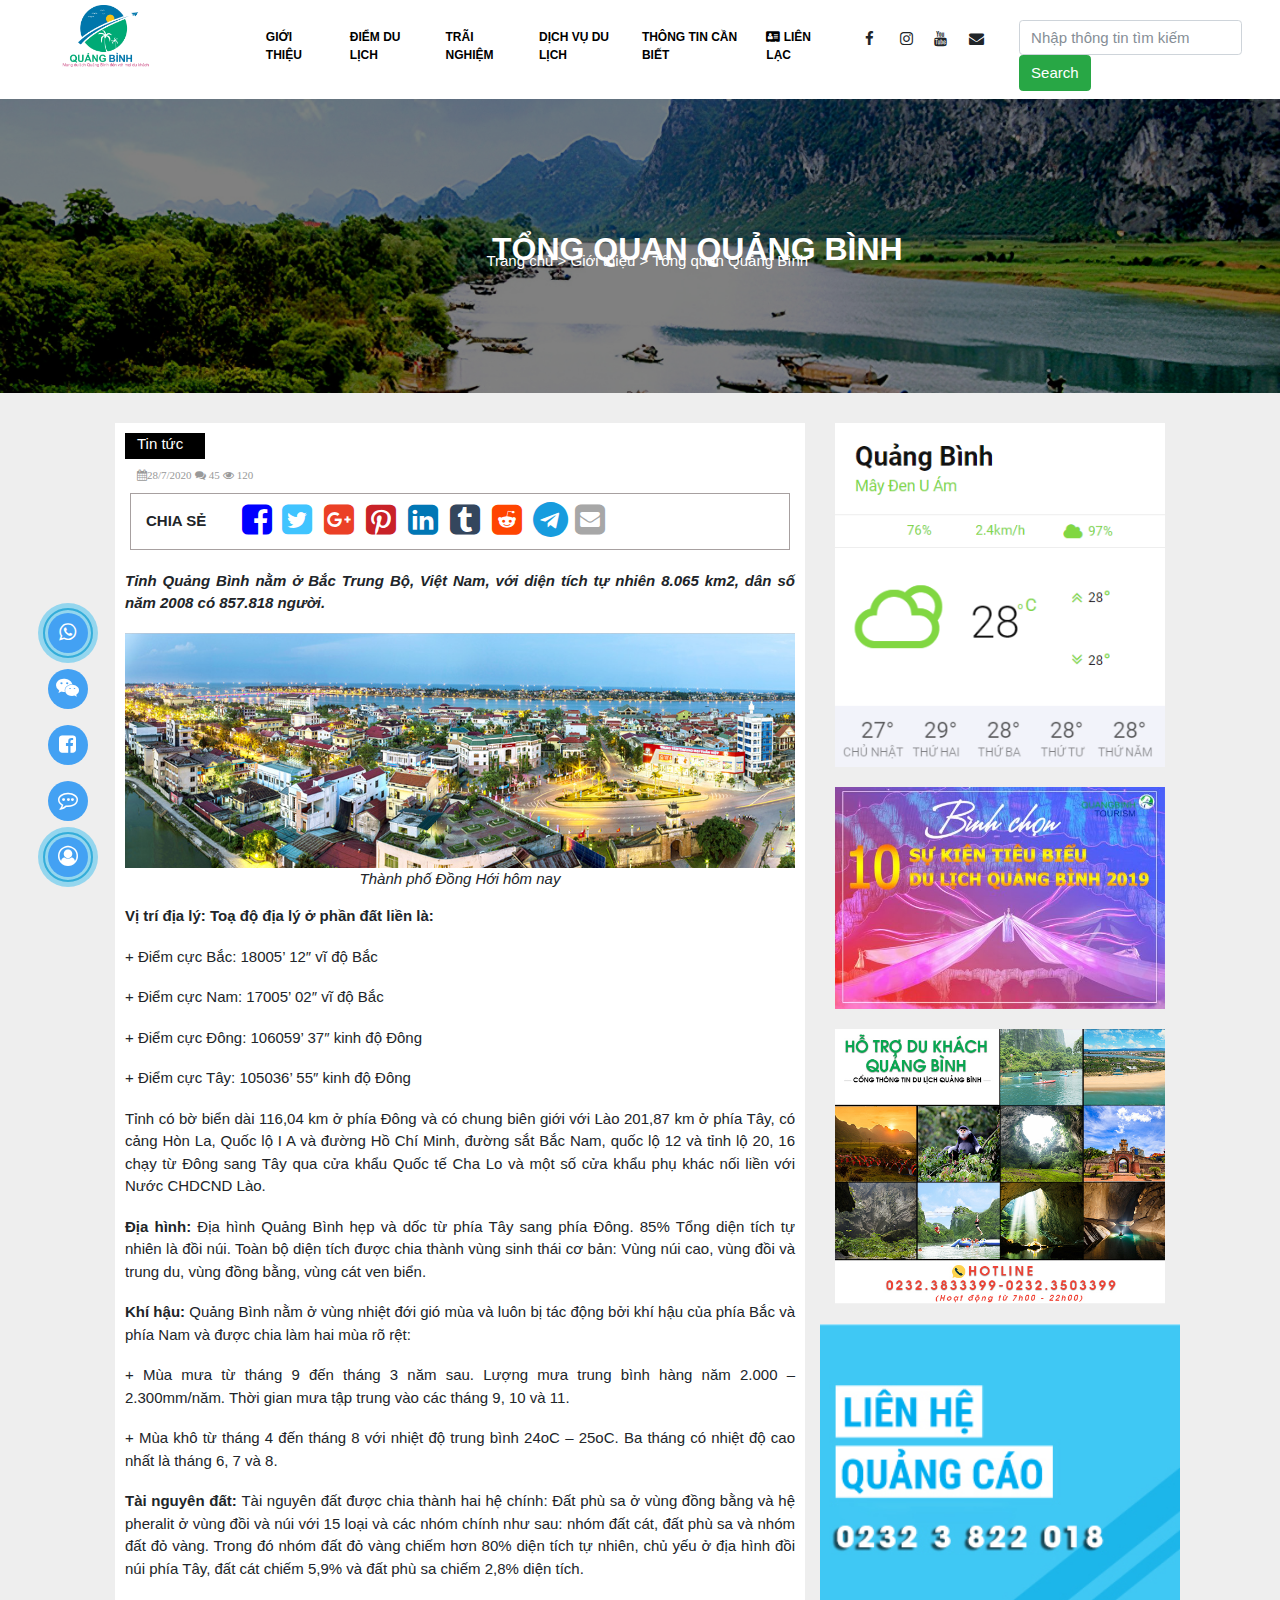
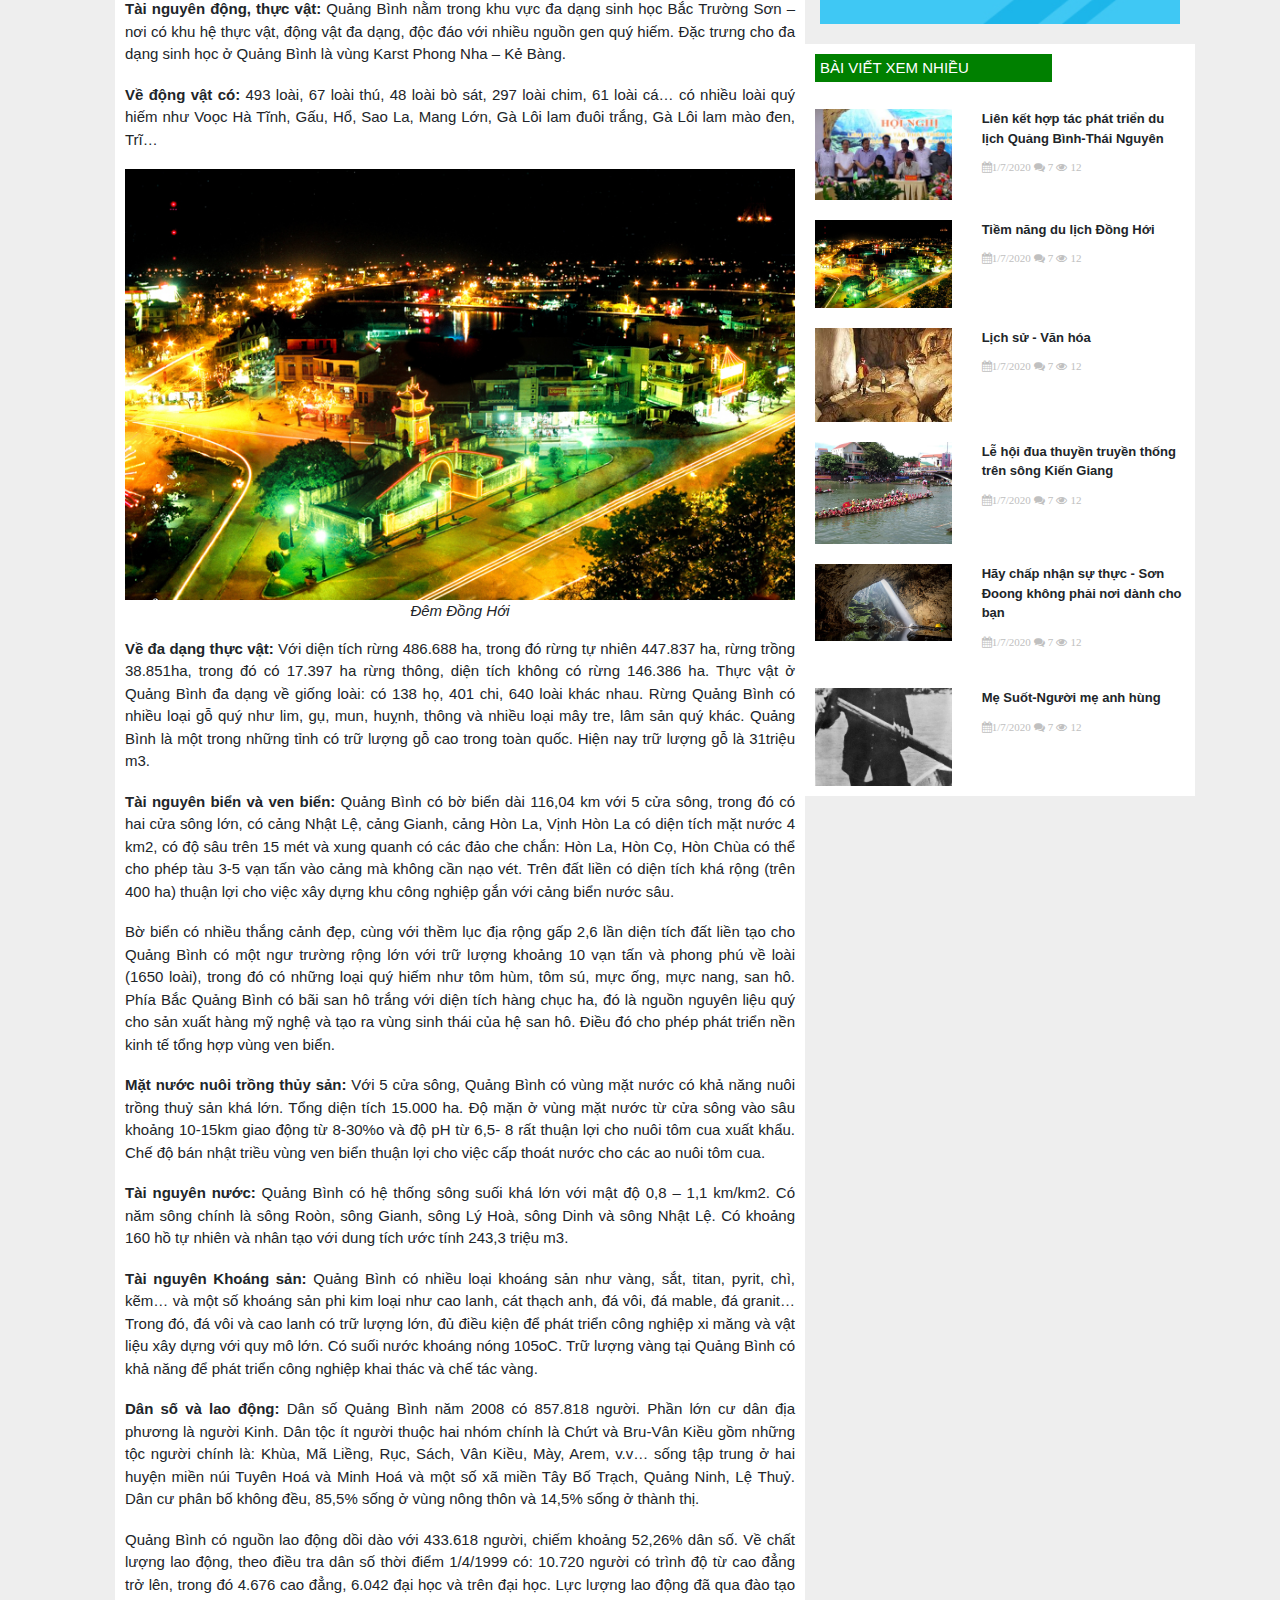
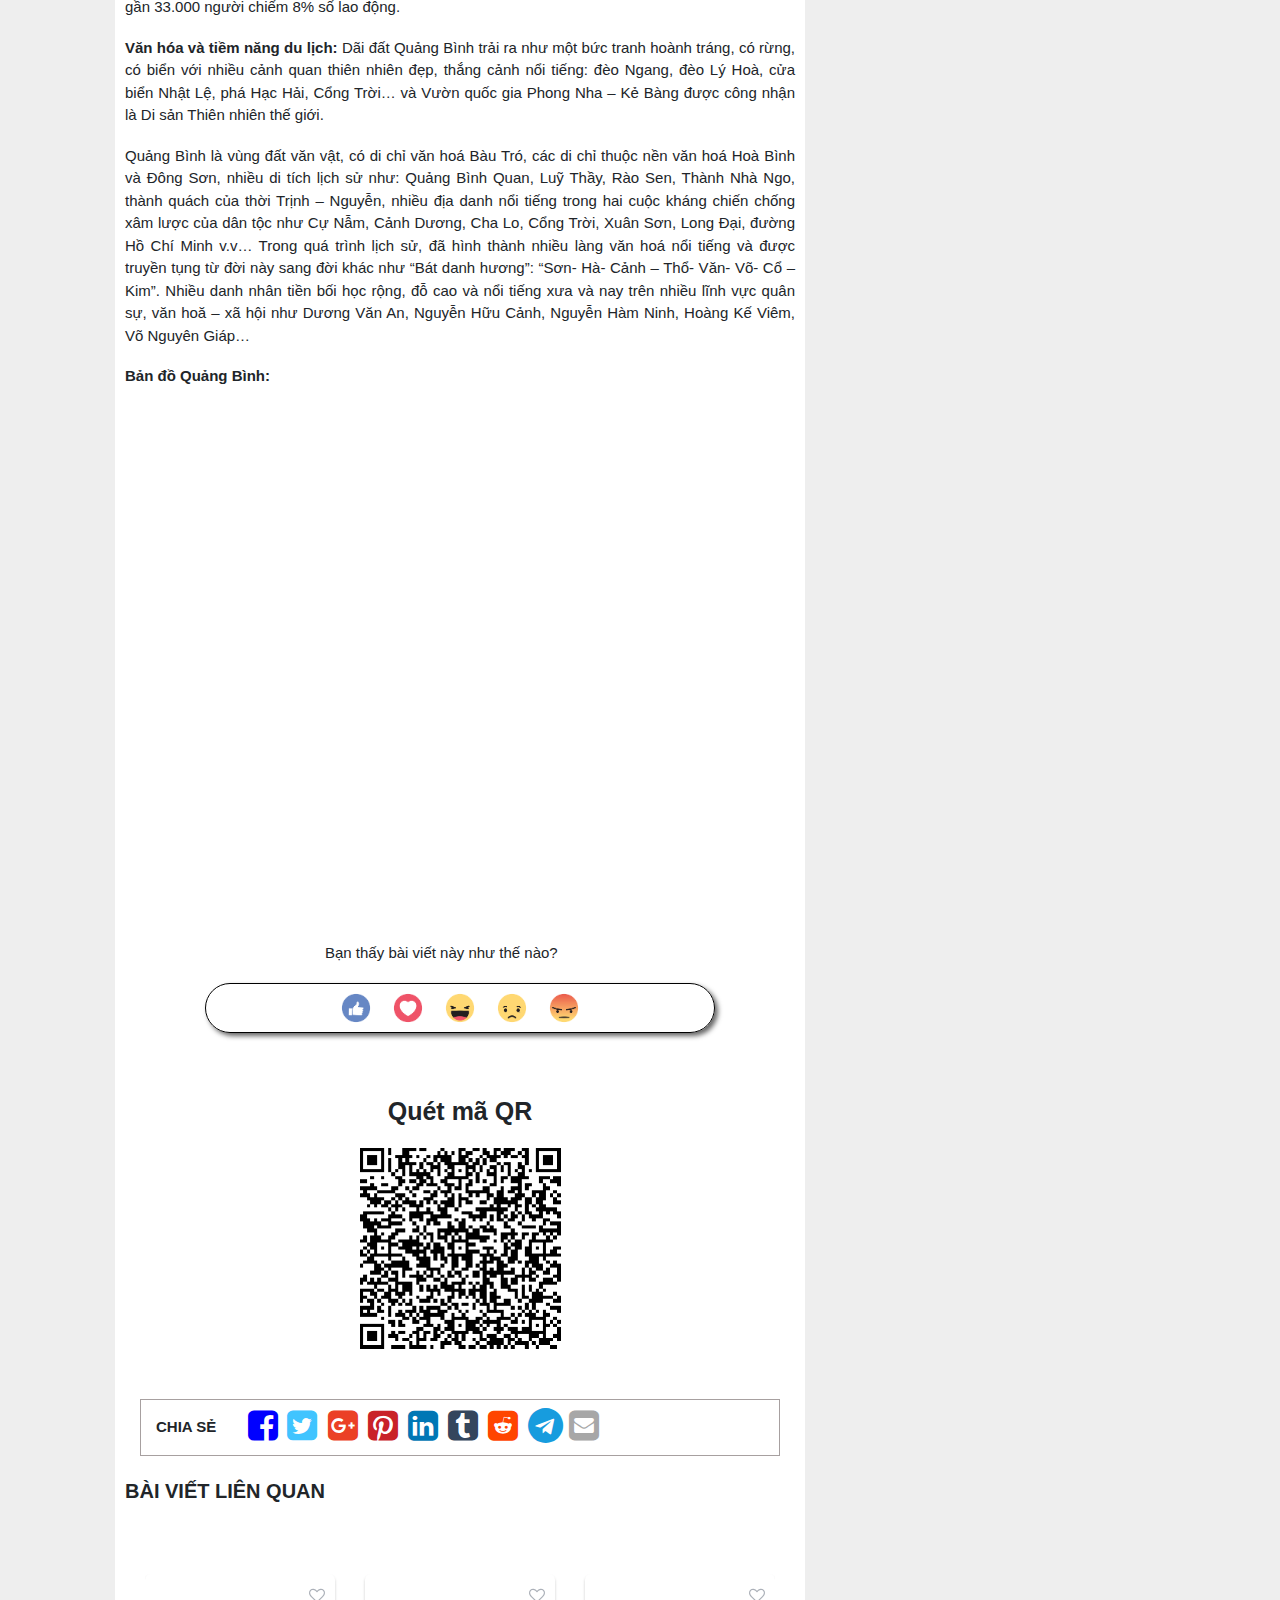
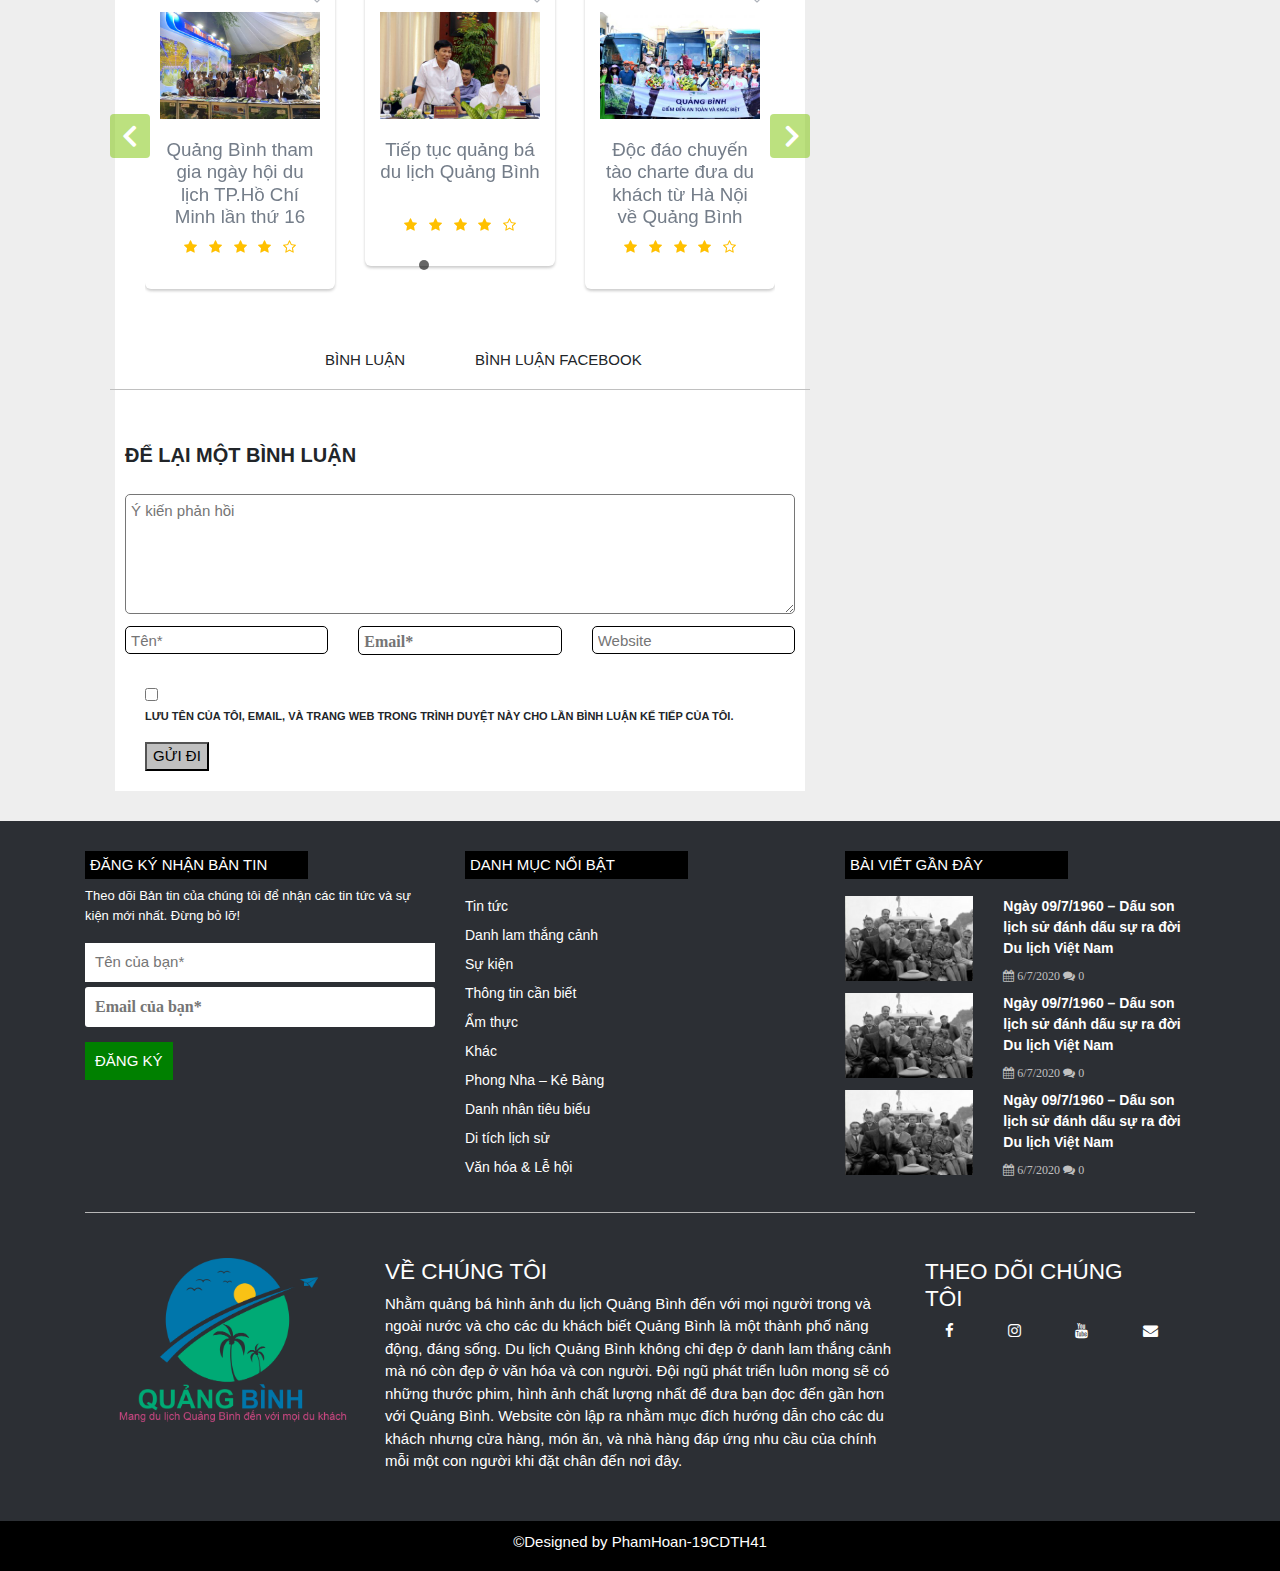
<file: PhamVanHoan_DuLichQB/TongquanQuangBinh.html>
<!DOCTYPE html>
<html lang="en">
<head>
    <meta charset="UTF-8">
    <meta name="viewport" content="width=device-width, initial-scale=1.0">
    <title>Tổng quan Quảng Bình</title>
    <meta name="viewport" content="width=device-width, initial-scale=1">
    <link rel="stylesheet" href="https://maxcdn.bootstrapcdn.com/bootstrap/4.4.1/css/bootstrap.min.css">
    <script src="https://ajax.googleapis.com/ajax/libs/jquery/3.5.1/jquery.min.js"></script>
    <script src="https://cdnjs.cloudflare.com/ajax/libs/popper.js/1.16.0/umd/popper.min.js"></script>
    <script src="https://maxcdn.bootstrapcdn.com/bootstrap/4.4.1/js/bootstrap.min.js"></script>
    <link rel="stylesheet" href="https://cdnjs.cloudflare.com/ajax/libs/font-awesome/4.7.0/css/font-awesome.min.css">
    <link rel="stylesheet" href="https://www.w3schools.com/w3css/4/w3.css">
    <link rel="stylesheet" type="text/css" href="./css/style.css">
    <link href="bootstrap/bootstrap.css" rel="stylesheet" type="text/css">
    <script>
        $(document).ready(function () {
            $(".wish-icon i").click(function () {
                $(this).toggleClass("fa-heart fa-heart-o");
            });
        });	
    </script>
</head>
<body style="background: #eeeeee;">
    <div class="modal fade" id="myModal2">
        <div class="modal-dialog modal-dialog-centered">
            <div class="modal-content">
                <div class="modal-header">
                    <h4 class="modal-title">THÔNG TIN LIÊN HỆ</h4>
                    <button type="button" class="close" data-dismiss="modal">&times;</button>
                </div>
                <div class="modal-body">
                    <div class="row">
                        <div class="col-md-6 col-xs-7">
                            <label>Họ và tên:</label>
                            <input type="text" pattern=".{8,}" placeholder="Nhập tên">
                        </div>
                        <div class="col-md-6 col-xs-5">
                            <label>Số điện thoại :</label>
                            <input type="text" pattern="[0-9.+]{9,}" placeholder="Nhập số điện thoại">
                        </div>
                    </div>
                    <div class="row">
                        <div class="col-md-6 col-xs-12">
                            <label>Email :</label>
                            <input type="email" pattern="[a-z0-9._%+-]+@[a-z0-9.-]+\.[a-z]{2,3}$"
                                placeholder="your@email.com">
                        </div>
                        <div class="col-md-6 col-xs-12">
                            <label>Địa chỉ :</label>
                            <input type="text" pattern=".{5,}" placeholder="Nhập địa chỉ">
                        </div>
                    </div>
                    <div class="row">
                        <div class="col-md-12 col-xs-12">
                            <label>Nội dung cần liên hệ, phản ánh :</label>
                            <textarea rows="4" placeholder="Xin mời viết vào đây..."></textarea>
                        </div>
                    </div>
                </div>
                <div class="modal-footer">
                    <button type="button" class="btn btn-success" data-dismiss="modal">Gửi đi </button>
                    <button type="button" class="btn btn-danger" data-dismiss="modal">Đóng</button>
                </div>
    
    
            </div>
        </div>
    </div>
    <!---->
    <div id="menu" style=" background: white;">
        <div class="container-fluid">
            <div class="row">
                <div class="col-md-2  text-center">
                    <a href="./index.html">
                    <img src="img/logo du lịch quảng bình.png" width="50%" style="margin-top: 5px" >
                    </a>
                </div>
                <!--col-->
                <div class="col-md-10">
                    <nav class="navbar navbar-expand-md navbar-dark">
                        <a class="navbar-brand" href="#"></a>
                        <button class="navbar-toggler" type="button" data-toggle="collapse" data-target="#collapsibleNavbar"
                            style="background: green">
                            <span class="navbar-toggler-icon"></span>
                        </button>
                        <div class="collapse navbar-collapse menucon" id="collapsibleNavbar">
                            <ul class="navbar-nav">
                                <li class="nav-item">
                                    <a class="nav-link" href="./TongquanQuangBinh.html">GIỚI THIỆU</a>
                                </li>
                                <li class="dropdown">
                                    <a href="javascript:void(0)" class="dropbtn">ĐIỂM DU LỊCH</a>
                                    <div class="dropdown-content">
                                        <a href="#">PHONG NHA - KẺ BÀNG</a>
                                        <a href="#">SUỐI NƯỚC MOỌC</a>
                                        <a href="#">HANG TÁM CÔ</a>
                                        <a href="#">KHÁC...</a>
                                    </div>
                                </li>
                                <li class="dropdown">
                                    <a href="javascript:void(0)" class="dropbtn">TRÃI NGHIỆM</a>
                                    <div class="dropdown-content">
                                        <a href="#">DANH LAM THẮNG CẢNH</a>
                                        <a href="#">ẨM THỰC</a>
                                        <a href="#">VĂN HÓA & LỄ HỘI</a>
                                        <a href="#">DI TÍCH LỊCH SỬ
                                
                                        </a>
                                    </div>
                                </li>
                                <li class="dropdown">
                                    <a href="javascript:void(0)" class="dropbtn">DỊCH VỤ DU LỊCH</a>
                                    <div class="dropdown-content">
                                        <a href="#">CÔNG TY LỮ HÀNH</a>
                                        <a href="#">CÁC TOUR DU LỊCH</a>
                                        <a href="#">CƠ SỞ LƯU TRÚ</a>
                                        <a href="#">DANH SÁCH NHÀ HÀNG</a>
                                    </div>
                                </li>
                                <li class="nav-item">
                                    <a class="nav-link" href="./Thông tin cần biết.html">THÔNG TIN CẦN BIẾT</a>
                                </li>
                                <li class="nav-item">
                                    <a class="nav-link mya" href="#" data-toggle="modal" data-target="#myModal2"><i class="fa fa-address-card"></i> LIÊN
                                        LẠC</a>
                                </li>
                                <li class="nav-item">
    
                                    <div class="row text-center" style="margin-top: 20px; margin-left: 10px;">
                                        <div class="col-md-3 col-3">
                                            <i class="fa fa-facebook" title="Facebook"></i>
                                        </div>
                                        <div class="col-md-3 col-3">
                                            <i class="fa fa-instagram" title="Istagram"></i>
                                        </div>
                                        <div class="col-md-3 col-3">
                                            <i class="fa fa-youtube" title="Youtube"></i>
                                        </div>
                                        <div class="col-md-3 col-3">
                                            <i class="fa fa-envelope" title="Mail"></i>
                                        </div>
                                    </div>
                                    <!--row-->
    
                                </li>
                                <li class="nav-item d-none d-sm-block" style="padding-left: 0px; margin-top: 12px;">
                                    <form class="form-inline ml-5 " action="./index.html  ">
                                        <input class="form-control" type="text" placeholder="Nhập thông tin tìm kiếm">
                                        <button class="btn btn-success" type="submit">Search</button>
                                    </form>
                                </li>
                            </ul>
                        </div>
                    </nav>
                </div><!--col-->
            </div><!--row-->
        </div><!--container-fluid-->
    </div><!--menu-->
    <div id="banner">
        <div class="container-fluid">
            <div class="row d-none d-md-block" style="background:black;">
                <img style="opacity: 0.5;" src="./img/images641312_Doi_bo_song_gianh-gigapixel.jpg" width="100%">
                <div style="position: absolute;  top: 25%; margin-left: 15%;">
                    <b><p style="color:white; font-size: 32px;  margin-left: 300px;">TỔNG QUAN QUẢNG BÌNH</p></b>
                </div>
                <div style=" position: absolute;  top: 250px; margin-left: 38%; color: white;">
                    <p style=" font-size: 13;"> 
                        <span> Trang chủ</span> > 
                        <span> Giới thiệu </span> >
                        <span> Tổng quan Quảng Bình </span> 
                    </p>
                    
                </div>
            </div>
        </div>

    </div><!--banner-->
    <div id="Hanhtrinh">
        <div class="container">
            <div class="row" style="padding: 30px;">
                <div class="col-md-8">
                    <div style="background: white">
                        <div id="news" class="row">
                            <div class="col-md-2">
                                <p>Tin tức</p>
                            </div>
                        </div>
                        <div class="row">
                            <div class="col-md-3">
                                <p style="margin: 10px 0 7px 10px;padding-left: 12px; background: white; font-size: 11px;color:#999999;margin-top: 1px"><i class="fa fa-calendar">28/7/2020</i> <i class=" fa fa-comments"> 45</i> <i class="fa fa-eye"> 120</i></p>
                            </div>
                        </div>
                        <div class="d-none d-sm-block">
                        <div class="row" style="border: 1px solid #a7a0a0; margin: 0 15px 0 15px;">
                            <div class="col-md-2" style="margin: 7px 0 7px 0; top: 9px;">
                               <b><p>CHIA SẺ</p></b>
                            </div>
                            <div class="col-md-1" style="color:blue; font-size: 35px; padding-left: 1px; margin-right: -13px;">
                                <i class="fa fa-facebook-square"></i>
                            </div>
                            <div class="col-md-1" style="color:#40C4FF; font-size: 35px; padding-left: 0; margin-right: -13px;">
                                <i class="fa fa-twitter-square"></i>
                            </div>
                            <div class="col-md-1" style="color:#EB4026; font-size: 35px; padding-left: 0; margin-right: -13px;">
                                <i class="fa fa-google-plus-square"></i>
                            </div>
                            <div class="col-md-1" style="color:#C92228; font-size: 35px; padding-left: 0; margin-right: -13px;">
                                <i class="fa fa-pinterest-square"></i>
                            </div>
                            <div class="col-md-1" style="color:#0077B5; font-size: 35px; padding-left: 0; margin-right: -13px;">
                                <i class="fa fa-linkedin-square"></i>
                            </div>
                            <div class="col-md-1" style="color:#34465D; font-size: 35px; padding-left: 0; margin-right: -13px;">
                                <i class="fa fa-tumblr-square"></i>
                            </div>
                            <div class="col-md-1" style="color:#FF4500; font-size: 35px; padding-left: 0; margin-right: -13px;">
                                <i class="fa fa-reddit-square"></i>
                            </div>
                            <div class="col-md-1" style="color:#179CDE; font-size: 35px; padding-left: 0; margin-right: -13px;">
                                <i class="fa fa-telegram"></i>
                            </div>
                            <div class="col-md-1" style="color:#A7A7A7; font-size: 35px; padding-left: 0; margin-right: -13px;">
                                <i class="fa fa-envelope-square"></i>
                            </div>
                        </div><!---->
                        </div>
                        <div class="row" style="padding:0 10px 0 10px; text-align: justify;">
                            <div class="col-md-12" style="margin-top: 20px;">
                                <b><i><p>Tỉnh Quảng Bình nằm ở Bắc Trung Bộ, Việt Nam, với diện tích tự nhiên 8.065 km2, dân số năm 2008 có 857.818 người.</p></i></b>
                                <figure><center>
                                    <img src="./img/thanh-pho-dong-hoi.jpg" width="100%">
                                    <figcaption><i>Thành phố Đồng Hới hôm nay</i></figcaption>
                                </center></figure>
                                <p><b>Vị trí địa lý: Toạ độ địa lý ở phần đất liền là:</b></p>
                                <p>+ Điểm cực Bắc: 18005’ 12″ vĩ độ Bắc</p>
                                <p>+ Điểm cực Nam: 17005’ 02″ vĩ độ Bắc</p>
                                <p>+ Điểm cực Đông: 106059’ 37″ kinh độ Đông</p>
                                <p>+ Điểm cực Tây: 105036’ 55″ kinh độ Đông</p>
                                <p>Tỉnh có bờ biển dài 116,04 km ở phía Đông và có chung biên giới với Lào 201,87 km ở phía Tây, có cảng Hòn La, Quốc lộ I
                                A và đường Hồ Chí Minh, đường sắt Bắc Nam, quốc lộ 12 và tỉnh lộ 20, 16 chạy từ Đông sang Tây qua cửa khẩu Quốc tế Cha
                                Lo và một số cửa khẩu phụ khác nối liền với Nước CHDCND Lào.</p>
                                <p><b>Địa hình: </b>Địa hình Quảng Bình hẹp và dốc từ phía Tây sang phía Đông. 85% Tổng diện tích tự nhiên là đồi núi. Toàn bộ diện tích
                                được chia thành vùng sinh thái cơ bản: Vùng núi cao, vùng đồi và trung du, vùng đồng bằng, vùng cát ven biển.</p>
                                <p><b>Khí hậu: </b>Quảng Bình nằm ở vùng nhiệt đới gió mùa và luôn bị tác động bởi khí hậu của phía Bắc và phía Nam và được chia làm hai
                                mùa rõ rệt:</p>
                                <p>+ Mùa mưa từ tháng 9 đến tháng 3 năm sau. Lượng mưa trung bình hàng năm 2.000 – 2.300mm/năm. Thời gian mưa tập trung vào
                                các tháng 9, 10 và 11.</p>
                                <p>+ Mùa khô từ tháng 4 đến tháng 8 với nhiệt độ trung bình 24oC – 25oC. Ba tháng có nhiệt độ cao nhất là tháng 6, 7 và 8.</p>
                                <p><b>Tài nguyên đất: </b>Tài nguyên đất được chia thành hai hệ chính: Đất phù sa ở vùng đồng bằng và hệ pheralit ở vùng đồi và núi với 15 loại và
                                các nhóm chính như sau: nhóm đất cát, đất phù sa và nhóm đất đỏ vàng. Trong đó nhóm đất đỏ vàng chiếm hơn 80% diện tích
                                tự nhiên, chủ yếu ở địa hình đồi núi phía Tây, đất cát chiếm 5,9% và đất phù sa chiếm 2,8% diện tích.</p>
                                <p><b>Tài nguyên động, thực vật: </b>Quảng Bình nằm trong khu vực đa dạng sinh học Bắc Trường Sơn – nơi có khu hệ thực vật, động vật đa dạng, độc đáo với
                                nhiều nguồn gen quý hiếm. Đặc trưng cho đa dạng sinh học ở Quảng Bình là vùng Karst Phong Nha – Kẻ Bàng.</p>
                                <p><b>Về động vật có: </b>493 loài, 67 loài thú, 48 loài bò sát, 297 loài chim, 61 loài cá… có nhiều loài quý hiếm như Voọc Hà Tĩnh, Gấu, Hổ, Sao
                                La, Mang Lớn, Gà Lôi lam đuôi trắng, Gà Lôi lam mào đen, Trĩ…</p>
                                <figure><center>
                                    <img src="./img/dem-dong-hoi.jpg" width="100%">
                                    <figcaption><i>Đêm Đồng Hới</i></figcaption>
                                </center></figure>
                                <p><b>Về đa dạng thực vật: </b>Với diện tích rừng 486.688 ha, trong đó rừng tự nhiên 447.837 ha, rừng trồng 38.851ha, trong đó có 17.397 ha rừng thông,
                                diện tích không có rừng 146.386 ha. Thực vật ở Quảng Bình đa dạng về giống loài: có 138 họ, 401 chi, 640 loài khác nhau.
                                Rừng Quảng Bình có nhiều loại gỗ quý như lim, gụ, mun, huỵnh, thông và nhiều loại mây tre, lâm sản quý khác. Quảng Bình
                                là một trong những tỉnh có trữ lượng gỗ cao trong toàn quốc. Hiện nay trữ lượng gỗ là 31triệu m3.</p>
                                <p><b>Tài nguyên biển và ven biển: </b>Quảng Bình có bờ biển dài 116,04 km với 5 cửa sông, trong đó có hai cửa sông lớn, có cảng Nhật Lệ, cảng Gianh, cảng Hòn
                                La, Vịnh Hòn La có diện tích mặt nước 4 km2, có độ sâu trên 15 mét và xung quanh có các đảo che chắn: Hòn La, Hòn Cọ,
                                Hòn Chùa có thể cho phép tàu 3-5 vạn tấn vào cảng mà không cần nạo vét. Trên đất liền có diện tích khá rộng (trên 400
                                ha) thuận lợi cho việc xây dựng khu công nghiệp gắn với cảng biển nước sâu.</p>
                                <p>Bờ biển có nhiều thắng cảnh đẹp, cùng với thềm lục địa rộng gấp 2,6 lần diện tích đất liền tạo cho Quảng Bình có một ngư
                                trường rộng lớn với trữ lượng khoảng 10 vạn tấn và phong phú về loài (1650 loài), trong đó có những loại quý hiếm như
                                tôm hùm, tôm sú, mực ống, mực nang, san hô. Phía Bắc Quảng Bình có bãi san hô trắng với diện tích hàng chục ha, đó là
                                nguồn nguyên liệu quý cho sản xuất hàng mỹ nghệ và tạo ra vùng sinh thái của hệ san hô. Điều đó cho phép phát triển nền
                                kinh tế tổng hợp vùng ven biển.</p>
                                <p><b>Mặt nước nuôi trồng thủy sản: </b>Với 5 cửa sông, Quảng Bình có vùng mặt nước có khả năng nuôi trồng thuỷ sản khá lớn. Tổng diện tích 15.000 ha. Độ mặn ở
                                vùng mặt nước từ cửa sông vào sâu khoảng 10-15km giao động từ 8-30%o và độ pH từ 6,5- 8 rất thuận lợi cho nuôi tôm cua
                                xuất khẩu. Chế độ bán nhật triều vùng ven biển thuận lợi cho việc cấp thoát nước cho các ao nuôi tôm cua.</p>
                                <p><b>Tài nguyên nước: </b>Quảng Bình có hệ thống sông suối khá lớn với mật độ 0,8 – 1,1 km/km2. Có năm sông chính là sông Roòn, sông Gianh, sông
                                Lý Hoà, sông Dinh và sông Nhật Lệ. Có khoảng 160 hồ tự nhiên và nhân tạo với dung tích ước tính 243,3 triệu m3.</p>
                                <p><b>Tài nguyên Khoáng sản: </b>Quảng Bình có nhiều loại khoáng sản như vàng, sắt, titan, pyrit, chì, kẽm… và một số khoáng sản phi kim loại như cao
                                lanh, cát thạch anh, đá vôi, đá mable, đá granit… Trong đó, đá vôi và cao lanh có trữ lượng lớn, đủ điều kiện để phát
                                triển công nghiệp xi măng và vật liệu xây dựng với quy mô lớn. Có suối nước khoáng nóng 105oC. Trữ lượng vàng tại Quảng
                                Bình có khả năng để phát triển công nghiệp khai thác và chế tác vàng.</p>
                                <p><b>Dân số và lao động: </b>Dân số Quảng Bình năm 2008 có 857.818 người. Phần lớn cư dân địa phương là người Kinh. Dân tộc ít người thuộc hai nhóm
                                chính là Chứt và Bru-Vân Kiều gồm những tộc người chính là: Khùa, Mã Liềng, Rục, Sách, Vân Kiều, Mày, Arem, v.v… sống
                                tập trung ở hai huyện miền núi Tuyên Hoá và Minh Hoá và một số xã miền Tây Bố Trạch, Quảng Ninh, Lệ Thuỷ. Dân cư phân bố
                                không đều, 85,5% sống ở vùng nông thôn và 14,5% sống ở thành thị.</p>
                                <p>Quảng Bình có nguồn lao động dồi dào với 433.618 người, chiếm khoảng 52,26% dân số. Về chất lượng lao động, theo điều
                                tra dân số thời điểm 1/4/1999 có: 10.720 người có trình độ từ cao đẳng trở lên, trong đó 4.676 cao đẳng, 6.042 đại học
                                và trên đại học. Lực lượng lao động đã qua đào tạo gần 33.000 người chiếm 8% số lao động.</p>
                                <p><b>Văn hóa và tiềm năng du lịch: </b>Dãi đất Quảng Bình trải ra như một bức tranh hoành tráng, có rừng, có biển với nhiều cảnh quan thiên nhiên đẹp, thắng
                                cảnh nổi tiếng: đèo Ngang, đèo Lý Hoà, cửa biển Nhật Lệ, phá Hạc Hải, Cổng Trời… và Vườn quốc gia Phong Nha – Kẻ Bàng
                                được công nhận là Di sản Thiên nhiên thế giới.</p>
                                <p>Quảng Bình là vùng đất văn vật, có di chỉ văn hoá Bàu Tró, các di chỉ thuộc nền văn hoá Hoà Bình và Đông Sơn, nhiều di
                                tích lịch sử như: Quảng Bình Quan, Luỹ Thầy, Rào Sen, Thành Nhà Ngo, thành quách của thời Trịnh – Nguyễn, nhiều địa danh
                                nổi tiếng trong hai cuộc kháng chiến chống xâm lược của dân tộc như Cự Nẫm, Cảnh Dương, Cha Lo, Cổng Trời, Xuân Sơn,
                                Long Đại, đường Hồ Chí Minh v.v… Trong quá trình lịch sử, đã hình thành nhiều làng văn hoá nổi tiếng và được truyền tụng
                                từ đời này sang đời khác như “Bát danh hương”: “Sơn- Hà- Cảnh – Thổ- Văn- Võ- Cổ – Kim”. Nhiều danh nhân tiền bối học
                                rộng, đỗ cao và nổi tiếng xưa và nay trên nhiều lĩnh vực quân sự, văn hoă – xã hội như Dương Văn An, Nguyễn Hữu Cảnh,
                                Nguyễn Hàm Ninh, Hoàng Kế Viêm, Võ Nguyên Giáp…</p>
                                <p><b>Bản đồ Quảng Bình: </b></p>
                                <iframe
                                    src="https://www.google.com/maps/embed?pb=!1m18!1m12!1m3!1d243603.7174841237!2d106.15419777775581!3d17.44496224643888!2m3!1f0!2f0!3f0!3m2!1i1024!2i768!4f13.1!3m3!1m2!1s0x3138b0f638296f2d%3A0x901f872e6223598f!2zUXXhuqNuZyBCw6xuaCwgVmlldG5hbQ!5e0!3m2!1sfr!2s!4v1595944170671!5m2!1sfr!2s"
                                    width="660" height="500" frameborder="0" style="border:0;" allowfullscreen="" aria-hidden="false"
                                    tabindex="0"></iframe>
                                <p style=" padding-left:200px; padding-top: 30px;">
                                    Bạn thấy bài viết này như thế nào?
                                </p>
                                <div id="iconn" class="row text-center" style="border:1px solid black; border-radius: 30px; margin-left: 80px; margin-right: 80px;">
                                    <div class="col-md-12">
                                        <img src="./img/like.gif" width="10%">
                                        <img src="./img/love.gif" width="10%">
                                        <img src="./img/haha.gif" width="10%">
                                        <img src="./img/sad.gif" width="10%">
                                        <img src="./img/angry.gif" width="10%">
                                    </div>
                                </div>
                                <div class="row text-center">
                                    <div class="col-md-12">
                                        <b>
                                            <p style="padding-top: 60px; font-size: 25px;">Quét mã QR</p>
                                        </b>
                                        <img src="./img/tải xuống.png" width="30%">
                                    </div>
                                </div>
                                <div class="row" style="border: 1px solid #a7a0a0; margin: 50px 15px 0 15px">
                                    <div class="col-md-2" style="margin: 7px 0 7px 0; top: 9px;">
                                        <b>
                                            <p>CHIA SẺ</p>
                                        </b>
                                    </div>
                                    <div class="col-md-1" style="color:blue; font-size: 35px; padding-left: 1px; margin-right: -13px;">
                                        <i class="fa fa-facebook-square" ></i>
                                    </div>
                                    <div class="col-md-1" style="color:#40C4FF; font-size: 35px; padding-left: 0; margin-right: -13px;">
                                        <i class="fa fa-twitter-square"></i>
                                    </div>
                                    <div class="col-md-1" style="color:#EB4026; font-size: 35px; padding-left: 0; margin-right: -13px;">
                                        <i class="fa fa-google-plus-square"></i>
                                    </div>
                                    <div class="col-md-1" style="color:#C92228; font-size: 35px; padding-left: 0; margin-right: -13px;">
                                        <i class="fa fa-pinterest-square"></i>
                                    </div>
                                    <div class="col-md-1" style="color:#0077B5; font-size: 35px; padding-left: 0; margin-right: -13px;">
                                        <i class="fa fa-linkedin-square"></i>
                                    </div>
                                    <div class="col-md-1" style="color:#34465D; font-size: 35px; padding-left: 0; margin-right: -13px;">
                                        <i class="fa fa-tumblr-square"></i>
                                    </div>
                                    <div class="col-md-1" style="color:#FF4500; font-size: 35px; padding-left: 0; margin-right: -13px;">
                                        <i class="fa fa-reddit-square"></i>
                                    </div>
                                    <div class="col-md-1" style="color:#179CDE; font-size: 35px; padding-left: 0; margin-right: -13px;">
                                        <i class="fa fa-telegram"></i>
                                    </div>
                                    <div class="col-md-1" style="color:#A7A7A7; font-size: 35px; padding-left: 0; margin-right: -13px;">
                                        <i class="fa fa-envelope-square"></i>
                                    </div>
                                </div><!--Share-->
                                <div class="row">
                                    <div class="col-md-12">
                                        <b><p style="font-size: 20px; padding-top: 20px;">BÀI VIẾT LIÊN QUAN</p></b>
                                    </div>
                                </div>
                                <div class="row">
                                    <div class="col-md-12">
                                        <div id="myCarousel" class="carousel slide" data-ride="carousel" data-interval="0">
                                            <ol class="carousel-indicators">
                                                <li data-target="#myCarousel" data-slide-to="0" class="active"></li>
                                                <li data-target="#myCarousel" data-slide-to="1"></li>
                                                <li data-target="#myCarousel" data-slide-to="2"></li>
                                            </ol><!--Wrapper for carousel items-->
                                            <div class="carousel-inner">
                                                <div class="item carousel-item active">
                                                    <div class="row">
                                                        <div class="col-sm-4">
                                                            <div class="thumb-wrapper">
                                                                <span class="wish-icon"><i class="fa fa-heart-o"></i></span>
                                                                <div class="img-box">
                                                                    <img src="./img/ngay-hoi-2020-480x320.jpeg" class="img-fluid" alt="">
                                                                </div>
                                                                <div class="thumb-content">
                                                                    <h5>Quảng Bình tham gia ngày hội du lịch TP.Hồ Chí Minh lần thứ 16</h5>
                                                                    <div class="star-rating">
                                                                        <ul class="list-inline">
                                                                            <li class="list-inline-item"><i class="fa fa-star"></i></li>
                                                                            <li class="list-inline-item"><i class="fa fa-star"></i></li>
                                                                            <li class="list-inline-item"><i class="fa fa-star"></i></li>
                                                                            <li class="list-inline-item"><i class="fa fa-star"></i></li>
                                                                            <li class="list-inline-item"><i class="fa fa-star-o"></i></li>
                                                                        </ul>
                                                                    </div>
                                                                </div>
                                                            </div>
                                                        </div><!--col-->
                                                        <div class="col-sm-4">
                                                            <div class="thumb-wrapper">
                                                                <span class="wish-icon"><i class="fa fa-heart-o"></i></span>
                                                                <div class="img-box">
                                                                    <img src="./img/BT-Nguyen-Ngoc-Thien-480x320.jpg" class="img-fluid" alt="">
                                                                </div>
                                                                <div class="thumb-content">
                                                                    <h5 >Tiếp tục quảng bá du lịch Quảng Bình</h5>
                                                                    <div class="star-rating" style="margin-top: 30px;">
                                                                        <ul class="list-inline">
                                                                            <li class="list-inline-item"><i class="fa fa-star"></i></li>
                                                                            <li class="list-inline-item"><i class="fa fa-star"></i></li>
                                                                            <li class="list-inline-item"><i class="fa fa-star"></i></li>
                                                                            <li class="list-inline-item"><i class="fa fa-star"></i></li>
                                                                            <li class="list-inline-item"><i class="fa fa-star-o"></i></li>
                                                                        </ul>
                                                                    </div>
                                                                </div>
                                                            </div>
                                                        </div>
                                                        <!--col-->
                                                        <div class="col-sm-4">
                                                            <div class="thumb-wrapper">
                                                                <span class="wish-icon"><i class="fa fa-heart-o"></i></span>
                                                                <div class="img-box">
                                                                    <img src="./img/charte-HN-ĐH-480x320.jpg" class="img-fluid" alt="">
                                                                </div>
                                                                <div class="thumb-content">
                                                                    <h5>Độc đáo chuyến tào charte đưa du khách từ Hà Nội về Quảng Bình</h5>
                                                                    <div class="star-rating">
                                                                        <ul class="list-inline">
                                                                            <li class="list-inline-item"><i class="fa fa-star"></i></li>
                                                                            <li class="list-inline-item"><i class="fa fa-star"></i></li>
                                                                            <li class="list-inline-item"><i class="fa fa-star"></i></li>
                                                                            <li class="list-inline-item"><i class="fa fa-star"></i></li>
                                                                            <li class="list-inline-item"><i class="fa fa-star-o"></i></li>
                                                                        </ul>
                                                                    </div>
                                                                </div>
                                                            </div>
                                                        </div>
                                                        <!--col-->
                                                    </div>
                                                </div><!--item carousel-item active-->
                                                <div class="item carousel-item">
                                                    <div class="row">
                                                        <div class="col-sm-4">
                                                            <div class="thumb-wrapper">
                                                                <span class="wish-icon"><i class="fa fa-heart-o"></i></span>
                                                                <div class="img-box">
                                                                    <img src="./img/thien-duong-cave-480x320.jpg" class="img-fluid" alt="">
                                                                </div>
                                                                <div class="thumb-content">
                                                                    <h5>Báo Mỹ giới thiệu cảnh đẹp và con người Quảng Bình</h5>
                                                                    <div class="star-rating" style="margin-top: 33px;">
                                                                        <ul class="list-inline">
                                                                            <li class="list-inline-item"><i class="fa fa-star"></i></li>
                                                                            <li class="list-inline-item"><i class="fa fa-star"></i></li>
                                                                            <li class="list-inline-item"><i class="fa fa-star"></i></li>
                                                                            <li class="list-inline-item"><i class="fa fa-star"></i></li>
                                                                            <li class="list-inline-item"><i class="fa fa-star-o"></i></li>
                                                                        </ul>
                                                                    </div>
                                                                </div>
                                                            </div>
                                                        </div>
                                                        <!--col-->
                                                        <div class="col-sm-4">
                                                            <div class="thumb-wrapper">
                                                                <span class="wish-icon"><i class="fa fa-heart-o"></i></span>
                                                                <div class="img-box">
                                                                    <img src="./img/tulan-race-2020-480x320.jpg" class="img-fluid" alt="">
                                                                </div>
                                                                <div class="thumb-content">
                                                                    <h5>Cuộc đua khám phá Tú Làn</h5>
                                                                    <div class="star-rating" style="margin-top: 53px;">
                                                                        <ul class="list-inline">
                                                                            <li class="list-inline-item"><i class="fa fa-star"></i></li>
                                                                            <li class="list-inline-item"><i class="fa fa-star"></i></li>
                                                                            <li class="list-inline-item"><i class="fa fa-star"></i></li>
                                                                            <li class="list-inline-item"><i class="fa fa-star"></i></li>
                                                                            <li class="list-inline-item"><i class="fa fa-star-o"></i></li>
                                                                        </ul>
                                                                    </div>
                                                                </div>
                                                            </div>
                                                        </div>
                                                        <!--col-->
                                                        <div class="col-sm-4">
                                                            <div class="thumb-wrapper">
                                                                <span class="wish-icon"><i class="fa fa-heart-o"></i></span>
                                                                <div class="img-box">
                                                                    <img src="./img/hop-tac-QB-TN-480x320.jpg" class="img-fluid" alt="">
                                                                </div>
                                                                <div class="thumb-content">
                                                                    <h5>Liên kết hợp tác phát triển du lịch Quảng Bình - Thái Nguyên</h5>
                                                                    <div class="star-rating">
                                                                        <ul class="list-inline">
                                                                            <li class="list-inline-item"><i class="fa fa-star"></i></li>
                                                                            <li class="list-inline-item"><i class="fa fa-star"></i></li>
                                                                            <li class="list-inline-item"><i class="fa fa-star"></i></li>
                                                                            <li class="list-inline-item"><i class="fa fa-star"></i></li>
                                                                            <li class="list-inline-item"><i class="fa fa-star-o"></i></li>
                                                                        </ul>
                                                                    </div>
                                                                </div>
                                                            </div>
                                                        </div>
                                                        <!--col-->
                                                    </div>
                                                </div><!--item carousel-item-->
                                                <div class="item carousel-item">
                                                    <div class="row">
                                                        <div class="col-sm-4">
                                                            <div class="thumb-wrapper">
                                                                <span class="wish-icon"><i class="fa fa-heart-o"></i></span>
                                                                <div class="img-box">
                                                                    <img src="./img/ga20dh-480x320.jpg" class="img-fluid" alt="">
                                                                </div>
                                                                <div class="thumb-content">
                                                                    <h5>Chạy lại hằng ngày các chuyến tàu từ Hà Nội đi Quảng Bình</h5>
                                                                    <div class="star-rating" style="margin-top: 50;">
                                                                        <ul class="list-inline">
                                                                            <li class="list-inline-item"><i class="fa fa-star"></i></li>
                                                                            <li class="list-inline-item"><i class="fa fa-star"></i></li>
                                                                            <li class="list-inline-item"><i class="fa fa-star"></i></li>
                                                                            <li class="list-inline-item"><i class="fa fa-star"></i></li>
                                                                            <li class="list-inline-item"><i class="fa fa-star-o"></i></li>
                                                                        </ul>
                                                                    </div>
                                                                </div>
                                                            </div>
                                                        </div>
                                                        <!--col-->
                                                        <div class="col-sm-4">
                                                            <div class="thumb-wrapper">
                                                                <span class="wish-icon"><i class="fa fa-heart-o"></i></span>
                                                                <div class="img-box">
                                                                    <img src="./img/thien-duong-cave-480x320.jpg" class="img-fluid" alt="">
                                                                </div>
                                                                <div class="thumb-content">
                                                                    <h5>Giảm 50% khi tham quan đối với các sản phẩm du lịch</h5>
                                                                    <div class="star-rating" style="margin-top: 0px;">
                                                                        <ul class="list-inline">
                                                                            <li class="list-inline-item"><i class="fa fa-star"></i></li>
                                                                            <li class="list-inline-item"><i class="fa fa-star"></i></li>
                                                                            <li class="list-inline-item"><i class="fa fa-star"></i></li>
                                                                            <li class="list-inline-item"><i class="fa fa-star"></i></li>
                                                                            <li class="list-inline-item"><i class="fa fa-star-o"></i></li>
                                                                        </ul>
                                                                    </div>
                                                                </div>
                                                            </div>
                                                        </div>
                                                        <!--col-->
                                                        <div class="col-sm-4">
                                                            <div class="thumb-wrapper">
                                                                <span class="wish-icon"><i class="fa fa-heart-o"></i></span>
                                                                <div class="img-box">
                                                                    <img src="./img/dong-hoi-market-480x300.jpg" class="img-fluid" alt="">
                                                                </div>
                                                                <div class="thumb-content">
                                                                    <h5>Khu chợ sáng thú vị bên sông Nhật Lệ</h5>
                                                                    <div class="star-rating" style="margin-top:27px">
                                                                        <ul class="list-inline">
                                                                            <li class="list-inline-item"><i class="fa fa-star"></i></li>
                                                                            <li class="list-inline-item"><i class="fa fa-star"></i></li>
                                                                            <li class="list-inline-item"><i class="fa fa-star"></i></li>
                                                                            <li class="list-inline-item"><i class="fa fa-star"></i></li>
                                                                            <li class="list-inline-item"><i class="fa fa-star-o"></i></li>
                                                                        </ul>
                                                                    </div>
                                                                </div>
                                                            </div>
                                                        </div>
                                                        <!--col-->
                                                    </div>
                                                </div>
                                                <!--item carousel-item-->
                                            </div>
                                        </div><!--Carousel indicators-->
                                        
                                        <a class="carousel-control-prev" href="#myCarousel" data-slide="prev">
                                            <i class="fa fa-angle-left"></i>
                                        </a>
                                        <a class="carousel-control-next" href="#myCarousel" data-slide="next">
                                            <i class="fa fa-angle-right"></i>
                                        </a><!-- Carousel controls -->
                                    </div>
                                </div>
                                <div class="row" style="border-bottom: 1px solid silver">
                                    <div class="col-md-6">
                                        <div style="padding-left: 200px;">
                                        <p>BÌNH LUẬN</p>
                                    </div>
                                    </div>
                                    <div class="col-md-6">
                                        <p>BÌNH LUẬN FACEBOOK</p>
                                    </div>
                                </div>
                                <div class="row">
                                    <div class="col-md-12">
                                        <b>
                                            <p style="font-size: 20px; padding-top: 50px;">ĐỂ LẠI MỘT BÌNH LUẬN</p>
                                        </b>
                                    </div>
                                </div>
                               <div class="row">
                                   <div class="col-md-12">
                                       <form>
                                        <textarea
                                            style="width: 100%; color:black; border: 1 solid black; padding: 5px 5px 0px 5px; margin-top: 6px; border-radius: 5px;"
                                            rows="5" name="ykien" placeholder="Ý kiến phản hồi"></textarea>
                                       </form>
                                   </div>
                               </div>
                               <div class="row">
                                   <div class="col-md-4">
                                       <form>
                                        <input
                                            style="width: 100%; color:black; border: 1px solid black; padding: 3px 5px 0px 5px; margin-top: 6px; border-radius: 5px;"
                                            type="text" name="name" placeholder="Tên*">
                                       </form>
                                   </div>
                                   <div class="col-md-4">
                                    <form action="">
                                        <input
                                            style="width: 100%; color:black; border: 1px solid black; padding: 3px 5px 0px 5px; margin-top: 6px; border-radius: 5px;"
                                            type="email" name="Emaill" placeholder="Email*">
                                    
                                        </div>
                                    </form>
                                   <div class="col-md-4">
                                       <form action="">
                                        <input
                                            style="width: 100%; color:black; border: 1px solid black; padding: 3px 5px 0px 5px; margin-top: 6px; border-radius: 5px;"
                                            type="text" name="Website" placeholder="Website">
                                        
                                        </div>
                                       </form>
                                       

                                   </div>
                               </div>
                               <div class="row" style="margin: 20px 0 20px 20px">
                                   <div class="col-md-12">
                                       <form>
                                           <input type="checkbox" name="Save name">
                                       </form>
                                       <b><p style="font-size: 11px;">LƯU TÊN CỦA TÔI, EMAIL, VÀ TRANG WEB TRONG TRÌNH DUYỆT NÀY CHO LẦN BÌNH LUẬN KẾ TIẾP CỦA TÔI.</p></b>
                                       <button style="background: silver;"> GỬI ĐI </button>
                                   </div>
                               </div>                            
                       </div>
                        </div>
                    </div>
                    <div class="col-md-4">
                        <div class="row">
                            <div class="col-md-12">
                                <img src="./img/Thoitiet.PNG" width="100%">
                            </div>
                        </div>
                        <div class="row" style="padding-top: 20px;">
                            <div class="col-md-12">
                                <img src="./img/BANER-VUONG-copy-585x392.jpg" width="100%">
                            </div>
                        </div>
                        <div class="row" style="padding-top: 20px;">
                            <div class="col-md-12">
                                <img src="./img/hotro.jpg" width="100%">
                            </div>
                        <div class="row" style="padding-top: 20px;">
                        <div class="col-md-12">
                            <img src="./img/pa.jpg" width="100%">
                        </div>
                        <div style="background: white;margin-top: 20px">
                            <div class="row" style="padding: 10px">
                                <div class="col-md-8">
                                    <h6 style="background-color: green;color: white;padding: 5px;">BÀI VIẾT XEM NHIỀU</h6>
                                </div>
                                <!--col-->
                            </div>
                            <!--row-->
                            <div class="row" style="padding: 10px">
                                <div class="col-md-5">
                                    <img src="img/imgr1.jpg" width="100%">
                                </div>
                                <div id="information" class="col-md-7">
                                    <p style="font-weight: bold;font-size: 13px">Liên kết hợp tác phát triển du lịch Quảng Bình-Thái Nguyên</p>
                                    <p style="font-size: 11px;color: silver;margin-top: -7px"><i class="fa fa-calendar">1/7/2020</i> <i
                                            class=" fa fa-comments"> 7</i> <i class="fa fa-eye"> 12</i></p>
                                </div>
                            </div>
                            <!--row-->
                            <div class="row" style="padding: 10px">
                                <div class="col-md-5">
                                    <img src="img/dem-dong-hoi.jpg" width="100%">
                                </div>
                                <div class="col-md-7">
                                    <p style="font-weight: bold;font-size: 13px">Tiềm năng du lịch Đồng Hới</p>
                                    <p style="font-size: 11px;color: silver;margin-top: -7px"><i class="fa fa-calendar">1/7/2020</i> <i
                                            class=" fa fa-comments"> 7</i> <i class="fa fa-eye"> 12</i></p>
                                </div>
                            </div>
                            <!--row-->
                            <div class="row" style="padding: 10px">
                                <div class="col-md-5">
                                    <img src="img/lich-su-van-hoa-01-270x186.jpg" width="100%">
                                </div>
                                <div class="col-md-7">
                                    <p style="font-weight: bold;font-size: 13px">Lịch sử - Văn hóa</p>
                                    <p style="font-size: 11px;color: silver;margin-top: -7px"><i class="fa fa-calendar">1/7/2020</i> <i
                                            class=" fa fa-comments"> 7</i> <i class="fa fa-eye"> 12</i></p>
                                </div>
                            </div>
                            <!--row-->
                            <div class="row" style="padding: 10px">
                                <div class="col-md-5">
                                    <img src="img/le-hoi-dua-thuyen-truyen-thong-tren-song-kien-giang-01.jpg" width="100%">
                                </div>
                                <div class="col-md-7">
                                    <p style="font-weight: bold;font-size: 13px">Lễ hội đua thuyền truyền thống trên sông Kiến Giang</p>
                                    <p style="font-size: 11px;color: silver;margin-top: -7px"><i class="fa fa-calendar">1/7/2020</i> <i
                                            class=" fa fa-comments"> 7</i> <i class="fa fa-eye"> 12</i></p>
                                </div>
                            </div>
                            <!--row-->
                            <div class="row" style="padding: 10px">
                                <div class="col-md-5">
                                    <img src="img/sondonganhsang.jpg" width="100%">
                                </div>
                                <div class="col-md-7">
                                    <p style="font-weight: bold;font-size: 13px">Hãy chấp nhận sự thực - Sơn Đoong không phải nơi dành cho bạn </p>
                                    <p style="font-size: 11px;color: silver;margin-top: -7px"><i class="fa fa-calendar">1/7/2020</i> <i
                                            class=" fa fa-comments"> 7</i> <i class="fa fa-eye"> 12</i></p>
                                </div>
                            </div>
                            <!--row-->
                            <div class="row" style="padding: 10px">
                                <div class="col-md-5">
                                    <img src="img/MeSuot1.jpg" width="100%">
                                </div>
                                <div class="col-md-7">
                                    <p style="font-weight: bold;font-size: 13px">Mẹ Suốt-Người mẹ anh hùng</p>
                                    <p style="font-size: 11px;color: silver;margin-top: -7px"><i class="fa fa-calendar">1/7/2020</i> <i
                                            class=" fa fa-comments"> 7</i> <i class="fa fa-eye"> 12</i></p>
                                </div>
                            </div>
                            <!--row-->
                        </div>
                        <!--color-->
                    </div>

                </div>
                
            </div>
        </div>

    </div><!--Hanhtrinh-->
    <a href="#" class="cd-top">Back To Top</a><!--Back to Top-->
    <div id="footer" style="background: #2c2f34">
        <div class="social-button">
            <div class="social-button-content">
                <a href="tel:0981481368" class="call-icon" rel="nofollow">
                    <i class="fa fa-whatsapp" aria-hidden="true"></i>
                    <div class="animated alo-circle"></div>
                    <div class="animated alo-circle-fill  "></div>
                    <span>Hotline: 037 778 887</span>
                </a>
                <a href="sms:0981481368" class="sms">
                    <i class="fa fa-weixin" aria-hidden="true"></i>
                    <span>SMS: 037 778 887 </span>
                </a>
                <a href="https://www.facebook.com/phamhoan252" class="mes">
                    <i class="fa fa-facebook-square" aria-hidden="true"></i>
                    <span>Nhắn tin Facebook</span>
                </a>
                <a href="http://zalo.me/0377788187" class="zalo">
                    <i class="fa fa-commenting-o" aria-hidden="true"></i>
                    <span>Zalo: 037.778.887</span>
                </a>
            </div>
        
            <a class="user-support">
                <i class="fa fa-user-circle-o" aria-hidden="true"></i>
                <div class="animated alo-circle"></div>
                <div class="animated alo-circle-fill"></div>
            </a>
        </div>
        <!--button chat-->
        <div class="container">
            <div class="row">
                <div class="col-md-4">
                    <div class="row">
                        <div class="col-md-8">
                            <h6 style="background: black;color: white;padding: 5px;margin-top: 30px">ĐĂNG KÝ NHẬN BẢN TIN
                            </h6>
                        </div>
                        <!--col-->
                    </div>
                    <!--row-->
                    <p style="color: white;font-size:13px ">Theo dõi Bản tin của chúng tôi để nhận các tin tức và sự kiện
                        mới nhất. Đừng bỏ lỡ!</p>
                    <form>
                        <input type="text" name="name" placeholder="Tên của bạn*">
                        <input style="margin-top: 5px" type="email" name="email" placeholder="Email của bạn*">
                        <button type="submit" name="done">ĐĂNG KÝ</button>
                    </form>
                </div>
                <!--col-->
                <div class="col-md-4 textp">
                    <div class="row">
                        <div class="col-md-8">
                            <h6 style="background: black;color: white;padding: 5px;margin-top: 30px">DANH MỤC NỔI BẬT</h6>
                        </div>
                        <!--col-->
                    </div>
                    <!--row-->
                    <p style="margin-top: 10px">Tin tức</p>
                    <p>Danh lam thắng cảnh</p>
                    <p>Sự kiện</p>
                    <p>Thông tin cần biết</p>
                    <p>Ẩm thực</p>
                    <p>Khác</p>
                    <p>Phong Nha – Kẻ Bàng</p>
                    <p>Danh nhân tiêu biểu</p>
                    <p>Di tích lịch sử</p>
                    <p>Văn hóa & Lễ hội</p>
                </div>
                <!--col-->
                <div class="col-md-4 textp">
                    <div class="row">
                        <div class="col-md-8">
                            <h6 style="background: black;color: white;padding: 5px;margin-top: 30px">BÀI VIẾT GẦN ĐÂY</h6>
                        </div>
                        <!--col-->
                    </div>
                    <!--row-->
                    <div class="row" style="margin-top: 10px">
                        <div class="col-md-5">
                            <img src="img/f1.jpg" width="100%">
                        </div>
                        <!--col-->
                        <div class="col-md-7" style="margin-top: 10px">
                            <p style="color: white;font-weight: bold;">Ngày 09/7/1960 – Dấu son lịch sử đánh dấu sự ra đời
                                Du lịch Việt Nam</p>
                            <p style="font-size: 12px;color: silver"><i class="fa fa-calendar"> 6/7/2020</i> <i
                                    class="fa fa-comments"> 0</i> </p>
                        </div>
                        <!--col-->
                    </div>
                    <!--row-->
                    <div class="row" style="margin-top: -10px">
                        <div class="col-md-5">
                            <img src="img/f1.jpg" width="100%">
                        </div>
                        <!--col-->
                        <div class="col-md-7" style="margin-top: 10px">
                            <p style="color: white;font-weight: bold;">Ngày 09/7/1960 – Dấu son lịch sử đánh dấu sự ra đời
                                Du lịch Việt Nam</p>
                            <p style="font-size: 12px;color: silver"><i class="fa fa-calendar"> 6/7/2020</i> <i
                                    class="fa fa-comments"> 0</i> </p>
                        </div>
                        <!--col-->
                    </div>
                    <!--row-->
                    <div class="row" style="margin-top: -10px">
                        <div class="col-md-5">
                            <img src="img/f1.jpg" width="100%">
                        </div>
                        <!--col-->
                        <div class="col-md-7" style="margin-top: 10px">
                            <p style="color: white;font-weight: bold;">Ngày 09/7/1960 – Dấu son lịch sử đánh dấu sự ra đời
                                Du lịch Việt Nam</p>
                            <p style="font-size: 12px;color: silver"><i class="fa fa-calendar"> 6/7/2020</i> <i
                                    class="fa fa-comments"> 0</i> </p>
                        </div>
                        <!--col-->
                    </div>
                    <!--row-->
                </div>
                <!--col-->
            </div>
            <!--row-->
            <div>
                <hr style="background: #ccc">
            </div>
            <div class="row" style="padding: 30px; color: white;">
                <div class="col-md-3">
                    <img src="./img/logo du lịch quảng bình.png" width="100%">
            
                </div>
                <div class="col-md-6">
                    <h4>VỀ CHÚNG TÔI</h4>
                    <p>Nhằm quảng bá hình ảnh du lịch Quảng Bình đến với mọi người trong và ngoài nước và
                        cho các du khách biết Quảng Bình là một thành phố năng động, đáng sống. Du lịch Quảng
                        Bình không chỉ đẹp ở danh lam thắng cảnh mà nó còn đẹp ở văn hóa và con người. Đội ngũ
                        phát triển luôn mong sẽ có những thước phim, hình ảnh chất lượng nhất để đưa bạn đọc đến
                        gần hơn với Quảng Bình. Website còn lập ra nhằm mục đích hướng dẫn cho các du khách nhưng
                        cửa hàng, món ăn, và nhà hàng đáp ứng nhu cầu của chính mỗi một con người khi đặt chân đến nơi
                        đây.
                    </p>
            
                </div>
                <div class="col-md-3">
                    <h4>THEO DÕI CHÚNG TÔI</h4>
                    <i class="fa fa-facebook" style="padding-left: 20px;"></i>
                    <i class="fa fa-instagram" style="padding-left: 50px;"></i>
                    <i class="fa fa-youtube" style="padding-left: 50px;"></i>
                    <i class="fa fa-envelope" style="padding-left: 50px;"></i>
                </div>
                <!--col-->
            </div>
        </div>
        <!--container-->
    </div>
    <!--footer-->
    <div id="copyright" style="background: black;">
        <div class="container">
            <div class="row text-center">
                <div class="col-md-12">
                    <p style="color: white;font-size: 15px;margin-top: 10px">©Designed by PhamHoan-19CDTH41</p>
                </div>
            </div>
            <!--row-->
        </div>
        <!--container-->
    </div>
    <!--copyright-->
    <script>
        $(document).ready(function () {
            $('.user-support').click(function (event) {
                $('.social-button-content').slideToggle();
            });
        });
    </script>
    <script src="./js/backtotop.js"></script>
    
</body>
</html>
</file>
<file: PhamVanHoan_DuLichQB/css/style.css>
#menu ul li a {
    color: black;
    padding-right: 20px;
    font-weight: bold;
    font-size: 12px;
    margin-top: 13px
}

#menu ul li a:hover {
    color: white;
    padding-right: 20px;
    font-weight: bold;
    font-size: 12px;
    background: green;
    margin-top: 13px
}

.icon i {
    margin-top: 30px;
}

.icon i:hover {
    color: green;
}

#contents {
    background: #eee;
}

#information p:hover {
    color: green
}

img {
    transition: 0.3s;
    opacity: 1;
}

#menu img:hover {
    opacity: 0.6
}

#contents img:hover {
    opacity: 0.6
}

#link img:hover {
    opacity: 0.6
}

#footer img:hover {
    opacity: 0.6
}

#Hanhtrinh img:hover {
    opacity: 0.6
}

#footer input {
    width: 100%;
    border: 0;
    padding: 8px 0 8px 0;
    text-indent: 10px
}

#footer button {
    color: white;
    background-color: green;
    padding: 8px 10px 8px 10px;
    border: 0;
    margin-top: 5px
}

.textp p {
    margin-top: -10px;
    color: white;
    font-size: 14px
}

.textp2 p {
    margin-top: -10px;
    color: white;
    font-size: 15px
}

.textp2 i {
    font-size: 22px;
    padding-right: 50px;
    color: white
}

#banner p span:hover {
    color: rgb(221, 44, 20)
}

#news p {
    margin: 10px 0 7px 10px;
    padding-left: 12px;
    background: black;
    color: white;
}

#news p:hover {
    padding-left: 12px;
    background: #81D742;
    color: white;
}

#iconn {
    border: 1px solid black;
    border-radius: 30px;
    margin-left: 80px;
    margin-right: 80px;
    -moz-box-shadow: 3px 3px 5px 0px #666;
    -webkit-box-shadow: 3px 3px 5px 0px #666;
    box-shadow: 3px 3px 5px 0px #666;
}

body {
    background: #e2eaef;
    font-family: "Open Sans", sans-serif;
}

h2 {
    color: #000;
    font-size: 26px;
    font-weight: 300;
    text-align: center;
    text-transform: uppercase;
    position: relative;
    margin: 30px 0 60px;
}

h2::after {
    content: "";
    width: 100px;
    position: absolute;
    margin: 0 auto;
    height: 4px;
    border-radius: 1px;
    background: #7ac400;
    left: 0;
    right: 0;
    bottom: -20px;
}


.carousel {
    margin: 50px auto;
    padding: 0 20px;
}

.carousel .item {
    color: #747d89;
    min-height: 325px;
    text-align: center;
    overflow: hidden;
}

.carousel .thumb-wrapper {
    padding: 25px 15px;
    background: #fff;
    border-radius: 6px;
    text-align: center;
    position: relative;
    box-shadow: 0 2px 3px rgba(0, 0, 0, 0.2);
}

.carousel .item .img-box {
    height: 120px;
    margin-bottom: 20px;
    width: 100%;
    position: relative;
}

.carousel .item img {
    max-width: 100%;
    max-height: 100%;
    display: inline-block;
    position: absolute;
    bottom: 0;
    margin: 0 auto;
    left: 0;
    right: 0;
}

.carousel .item h4 {
    font-size: 18px;
}

.carousel .item h4,
.carousel .item p,
.carousel .item ul {
    margin-bottom: 5px;
}

.carousel .thumb-content .btn {
    color: #7ac400;
    font-size: 11px;
    text-transform: uppercase;
    font-weight: bold;
    background: none;
    border: 1px solid #7ac400;
    padding: 6px 14px;
    margin-top: 5px;
    line-height: 16px;
    border-radius: 20px;
}

.carousel .thumb-content .btn:hover,
.carousel .thumb-content .btn:focus {
    color: #fff;
    background: #7ac400;
    box-shadow: none;
}

.carousel .thumb-content .btn i {
    font-size: 14px;
    font-weight: bold;
    margin-left: 5px;
}

.carousel .item-price {
    font-size: 13px;
    padding: 2px 0;
}

.carousel .item-price strike {
    opacity: 0.7;
    margin-right: 5px;
}

.carousel-control-prev,
.carousel-control-next {
    height: 44px;
    width: 40px !important;
    background: #7ac400;
    margin: auto 0;
    border-radius: 4px;
    opacity: 0.8;
}

.carousel-control-prev:hover,
.carousel-control-next:hover {
    background: #78bf00;
    opacity: 1;
}

.carousel-control-prev i,
.carousel-control-next i {
    font-size: 36px;
    position: absolute;
    top: 22px;
    display: inline-block;
    margin: -19px 0 0 0;
    z-index: 5;
    left: 0;
    right: 0;
    color: #fff;
    text-shadow: none;
    font-weight: bold;
}

.carousel-control-prev i {
    margin-left: -2px;
}

.carousel-control-next i {
    margin-right: -4px;
}

.carousel-indicators {
    bottom: -50px;
}

.carousel-indicators li,
.carousel-indicators li.active {
    width: 10px;
    height: 10px;
    margin: 4px;
    border-radius: 50%;
    border: none;
}

.carousel-indicators li {
    background: rgba(0, 0, 0, 0.2);
}

.carousel-indicators li.active {
    background: rgba(0, 0, 0, 0.6);
}

.carousel .wish-icon {
    position: absolute;
    right: 10px;
    top: 10px;
    z-index: 99;
    cursor: pointer;
    font-size: 16px;
    color: #abb0b8;
}

.carousel .wish-icon .fa-heart {
    color: #ff6161;
}

.star-rating li {
    padding: 0;
}

.star-rating i {
    font-size: 14px;
    color: #ffc000;
}

.modal-body label {
    color: #0D7377;
    margin: unset;
}

.modal-body input[type=text],
input[type=email] {
    width: 99%;
    padding: 10px;
    margin-bottom: 10px;
    border: 1px solid #36D1C4;
    border-radius: 3px;
    font-size: 16px;
    color: #0D7377;
    font-family: verdana;
    font-weight: bold;
}

.modal-body textarea {
    width: 99.5%;
    max-width: 99.5%;
    padding: 10px;
    margin-bottom: 10px;
    border: 1px solid #36D1C4;
    border-radius: 3px;
    font-size: 16px;
    color: #0D7377;
    font-family: verdana;
    font-weight: bold;
}

.modal-body input[type=submit] {
    width: 30%;
    background-color: #fff;
    color: #36D1C4;
    border: 5px solid #36D1C4;
    border-radius: 5px;
    padding: 10px;
    font-size: 20px;
    transition: all .3s;
    float: left;
}

.modal-body input[type=submit]:hover {
    background-color: #36D1C4;
    color: #fff;
}

.modal-dialog {
    max-width: 800px !important;
}

li a,
.dropbtn {
    display: inline-block;
    color: white;

    padding: 7px 16px;
    text-decoration: none !important;
}

li.dropdown {
    display: inline-block;
}

.dropdown-content {
    display: none;
    position: absolute;
    background-color: #f9f9f9;
    min-width: 160px;
    box-shadow: 0px 8px 16px 0px rgba(0, 0, 0, 0.2);
    z-index: 1;
}

.dropdown-content a {
    color: black;
    padding: 12px 16px;
    text-decoration: none;
    display: block;
    text-align: left;
}

.dropdown-content a:hover {
    background-color: #f1f1f1;
}

.dropdown:hover .dropdown-content {
    display: block;
}

/* back to top */
a.cd-top {
    display: inline-block;
    height: 40px;
    width: 40px;
    position: fixed;
    bottom: 10px;
    right: 10px;
    box-shadow: 0 0 10px rgba(0, 0, 0, 0.05);
    /* image replacement properties */
    overflow: hidden;
    text-indent: 100%;
    white-space: nowrap;
    background: #3097D1 url("https://thinhweb.com/wp-content/themes/thinhweb/images/cd-top-arrow.svg") no-repeat center 50%;
    visibility: hidden;
    opacity: 0;
    -webkit-transition: opacity .3s 0s, visibility 0s .3s;
    -moz-transition: opacity .3s 0s, visibility 0s .3s;
    transition: opacity .3s 0s, visibility 0s .3s;
}

a.cd-top.cd-is-visible,
a.cd-top.cd-fade-out,
.no-touch a.cd-top:hover {
    -webkit-transition: opacity .3s 0s, visibility 0s 0s;
    -moz-transition: opacity .3s 0s, visibility 0s 0s;
    transition: opacity .3s 0s, visibility 0s 0s;
}

a.cd-top,
a.cd-top:visited,
a.cd-top:hover {
    color: #CCCCCC;
    text-decoration: none;
}

a.cd-top.cd-is-visible {
    /* the button becomes visible */
    visibility: visible;
    opacity: 1;
}

a.cd-top.cd-fade-out {
    /* if the user keeps scrolling down, the button is out of focus and becomes less visible */
    opacity: 1;
}

/*button chat*/
.social-button {
    display: inline-grid;
    position: fixed;
    bottom: 15px;
    left: 45px;
    min-width: 45px;
    text-align: center;
    z-index: 99999;
}

.social-button-content {
    display: inline-grid;
}

.social-button a {
    padding: 8px 0;
    cursor: pointer;
    position: relative;
}

.social-button i {
    width: 40px;
    height: 40px;
    background: #43a1f3;
    color: #fff;
    border-radius: 100%;
    font-size: 20px;
    text-align: center;
    line-height: 1.9;
    position: relative;
    z-index: 999;
}

.social-button span {
    display: none;
}

.alo-circle {
    animation-iteration-count: infinite;
    animation-duration: 1s;
    animation-fill-mode: both;
    animation-name: zoomIn;
    width: 50px;
    height: 50px;
    top: 3px;
    right: -3px;
    position: absolute;
    background-color: transparent;
    -webkit-border-radius: 100%;
    -moz-border-radius: 100%;
    border-radius: 100%;
    border: 2px solid rgba(30, 30, 30, 0.4);
    opacity: .1;
    border-color: #0089B9;
    opacity: .5;
}

.alo-circle-fill {
    animation-iteration-count: infinite;
    animation-duration: 1s;
    animation-fill-mode: both;
    animation-name: pulse;
    width: 60px;
    height: 60px;
    top: -2px;
    right: -8px;
    position: absolute;
    -webkit-transition: all 0.2s ease-in-out;
    -moz-transition: all 0.2s ease-in-out;
    -ms-transition: all 0.2s ease-in-out;
    -o-transition: all 0.2s ease-in-out;
    transition: all 0.2s ease-in-out;
    -webkit-border-radius: 100%;
    -moz-border-radius: 100%;
    border-radius: 100%;
    border: 2px solid transparent;
    background-color: rgba(0, 175, 242, 0.5);
    opacity: .75;
}

.call-icon:hover>span,
.mes:hover>span,
.sms:hover>span,
.zalo:hover>span {
    display: block
}

.social-button a span {
    border-radius: 2px;
    text-align: center;
    background: rgb(103, 182, 52);
    padding: 9px;
    display: none;
    width: 180px;
    margin-left: 10px;
    position: absolute;
    color: #ffffff;
    z-index: 999;
    top: 9px;
    left: 40px;
    transition: all 0.2s ease-in-out 0s;
    -moz-animation: headerAnimation 0.7s 1;
    -webkit-animation: headerAnimation 0.7s 1;
    -o-animation: headerAnimation 0.7s 1;
    animation: headerAnimation 0.7s 1;
}

@-webkit-keyframes headerAnimation {
    0% {
        margin-top: -70px;
    }

    100% {
        margin-top: 0;
    }
}

@keyframes headerAnimation {
    0% {
        margin-top: -70px;
    }

    100% {
        margin-top: 0;
    }
}

.social-button a span:before {
    content: "";
    width: 0;
    height: 0;
    border-style: solid;
    border-width: 10px 10px 10px 0;
    border-color: transparent rgb(103, 182, 52) transparent transparent;
    position: absolute;
    left: -10px;
    top: 10px;
}

/**/
#info p {
    background-color: #118fe2;
    margin: 90px 0 0 100px;
}

#info p:hover {
    background-color: #1DB74A;
}

#waitting p {
    background-color: black;
    color: white;
    margin-top: 10px;
    font-size: 19px;

}

#waitting p:hover {
    background: #1DB74A;

}

/**/
/**/
p:after {
    content: '';
    display: block;
    margin: auto;
    height: 3px;
    width: 0px;
    background: transparent;
    transition: width .5s ease, background-color .5s ease;
}

p:hover:after {
    width: 100%;
    background: blue;
}
</file>
